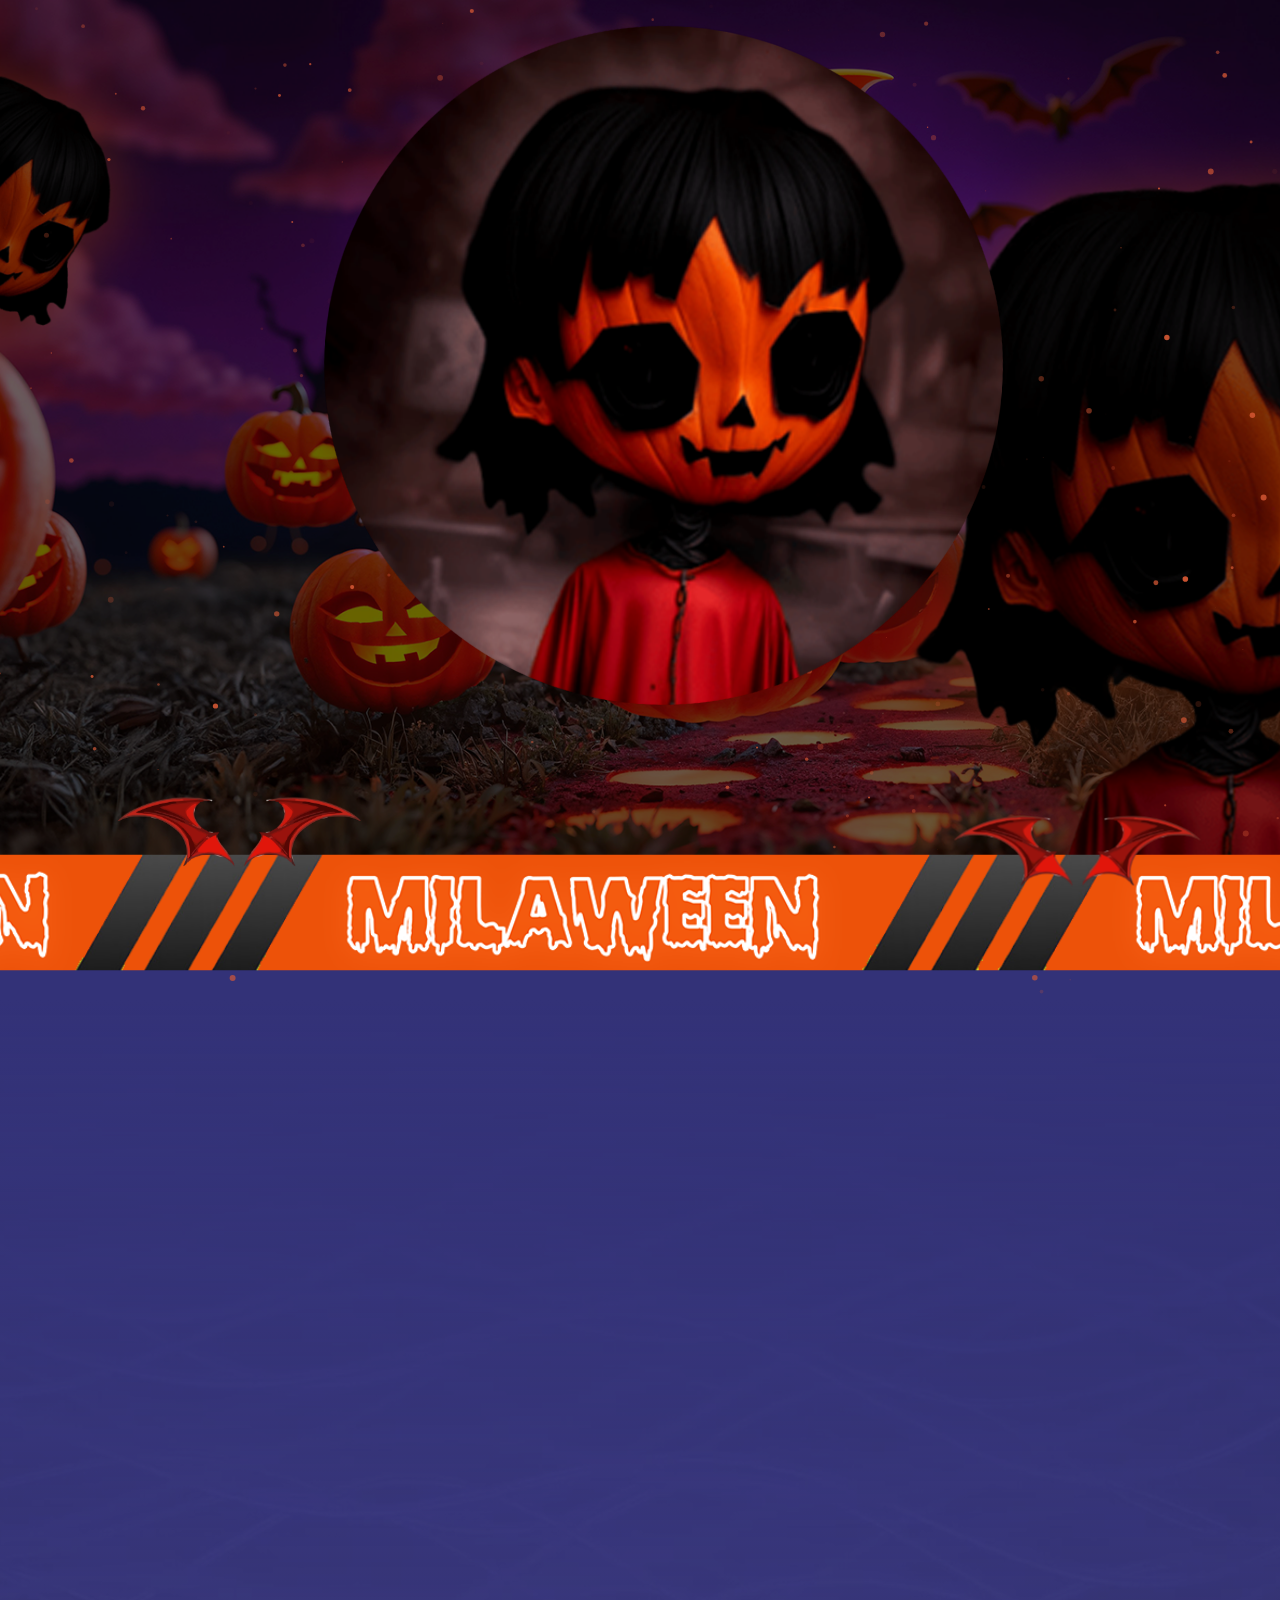
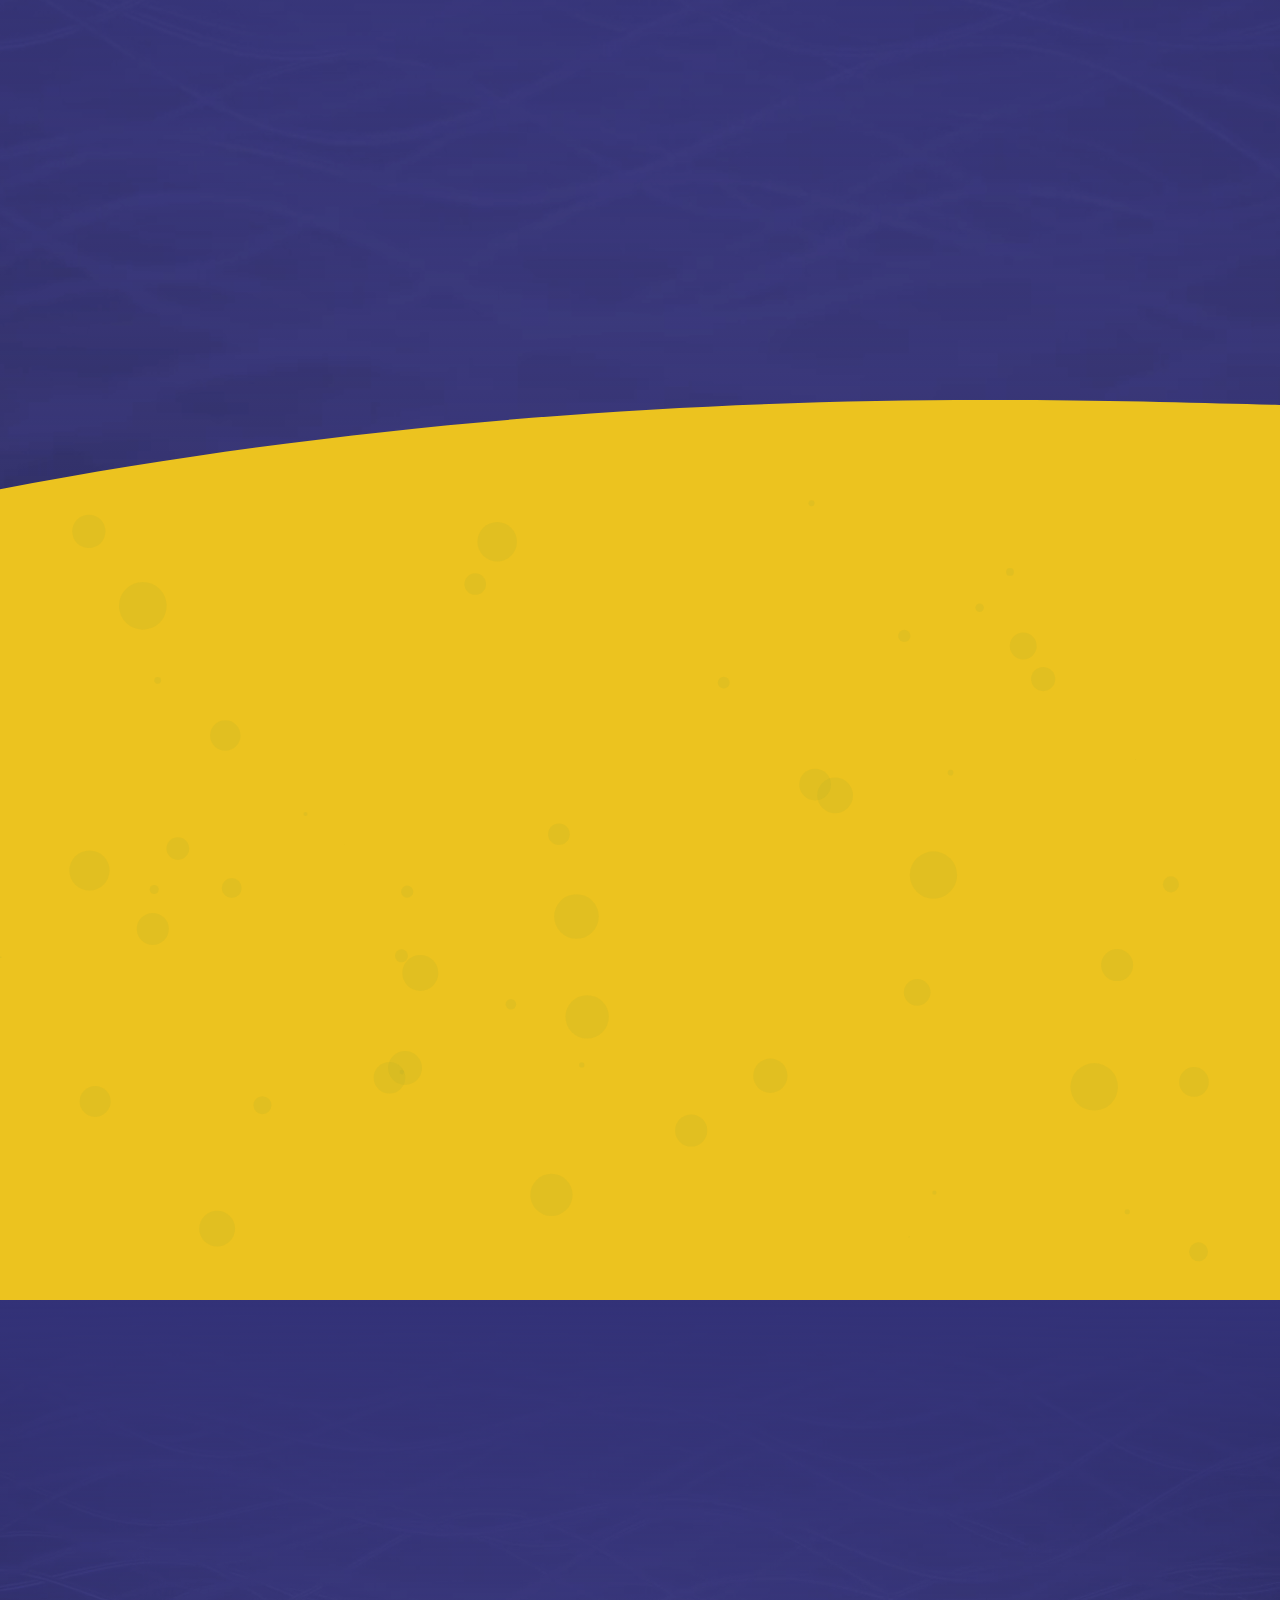
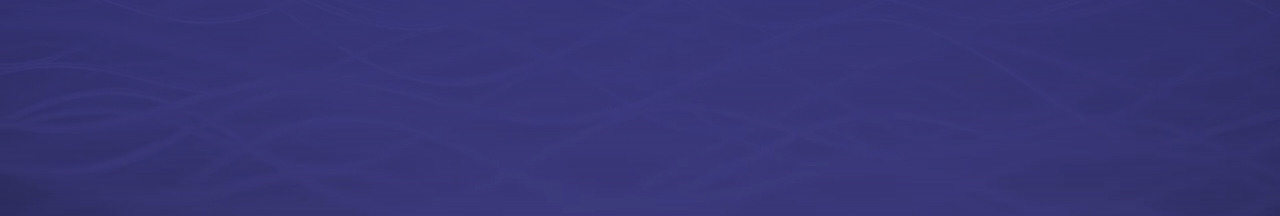
<file: index.html>
<html lang="en-gb" dir="ltr" class="n2webp">

<head>
	<meta charset="utf-8">
	<meta name="viewport" content="width=device-width, initial-scale=1">
	<meta name="description" content="Milaween: The helloween of Memecoins!">
	<meta name="generator" content="$Milaween Team">
	<title>Milaween on Sui</title>
	<link href="/index.php?format=feed&amp;type=rss" rel="alternate" type="application/rss+xml" title="RSS 2.0">
	<link href="/index.php?format=feed&amp;type=atom" rel="alternate" type="application/atom+xml" title="Atom 1.0">
	<link href="index_1.html" rel="mask-icon" color="#000">
	<link href="images/web1.png" rel="shortcut icon" type="image/vnd.microsoft.icon">

	<link href="css/joomla-fontawesome.min.css" rel="stylesheet">
	<noscript>
		<link href="css/joomla-fontawesome.min.css" rel="stylesheet">
	</noscript>
	<link href="css/colors_standard.min.css" rel="stylesheet">
	<link href="css/template.min.css" rel="stylesheet">
	<link href="css/joomla-alert.min.css" rel="stylesheet">
	<style
		nonce="OGZiYWRhZjAxNGJmM2YxODgzMDZkZmZhM2E5YWU4OGM2ZDY5NzNiN2JjZDRiMzA3ZDZjNThhYzE4NzgwZmMwNjA3YmU0Mjc4MjRkNzg4NGY5NWFlNmYxNWM4ZDc1NDc2ZGQ1NGI3NjM3ZDkyOTBlYjA5N2JiYzZiMzJmNzkxOGE=">
		:root {
			--hue: 214;
			--template-bg-light: #f0f4fb;
			--template-text-dark: #495057;
			--template-text-light: #ffffff;
			--template-link-color: #2a69b8;
			--template-special-color: #001B4C;

		}
	</style>

	<script type="application/json" class="joomla-script-options loaded"
		nonce="OGZiYWRhZjAxNGJmM2YxODgzMDZkZmZhM2E5YWU4OGM2ZDY5NzNiN2JjZDRiMzA3ZDZjNThhYzE4NzgwZmMwNjA3YmU0Mjc4MjRkNzg4NGY5NWFlNmYxNWM4ZDc1NDc2ZGQ1NGI3NjM3ZDkyOTBlYjA5N2JiYzZiMzJmNzkxOGE=">{"joomla.jtext":{"ERROR":"Error","MESSAGE":"Message","NOTICE":"Notice","WARNING":"Warning","JCLOSE":"Close","JOK":"OK","JOPEN":"Open"},"system.paths":{"root":"","rootFull":"https:\/\/DWUK.meme\/","base":"","baseFull":"https:\/\/DWUK.meme\/"},"csrf.token":"3ea09f4c6a15b9b01400e36a976ff664"}</script>
	<script src="js/core.min.js"></script>
	<script src="js/template.min.js" defer></script>
	<script src="js/messages-es5.min.js" nomodule defer></script>
	<script src="js/messages.min.js" type="module"></script>

	<link rel="stylesheet" type="text/css" href="css/smartslider.min.css" media="all">
	<!-- <link rel="stylesheet" type="text/css"
		href="https://fonts.googleapis.com/css?display=swap&amp;family=Roboto%3A300%2C400%2C500%2C600%2C700%2C800%2C900%7CSatisfy%3A300%2C400%2C500%2C600%2C700%2C800%2C900%7CPoppins%3A300%2C400%2C500%2C600%2C700%2C800%2C900"
		media="all"> -->
	<style data-related="n2-ss-7">
		@font-face {
			font-family: 'Satisfy';
			src: url(fonts/Rubber-Duck.ttf);
		}

		div#n2-ss-7 .n2-ss-slider-1 {
			display: grid;
			box-sizing: border-box;
			position: relative;
			background-repeat: repeat;
			background-position: 50% 50%;
			background-size: cover;
			background-attachment: scroll;
			border: 0px solid RGBA(62, 62, 62, 1);
			border-radius: 0px;
			overflow: hidden;
		}

		div#n2-ss-7:not(.n2-ss-loaded) .n2-ss-slider-1 {
			background-image: none !important;
		}

		div#n2-ss-7 .n2-ss-slider-2 {
			display: grid;
			place-items: center;
			position: relative;
			overflow: hidden;
			z-index: 10;
		}

		div#n2-ss-7 .n2-ss-slider-3 {
			position: relative;
			width: 100%;
			height: 100%;
			z-index: 20;
			display: grid;
			grid-template-areas: 'slide';
		}

		div#n2-ss-7 .n2-ss-slider-3>* {
			grid-area: slide;
		}

		div#n2-ss-7.n2-ss-full-page--constrain-ratio .n2-ss-slider-3 {
			height: auto;
		}

		div#n2-ss-7 .n2-ss-slide-backgrounds {
			position: absolute;
			left: 0;
			top: 0;
			width: 100%;
			height: 100%;
		}

		div#n2-ss-7 .n2-ss-slide-backgrounds {
			z-index: 10;
		}

		div#n2-ss-7 .n2-ss-slide {
			display: grid;
			place-items: center;
			grid-auto-columns: 100%;
			position: relative;
			width: 100%;
			height: 100%;
			-webkit-backface-visibility: hidden;
			z-index: 20;
		}

		div#n2-ss-7 .n2-ss-slide {
			perspective: 1000px;
		}

		div#n2-ss-7 .n2-ss-item-audio-bar {
			visibility: hidden;
			display: flex;
			align-items: center;
			overflow: hidden;
			height: 32px;
			flex-wrap: wrap;
			justify-content: center;
		}

		div#n2-ss-7 .n2-ss-item-audio-bar.n2-ss-item-audio-bar--medium {
			height: 48px;
		}

		div#n2-ss-7 .n2-ss-item-audio-bar.n2-ss-item-audio-bar--medium .n2-ss-item-audio-play,
		div#n2-ss-7 .n2-ss-item-audio-bar.n2-ss-item-audio-bar--medium .n2-ss-item-audio-pause,
		div#n2-ss-7 .n2-ss-item-audio-bar.n2-ss-item-audio-bar--medium .n2-ss-item-audio-mute,
		div#n2-ss-7 .n2-ss-item-audio-bar.n2-ss-item-audio-bar--medium .n2-ss-item-audio-unmute {
			width: 48px;
		}

		div#n2-ss-7 .n2-ss-item-audio-bar.n2-ss-item-audio-bar--large {
			height: 64px;
		}

		div#n2-ss-7 .n2-ss-item-audio-bar.n2-ss-item-audio-bar--large .n2-ss-item-audio-play,
		div#n2-ss-7 .n2-ss-item-audio-bar.n2-ss-item-audio-bar--large .n2-ss-item-audio-pause,
		div#n2-ss-7 .n2-ss-item-audio-bar.n2-ss-item-audio-bar--large .n2-ss-item-audio-mute,
		div#n2-ss-7 .n2-ss-item-audio-bar.n2-ss-item-audio-bar--large .n2-ss-item-audio-unmute {
			width: 64px;
		}

		div#n2-ss-7 .n2-ss-item-audio-bar audio {
			display: none;
		}

		div#n2-ss-7 .n2-ss-item-audio-bar svg {
			display: block;
		}

		div#n2-ss-7 .n2-ss-item-audio-bar .n2-ss-item-audio-play {
			width: 32px;
			cursor: pointer;
		}

		div#n2-ss-7 .n2-ss-item-audio-bar[data-state="playing"] .n2-ss-item-audio-play {
			display: none;
		}

		div#n2-ss-7 .n2-ss-item-audio-bar .n2-ss-item-audio-pause {
			width: 32px;
			cursor: pointer;
		}

		div#n2-ss-7 .n2-ss-item-audio-bar[data-state="paused"] .n2-ss-item-audio-pause {
			display: none;
		}

		div#n2-ss-7 .n2-ss-item-audio-bar .n2-ss-item-audio-progress-container {
			flex: 1 1;
			width: 200px;
			padding: 4px 0;
			cursor: pointer;
			margin-right: 10px;
		}

		div#n2-ss-7 .n2-ss-item-audio-bar .n2-ss-item-audio-progress {
			height: 6px;
		}

		div#n2-ss-7 .n2-ss-item-audio-bar .n2-ss-item-audio-progress-playhead {
			width: 0;
			height: 100%;
		}

		div#n2-ss-7 .n2-ss-item-audio-time {
			font: normal 12px "Lucida Console", Monaco, monospace;
			margin-right: 10px;
		}

		div#n2-ss-7 .n2-ss-item-audio-time+.n2-ss-item-audio-unmute,
		div#n2-ss-7 .n2-ss-item-audio-time+.n2-ss-item-audio-unmute+.n2-ss-item-audio-mute {
			margin-left: -10px;
		}

		div#n2-ss-7 .n2-ss-item-audio-bar .n2-ss-item-audio-mute {
			width: 32px;
			cursor: pointer;
		}

		div#n2-ss-7 .n2-ss-item-audio-bar[data-volume="0"] .n2-ss-item-audio-mute {
			display: none;
		}

		div#n2-ss-7 .n2-ss-item-audio-bar .n2-ss-item-audio-unmute {
			width: 32px;
			cursor: pointer;
		}

		div#n2-ss-7 .n2-ss-item-audio-bar:not([data-volume="0"]) .n2-ss-item-audio-unmute {
			display: none;
		}

		div#n2-ss-7 .n2-ss-item-audio-bar .n2-ss-item-audio-volume-container {
			width: 60px;
			padding: 4px 0;
			margin-right: 10px;
			cursor: pointer;
		}

		div#n2-ss-7 .n2-ss-item-audio-bar .n2-ss-item-audio-volume {
			height: 6px;
		}

		div#n2-ss-7 .n2-ss-item-audio-bar .n2-ss-item-audio-volumehead {
			width: 100%;
			height: 100%;
		}

		div#n2-ss-7 .n-uc-1b2b7fc7a42ae-inner {
			border-width: 0px 0px 0px 0px;
			border-style: solid;
			border-color: RGBA(255, 255, 255, 1);
		}

		div#n2-ss-7 .n-uc-1b2b7fc7a42ae-inner:HOVER {
			border-width: 0px 0px 0px 0px;
			border-style: solid;
			border-color: RGBA(255, 255, 255, 1);
		}

		div#n2-ss-7 .n-uc-16e763c72d2ba-inner {
			border-width: 0px 0px 0px 0px;
			border-style: solid;
			border-color: RGBA(255, 255, 255, 1);
		}

		div#n2-ss-7 .n-uc-16e763c72d2ba-inner:HOVER {
			border-width: 0px 0px 0px 0px;
			border-style: solid;
			border-color: RGBA(255, 255, 255, 1);
		}

		div#n2-ss-7 .n2-ss-slide-limiter {
			max-width: 1200px;
		}

		div#n2-ss-7 .n-uc-1wTqFh6b473i {
			padding: 10px 10px 10px 10px
		}

		div#n2-ss-7 .n-uc-1b2b7fc7a42ae-inner {
			padding: 10px 10px 10px 10px
		}

		div#n2-ss-7 .n-uc-1b2b7fc7a42ae-inner>.n2-ss-layer-row-inner {
			width: calc(100% + 21px);
			margin: -10px;
			flex-wrap: nowrap;
		}

		div#n2-ss-7 .n-uc-1b2b7fc7a42ae-inner>.n2-ss-layer-row-inner>.n2-ss-layer[data-sstype="col"] {
			margin: 10px
		}

		div#n2-ss-7 .n-uc-16e763c72d2ba-inner {
			padding: 10px 10px 10px 10px;
			justify-content: center
		}

		div#n2-ss-7 .n-uc-16e763c72d2ba {
			width: 100%
		}

		div#n2-ss-7-shape-divider-bottom {
			height: 60px
		}

		@media (min-width: 1200px) {
			div#n2-ss-7 [data-hide-desktopportrait="1"] {
				display: none !important;
			}
		}

		@media (orientation: landscape) and (max-width: 1199px) and (min-width: 901px),
		(orientation: portrait) and (max-width: 1199px) and (min-width: 701px) {
			div#n2-ss-7 .n-uc-1b2b7fc7a42ae-inner>.n2-ss-layer-row-inner {
				flex-wrap: nowrap;
			}

			div#n2-ss-7 .n-uc-16e763c72d2ba {
				width: 100%
			}

			div#n2-ss-7 [data-hide-tabletportrait="1"] {
				display: none !important;
			}

			div#n2-ss-7-shape-divider-bottom {
				height: 50px
			}
		}

		@media (orientation: landscape) and (max-width: 900px),
		(orientation: portrait) and (max-width: 700px) {
			div#n2-ss-7 .n-uc-1b2b7fc7a42ae-inner>.n2-ss-layer-row-inner {
				flex-wrap: wrap;
			}

			div#n2-ss-7 .n-uc-16e763c72d2ba {
				width: calc(100% - 20px)
			}

			div#n2-ss-7 [data-hide-mobileportrait="1"] {
				display: none !important;
			}

			div#n2-ss-7-shape-divider-bottom {
				height: 25px
			}
		}
	</style>
	<style data-related="n2-ss-8">
		div#n2-ss-8 .n2-ss-slider-1 {
			display: grid;
			box-sizing: border-box;
			position: relative;
			background-repeat: repeat;
			background-position: 50% 50%;
			background-size: cover;
			background-attachment: scroll;
			border: 0px solid RGBA(62, 62, 62, 1);
			border-radius: 0px;
			overflow: hidden;
		}

		div#n2-ss-8:not(.n2-ss-loaded) .n2-ss-slider-1 {
			background-image: none !important;
		}

		div#n2-ss-8 .n2-ss-slider-2 {
			display: grid;
			place-items: center;
			position: relative;
			overflow: hidden;
			z-index: 10;
		}

		div#n2-ss-8 .n2-ss-slider-3 {
			position: relative;
			width: 100%;
			height: 100%;
			z-index: 20;
			display: grid;
			grid-template-areas: 'slide';
		}

		div#n2-ss-8 .n2-ss-slider-3>* {
			grid-area: slide;
		}

		div#n2-ss-8.n2-ss-full-page--constrain-ratio .n2-ss-slider-3 {
			height: auto;
		}

		div#n2-ss-8 .n2-ss-slide-backgrounds {
			position: absolute;
			left: 0;
			top: 0;
			width: 100%;
			height: 100%;
		}

		div#n2-ss-8 .n2-ss-slide-backgrounds {
			z-index: 10;
		}

		div#n2-ss-8 .n2-ss-slide {
			display: grid;
			place-items: center;
			grid-auto-columns: 100%;
			position: relative;
			width: 100%;
			height: 100%;
			-webkit-backface-visibility: hidden;
			z-index: 20;
		}

		div#n2-ss-8 .n2-ss-slide {
			perspective: 1000px;
		}

		div#n2-ss-8 .n2-ss-button-container,
		div#n2-ss-8 .n2-ss-button-container a {
			display: block;
		}

		div#n2-ss-8 .n2-ss-button-container--non-full-width,
		div#n2-ss-8 .n2-ss-button-container--non-full-width a {
			display: inline-block;
		}

		div#n2-ss-8 .n2-ss-button-container.n2-ss-nowrap {
			white-space: nowrap;
		}

		div#n2-ss-8 .n2-ss-button-container a div {
			display: inline;
			font-size: inherit;
			text-decoration: inherit;
			color: inherit;
			line-height: inherit;
			font-family: inherit;
			font-weight: inherit;
		}

		div#n2-ss-8 .n2-ss-button-container a>div {
			display: inline-flex;
			align-items: center;
			vertical-align: top;
		}

		div#n2-ss-8 .n2-ss-button-container span {
			font-size: 100%;
			vertical-align: baseline;
		}

		div#n2-ss-8 .n2-ss-button-container a[data-iconplacement="left"] span {
			margin-right: 0.3em;
		}

		div#n2-ss-8 .n2-ss-button-container a[data-iconplacement="right"] span {
			margin-left: 0.3em;
		}

		div#n2-ss-8 .n-uc-1d57425ac9704-inner {
			border-width: 0px 0px 0px 0px;
			border-style: solid;
			border-color: RGBA(255, 255, 255, 1);
		}

		div#n2-ss-8 .n-uc-1d57425ac9704-inner:HOVER {
			border-width: 0px 0px 0px 0px;
			border-style: solid;
			border-color: RGBA(255, 255, 255, 1);
		}

		div#n2-ss-8 .n-uc-1d3b77e221e5c-inner {
			border-width: 0px 0px 0px 0px;
			border-style: solid;
			border-color: RGBA(255, 255, 255, 1);
		}

		div#n2-ss-8 .n-uc-1d3b77e221e5c-inner:HOVER {
			border-width: 0px 0px 0px 0px;
			border-style: solid;
			border-color: RGBA(255, 255, 255, 1);
		}

		div#n2-ss-8 .n2-font-1520f3018cff9b6a9a0dc54127116065-link a {
			font-family: 'Satisfy';
			color: #ffffff;
			font-size: 131.25%;
			text-shadow: none;
			line-height: 1.5;
			font-weight: normal;
			font-style: normal;
			text-decoration: none;
			text-align: center;
			letter-spacing: normal;
			word-spacing: normal;
			text-transform: none;
			font-weight: 400;
		}

		div#n2-ss-8 .n2-style-28c2030020ec6045dfa820125f387e28-heading {
			background: #e79d19;
			opacity: 1;
			padding: 10px 30px 10px 30px;
			box-shadow: 0px 3px 6px 2px RGBA(0, 0, 0, 0.21);
			border: 0px solid RGBA(0, 0, 0, 1);
			border-radius: 99px;
		}

		div#n2-ss-8 .n2-style-28c2030020ec6045dfa820125f387e28-heading:Hover,
		div#n2-ss-8 .n2-style-28c2030020ec6045dfa820125f387e28-heading:ACTIVE,
		div#n2-ss-8 .n2-style-28c2030020ec6045dfa820125f387e28-heading:FOCUS {
			background: #7aba3c;
			box-shadow: 0px 3px 2px 2px RGBA(0, 0, 0, 0.21);
		}

		div#n2-ss-8 .n-uc-1d088d803faab-inner {
			border-width: 0px 0px 0px 0px;
			border-style: solid;
			border-color: RGBA(255, 255, 255, 1);
		}

		div#n2-ss-8 .n-uc-1d088d803faab-inner:HOVER {
			border-width: 0px 0px 0px 0px;
			border-style: solid;
			border-color: RGBA(255, 255, 255, 1);
		}

		div#n2-ss-8 .n-uc-19d5275315d14-inner {
			border-width: 0px 0px 0px 0px;
			border-style: solid;
			border-color: RGBA(255, 255, 255, 1);
		}

		div#n2-ss-8 .n-uc-19d5275315d14-inner:HOVER {
			border-width: 0px 0px 0px 0px;
			border-style: solid;
			border-color: RGBA(255, 255, 255, 1);
		}

		div#n2-ss-8 .n-uc-1df124e01e519-inner {
			border-width: 0px 0px 0px 0px;
			border-style: solid;
			border-color: RGBA(255, 255, 255, 1);
		}

		div#n2-ss-8 .n-uc-1df124e01e519-inner:HOVER {
			border-width: 0px 0px 0px 0px;
			border-style: solid;
			border-color: RGBA(255, 255, 255, 1);
		}

		div#n2-ss-8 .n-uc-142b2d8152959-inner {
			border-width: 0px 0px 0px 0px;
			border-style: solid;
			border-color: RGBA(255, 255, 255, 1);
		}

		div#n2-ss-8 .n-uc-142b2d8152959-inner:HOVER {
			border-width: 0px 0px 0px 0px;
			border-style: solid;
			border-color: RGBA(255, 255, 255, 1);
		}

		div#n2-ss-8 .n2-style-934b206623d58fa5b8b3eacbe04c253e-heading {
			background: #27ae60;
			opacity: 1;
			padding: 10px 30px 10px 30px;
			box-shadow: 0px 3px 6px 2px RGBA(0, 0, 0, 0.21);
			border: 0px solid RGBA(0, 0, 0, 1);
			border-radius: 99px;
		}

		div#n2-ss-8 .n2-style-934b206623d58fa5b8b3eacbe04c253e-heading:Hover,
		div#n2-ss-8 .n2-style-934b206623d58fa5b8b3eacbe04c253e-heading:ACTIVE,
		div#n2-ss-8 .n2-style-934b206623d58fa5b8b3eacbe04c253e-heading:FOCUS {
			background: #7aba3c;
			box-shadow: 0px 3px 2px 2px RGBA(0, 0, 0, 0.21);
		}

		div#n2-ss-8 .n2-font-0a9ddeabbdf384565582d2960c9b200d-hover {
			font-family: 'Satisfy';
			color: #ffffff;
			font-size: 281.25%;
			text-shadow: 0px 4px 2px RGBA(0, 0, 0, 0.31);
			line-height: 1.5;
			font-weight: normal;
			font-style: normal;
			text-decoration: none;
			text-align: inherit;
			letter-spacing: normal;
			word-spacing: normal;
			text-transform: none;
			font-weight: 400;
		}

		div#n2-ss-8 .n-uc-15b7e4e9be72e-inner {
			border-width: 0px 0px 0px 0px;
			border-style: solid;
			border-color: RGBA(255, 255, 255, 1);
		}

		div#n2-ss-8 .n-uc-15b7e4e9be72e-inner:HOVER {
			border-width: 0px 0px 0px 0px;
			border-style: solid;
			border-color: RGBA(255, 255, 255, 1);
		}

		div#n2-ss-8 .n-uc-1da433945bea5-inner {
			border-width: 0px 0px 0px 0px;
			border-style: solid;
			border-color: RGBA(255, 255, 255, 1);
		}

		div#n2-ss-8 .n-uc-1da433945bea5-inner:HOVER {
			border-width: 0px 0px 0px 0px;
			border-style: solid;
			border-color: RGBA(255, 255, 255, 1);
		}

		div#n2-ss-8 .n-uc-1c995028e41bd-inner {
			border-width: 0px 0px 0px 0px;
			border-style: solid;
			border-color: RGBA(255, 255, 255, 1);
		}

		div#n2-ss-8 .n-uc-1c995028e41bd-inner:HOVER {
			border-width: 0px 0px 0px 0px;
			border-style: solid;
			border-color: RGBA(255, 255, 255, 1);
		}

		div#n2-ss-8 .n-uc-1e9ab25d6660a-inner {
			border-width: 0px 0px 0px 0px;
			border-style: solid;
			border-color: RGBA(255, 255, 255, 1);
		}

		div#n2-ss-8 .n-uc-1e9ab25d6660a-inner:HOVER {
			border-width: 0px 0px 0px 0px;
			border-style: solid;
			border-color: RGBA(255, 255, 255, 1);
		}

		div#n2-ss-8 .n2-font-df1fd01866dba8adfdabd4eac71dece2-hover {
			font-family: 'Satisfy';
			color: #ffffff;
			font-size: 306.25%;
			text-shadow: none;
			line-height: 1.2;
			font-weight: normal;
			font-style: normal;
			text-decoration: none;
			text-align: left;
			letter-spacing: normal;
			word-spacing: normal;
			text-transform: none;
			font-weight: 600;
		}

		div#n2-ss-8 .n2-font-37d5d6f2353139c2c0d2ea983f2189fd-hover {
			font-family: 'Satisfy';
			color: #ffffff;
			font-size: 130%;
			text-shadow: none;
			line-height: 1.5;
			font-weight: normal;
			font-style: normal;
			text-decoration: none;
			text-align: left;
			letter-spacing: normal;
			word-spacing: normal;
			text-transform: none;
			font-weight: 300;
		}

		div#n2-ss-8 .n-uc-1ccceebae0d7e-inner {
			border-width: 0px 0px 0px 0px;
			border-style: solid;
			border-color: RGBA(255, 255, 255, 1);
		}

		div#n2-ss-8 .n-uc-1ccceebae0d7e-inner:HOVER {
			border-width: 0px 0px 0px 0px;
			border-style: solid;
			border-color: RGBA(255, 255, 255, 1);
		}

		div#n2-ss-8 .n2-ss-slide-limiter {
			max-width: 1200px;
		}

		div#n2-ss-8 .n-uc-qylBWhiTTpZp {
			padding: 10px 10px 10px 10px
		}

		div#n2-ss-8 .n-uc-9cXJbLCBtYWi-inner {
			padding: 10px 10px 10px 10px;
			justify-content: flex-start
		}

		div#n2-ss-8 .n-uc-9cXJbLCBtYWi {
			align-self: center;
		}

		div#n2-ss-8 .n-uc-1d57425ac9704-inner {
			padding: 10px 10px 10px 10px
		}

		div#n2-ss-8 .n-uc-1d57425ac9704-inner>.n2-ss-layer-row-inner {
			width: calc(100% + 21px);
			margin: -10px;
			flex-wrap: nowrap;
		}

		div#n2-ss-8 .n-uc-1d57425ac9704-inner>.n2-ss-layer-row-inner>.n2-ss-layer[data-sstype="col"] {
			margin: 10px
		}

		div#n2-ss-8 .n-uc-1d3b77e221e5c-inner {
			padding: 10px 10px 10px 10px;
			justify-content: center
		}

		div#n2-ss-8 .n-uc-1d3b77e221e5c {
			width: 20%
		}

		div#n2-ss-8 .n-uc-1d088d803faab-inner {
			padding: 10px 10px 10px 10px;
			justify-content: center
		}

		div#n2-ss-8 .n-uc-1d088d803faab {
			width: 20%
		}

		div#n2-ss-8 .n-uc-19d5275315d14-inner {
			padding: 10px 10px 10px 10px;
			justify-content: center
		}

		div#n2-ss-8 .n-uc-19d5275315d14 {
			width: 20%
		}

		div#n2-ss-8 .n-uc-1df124e01e519-inner {
			padding: 10px 10px 10px 10px;
			justify-content: center
		}

		div#n2-ss-8 .n-uc-1df124e01e519 {
			width: 20%
		}

		div#n2-ss-8 .n-uc-142b2d8152959-inner {
			padding: 10px 10px 10px 10px;
			justify-content: center
		}

		div#n2-ss-8 .n-uc-142b2d8152959 {
			width: 20%
		}

		div#n2-ss-8 .n-uc-VRQtm1N456Kx {
			--margin-top: 70px
		}

		div#n2-ss-8 .n-uc-1dddaf5e4c841 {
			--margin-top: 20px
		}

		div#n2-ss-8 .n-uc-15b7e4e9be72e-inner {
			padding: 10px 10px 10px 10px
		}

		div#n2-ss-8 .n-uc-15b7e4e9be72e-inner>.n2-ss-layer-row-inner {
			width: calc(100% + 21px);
			margin: -10px;
			flex-wrap: nowrap;
		}

		div#n2-ss-8 .n-uc-15b7e4e9be72e-inner>.n2-ss-layer-row-inner>.n2-ss-layer[data-sstype="col"] {
			margin: 10px
		}

		div#n2-ss-8 .n-uc-1da433945bea5-inner {
			padding: 10px 10px 10px 10px;
			text-align: left;
			--ssselfalign: var(--ss-fs);
			;
			justify-content: flex-start
		}

		div#n2-ss-8 .n-uc-1da433945bea5 {
			width: 50%
		}

		div#n2-ss-8 .n-uc-1c995028e41bd-inner {
			padding: 10px 10px 10px 10px
		}

		div#n2-ss-8 .n-uc-1c995028e41bd-inner>.n2-ss-layer-row-inner {
			width: calc(100% + 21px);
			margin: -10px;
			flex-wrap: nowrap;
		}

		div#n2-ss-8 .n-uc-1c995028e41bd-inner>.n2-ss-layer-row-inner>.n2-ss-layer[data-sstype="col"] {
			margin: 10px
		}

		div#n2-ss-8 .n-uc-1e9ab25d6660a-inner {
			padding: 10px 10px 10px 10px;
			justify-content: center
		}

		div#n2-ss-8 .n-uc-1e9ab25d6660a {
			width: 100%
		}

		div#n2-ss-8 .n-uc-rM4wiD3gXUyk {
			--margin-bottom: 5px
		}

		div#n2-ss-8 .n-uc-1fb38522ab1ad {
			--margin-bottom: 10px
		}

		div#n2-ss-8 .n-uc-ZYi0n1jo2SgV {
			--margin-left: 10px;
			max-width: 295px
		}

		div#n2-ss-8 .n-uc-1ccceebae0d7e-inner {
			padding: 10px 10px 10px 10px;
			justify-content: center
		}

		div#n2-ss-8 .n-uc-1ccceebae0d7e {
			width: 50%
		}

		div#n2-ss-8-shape-divider-bottom {
			height: 100px
		}

		@media (min-width: 1200px) {
			div#n2-ss-8 [data-hide-desktopportrait="1"] {
				display: none !important;
			}
		}

		@media (orientation: landscape) and (max-width: 1199px) and (min-width: 901px),
		(orientation: portrait) and (max-width: 1199px) and (min-width: 701px) {
			div#n2-ss-8 .n-uc-1d57425ac9704-inner>.n2-ss-layer-row-inner {
				flex-wrap: wrap;
			}

			div#n2-ss-8 .n-uc-1d57425ac9704 {
				--ssfont-scale: 0.6
			}

			div#n2-ss-8 .n-uc-1d3b77e221e5c {
				width: calc(20% - 20px)
			}

			div#n2-ss-8 .n-uc-1d088d803faab {
				width: calc(20% - 20px)
			}

			div#n2-ss-8 .n-uc-19d5275315d14 {
				width: calc(20% - 20px)
			}

			div#n2-ss-8 .n-uc-1df124e01e519 {
				width: calc(20% - 20px)
			}

			div#n2-ss-8 .n-uc-142b2d8152959 {
				width: calc(20% - 20px)
			}

			div#n2-ss-8 .n-uc-VRQtm1N456Kx {
				--margin-top: 20px
			}

			div#n2-ss-8 .n-uc-15b7e4e9be72e-inner>.n2-ss-layer-row-inner {
				flex-wrap: nowrap;
			}

			div#n2-ss-8 .n-uc-1da433945bea5 {
				width: 50%
			}

			div#n2-ss-8 .n-uc-1c995028e41bd-inner>.n2-ss-layer-row-inner {
				flex-wrap: nowrap;
			}

			div#n2-ss-8 .n-uc-1e9ab25d6660a {
				width: 100%
			}

			div#n2-ss-8 .n-uc-1ccceebae0d7e {
				width: 50%
			}

			div#n2-ss-8 [data-hide-tabletportrait="1"] {
				display: none !important;
			}

			div#n2-ss-8-shape-divider-bottom {
				height: 50px
			}
		}

		@media (orientation: landscape) and (max-width: 900px),
		(orientation: portrait) and (max-width: 700px) {
			div#n2-ss-8 .n-uc-1d57425ac9704-inner {
				padding: 10px 0px 10px 0px
			}

			div#n2-ss-8 .n-uc-1d57425ac9704-inner>.n2-ss-layer-row-inner {
				flex-wrap: wrap;
			}

			div#n2-ss-8 .n-uc-1d57425ac9704 {
				--margin-left: -10px;
				--ssfont-scale: 0.7
			}

			div#n2-ss-8 .n-uc-1d3b77e221e5c {
				width: calc(100% - 20px)
			}

			div#n2-ss-8 .n-uc-1d088d803faab {
				width: calc(100% - 20px)
			}

			div#n2-ss-8 .n-uc-19d5275315d14 {
				width: calc(100% - 20px)
			}

			div#n2-ss-8 .n-uc-1df124e01e519 {
				width: calc(100% - 20px)
			}

			div#n2-ss-8 .n-uc-142b2d8152959 {
				width: calc(100% - 20px)
			}

			div#n2-ss-8 .n-uc-VRQtm1N456Kx {
				--margin-top: 30px
			}

			div#n2-ss-8 .n-uc-1dddaf5e4c841 {
				--ssfont-scale: 0.8
			}

			div#n2-ss-8 .n-uc-15b7e4e9be72e-inner>.n2-ss-layer-row-inner {
				flex-wrap: wrap;
			}

			div#n2-ss-8 .n-uc-1da433945bea5-inner {
				padding: 10px 0px 10px 0px
			}

			div#n2-ss-8 .n-uc-1da433945bea5 {
				width: calc(100% - 20px);
				--ssfont-scale: 0.8
			}

			div#n2-ss-8 .n-uc-1c995028e41bd-inner>.n2-ss-layer-row-inner {
				flex-wrap: wrap;
			}

			div#n2-ss-8 .n-uc-1e9ab25d6660a {
				width: calc(100% - 20px)
			}

			div#n2-ss-8 .n-uc-1ccceebae0d7e {
				width: calc(100% - 20px)
			}

			div#n2-ss-8 [data-hide-mobileportrait="1"] {
				display: none !important;
			}

			div#n2-ss-8-shape-divider-bottom {
				height: 25px
			}
		}
	</style>
	<style data-related="n2-ss-9">
		div#n2-ss-9 .n2-ss-slider-1 {
			display: grid;
			box-sizing: border-box;
			position: relative;
			background-repeat: repeat;
			background-position: 50% 50%;
			background-size: cover;
			background-attachment: scroll;
			border: 0px solid RGBA(62, 62, 62, 1);
			border-radius: 0px;
			overflow: hidden;
		}

		div#n2-ss-9:not(.n2-ss-loaded) .n2-ss-slider-1 {
			background-image: none !important;
		}

		div#n2-ss-9 .n2-ss-slider-2 {
			display: grid;
			place-items: center;
			position: relative;
			overflow: hidden;
			z-index: 10;
		}

		div#n2-ss-9 .n2-ss-slider-3 {
			position: relative;
			width: 100%;
			height: 100%;
			z-index: 20;
			display: grid;
			grid-template-areas: 'slide';
		}

		div#n2-ss-9 .n2-ss-slider-3>* {
			grid-area: slide;
		}

		div#n2-ss-9.n2-ss-full-page--constrain-ratio .n2-ss-slider-3 {
			height: auto;
		}

		div#n2-ss-9 .n2-ss-slide-backgrounds {
			position: absolute;
			left: 0;
			top: 0;
			width: 100%;
			height: 100%;
		}

		div#n2-ss-9 .n2-ss-slide-backgrounds {
			z-index: 10;
		}

		div#n2-ss-9 .n2-ss-slide {
			display: grid;
			place-items: center;
			grid-auto-columns: 100%;
			position: relative;
			width: 100%;
			height: 100%;
			-webkit-backface-visibility: hidden;
			z-index: 20;
		}

		div#n2-ss-9 .n2-ss-slide {
			perspective: 1000px;
		}

		div#n2-ss-9 .n2-font-87c348ebbc1d6eb2592d4dfcdbf21364-hover {
			font-family: 'Satisfy';
			color: #333278;
			font-size: 425%;
			text-shadow: none;
			line-height: 1.5;
			font-weight: normal;
			font-style: normal;
			text-decoration: none;
			text-align: inherit;
			letter-spacing: normal;
			word-spacing: normal;
			text-transform: none;
			font-weight: 400;
		}

		div#n2-ss-9 .n-uc-168c7d102d87c-inner {
			border-width: 0px 0px 0px 0px;
			border-style: solid;
			border-color: RGBA(255, 255, 255, 1);
		}

		div#n2-ss-9 .n-uc-168c7d102d87c-inner:HOVER {
			border-width: 0px 0px 0px 0px;
			border-style: solid;
			border-color: RGBA(255, 255, 255, 1);
		}

		div#n2-ss-9 .n-uc-17faeb09c0b95-inner {
			border-width: 0px 0px 0px 0px;
			border-style: solid;
			border-color: RGBA(255, 255, 255, 1);
		}

		div#n2-ss-9 .n-uc-17faeb09c0b95-inner:HOVER {
			border-width: 0px 0px 0px 0px;
			border-style: solid;
			border-color: RGBA(255, 255, 255, 1);
		}

		div#n2-ss-9 .n-uc-196052b33988c-inner {
			border-width: 0px 0px 0px 0px;
			border-style: solid;
			border-color: RGBA(255, 255, 255, 1);
		}

		div#n2-ss-9 .n-uc-196052b33988c-inner:HOVER {
			border-width: 0px 0px 0px 0px;
			border-style: solid;
			border-color: RGBA(255, 255, 255, 1);
		}

		div#n2-ss-9 .n2-font-64f5b96b949d3d88f55c8406cc0535ba-hover {
			font-family: 'Satisfy';
			color: #333278;
			font-size: 125.5%;
			text-shadow: none;
			line-height: 1.5;
			font-weight: normal;
			font-style: normal;
			text-decoration: none;
			text-align: left;
			letter-spacing: normal;
			word-spacing: normal;
			text-transform: none;
			font-weight: 300;
		}

		div#n2-ss-9 .n2-font-ba32dfc59e05830940e60dcc64d278ad-hover {
			font-family: 'Satisfy';
			color: #333278;
			font-size: 112.5%;
			text-shadow: none;
			line-height: 1.5;
			font-weight: normal;
			font-style: normal;
			text-decoration: none;
			text-align: left;
			letter-spacing: normal;
			word-spacing: normal;
			text-transform: none;
			font-weight: 700;
		}

		div#n2-ss-9 .n2-ss-slide-limiter {
			max-width: 1200px;
		}

		div#n2-ss-9 .n-uc-lleUJeuStqsw {
			padding: 10px 10px 10px 10px
		}

		div#n2-ss-9 .n-uc-c4U2A9iQe8nU-inner {
			padding: 10px 10px 0px 10px;
			justify-content: flex-start
		}

		div#n2-ss-9 .n-uc-c4U2A9iQe8nU {
			align-self: center;
		}

		div#n2-ss-9 .n-uc-1bbad1268935c {
			--margin-top: 65px
		}

		div#n2-ss-9 .n-uc-168c7d102d87c-inner {
			padding: 10px 10px 15px 10px
		}

		div#n2-ss-9 .n-uc-168c7d102d87c-inner>.n2-ss-layer-row-inner {
			width: calc(100% + 21px);
			margin: -10px;
			flex-wrap: nowrap;
		}

		div#n2-ss-9 .n-uc-168c7d102d87c-inner>.n2-ss-layer-row-inner>.n2-ss-layer[data-sstype="col"] {
			margin: 10px
		}

		div#n2-ss-9 .n-uc-17faeb09c0b95-inner {
			padding: 65px 10px 10px 10px;
			justify-content: center
		}

		div#n2-ss-9 .n-uc-17faeb09c0b95 {
			width: 57%
		}

		div#n2-ss-9 .n-uc-196052b33988c-inner {
			padding: 10px 10px 10px 10px;
			justify-content: flex-start
		}

		div#n2-ss-9 .n-uc-196052b33988c {
			width: 43%
		}

		div#n2-ss-9 .n-uc-101a2c1766ff3 {
			--margin-bottom: 10px
		}

		div#n2-ss-9 .n-uc-12dc6d0b82ed9 {
			--margin-bottom: 10px
		}

		div#n2-ss-9 .n-uc-176db8c0d961e {
			--margin-bottom: 10px
		}

		div#n2-ss-9 .n-uc-1bca24c0519f7 {
			--margin-bottom: 10px
		}

		div#n2-ss-9 .n-uc-149507fb06f16 {
			--margin-bottom: 60px
		}

		@media (min-width: 1200px) {
			div#n2-ss-9 [data-hide-desktopportrait="1"] {
				display: none !important;
			}
		}

		@media (orientation: landscape) and (max-width: 1199px) and (min-width: 901px),
		(orientation: portrait) and (max-width: 1199px) and (min-width: 701px) {
			div#n2-ss-9 .n-uc-168c7d102d87c-inner>.n2-ss-layer-row-inner {
				flex-wrap: nowrap;
			}

			div#n2-ss-9 .n-uc-17faeb09c0b95 {
				width: 57%
			}

			div#n2-ss-9 .n-uc-196052b33988c {
				width: 43%
			}

			div#n2-ss-9 [data-hide-tabletportrait="1"] {
				display: none !important;
			}
		}

		@media (orientation: landscape) and (max-width: 900px),
		(orientation: portrait) and (max-width: 700px) {
			div#n2-ss-9 .n-uc-1bbad1268935c {
				--ssfont-scale: 0.7
			}

			div#n2-ss-9 .n-uc-168c7d102d87c-inner>.n2-ss-layer-row-inner {
				flex-wrap: wrap;
			}

			div#n2-ss-9 .n-uc-17faeb09c0b95 {
				width: calc(100% - 20px)
			}

			div#n2-ss-9 .n-uc-196052b33988c {
				width: calc(100% - 20px)
			}

			div#n2-ss-9 .n-uc-149507fb06f16 {
				--margin-bottom: 450px
			}

			div#n2-ss-9 [data-hide-mobileportrait="1"] {
				display: none !important;
			}
		}
	</style>
	<style data-related="n2-ss-10">
		div#n2-ss-10 .n2-ss-slider-1 {
			display: grid;
			box-sizing: border-box;
			position: relative;
			background-repeat: repeat;
			background-position: 50% 50%;
			background-size: cover;
			background-attachment: scroll;
			border: 0px solid RGBA(62, 62, 62, 1);
			border-radius: 0px;
			overflow: hidden;
		}

		div#n2-ss-10:not(.n2-ss-loaded) .n2-ss-slider-1 {
			background-image: none !important;
		}

		div#n2-ss-10 .n2-ss-slider-2 {
			display: grid;
			place-items: center;
			position: relative;
			overflow: hidden;
			z-index: 10;
		}

		div#n2-ss-10 .n2-ss-slider-3 {
			position: relative;
			width: 100%;
			height: 100%;
			z-index: 20;
			display: grid;
			grid-template-areas: 'slide';
		}

		div#n2-ss-10 .n2-ss-slider-3>* {
			grid-area: slide;
		}

		div#n2-ss-10.n2-ss-full-page--constrain-ratio .n2-ss-slider-3 {
			height: auto;
		}

		div#n2-ss-10 .n2-ss-slide-backgrounds {
			position: absolute;
			left: 0;
			top: 0;
			width: 100%;
			height: 100%;
		}

		div#n2-ss-10 .n2-ss-slide-backgrounds {
			z-index: 10;
		}

		div#n2-ss-10 .n2-ss-slide {
			display: grid;
			place-items: center;
			grid-auto-columns: 100%;
			position: relative;
			width: 100%;
			height: 100%;
			-webkit-backface-visibility: hidden;
			z-index: 20;
		}

		div#n2-ss-10 .n2-ss-slide {
			perspective: 1000px;
		}

		div#n2-ss-10 .n2-font-b5c254e0d7be4ed7482be4ca38ea4101-hover {
			font-family: 'Satisfy';
			color: #fff2bc;
			font-size: 425%;
			text-shadow: 0px 3px 3px RGBA(0, 0, 0, 0.54);
			line-height: 1.5;
			font-weight: normal;
			font-style: normal;
			text-decoration: none;
			text-align: inherit;
			letter-spacing: normal;
			word-spacing: normal;
			text-transform: none;
			font-weight: 400;
		}

		div#n2-ss-10 .n-uc-11bf542ae1835-inner {
			border-width: 0px 0px 0px 0px;
			border-style: solid;
			border-color: RGBA(255, 255, 255, 1);
		}

		div#n2-ss-10 .n-uc-11bf542ae1835-inner:HOVER {
			border-width: 0px 0px 0px 0px;
			border-style: solid;
			border-color: RGBA(255, 255, 255, 1);
		}

		div#n2-ss-10 .n-uc-1eb3855b5b536-inner {
			background-color: RGBA(0, 0, 0, 0.06);
			border-radius: 10px;
			box-shadow: 0px 4px 4px 4px RGBA(0, 0, 0, 0.15);
			border-width: 0px 0px 0px 0px;
			border-style: solid;
			border-color: RGBA(255, 255, 255, 1);
		}

		div#n2-ss-10 .n-uc-1eb3855b5b536-inner:HOVER {
			border-width: 0px 0px 0px 0px;
			border-style: solid;
			border-color: RGBA(255, 255, 255, 1);
		}

		div#n2-ss-10 .n2-font-a12b8ff685361103cc4f5fd9ca9a2cdb-hover {
			font-family: 'Satisfy';
			color: #ffffff;
			font-size: 158.75%;
			text-shadow: none;
			line-height: 1.5;
			font-weight: normal;
			font-style: normal;
			text-decoration: none;
			text-align: left;
			letter-spacing: normal;
			word-spacing: normal;
			text-transform: none;
			font-weight: 500;
		}

		div#n2-ss-10 .n2-font-408d9b850c4b829dbb151e463f9ee4f5-hover {
			font-family: 'Satisfy';
			color: #ffffff;
			font-size: 118.75%;
			text-shadow: none;
			line-height: 1.5;
			font-weight: normal;
			font-style: normal;
			text-decoration: none;
			text-align: left;
			letter-spacing: normal;
			word-spacing: normal;
			text-transform: none;
			font-weight: 300;
		}

		div#n2-ss-10 .n-uc-1a7c12be5f34b-inner {
			border-width: 0px 0px 0px 0px;
			border-style: solid;
			border-color: RGBA(255, 255, 255, 1);
		}

		div#n2-ss-10 .n-uc-1a7c12be5f34b-inner:HOVER {
			border-width: 0px 0px 0px 0px;
			border-style: solid;
			border-color: RGBA(255, 255, 255, 1);
		}

		div#n2-ss-10 .n2-ss-slider-1 {
			background-color: RGBA(121, 159, 59, 1);
		}

		div#n2-ss-10 .n2-ss-slide-limiter {
			max-width: 1200px;
		}

		div#n2-ss-10 .n-uc-YI2HNOjQzfcG {
			padding: 10px 10px 10px 10px
		}

		div#n2-ss-10 .n-uc-LAyxBcx7b4bd-inner {
			padding: 10px 10px 10px 10px;
			justify-content: flex-start
		}

		div#n2-ss-10 .n-uc-LAyxBcx7b4bd {
			align-self: center;
		}

		div#n2-ss-10 .n-uc-17709f2ee9ff6 {
			--margin-top: 55px;
			--margin-bottom: 40px
		}

		div#n2-ss-10 .n-uc-11bf542ae1835-inner {
			padding: 10px 10px 10px 10px
		}

		div#n2-ss-10 .n-uc-11bf542ae1835-inner>.n2-ss-layer-row-inner {
			width: calc(100% + 21px);
			margin: -10px;
			flex-wrap: nowrap;
		}

		div#n2-ss-10 .n-uc-11bf542ae1835-inner>.n2-ss-layer-row-inner>.n2-ss-layer[data-sstype="col"] {
			margin: 10px
		}

		div#n2-ss-10 .n-uc-1eb3855b5b536-inner {
			padding: 30px 30px 30px 30px;
			justify-content: center
		}

		div#n2-ss-10 .n-uc-1eb3855b5b536 {
			width: 50%
		}

		div#n2-ss-10 .n-uc-1e08098491d27 {
			--margin-bottom: 10px
		}

		div#n2-ss-10 .n-uc-1e9b1484bc4ad {
			--margin-bottom: 10px
		}

		div#n2-ss-10 .n-uc-1a7c12be5f34b-inner {
			padding: 10px 10px 10px 10px;
			justify-content: center
		}

		div#n2-ss-10 .n-uc-1a7c12be5f34b {
			width: 50%
		}

		div#n2-ss-10-shape-divider-bottom {
			height: 100px
		}

		@media (min-width: 1200px) {
			div#n2-ss-10 [data-hide-desktopportrait="1"] {
				display: none !important;
			}
		}

		@media (orientation: landscape) and (max-width: 1199px) and (min-width: 901px),
		(orientation: portrait) and (max-width: 1199px) and (min-width: 701px) {
			div#n2-ss-10 .n-uc-11bf542ae1835-inner>.n2-ss-layer-row-inner {
				flex-wrap: nowrap;
			}

			div#n2-ss-10 .n-uc-1eb3855b5b536 {
				width: 50%
			}

			div#n2-ss-10 .n-uc-1a7c12be5f34b {
				width: 50%
			}

			div#n2-ss-10 [data-hide-tabletportrait="1"] {
				display: none !important;
			}

			div#n2-ss-10-shape-divider-bottom {
				height: 50px
			}
		}

		@media (orientation: landscape) and (max-width: 900px),
		(orientation: portrait) and (max-width: 700px) {
			div#n2-ss-10 .n-uc-17709f2ee9ff6 {
				--ssfont-scale: 0.6
			}

			div#n2-ss-10 .n-uc-11bf542ae1835-inner>.n2-ss-layer-row-inner {
				flex-wrap: wrap;
			}

			div#n2-ss-10 .n-uc-1eb3855b5b536-inner {
				padding: 30px 10px 30px 10px
			}

			div#n2-ss-10 .n-uc-1eb3855b5b536 {
				width: calc(100% - 20px);
				--ssfont-scale: 0.8
			}

			div#n2-ss-10 .n-uc-1a7c12be5f34b {
				width: calc(100% - 20px)
			}

			div#n2-ss-10 [data-hide-mobileportrait="1"] {
				display: none !important;
			}

			div#n2-ss-10-shape-divider-bottom {
				height: 25px
			}
		}
	</style>
	<style data-related="n2-ss-12">
		div#n2-ss-12 .n2-ss-slider-1 {
			display: grid;
			box-sizing: border-box;
			position: relative;
			background-repeat: repeat;
			background-position: 50% 50%;
			background-size: cover;
			background-attachment: scroll;
			border: 0px solid RGBA(62, 62, 62, 1);
			border-radius: 0px;
			overflow: hidden;
		}

		div#n2-ss-12:not(.n2-ss-loaded) .n2-ss-slider-1 {
			background-image: none !important;
		}

		div#n2-ss-12 .n2-ss-slider-2 {
			display: grid;
			place-items: center;
			position: relative;
			overflow: hidden;
			z-index: 10;
		}

		div#n2-ss-12 .n2-ss-slider-3 {
			position: relative;
			width: 100%;
			height: 100%;
			z-index: 20;
			display: grid;
			grid-template-areas: 'slide';
		}

		div#n2-ss-12 .n2-ss-slider-3>* {
			grid-area: slide;
		}

		div#n2-ss-12.n2-ss-full-page--constrain-ratio .n2-ss-slider-3 {
			height: auto;
		}

		div#n2-ss-12 .n2-ss-slide-backgrounds {
			position: absolute;
			left: 0;
			top: 0;
			width: 100%;
			height: 100%;
		}

		div#n2-ss-12 .n2-ss-slide-backgrounds {
			z-index: 10;
		}

		div#n2-ss-12 .n2-ss-slide {
			display: grid;
			place-items: center;
			grid-auto-columns: 100%;
			position: relative;
			width: 100%;
			height: 100%;
			-webkit-backface-visibility: hidden;
			z-index: 20;
		}

		div#n2-ss-12 .n2-ss-slide {
			perspective: 1000px;
		}

		div#n2-ss-12 .n-uc-13557a4efb85f-inner {
			border-width: 0px 0px 0px 0px;
			border-style: solid;
			border-color: RGBA(255, 255, 255, 1);
		}

		div#n2-ss-12 .n-uc-13557a4efb85f-inner:HOVER {
			border-width: 0px 0px 0px 0px;
			border-style: solid;
			border-color: RGBA(255, 255, 255, 1);
		}

		div#n2-ss-12 .n-uc-17e69d5daf1b6-inner {
			border-width: 0px 0px 0px 0px;
			border-style: solid;
			border-color: RGBA(255, 255, 255, 1);
		}

		div#n2-ss-12 .n-uc-17e69d5daf1b6-inner:HOVER {
			border-width: 0px 0px 0px 0px;
			border-style: solid;
			border-color: RGBA(255, 255, 255, 1);
		}

		div#n2-ss-12 .n-uc-1e4bfea5efbc0-inner {
			border-width: 0px 0px 0px 0px;
			border-style: solid;
			border-color: RGBA(255, 255, 255, 1);
		}

		div#n2-ss-12 .n-uc-1e4bfea5efbc0-inner:HOVER {
			border-width: 0px 0px 0px 0px;
			border-style: solid;
			border-color: RGBA(255, 255, 255, 1);
		}

		div#n2-ss-12 .n-uc-1b62c70d83630-inner {
			border-width: 0px 0px 0px 0px;
			border-style: solid;
			border-color: RGBA(255, 255, 255, 1);
		}

		div#n2-ss-12 .n-uc-1b62c70d83630-inner:HOVER {
			border-width: 0px 0px 0px 0px;
			border-style: solid;
			border-color: RGBA(255, 255, 255, 1);
		}

		div#n2-ss-12 .n2-font-2d771895890abe8837e0bc70f2a8c3d5-hover {
			font-family: 'Satisfy';
			color: #ffffff;
			font-size: 87.5%;
			text-shadow: none;
			line-height: 1.5;
			font-weight: normal;
			font-style: normal;
			text-decoration: none;
			text-align: left;
			letter-spacing: normal;
			word-spacing: normal;
			text-transform: none;
			font-weight: 300;
		}

		div#n2-ss-12 .n-uc-18880a6829ad7-inner {
			border-width: 0px 0px 0px 0px;
			border-style: solid;
			border-color: RGBA(255, 255, 255, 1);
		}

		div#n2-ss-12 .n-uc-18880a6829ad7-inner:HOVER {
			border-width: 0px 0px 0px 0px;
			border-style: solid;
			border-color: RGBA(255, 255, 255, 1);
		}

		div#n2-ss-12 .n-uc-10afd0fc56b3e-inner {
			border-width: 0px 0px 0px 0px;
			border-style: solid;
			border-color: RGBA(255, 255, 255, 1);
		}

		div#n2-ss-12 .n-uc-10afd0fc56b3e-inner:HOVER {
			border-width: 0px 0px 0px 0px;
			border-style: solid;
			border-color: RGBA(255, 255, 255, 1);
		}

		div#n2-ss-12 .n-uc-1530e0a92ef46-inner {
			border-width: 0px 0px 0px 0px;
			border-style: solid;
			border-color: RGBA(255, 255, 255, 1);
		}

		div#n2-ss-12 .n-uc-1530e0a92ef46-inner:HOVER {
			border-width: 0px 0px 0px 0px;
			border-style: solid;
			border-color: RGBA(255, 255, 255, 1);
		}

		div#n2-ss-12 .n2-ss-slide-limiter {
			max-width: 1200px;
		}

		div#n2-ss-12 .n-uc-Rytceg0Uiq1E {
			padding: 10px 10px 10px 10px
		}

		div#n2-ss-12 .n-uc-ryPDKj3iud1H-inner {
			padding: 10px 10px 10px 10px;
			justify-content: flex-start
		}

		div#n2-ss-12 .n-uc-ryPDKj3iud1H {
			align-self: center;
		}

		div#n2-ss-12 .n-uc-13557a4efb85f-inner {
			padding: 10px 10px 10px 10px
		}

		div#n2-ss-12 .n-uc-13557a4efb85f-inner>.n2-ss-layer-row-inner {
			width: calc(100% + 21px);
			margin: -10px;
			flex-wrap: nowrap;
		}

		div#n2-ss-12 .n-uc-13557a4efb85f-inner>.n2-ss-layer-row-inner>.n2-ss-layer[data-sstype="col"] {
			margin: 10px
		}

		div#n2-ss-12 .n-uc-17e69d5daf1b6-inner {
			padding: 10px 10px 10px 10px;
			justify-content: center
		}

		div#n2-ss-12 .n-uc-17e69d5daf1b6 {
			width: 100%
		}

		div#n2-ss-12 .n-uc-1ac34b7ce15c6 {
			--margin-bottom: 30px;
			max-width: 345px
		}

		div#n2-ss-12 .n-uc-1e4bfea5efbc0-inner {
			padding: 10px 10px 10px 10px
		}

		div#n2-ss-12 .n-uc-1e4bfea5efbc0-inner>.n2-ss-layer-row-inner {
			width: calc(100% + 21px);
			margin: -10px;
			flex-wrap: nowrap;
		}

		div#n2-ss-12 .n-uc-1e4bfea5efbc0-inner>.n2-ss-layer-row-inner>.n2-ss-layer[data-sstype="col"] {
			margin: 10px
		}

		div#n2-ss-12 .n-uc-1b62c70d83630-inner {
			padding: 10px 10px 10px 10px;
			justify-content: center
		}

		div#n2-ss-12 .n-uc-1b62c70d83630 {
			width: 79%
		}

		div#n2-ss-12 .n-uc-18880a6829ad7-inner {
			padding: 10px 10px 10px 10px;
			justify-content: center
		}

		div#n2-ss-12 .n-uc-18880a6829ad7 {
			width: 7%
		}

		div#n2-ss-12 .n-uc-10afd0fc56b3e-inner {
			padding: 10px 10px 10px 10px;
			justify-content: center
		}

		div#n2-ss-12 .n-uc-10afd0fc56b3e {
			width: 7%
		}

		div#n2-ss-12 .n-uc-1530e0a92ef46-inner {
			padding: 10px 10px 10px 10px;
			justify-content: center
		}

		div#n2-ss-12 .n-uc-1530e0a92ef46 {
			width: 7%
		}

		@media (min-width: 1200px) {
			div#n2-ss-12 [data-hide-desktopportrait="1"] {
				display: none !important;
			}
		}

		@media (orientation: landscape) and (max-width: 1199px) and (min-width: 901px),
		(orientation: portrait) and (max-width: 1199px) and (min-width: 701px) {
			div#n2-ss-12 .n-uc-13557a4efb85f-inner>.n2-ss-layer-row-inner {
				flex-wrap: nowrap;
			}

			div#n2-ss-12 .n-uc-17e69d5daf1b6 {
				width: 100%
			}

			div#n2-ss-12 .n-uc-1e4bfea5efbc0-inner>.n2-ss-layer-row-inner {
				flex-wrap: nowrap;
			}

			div#n2-ss-12 .n-uc-1b62c70d83630 {
				width: 79%
			}

			div#n2-ss-12 .n-uc-18880a6829ad7 {
				width: 7%
			}

			div#n2-ss-12 .n-uc-10afd0fc56b3e {
				width: 7%
			}

			div#n2-ss-12 .n-uc-1530e0a92ef46 {
				width: 7%
			}

			div#n2-ss-12 [data-hide-tabletportrait="1"] {
				display: none !important;
			}
		}

		@media (orientation: landscape) and (max-width: 900px),
		(orientation: portrait) and (max-width: 700px) {
			div#n2-ss-12 .n-uc-13557a4efb85f-inner>.n2-ss-layer-row-inner {
				flex-wrap: wrap;
			}

			div#n2-ss-12 .n-uc-17e69d5daf1b6 {
				width: calc(100% - 20px)
			}

			div#n2-ss-12 .n-uc-1e4bfea5efbc0-inner>.n2-ss-layer-row-inner {
				flex-wrap: wrap;
			}

			div#n2-ss-12 .n-uc-1b62c70d83630 {
				width: calc(100% - 20px)
			}

			div#n2-ss-12 .n-uc-18880a6829ad7 {
				width: calc(100% - 20px)
			}

			div#n2-ss-12 .n-uc-10afd0fc56b3e {
				width: calc(100% - 20px)
			}

			div#n2-ss-12 .n-uc-1530e0a92ef46 {
				width: calc(100% - 20px)
			}

			div#n2-ss-12 [data-hide-mobileportrait="1"] {
				display: none !important;
			}
		}
	</style>
	<script>(function () { this._N2 = this._N2 || { _r: [], _d: [], r: function () { this._r.push(arguments) }, d: function () { this._d.push(arguments) } } }).call(window); !function (a) { a.indexOf("Safari") > 0 && -1 === a.indexOf("Chrome") && document.documentElement.style.setProperty("--ss-safari-fix-225962", "1px") }(navigator.userAgent); !function (e, i, o, r) { (i = e.match(/(Chrome|Firefox|Safari)\/(\d+)\./)) && ("Chrome" == i[1] ? r = +i[2] >= 32 : "Firefox" == i[1] ? r = +i[2] >= 65 : "Safari" == i[1] && (o = e.match(/Version\/(\d+)/) || e.match(/(\d+)[0-9_]+like Mac/)) && (r = +o[1] >= 14), r && document.documentElement.classList.add("n2webp")) }(navigator.userAgent);</script>
	<script src="js/n2.min.js" defer async></script>
	<script src="js/smartslider-frontend.min.js" defer async></script>
	<script src="js/ss-block.min.js" defer async></script>
	<script src="js/particle.min.js" defer async></script>
	<script>_N2.r('documentReady', function () { _N2.r(["documentReady", "smartslider-frontend", "ss-block"], function () { new _N2.SmartSliderBlock('n2-ss-7', { "admin": false, "callbacks": "", "background.video.mobile": 1, "loadingTime": 2000, "alias": { "id": 0, "smoothScroll": 0, "slideSwitch": 0, "scroll": 1 }, "align": "normal", "isDelayed": 0, "responsive": { "mediaQueries": { "all": false, "desktopportrait": ["(min-width: 1200px)"], "tabletportrait": ["(orientation: landscape) and (max-width: 1199px) and (min-width: 901px)", "(orientation: portrait) and (max-width: 1199px) and (min-width: 701px)"], "mobileportrait": ["(orientation: landscape) and (max-width: 900px)", "(orientation: portrait) and (max-width: 700px)"] }, "base": { "slideOuterWidth": 1200, "slideOuterHeight": 1000, "sliderWidth": 1200, "sliderHeight": 1000, "slideWidth": 1200, "slideHeight": 1000 }, "hideOn": { "desktopLandscape": false, "desktopPortrait": false, "tabletLandscape": false, "tabletPortrait": false, "mobileLandscape": false, "mobilePortrait": false }, "onResizeEnabled": true, "type": "fullwidth", "sliderHeightBasedOn": "real", "focusUser": 1, "focusEdge": "auto", "breakpoints": [{ "device": "tabletPortrait", "type": "max-screen-width", "portraitWidth": 1199, "landscapeWidth": 1199 }, { "device": "mobilePortrait", "type": "max-screen-width", "portraitWidth": 700, "landscapeWidth": 900 }], "enabledDevices": { "desktopLandscape": 0, "desktopPortrait": 1, "tabletLandscape": 0, "tabletPortrait": 1, "mobileLandscape": 0, "mobilePortrait": 1 }, "sizes": { "desktopPortrait": { "width": 1200, "height": 1000, "max": 3000, "min": 1200 }, "tabletPortrait": { "width": 701, "height": 584, "customHeight": false, "max": 1199, "min": 701 }, "mobilePortrait": { "width": 320, "height": 266, "customHeight": false, "max": 900, "min": 320 } }, "overflowHiddenPage": 0, "focus": { "offsetTop": "", "offsetBottom": "" } }, "controls": { "mousewheel": 0, "touch": 0, "keyboard": 0, "blockCarouselInteraction": 1 }, "playWhenVisible": 1, "playWhenVisibleAt": 0.5, "lazyLoad": 0, "lazyLoadNeighbor": 0, "blockrightclick": 0, "maintainSession": 0, "autoplay": { "enabled": 0, "start": 0, "duration": 8000, "autoplayLoop": 1, "allowReStart": 0, "pause": { "click": 1, "mouse": "enter", "mediaStarted": 1 }, "resume": { "click": 0, "mouse": 0, "mediaEnded": 1, "slidechanged": 0 }, "interval": 1, "intervalModifier": "loop", "intervalSlide": "current" }, "perspective": 1000, "layerMode": { "playOnce": 0, "playFirstLayer": 1, "mode": "skippable", "inAnimation": "mainInEnd" }, "parallax": { "enabled": 1, "mobile": 0, "is3D": 0, "animate": 1, "horizontal": "mouse", "vertical": "mouse", "origin": "slider", "scrollmove": "both" }, "postBackgroundAnimations": 0, "particlejs": { "particles": { "number": { "value": "160", "density": { "enable": true, "value_area": 800 } }, "color": { "value": "#d85935" }, "shape": { "type": "circle", "stroke": { "width": 0, "color": "#000000" }, "polygon": { "nb_sides": 5 }, "image": { "src": "img\/github.svg", "width": 100, "height": 100 } }, "opacity": { "value": 1, "random": true, "anim": { "enable": true, "speed": 1, "opacity_min": 0, "sync": false } }, "size": { "value": 3, "random": true, "anim": { "enable": false, "speed": 4, "size_min": 0.3, "sync": false } }, "line_linked": { "enable": false, "distance": 150, "color": "#ffffff", "opacity": 0.4, "width": 1 }, "move": { "enable": true, "speed": 1, "direction": "none", "random": true, "straight": false, "out_mode": "out", "bounce": false, "attract": { "enable": false, "rotateX": 600, "rotateY": 600 } } }, "interactivity": { "detect_on": "canvas", "events": { "onhover": { "enable": 1, "mode": "bubble" }, "onclick": { "enable": 1, "mode": "repulse" }, "resize": true }, "modes": { "grab": { "distance": 400, "line_linked": { "opacity": 1 } }, "bubble": { "distance": 250, "size": 0, "duration": 2, "opacity": 0, "speed": 3 }, "repulse": { "distance": 400, "duration": 0.4 }, "push": { "particles_nb": 4 }, "remove": { "particles_nb": 2 } } }, "retina_detect": true, "mobile": 0 }, "initCallbacks": function () { new _N2.FrontendItemAudio(this, "n2-ss-7item17", { "audio_mp3": "$\/images\/slider7\/DWUK.mp3", "volume": "0.75", "autoplay": "1", "loop": "0", "reset": "0", "color": "369f2cff", "color2": "19703e", "videoplay": "", "videopause": "", "videoend": "", "fullwidth": "1", "show": "1", "show-progress": "1", "show-time": "1", "show-volume": "1", "iconsize": "small" }); this.stages.done("ResizeFirst", function () { var i = document.documentElement, n = this.sliderElement.querySelectorAll(".n2-ss-shape-divider"); n.length && n.forEach(function (n) { var t = n.querySelector(".n2-ss-shape-divider-inner"); if (+n.dataset.ssSdAnimate) { var s = n.querySelector("svg"); this.visible((function () { var i = s.querySelectorAll("*"), t = 100 / (n.dataset.ssSdSpeed || 100), o = {}; s.dataset.yoyo && (o = { onComplete: function () { this.reverse() }, onReverseComplete: function () { this.restart() } }); for (var r = 0; r < i.length; r++)_N2.K.to(i[r], parseFloat(i[r].getAttribute("duration")) * t, Object.assign({ attr: { d: i[r].getAttribute("to-d") }, delay: 0, ease: "easeOutCubic" }, o, { delay: i[r].getAttribute("delay"), ease: i[r].getAttribute("ease") })) })) } var o = n.dataset.ssSdScroll; if ("shrink" === o || "grow" === o) if (IntersectionObserver) { var r, a, d = n.dataset.ssSdSide, h = function (n, s) { var o, a, d = (a = 0, window.matchMedia && /Android|iPhone|iPad|iPod|BlackBerry/i.test(navigator.userAgent || navigator.vendor || window.opera) ? (o = n2const.isIOS ? i.clientHeight : window.innerHeight, a = window.matchMedia("(orientation: landscape)").matches ? Math.min(screen.width, o) : Math.min(screen.height, o)) : a = window.n2Height || i.clientHeight, a), h = this.sliderElement.getBoundingClientRect().top + n; r = Math.max(0, Math.min(100, Math.abs(s - h / d * 100))), t.style.transform = "scaleY(" + r / 100 + ")" }.bind(this); "shrink" === o ? (r = 100, a = function () { h("bottom" === d ? this.responsive.resizeContext.sliderHeight : 0, 0) }.bind(this)) : "grow" === o && (r = 0, a = function () { h("bottom" === d ? this.responsive.resizeContext.sliderHeight : 0, 100) }.bind(this)), new IntersectionObserver((function (i) { i[0].isIntersecting ? (window.addEventListener("scroll", a), window.addEventListener("resize", a)) : (window.removeEventListener("scroll", a), window.removeEventListener("resize", a)), a() })).observe(this.sliderElement) } else t.style.transform = "scaleY(1)" }.bind(this)) }.bind(this)) } }) }); _N2.r(["documentReady", "smartslider-frontend", "ss-block"], function () { new _N2.SmartSliderBlock('n2-ss-8', { "admin": false, "callbacks": "", "background.video.mobile": 1, "loadingTime": 2000, "alias": { "id": 0, "smoothScroll": 0, "slideSwitch": 0, "scroll": 1 }, "align": "normal", "isDelayed": 0, "responsive": { "mediaQueries": { "all": false, "desktopportrait": ["(min-width: 1200px)"], "tabletportrait": ["(orientation: landscape) and (max-width: 1199px) and (min-width: 901px)", "(orientation: portrait) and (max-width: 1199px) and (min-width: 701px)"], "mobileportrait": ["(orientation: landscape) and (max-width: 900px)", "(orientation: portrait) and (max-width: 700px)"] }, "base": { "slideOuterWidth": 1200, "slideOuterHeight": 1100, "sliderWidth": 1200, "sliderHeight": 1100, "slideWidth": 1200, "slideHeight": 1100 }, "hideOn": { "desktopLandscape": false, "desktopPortrait": false, "tabletLandscape": false, "tabletPortrait": false, "mobileLandscape": false, "mobilePortrait": false }, "onResizeEnabled": true, "type": "fullwidth", "sliderHeightBasedOn": "real", "focusUser": 1, "focusEdge": "auto", "breakpoints": [{ "device": "tabletPortrait", "type": "max-screen-width", "portraitWidth": 1199, "landscapeWidth": 1199 }, { "device": "mobilePortrait", "type": "max-screen-width", "portraitWidth": 700, "landscapeWidth": 900 }], "enabledDevices": { "desktopLandscape": 0, "desktopPortrait": 1, "tabletLandscape": 0, "tabletPortrait": 1, "mobileLandscape": 0, "mobilePortrait": 1 }, "sizes": { "desktopPortrait": { "width": 1200, "height": 1100, "max": 3000, "min": 1200 }, "tabletPortrait": { "width": 701, "height": 642, "customHeight": false, "max": 1199, "min": 701 }, "mobilePortrait": { "width": 320, "height": 293, "customHeight": false, "max": 900, "min": 320 } }, "overflowHiddenPage": 0, "focus": { "offsetTop": "", "offsetBottom": "" } }, "controls": { "mousewheel": 0, "touch": 0, "keyboard": 0, "blockCarouselInteraction": 1 }, "playWhenVisible": 1, "playWhenVisibleAt": 0.5, "lazyLoad": 0, "lazyLoadNeighbor": 0, "blockrightclick": 0, "maintainSession": 0, "autoplay": { "enabled": 0, "start": 0, "duration": 8000, "autoplayLoop": 1, "allowReStart": 0, "pause": { "click": 1, "mouse": "enter", "mediaStarted": 1 }, "resume": { "click": 0, "mouse": 0, "mediaEnded": 1, "slidechanged": 0 }, "interval": 1, "intervalModifier": "loop", "intervalSlide": "current" }, "perspective": 1000, "layerMode": { "playOnce": 0, "playFirstLayer": 1, "mode": "skippable", "inAnimation": "mainInEnd" }, "parallax": { "enabled": 1, "mobile": 0, "is3D": 0, "animate": 1, "horizontal": "mouse", "vertical": "mouse", "origin": "slider", "scrollmove": "both" }, "postBackgroundAnimations": 0, "initCallbacks": function () { this.stages.done("ResizeFirst", function () { var i = document.documentElement, n = this.sliderElement.querySelectorAll(".n2-ss-shape-divider"); n.length && n.forEach(function (n) { var t = n.querySelector(".n2-ss-shape-divider-inner"); if (+n.dataset.ssSdAnimate) { var s = n.querySelector("svg"); this.visible((function () { var i = s.querySelectorAll("*"), t = 100 / (n.dataset.ssSdSpeed || 100), o = {}; s.dataset.yoyo && (o = { onComplete: function () { this.reverse() }, onReverseComplete: function () { this.restart() } }); for (var r = 0; r < i.length; r++)_N2.K.to(i[r], parseFloat(i[r].getAttribute("duration")) * t, Object.assign({ attr: { d: i[r].getAttribute("to-d") }, delay: 0, ease: "easeOutCubic" }, o, { delay: i[r].getAttribute("delay"), ease: i[r].getAttribute("ease") })) })) } var o = n.dataset.ssSdScroll; if ("shrink" === o || "grow" === o) if (IntersectionObserver) { var r, a, d = n.dataset.ssSdSide, h = function (n, s) { var o, a, d = (a = 0, window.matchMedia && /Android|iPhone|iPad|iPod|BlackBerry/i.test(navigator.userAgent || navigator.vendor || window.opera) ? (o = n2const.isIOS ? i.clientHeight : window.innerHeight, a = window.matchMedia("(orientation: landscape)").matches ? Math.min(screen.width, o) : Math.min(screen.height, o)) : a = window.n2Height || i.clientHeight, a), h = this.sliderElement.getBoundingClientRect().top + n; r = Math.max(0, Math.min(100, Math.abs(s - h / d * 100))), t.style.transform = "scaleY(" + r / 100 + ")" }.bind(this); "shrink" === o ? (r = 100, a = function () { h("bottom" === d ? this.responsive.resizeContext.sliderHeight : 0, 0) }.bind(this)) : "grow" === o && (r = 0, a = function () { h("bottom" === d ? this.responsive.resizeContext.sliderHeight : 0, 100) }.bind(this)), new IntersectionObserver((function (i) { i[0].isIntersecting ? (window.addEventListener("scroll", a), window.addEventListener("resize", a)) : (window.removeEventListener("scroll", a), window.removeEventListener("resize", a)), a() })).observe(this.sliderElement) } else t.style.transform = "scaleY(1)" }.bind(this)) }.bind(this)) } }) }); _N2.r(["documentReady", "smartslider-frontend", "ss-block"], function () { new _N2.SmartSliderBlock('n2-ss-9', { "admin": false, "callbacks": "", "background.video.mobile": 1, "loadingTime": 2000, "alias": { "id": 0, "smoothScroll": 0, "slideSwitch": 0, "scroll": 1 }, "align": "normal", "isDelayed": 0, "responsive": { "mediaQueries": { "all": false, "desktopportrait": ["(min-width: 1200px)"], "tabletportrait": ["(orientation: landscape) and (max-width: 1199px) and (min-width: 901px)", "(orientation: portrait) and (max-width: 1199px) and (min-width: 701px)"], "mobileportrait": ["(orientation: landscape) and (max-width: 900px)", "(orientation: portrait) and (max-width: 700px)"] }, "base": { "slideOuterWidth": 1200, "slideOuterHeight": 800, "sliderWidth": 1200, "sliderHeight": 800, "slideWidth": 1200, "slideHeight": 800 }, "hideOn": { "desktopLandscape": false, "desktopPortrait": false, "tabletLandscape": false, "tabletPortrait": false, "mobileLandscape": false, "mobilePortrait": false }, "onResizeEnabled": true, "type": "fullwidth", "sliderHeightBasedOn": "real", "focusUser": 1, "focusEdge": "auto", "breakpoints": [{ "device": "tabletPortrait", "type": "max-screen-width", "portraitWidth": 1199, "landscapeWidth": 1199 }, { "device": "mobilePortrait", "type": "max-screen-width", "portraitWidth": 700, "landscapeWidth": 900 }], "enabledDevices": { "desktopLandscape": 0, "desktopPortrait": 1, "tabletLandscape": 0, "tabletPortrait": 1, "mobileLandscape": 0, "mobilePortrait": 1 }, "sizes": { "desktopPortrait": { "width": 1200, "height": 800, "max": 3000, "min": 1200 }, "tabletPortrait": { "width": 701, "height": 467, "customHeight": false, "max": 1199, "min": 701 }, "mobilePortrait": { "width": 320, "height": 213, "customHeight": false, "max": 900, "min": 320 } }, "overflowHiddenPage": 0, "focus": { "offsetTop": "", "offsetBottom": "" } }, "controls": { "mousewheel": 0, "touch": 0, "keyboard": 0, "blockCarouselInteraction": 1 }, "playWhenVisible": 1, "playWhenVisibleAt": 0.5, "lazyLoad": 0, "lazyLoadNeighbor": 0, "blockrightclick": 0, "maintainSession": 0, "autoplay": { "enabled": 0, "start": 0, "duration": 8000, "autoplayLoop": 1, "allowReStart": 0, "pause": { "click": 1, "mouse": "enter", "mediaStarted": 1 }, "resume": { "click": 0, "mouse": 0, "mediaEnded": 1, "slidechanged": 0 }, "interval": 1, "intervalModifier": "loop", "intervalSlide": "current" }, "perspective": 1000, "layerMode": { "playOnce": 0, "playFirstLayer": 1, "mode": "skippable", "inAnimation": "mainInEnd" }, "parallax": { "enabled": 1, "mobile": 0, "is3D": 0, "animate": 1, "horizontal": "mouse", "vertical": "mouse", "origin": "slider", "scrollmove": "both" }, "postBackgroundAnimations": 0, "particlejs": { "particles": { "number": { "value": "40", "density": { "enable": true, "value_area": 800 } }, "color": { "value": "#799f3b" }, "shape": { "type": "circle", "stroke": { "width": 0, "color": "#000000" }, "polygon": { "nb_sides": 5 }, "image": { "src": "img\/github.svg", "width": 100, "height": 100 } }, "opacity": { "value": 0.09, "random": false, "anim": { "enable": false, "speed": 1, "opacity_min": 0.1, "sync": false } }, "size": { "value": 25, "random": true, "anim": { "enable": true, "speed": 14.385614385614385, "size_min": 0.1, "sync": false } }, "line_linked": { "enable": false, "distance": 150, "color": "#ffffff", "opacity": 0.4, "width": 1 }, "move": { "enable": true, "speed": "2", "direction": "top", "random": false, "straight": false, "out_mode": "out", "bounce": false, "attract": { "enable": false, "rotateX": 600, "rotateY": 1200 } } }, "interactivity": { "detect_on": "canvas", "events": { "onhover": { "enable": 0, "mode": "repulse" }, "onclick": { "enable": 0, "mode": "bubble" }, "resize": true }, "modes": { "grab": { "distance": 400, "line_linked": { "opacity": 1 } }, "bubble": { "distance": 400, "size": 40, "duration": 2, "opacity": 8, "speed": 3 }, "repulse": { "distance": 200, "duration": 0.4 }, "push": { "particles_nb": 4 }, "remove": { "particles_nb": 2 } } }, "retina_detect": true, "mobile": 0 }, "initCallbacks": function () { } }) }); _N2.r(["documentReady", "smartslider-frontend", "ss-block"], function () { new _N2.SmartSliderBlock('n2-ss-10', { "admin": false, "callbacks": "", "background.video.mobile": 1, "loadingTime": 2000, "alias": { "id": 0, "smoothScroll": 0, "slideSwitch": 0, "scroll": 1 }, "align": "normal", "isDelayed": 0, "responsive": { "mediaQueries": { "all": false, "desktopportrait": ["(min-width: 1200px)"], "tabletportrait": ["(orientation: landscape) and (max-width: 1199px) and (min-width: 901px)", "(orientation: portrait) and (max-width: 1199px) and (min-width: 701px)"], "mobileportrait": ["(orientation: landscape) and (max-width: 900px)", "(orientation: portrait) and (max-width: 700px)"] }, "base": { "slideOuterWidth": 1200, "slideOuterHeight": 900, "sliderWidth": 1200, "sliderHeight": 900, "slideWidth": 1200, "slideHeight": 900 }, "hideOn": { "desktopLandscape": false, "desktopPortrait": false, "tabletLandscape": false, "tabletPortrait": false, "mobileLandscape": false, "mobilePortrait": false }, "onResizeEnabled": true, "type": "fullwidth", "sliderHeightBasedOn": "real", "focusUser": 1, "focusEdge": "auto", "breakpoints": [{ "device": "tabletPortrait", "type": "max-screen-width", "portraitWidth": 1199, "landscapeWidth": 1199 }, { "device": "mobilePortrait", "type": "max-screen-width", "portraitWidth": 700, "landscapeWidth": 900 }], "enabledDevices": { "desktopLandscape": 0, "desktopPortrait": 1, "tabletLandscape": 0, "tabletPortrait": 1, "mobileLandscape": 0, "mobilePortrait": 1 }, "sizes": { "desktopPortrait": { "width": 1200, "height": 900, "max": 3000, "min": 1200 }, "tabletPortrait": { "width": 701, "height": 525, "customHeight": false, "max": 1199, "min": 701 }, "mobilePortrait": { "width": 320, "height": 240, "customHeight": false, "max": 900, "min": 320 } }, "overflowHiddenPage": 0, "focus": { "offsetTop": "", "offsetBottom": "" } }, "controls": { "mousewheel": 0, "touch": 0, "keyboard": 0, "blockCarouselInteraction": 1 }, "playWhenVisible": 1, "playWhenVisibleAt": 0.5, "lazyLoad": 0, "lazyLoadNeighbor": 0, "blockrightclick": 0, "maintainSession": 0, "autoplay": { "enabled": 0, "start": 0, "duration": 8000, "autoplayLoop": 1, "allowReStart": 0, "pause": { "click": 1, "mouse": "enter", "mediaStarted": 1 }, "resume": { "click": 0, "mouse": 0, "mediaEnded": 1, "slidechanged": 0 }, "interval": 1, "intervalModifier": "loop", "intervalSlide": "current" }, "perspective": 1000, "layerMode": { "playOnce": 0, "playFirstLayer": 1, "mode": "skippable", "inAnimation": "mainInEnd" }, "parallax": { "enabled": 1, "mobile": 0, "is3D": 0, "animate": 1, "horizontal": "mouse", "vertical": "mouse", "origin": "slider", "scrollmove": "both" }, "postBackgroundAnimations": 0, "initCallbacks": function () { this.stages.done("ResizeFirst", function () { var i = document.documentElement, n = this.sliderElement.querySelectorAll(".n2-ss-shape-divider"); n.length && n.forEach(function (n) { var t = n.querySelector(".n2-ss-shape-divider-inner"); if (+n.dataset.ssSdAnimate) { var s = n.querySelector("svg"); this.visible((function () { var i = s.querySelectorAll("*"), t = 100 / (n.dataset.ssSdSpeed || 100), o = {}; s.dataset.yoyo && (o = { onComplete: function () { this.reverse() }, onReverseComplete: function () { this.restart() } }); for (var r = 0; r < i.length; r++)_N2.K.to(i[r], parseFloat(i[r].getAttribute("duration")) * t, Object.assign({ attr: { d: i[r].getAttribute("to-d") }, delay: 0, ease: "easeOutCubic" }, o, { delay: i[r].getAttribute("delay"), ease: i[r].getAttribute("ease") })) })) } var o = n.dataset.ssSdScroll; if ("shrink" === o || "grow" === o) if (IntersectionObserver) { var r, a, d = n.dataset.ssSdSide, h = function (n, s) { var o, a, d = (a = 0, window.matchMedia && /Android|iPhone|iPad|iPod|BlackBerry/i.test(navigator.userAgent || navigator.vendor || window.opera) ? (o = n2const.isIOS ? i.clientHeight : window.innerHeight, a = window.matchMedia("(orientation: landscape)").matches ? Math.min(screen.width, o) : Math.min(screen.height, o)) : a = window.n2Height || i.clientHeight, a), h = this.sliderElement.getBoundingClientRect().top + n; r = Math.max(0, Math.min(100, Math.abs(s - h / d * 100))), t.style.transform = "scaleY(" + r / 100 + ")" }.bind(this); "shrink" === o ? (r = 100, a = function () { h("bottom" === d ? this.responsive.resizeContext.sliderHeight : 0, 0) }.bind(this)) : "grow" === o && (r = 0, a = function () { h("bottom" === d ? this.responsive.resizeContext.sliderHeight : 0, 100) }.bind(this)), new IntersectionObserver((function (i) { i[0].isIntersecting ? (window.addEventListener("scroll", a), window.addEventListener("resize", a)) : (window.removeEventListener("scroll", a), window.removeEventListener("resize", a)), a() })).observe(this.sliderElement) } else t.style.transform = "scaleY(1)" }.bind(this)) }.bind(this)) } }) }); _N2.r(["documentReady", "smartslider-frontend", "ss-block"], function () { new _N2.SmartSliderBlock('n2-ss-12', { "admin": false, "callbacks": "", "background.video.mobile": 1, "loadingTime": 2000, "alias": { "id": 0, "smoothScroll": 0, "slideSwitch": 0, "scroll": 1 }, "align": "normal", "isDelayed": 0, "responsive": { "mediaQueries": { "all": false, "desktopportrait": ["(min-width: 1200px)"], "tabletportrait": ["(orientation: landscape) and (max-width: 1199px) and (min-width: 901px)", "(orientation: portrait) and (max-width: 1199px) and (min-width: 701px)"], "mobileportrait": ["(orientation: landscape) and (max-width: 900px)", "(orientation: portrait) and (max-width: 700px)"] }, "base": { "slideOuterWidth": 1200, "slideOuterHeight": 400, "sliderWidth": 1200, "sliderHeight": 400, "slideWidth": 1200, "slideHeight": 400 }, "hideOn": { "desktopLandscape": false, "desktopPortrait": false, "tabletLandscape": false, "tabletPortrait": false, "mobileLandscape": false, "mobilePortrait": false }, "onResizeEnabled": true, "type": "fullwidth", "sliderHeightBasedOn": "real", "focusUser": 1, "focusEdge": "auto", "breakpoints": [{ "device": "tabletPortrait", "type": "max-screen-width", "portraitWidth": 1199, "landscapeWidth": 1199 }, { "device": "mobilePortrait", "type": "max-screen-width", "portraitWidth": 700, "landscapeWidth": 900 }], "enabledDevices": { "desktopLandscape": 0, "desktopPortrait": 1, "tabletLandscape": 0, "tabletPortrait": 1, "mobileLandscape": 0, "mobilePortrait": 1 }, "sizes": { "desktopPortrait": { "width": 1200, "height": 400, "max": 3000, "min": 1200 }, "tabletPortrait": { "width": 701, "height": 233, "customHeight": false, "max": 1199, "min": 701 }, "mobilePortrait": { "width": 320, "height": 106, "customHeight": false, "max": 900, "min": 320 } }, "overflowHiddenPage": 0, "focus": { "offsetTop": "", "offsetBottom": "" } }, "controls": { "mousewheel": 0, "touch": 0, "keyboard": 0, "blockCarouselInteraction": 1 }, "playWhenVisible": 1, "playWhenVisibleAt": 0.5, "lazyLoad": 0, "lazyLoadNeighbor": 0, "blockrightclick": 0, "maintainSession": 0, "autoplay": { "enabled": 0, "start": 0, "duration": 8000, "autoplayLoop": 1, "allowReStart": 0, "pause": { "click": 1, "mouse": "enter", "mediaStarted": 1 }, "resume": { "click": 0, "mouse": 0, "mediaEnded": 1, "slidechanged": 0 }, "interval": 1, "intervalModifier": "loop", "intervalSlide": "current" }, "perspective": 1000, "layerMode": { "playOnce": 0, "playFirstLayer": 1, "mode": "skippable", "inAnimation": "mainInEnd" }, "parallax": { "enabled": 1, "mobile": 0, "is3D": 0, "animate": 1, "horizontal": "mouse", "vertical": "mouse", "origin": "slider", "scrollmove": "both" }, "postBackgroundAnimations": 0, "initCallbacks": function () { } }) }) });</script>
</head>

<body class="site com_content wrapper-static view-featured no-layout no-task itemid-101" style="overflow-x: hidden;">
	<header class="header container-header full-width">




	</header>


	<div class="site-grid">
		<div class="container-banner full-width">
			<div>
				<div class="n2-section-smartslider fitvidsignore  n2_clear" data-ssid="6" tabindex="0" role="region"
					aria-label="Slider">
					<div><ss3-force-full-width data-overflow-x="body" data-horizontal-selector="body"
							style="transform: translate3d(0px, 0px, 0px); width: 1857px; opacity: 1;">
							<div class="n2-section-smartslider fitvidsignore n2_clear" data-ssid="7">
								<div id="n2-ss-7-align" class="n2-ss-align n2-ss-align-visible">
									<div class="n2-padding">
										<div id="n2-ss-7" data-creator="Smart Slider 3" data-responsive="fullwidth"
											class="n2-ss-slider n2-ow n2-has-hover n2-ss-desktopPortrait n2-ss-loaded"
											data-device-mode="desktopPortrait">
											<div class="n2-ss-slider-1 n2-ow" style>
												<div class="n2-ss-slider-2 n2-ow">
													<div class="n2-ss-slide-backgrounds n2-ow-all">
														<div class="n2-ss-slide-background" data-public-id="1"
															data-mode="fill">
															<div class="n2-ss-slide-background-image" data-blur="0"
																data-opacity="100" data-x="47" data-y="0" data-alt
																data-title
																style="--ss-o-pos-x: 47%; --ss-o-pos-y: 0%; margin: 0px; padding: 0px;">
																<picture class="skip-lazy" data-skip-lazy="1"
																	style="filter: blur(10%);"><img
																		src="images/web8.png"
																		style="filter: brightness(50%);" alt title
																		loading="eager" class="skip-lazy"
																		data-skip-lazy="1"></picture>
															</div>
															<div data-color="RGBA(121,159,59,1)"
																style="background-color: RGBA(121,159,59,1);"
																class="n2-ss-slide-background-color"></div>
														</div>
													</div>
													<div class="n2-ss-slider-3 n2-ow">
														<svg xmlns="http://www.w3.org/2000/svg" viewBox="0 0 1200 1000"
															data-related-device="desktopPortrait"
															class="n2-ow n2-ss-preserve-size n2-ss-preserve-size--slider n2-ss-slide-limiter" />
														<div data-first="1" data-slide-duration="0" data-id="7"
															data-slide-public-id="1" data-title="Slide"
															class="n2-ss-slide n2-ow n2-ss-slide-7 n2-ss-slide-active"
															style="width: 1857px; height: 1000px;">
															<div role="note" class="n2-ss-slide--focus" tabindex="-1">
																Slide</div>
															<div
																class="n2-ss-layers-container n2-ss-slide-limiter n2-ow">
																<div class="n2-ss-layer n2-ow n-uc-1wTqFh6b473i"
																	data-sstype="slide" data-pm="default"
																	style="perspective: 1000px;">
																	<div class="n2-ss-layer n2-ow n2-ss-layer--block n2-ss-has-self-align n-uc-1b2b7fc7a42ae"
																		data-pm="absolute" data-responsiveposition="1"
																		data-desktopportraitleft="-5"
																		data-desktopportraittop="18"
																		data-responsivesize="1"
																		data-desktopportraitwidth="984"
																		data-desktopportraitheight="800"
																		data-desktopportraitalign="center"
																		data-desktopportraitvalign="top" data-parentid
																		data-desktopportraitparentalign="center"
																		data-desktopportraitparentvalign="middle"
																		data-animv2="{&quot;basic&quot;:{&quot;in&quot;:{&quot;type&quot;:&quot;basic&quot;,&quot;name&quot;:&quot;Bounce in up&quot;,&quot;keyFrames&quot;:[{&quot;duration&quot;:0.6,&quot;opacity&quot;:0,&quot;y&quot;:-3000},{&quot;duration&quot;:0.15,&quot;y&quot;:25},{&quot;duration&quot;:0.15,&quot;y&quot;:-10},{&quot;duration&quot;:0.15,&quot;y&quot;:5}]},&quot;loop&quot;:{&quot;transformOrigin&quot;:&quot;-80|*|50|*|20&quot;,&quot;type&quot;:&quot;basic&quot;,&quot;name&quot;:&quot;Vertical pendulum 3D&quot;,&quot;keyFrames&quot;:[{&quot;duration&quot;:2,&quot;ease&quot;:&quot;easeInOutSine&quot;,&quot;y&quot;:&quot;10&quot;},{&quot;duration&quot;:2,&quot;ease&quot;:&quot;easeInOutSine&quot;,&quot;y&quot;:&quot;-10&quot;}]}}}"
																		data-sstype="row" id="n031dheCVcHhc"
																		style="width: 984px; height: 800px; transform: translate(595px, 18px) translate(-50%, 0%) translate3d(0px, 2.5173px, 0px); transform-origin: -80% 50% 20px; opacity: 1;">
																		<div
																			class="n2-ss-layer-row n2-ss-layer-with-background n-uc-1b2b7fc7a42ae-inner">
																			<div class="n2-ss-layer-row-inner "
																				style="perspective: 1000px;">
																				<div class="n2-ss-layer n2-ow n-uc-16e763c72d2ba"
																					data-pm="default"
																					data-animv2="{&quot;basic&quot;:{&quot;loop&quot;:{&quot;type&quot;:&quot;basic&quot;,&quot;name&quot;:&quot;Pulse&quot;,&quot;keyFrames&quot;:[{&quot;duration&quot;:2,&quot;scaleX&quot;:1.02,&quot;scaleY&quot;:1.02}]}}}"
																					data-sstype="col"
																					style="transform-origin: 50% 50% 0px; transform: scale(1.0034, 1.0034);">
																					<div class="n2-ss-layer-col n2-ss-layer-with-background n2-ss-layer-content n-uc-16e763c72d2ba-inner"
																						style="perspective: 1000px;">
																						<div class="n2-ss-layer n2-ow n-uc-LEz2CpanhKRW"
																							data-pm="normal"
																							data-animv2="{&quot;basic&quot;:{&quot;loop&quot;:{&quot;transformOrigin&quot;:&quot;50|*|100|*|0&quot;,&quot;type&quot;:&quot;basic&quot;,&quot;name&quot;:&quot;Swing&quot;,&quot;keyFrames&quot;:[{&quot;duration&quot;:2,&quot;rotationZ&quot;:&quot;5&quot;},{&quot;duration&quot;:2,&quot;rotationZ&quot;:&quot;-5&quot;}]}}}"
																							data-sstype="layer"
																							style="transform-origin: 50% 100% 0px; transform: rotate(-4.9975deg);">
																							<div
																								class=" n2-ss-item-image-content n2-ss-item-content n2-ow-all">
																								<img id="n2-ss-7item1"
																									alt
																									class="skip-lazy"
																									data-skip-lazy="1"
																									src="images/web1.png"
																									style="width: 700px;"
																									loading="eager">
																							</div>
																						</div>
																					</div>
																				</div>
																			</div>
																		</div>
																	</div>
																	<div class="n2-ss-layer n2-ow n-uc-8o6JFrInyHQC"
																		data-pm="absolute" data-responsiveposition="1"
																		data-desktopportraitleft="-517"
																		data-desktopportraittop="-62"
																		data-responsivesize="1"
																		data-desktopportraitwidth="43"
																		data-desktopportraitheight="auto"
																		data-desktopportraitalign="center"
																		data-desktopportraitvalign="middle"
																		data-parentid
																		data-desktopportraitparentalign="center"
																		data-desktopportraitparentvalign="middle"
																		data-animv2="{&quot;basic&quot;:{&quot;in&quot;:{&quot;type&quot;:&quot;basic&quot;,&quot;name&quot;:&quot;Upscale&quot;,&quot;keyFrames&quot;:[{&quot;duration&quot;:0.5,&quot;delay&quot;:3.5,&quot;scaleX&quot;:0,&quot;scaleY&quot;:0}]}}}"
																		data-sstype="layer"
																		style="width: 43px; height: auto; transform: translate(83px, 438px) translate(-50%, -50%); transform-origin: 50% 50% 0px;">
																		<div
																			class=" n2-ss-item-image-content n2-ss-item-content n2-ow-all">
																			<picture class="skip-lazy"
																				data-skip-lazy="1"><img
																					id="n2-ss-7item2" alt
																					class="skip-lazy"
																					style="width:100%;height:auto"
																					width="100" height="100"
																					data-skip-lazy="1"
																					src="images/p1.png" loading="eager">
																			</picture>
																		</div>
																	</div>
																	<div class="n2-ss-layer n2-ow n-uc-0DjJfbSH03Gi"
																		data-pm="absolute" data-responsiveposition="1"
																		data-desktopportraitleft="532"
																		data-desktopportraittop="-72"
																		data-responsivesize="1"
																		data-desktopportraitwidth="135"
																		data-desktopportraitheight="169"
																		data-desktopportraitalign="center"
																		data-desktopportraitvalign="middle"
																		data-parentid
																		data-desktopportraitparentalign="center"
																		data-desktopportraitparentvalign="middle"
																		data-animv2="{&quot;basic&quot;:{&quot;in&quot;:{&quot;type&quot;:&quot;basic&quot;,&quot;name&quot;:&quot;Upscale&quot;,&quot;keyFrames&quot;:[{&quot;duration&quot;:0.5,&quot;delay&quot;:3.3,&quot;scaleX&quot;:0,&quot;scaleY&quot;:0}]}}}"
																		data-sstype="layer"
																		style="width: 135px; height: 169px; transform: translate(1132px, 428px) translate(-50%, -50%); transform-origin: 50% 50% 0px;">
																		<div
																			class=" n2-ss-item-image-content n2-ss-item-content n2-ow-all">
																			<picture class="skip-lazy"
																				data-skip-lazy="1"><img
																					id="n2-ss-7item3" alt
																					class="skip-lazy"
																					style="width:100%;height:auto"
																					width="300" height="294"
																					data-skip-lazy="1"
																					src="images/mp.png" loading="eager">
																			</picture>
																		</div>
																	</div>
																	<div class="n2-ss-layer n2-ow n-uc-7jECgW4B9HhB"
																		data-pm="absolute" data-responsiveposition="1"
																		data-desktopportraitleft="-525"
																		data-desktopportraittop="-17"
																		data-responsivesize="1"
																		data-desktopportraitwidth="73"
																		data-desktopportraitheight="30"
																		data-desktopportraitalign="center"
																		data-desktopportraitvalign="middle"
																		data-parentid
																		data-desktopportraitparentalign="center"
																		data-desktopportraitparentvalign="middle"
																		data-animv2="{&quot;basic&quot;:{&quot;in&quot;:{&quot;type&quot;:&quot;basic&quot;,&quot;name&quot;:&quot;Upscale&quot;,&quot;keyFrames&quot;:[{&quot;duration&quot;:0.5,&quot;delay&quot;:6.1,&quot;scaleX&quot;:0,&quot;scaleY&quot;:0}]}}}"
																		data-sstype="layer"
																		style="width: 73px; height: 30px; transform: translate(75px, 483px) translate(-50%, -50%); transform-origin: 50% 50% 0px;">
																		<div
																			class=" n2-ss-item-image-content n2-ss-item-content n2-ow-all">
																			<picture class="skip-lazy"
																				data-skip-lazy="1"><img
																					id="n2-ss-7item4" alt
																					class="skip-lazy"
																					style="width:100%;height:auto"
																					width="100" height="100"
																					data-skip-lazy="1"
																					src="images/p1.png" loading="eager">
																			</picture>
																		</div>
																	</div>
																	<div class="n2-ss-layer n2-ow n-uc-tVdl4atO3j5m"
																		data-pm="absolute" data-responsiveposition="1"
																		data-desktopportraitleft="-567"
																		data-desktopportraittop="343"
																		data-responsivesize="1"
																		data-desktopportraitwidth="43"
																		data-desktopportraitheight="auto"
																		data-desktopportraitalign="center"
																		data-desktopportraitvalign="middle"
																		data-parentid
																		data-desktopportraitparentalign="center"
																		data-desktopportraitparentvalign="middle"
																		data-animv2="{&quot;basic&quot;:{&quot;in&quot;:{&quot;type&quot;:&quot;basic&quot;,&quot;name&quot;:&quot;Upscale&quot;,&quot;keyFrames&quot;:[{&quot;duration&quot;:0.5,&quot;delay&quot;:2.5,&quot;scaleX&quot;:0,&quot;scaleY&quot;:0}]}}}"
																		data-sstype="layer"
																		style="width: 43px; height: auto; transform: translate(33px, 843px) translate(-50%, -50%); transform-origin: 50% 50% 0px;">
																		<div
																			class=" n2-ss-item-image-content n2-ss-item-content n2-ow-all">
																			<picture class="skip-lazy"
																				data-skip-lazy="1"><img
																					id="n2-ss-7item5" alt
																					class="skip-lazy"
																					style="width:100%;height:auto"
																					width="100" height="100"
																					data-skip-lazy="1"
																					src="images/p1.png" loading="eager">
																			</picture>
																		</div>
																	</div>
																	<div class="n2-ss-layer n2-ow n-uc-QKnCDZ5LTbNw"
																		data-pm="absolute" data-responsiveposition="1"
																		data-desktopportraitleft="451"
																		data-desktopportraittop="-105"
																		data-responsivesize="1"
																		data-desktopportraitwidth="43"
																		data-desktopportraitheight="auto"
																		data-desktopportraitalign="center"
																		data-desktopportraitvalign="middle"
																		data-parentid
																		data-desktopportraitparentalign="center"
																		data-desktopportraitparentvalign="middle"
																		data-animv2="{&quot;basic&quot;:{&quot;in&quot;:{&quot;type&quot;:&quot;basic&quot;,&quot;name&quot;:&quot;Upscale&quot;,&quot;keyFrames&quot;:[{&quot;duration&quot;:0.5,&quot;delay&quot;:3,&quot;scaleX&quot;:0,&quot;scaleY&quot;:0}]}}}"
																		data-sstype="layer"
																		style="width: 43px; height: auto; transform: translate(1051px, 395px) translate(-50%, -50%); transform-origin: 50% 50% 0px;">
																		<div
																			class=" n2-ss-item-image-content n2-ss-item-content n2-ow-all">
																			<picture class="skip-lazy"
																				data-skip-lazy="1"><img
																					id="n2-ss-7item6" alt
																					class="skip-lazy"
																					style="width:100%;height:auto"
																					width="100" height="100"
																					data-skip-lazy="1"
																					src="images/p1.png" loading="eager">
																			</picture>
																		</div>
																	</div>
																	<div class="n2-ss-layer n2-ow n-uc-bcHa7bbRM9tI"
																		data-pm="absolute" data-responsiveposition="1"
																		data-desktopportraitleft="-546"
																		data-desktopportraittop="311"
																		data-responsivesize="1"
																		data-desktopportraitwidth="43"
																		data-desktopportraitheight="auto"
																		data-desktopportraitalign="center"
																		data-desktopportraitvalign="middle"
																		data-parentid
																		data-desktopportraitparentalign="center"
																		data-desktopportraitparentvalign="middle"
																		data-animv2="{&quot;basic&quot;:{&quot;in&quot;:{&quot;type&quot;:&quot;basic&quot;,&quot;name&quot;:&quot;Upscale&quot;,&quot;keyFrames&quot;:[{&quot;duration&quot;:0.5,&quot;delay&quot;:3.1,&quot;scaleX&quot;:0,&quot;scaleY&quot;:0}]}}}"
																		data-sstype="layer"
																		style="width: 43px; height: auto; transform: translate(54px, 811px) translate(-50%, -50%); transform-origin: 50% 50% 0px;">
																		<div
																			class=" n2-ss-item-image-content n2-ss-item-content n2-ow-all">
																			<picture class="skip-lazy"
																				data-skip-lazy="1"><img
																					id="n2-ss-7item7" alt
																					class="skip-lazy"
																					style="width:100%;height:auto"
																					width="100" height="100"
																					data-skip-lazy="1"
																					src="images/p1.png" loading="eager">
																			</picture>
																		</div>
																	</div>
																	<div class="n2-ss-layer n2-ow n-uc-nM3siJUgGePI"
																		data-pm="absolute" data-responsiveposition="1"
																		data-desktopportraitleft="-459"
																		data-desktopportraittop="-154"
																		data-responsivesize="1"
																		data-desktopportraitwidth="43"
																		data-desktopportraitheight="auto"
																		data-desktopportraitalign="center"
																		data-desktopportraitvalign="middle"
																		data-parentid
																		data-desktopportraitparentalign="center"
																		data-desktopportraitparentvalign="middle"
																		data-animv2="{&quot;basic&quot;:{&quot;in&quot;:{&quot;type&quot;:&quot;basic&quot;,&quot;name&quot;:&quot;Upscale&quot;,&quot;keyFrames&quot;:[{&quot;duration&quot;:0.5,&quot;delay&quot;:3.9,&quot;scaleX&quot;:0,&quot;scaleY&quot;:0}]}}}"
																		data-sstype="layer"
																		style="width: 43px; height: auto; transform: translate(141px, 346px) translate(-50%, -50%); transform-origin: 50% 50% 0px;">
																		<div
																			class=" n2-ss-item-image-content n2-ss-item-content n2-ow-all">
																			<picture class="skip-lazy"
																				data-skip-lazy="1"><img
																					id="n2-ss-7item8" alt
																					class="skip-lazy"
																					style="width:100%;height:auto"
																					width="100" height="100"
																					data-skip-lazy="1"
																					src="images/p1.png" loading="eager">
																			</picture>
																		</div>
																	</div>
																	<div class="n2-ss-layer n2-ow n-uc-nCpnWrM6cDqV"
																		data-pm="absolute" data-responsiveposition="1"
																		data-desktopportraitleft="-547"
																		data-desktopportraittop="-88"
																		data-responsivesize="1"
																		data-desktopportraitwidth="43"
																		data-desktopportraitheight="auto"
																		data-desktopportraitalign="center"
																		data-desktopportraitvalign="middle"
																		data-parentid
																		data-desktopportraitparentalign="center"
																		data-desktopportraitparentvalign="middle"
																		data-animv2="{&quot;basic&quot;:{&quot;in&quot;:{&quot;type&quot;:&quot;basic&quot;,&quot;name&quot;:&quot;Upscale&quot;,&quot;keyFrames&quot;:[{&quot;duration&quot;:0.5,&quot;delay&quot;:3.1,&quot;scaleX&quot;:0,&quot;scaleY&quot;:0}]}}}"
																		data-sstype="layer"
																		style="width: 43px; height: auto; transform: translate(53px, 412px) translate(-50%, -50%); transform-origin: 50% 50% 0px;">
																		<div
																			class=" n2-ss-item-image-content n2-ss-item-content n2-ow-all">
																			<picture class="skip-lazy"
																				data-skip-lazy="1"><img
																					id="n2-ss-7item9" alt
																					class="skip-lazy"
																					style="width:100%;height:auto"
																					width="100" height="100"
																					data-skip-lazy="1"
																					src="images/p1.png" loading="eager">
																			</picture>
																		</div>
																	</div>
																	<div class="n2-ss-layer n2-ow n-uc-ilpgPIjT11fZ"
																		data-pm="absolute" data-responsiveposition="1"
																		data-desktopportraitleft="-5"
																		data-desktopportraittop="420"
																		data-responsivesize="1"
																		data-desktopportraitwidth="4401"
																		data-desktopportraitheight="131"
																		data-desktopportraitalign="center"
																		data-desktopportraitvalign="middle"
																		data-parentid
																		data-desktopportraitparentalign="center"
																		data-desktopportraitparentvalign="middle"
																		data-animv2="{&quot;basic&quot;:{&quot;in&quot;:{&quot;type&quot;:&quot;basic&quot;,&quot;name&quot;:&quot;Bottom&quot;,&quot;keyFrames&quot;:[{&quot;duration&quot;:0.2,&quot;y&quot;:-400}]}}}"
																		data-sstype="layer"
																		style="width: 4401px; height: 131px; transform: translate(595px, 920px) translate(-50%, -50%); transform-origin: 50% 50% 0px;">
																		<div
																			class=" n2-ss-item-image-content n2-ss-item-content n2-ow-all">
																			<picture class="skip-lazy"
																				data-skip-lazy="1"><img
																					id="n2-ss-7item10" alt
																					class="skip-lazy"
																					style="width:100%;height:auto"
																					width="4370" height="124"
																					data-skip-lazy="1"
																					src="images/web6%20%2810%29.png"
																					loading="eager">
																			</picture>
																		</div>
																	</div>
																	<div class="n2-ss-layer n2-ow n-uc-QxhG7v7bjcoL"
																		data-pm="absolute" data-responsiveposition="1"
																		data-desktopportraitleft="549"
																		data-desktopportraittop="281"
																		data-responsivesize="1"
																		data-desktopportraitwidth="125"
																		data-desktopportraitheight="auto"
																		data-desktopportraitalign="center"
																		data-desktopportraitvalign="middle"
																		data-parentid
																		data-desktopportraitparentalign="center"
																		data-desktopportraitparentvalign="middle"
																		data-animv2="{&quot;basic&quot;:{&quot;in&quot;:{&quot;type&quot;:&quot;basic&quot;,&quot;name&quot;:&quot;Upscale&quot;,&quot;keyFrames&quot;:[{&quot;duration&quot;:0.5,&quot;delay&quot;:4.5,&quot;scaleX&quot;:0,&quot;scaleY&quot;:0}]}}}"
																		data-sstype="layer"
																		style="width: 125px; height: auto; transform: translate(1149px, 781px) translate(-50%, -50%); transform-origin: 50% 50% 0px;">
																		<div
																			class=" n2-ss-item-image-content n2-ss-item-content n2-ow-all">
																			<picture class="skip-lazy"
																				data-skip-lazy="1"><img
																					id="n2-ss-7item11" alt
																					class="skip-lazy"
																					style="width:100%;height:auto"
																					width="100" height="100"
																					data-skip-lazy="1"
																					src="images/p1.png" loading="eager">
																			</picture>
																		</div>
																	</div>
																	<div class="n2-ss-layer n2-ow n-uc-0iL79gATDDNc"
																		data-pm="absolute" data-responsiveposition="1"
																		data-desktopportraitleft="473"
																		data-desktopportraittop="253"
																		data-responsivesize="1"
																		data-desktopportraitwidth="73"
																		data-desktopportraitheight="30"
																		data-desktopportraitalign="center"
																		data-desktopportraitvalign="middle"
																		data-parentid
																		data-desktopportraitparentalign="center"
																		data-desktopportraitparentvalign="middle"
																		data-animv2="{&quot;basic&quot;:{&quot;in&quot;:{&quot;type&quot;:&quot;basic&quot;,&quot;name&quot;:&quot;Upscale&quot;,&quot;keyFrames&quot;:[{&quot;duration&quot;:0.5,&quot;delay&quot;:6.5,&quot;scaleX&quot;:0,&quot;scaleY&quot;:0}]}}}"
																		data-sstype="layer"
																		style="width: 73px; height: 30px; transform: translate(1073px, 753px) translate(-50%, -50%); transform-origin: 50% 50% 0px;">
																		<div
																			class=" n2-ss-item-image-content n2-ss-item-content n2-ow-all">
																			<picture class="skip-lazy"
																				data-skip-lazy="1"><img
																					id="n2-ss-7item12" alt
																					class="skip-lazy"
																					style="width:100%;height:auto"
																					width="100" height="100"
																					data-skip-lazy="1"
																					src="images/p1.png" loading="eager">
																			</picture>
																		</div>
																	</div>
																	<div class="n2-ss-layer n2-ow n-uc-ptjifKi9hBiO"
																		data-pm="absolute" data-responsiveposition="1"
																		data-desktopportraitleft="-538"
																		data-desktopportraittop="-154"
																		data-responsivesize="1"
																		data-desktopportraitwidth="100"
																		data-desktopportraitheight="auto"
																		data-desktopportraitalign="center"
																		data-desktopportraitvalign="middle"
																		data-parentid
																		data-desktopportraitparentalign="center"
																		data-desktopportraitparentvalign="middle"
																		data-animv2="{&quot;basic&quot;:{&quot;in&quot;:{&quot;type&quot;:&quot;basic&quot;,&quot;name&quot;:&quot;Upscale&quot;,&quot;keyFrames&quot;:[{&quot;duration&quot;:0.5,&quot;delay&quot;:3.3,&quot;scaleX&quot;:0,&quot;scaleY&quot;:0}]}}}"
																		data-sstype="layer"
																		style="width: 100px; height: auto; transform: translate(62px, 346px) translate(-50%, -50%); transform-origin: 50% 50% 0px;">
																		<div
																			class=" n2-ss-item-image-content n2-ss-item-content n2-ow-all">
																			<picture class="skip-lazy"
																				data-skip-lazy="1"><img
																					id="n2-ss-7item13" alt
																					class="skip-lazy"
																					style="width:100%;height:auto"
																					width="100" height="100"
																					data-skip-lazy="1"
																					src="images/p1.png" loading="eager">
																			</picture>
																		</div>
																	</div>
																	<div class="n2-ss-layer n2-ow n-uc-NzdVRpGQf1gr"
																		data-pm="absolute" data-responsiveposition="1"
																		data-desktopportraitleft="-402"
																		data-desktopportraittop="379"
																		data-responsivesize="1"
																		data-desktopportraitwidth="246"
																		data-desktopportraitheight="134"
																		data-desktopportraitalign="center"
																		data-desktopportraitvalign="middle"
																		data-parentid
																		data-desktopportraitparentalign="center"
																		data-desktopportraitparentvalign="middle"
																		data-animv2="{&quot;basic&quot;:{&quot;in&quot;:{&quot;type&quot;:&quot;basic&quot;,&quot;name&quot;:&quot;Bounce&quot;,&quot;keyFrames&quot;:[{&quot;duration&quot;:0.18,&quot;delay&quot;:0.2},{&quot;duration&quot;:0.18,&quot;ease&quot;:&quot;easeInQuint&quot;,&quot;y&quot;:30},{&quot;duration&quot;:0.15},{&quot;duration&quot;:0.15,&quot;ease&quot;:&quot;easeInQuint&quot;,&quot;y&quot;:15},{&quot;duration&quot;:0.12},{&quot;duration&quot;:0.12,&quot;ease&quot;:&quot;easeInQuint&quot;,&quot;y&quot;:8}]},&quot;loop&quot;:{&quot;transformOrigin&quot;:&quot;50|*|-80|*|20&quot;,&quot;type&quot;:&quot;basic&quot;,&quot;name&quot;:&quot;Pendulum 3D&quot;,&quot;keyFrames&quot;:[{&quot;duration&quot;:4,&quot;ease&quot;:&quot;easeInOutSine&quot;,&quot;x&quot;:30},{&quot;duration&quot;:4,&quot;ease&quot;:&quot;easeInOutSine&quot;,&quot;x&quot;:-30}]}}}"
																		data-sstype="layer"
																		style="width: 246px; height: 134px; transform: translate(198px, 879px) translate(-50%, -50%) translate3d(29.638px, 0px, 0px); transform-origin: 50% -80% 20px;">
																		<div
																			class=" n2-ss-item-image-content n2-ss-item-content n2-ow-all">
																			<picture class="skip-lazy"
																				data-skip-lazy="1"><img
																					id="n2-ss-7item14" alt
																					class="skip-lazy"
																					style="width:100%;height:auto"
																					width="469" height="240"
																					data-skip-lazy="1"
																					src="images/web10.png"
																					loading="eager"></picture>
																		</div>
																	</div>
																	<div class="n2-ss-layer n2-ow n-uc-1b5e28e6c84f0"
																		data-pm="absolute" data-responsiveposition="1"
																		data-desktopportraitleft="436"
																		data-desktopportraittop="370"
																		data-responsivesize="1"
																		data-desktopportraitwidth="249"
																		data-desktopportraitheight="auto"
																		data-desktopportraitalign="center"
																		data-desktopportraitvalign="middle"
																		data-parentid
																		data-desktopportraitparentalign="center"
																		data-desktopportraitparentvalign="middle"
																		data-animv2="{&quot;basic&quot;:{&quot;in&quot;:{&quot;type&quot;:&quot;basic&quot;,&quot;name&quot;:&quot;Bounce&quot;,&quot;keyFrames&quot;:[{&quot;duration&quot;:0.18,&quot;delay&quot;:0.2},{&quot;duration&quot;:0.18,&quot;ease&quot;:&quot;easeInQuint&quot;,&quot;y&quot;:30},{&quot;duration&quot;:0.15},{&quot;duration&quot;:0.15,&quot;ease&quot;:&quot;easeInQuint&quot;,&quot;y&quot;:15},{&quot;duration&quot;:0.12},{&quot;duration&quot;:0.12,&quot;ease&quot;:&quot;easeInQuint&quot;,&quot;y&quot;:8}]},&quot;loop&quot;:{&quot;transformOrigin&quot;:&quot;50|*|-80|*|20&quot;,&quot;type&quot;:&quot;basic&quot;,&quot;name&quot;:&quot;Pendulum 3D&quot;,&quot;keyFrames&quot;:[{&quot;duration&quot;:4,&quot;ease&quot;:&quot;easeInOutSine&quot;,&quot;x&quot;:&quot;-15&quot;},{&quot;duration&quot;:4,&quot;ease&quot;:&quot;easeInOutSine&quot;,&quot;x&quot;:&quot;15&quot;}]}}}"
																		data-sstype="layer"
																		style="width: 249px; height: auto; transform: translate(1036px, 870px) translate(-50%, -50%) translate3d(-14.819px, 0px, 0px); transform-origin: 50% -80% 20px;">
																		<div
																			class=" n2-ss-item-image-content n2-ss-item-content n2-ow-all">
																			<picture class="skip-lazy"
																				data-skip-lazy="1"><img
																					id="n2-ss-7item15" alt
																					class="skip-lazy"
																					style="width:100%;height:auto"
																					width="469" height="240"
																					data-skip-lazy="1"
																					src="images/web10.png"
																					loading="eager"></picture>
																		</div>
																	</div>
																	<div class="n2-ss-layer n2-ow n-uc-Si0NJQiBTjgH"
																		data-pm="absolute" data-responsiveposition="1"
																		data-desktopportraitleft="-387"
																		data-desktopportraittop="-425"
																		data-responsivesize="1"
																		data-desktopportraitwidth="258"
																		data-desktopportraitheight="auto"
																		data-desktopportraitalign="center"
																		data-desktopportraitvalign="middle"
																		data-parentid
																		data-desktopportraitparentalign="center"
																		data-desktopportraitparentvalign="middle"
																		data-animv2="{&quot;basic&quot;:{&quot;in&quot;:{&quot;type&quot;:&quot;basic&quot;,&quot;name&quot;:&quot;Upscale&quot;,&quot;keyFrames&quot;:[{&quot;delay&quot;:1.5,&quot;scaleX&quot;:0,&quot;scaleY&quot;:0}]},&quot;loop&quot;:{&quot;type&quot;:&quot;basic&quot;,&quot;name&quot;:&quot;Pulse&quot;,&quot;keyFrames&quot;:[{&quot;duration&quot;:2,&quot;ease&quot;:&quot;easeInOutSine&quot;,&quot;scaleX&quot;:1.05,&quot;scaleY&quot;:1.05}]}}}"
																		data-sstype="layer"
																		style="width: 258px; height: auto; transform: translate(213px, 75px) translate(-50%, -50%) scale(1.0104, 1.0104); transform-origin: 50% 50% 0px;">
																		<div
																			class=" n2-ss-item-image-content n2-ss-item-content n2-ow-all">
																			<picture class="skip-lazy"
																				data-skip-lazy="1"><img
																					id="n2-ss-7item16" alt
																					class="skip-lazy"
																					style="width:100%;height:auto"
																					width="500" height="220"
																					data-skip-lazy="1"
																					src="images/web2.png"
																					loading="eager"></picture>
																		</div>
																	</div>
																	<div class="n2-ss-layer n2-ow n-uc-wwapzB04MGHl"
																		data-pm="absolute" data-responsiveposition="1"
																		data-desktopportraitleft="337"
																		data-desktopportraittop="-466"
																		data-responsivesize="1"
																		data-desktopportraitwidth="300"
																		data-desktopportraitheight="auto"
																		data-desktopportraitalign="center"
																		data-desktopportraitvalign="middle"
																		data-parentid
																		data-desktopportraitparentalign="center"
																		data-desktopportraitparentvalign="middle"
																		data-sstype="layer"
																		style="width: 300px; height: auto; transform: translate(937px, 34px) translate(-50%, -50%);">
																		<div class="n2-ss-item-audio-bar n2-ss-item-audio-bar--small n2-ow n2-ss-item-content n2-ow-all"
																			id="n2-ss-7item17" data-state="paused"
																			data-volume="1"
																			style="background-color:RGBA(54,159,44,1);">
																			<audio>
																				<source src="media/DWUK.mp3"
																					type="audio/mpeg">
																			</audio>
																			<div class="n2-ss-item-audio-play"><svg
																					xmlns="http://www.w3.org/2000/svg"
																					viewBox="0 0 32 32">
																					<path fill="#19703e"
																						d="M20 15.99c0 .41-.21.772-.52.967l-6.867 4.87c-.003 0-.006.002-.01.004l-.003.004c-.158.1-.342.156-.54.156-.585 0-1.06-.504-1.06-1.125v-9.752c0-.622.475-1.126 1.06-1.126.198 0 .382.058.54.157l.004.002.01.006 6.865 4.868c.31.196.52.556.52.97z">
																					</path>
																				</svg></div>
																			<div class="n2-ss-item-audio-pause"><svg
																					xmlns="http://www.w3.org/2000/svg"
																					viewBox="0 0 32 32">
																					<path fill="#19703e"
																						d="M17 22V10h4v12h-4zm-6-12h4v12h-4V10z">
																					</path>
																				</svg></div>
																			<div
																				class="n2-ss-item-audio-progress-container n2_container_scrollable">
																				<div class="n2-ss-item-audio-progress"
																					style="background:RGBA(25,112,62,0.2);">
																					<div style="background:#19703e;"
																						class="n2-ss-item-audio-progress-playhead">
																					</div>
																				</div>
																			</div>
																			<div class="n2-ss-item-audio-time"
																				style="color:#19703f00;">00:00 / 00:00
																			</div>
																			<div class="n2-ss-item-audio-unmute"><svg
																					xmlns="http://www.w3.org/2000/svg"
																					viewBox="0 0 32 32">
																					<path fill="#19703e"
																						d="M15 22h-1l-4-4H9c-.45 0-1-.527-1-1v-3c0-.474.55-1 1-1h1l4-4h1v13z">
																					</path>
																				</svg></div>
																			<div class="n2-ss-item-audio-mute"><svg
																					xmlns="http://www.w3.org/2000/svg"
																					viewBox="0 0 32 32">
																					<path fill="#19703e"
																						d="M15 22h-1l-4-4H9c-.45 0-1-.527-1-1v-3c0-.474.55-1 1-1h1l4-4h1v13zm3.147-1.954l-.06.002c-.215 0-.423-.09-.577-.25l-.11-.116c-.286-.3-.32-.776-.078-1.117.612-.865.935-1.892.935-2.968 0-1.158-.367-2.244-1.06-3.14-.266-.342-.24-.837.055-1.148l.11-.115c.162-.172.38-.265.618-.25.23.012.446.126.592.313.963 1.236 1.472 2.737 1.472 4.34 0 1.49-.45 2.912-1.3 4.106-.143.2-.36.324-.597.342zm3.38 2.65c-.15.183-.363.293-.59.303H20.9c-.215 0-.423-.09-.577-.25l-.107-.114c-.3-.314-.32-.817-.048-1.158 1.32-1.644 2.045-3.733 2.045-5.88 0-2.236-.778-4.387-2.19-6.058-.285-.34-.27-.853.034-1.174l.107-.112c.16-.168.365-.26.603-.252.225.006.438.11.587.287C23.06 10.303 24 12.9 24 15.596c0 2.595-.878 5.116-2.474 7.1z">
																					</path>
																				</svg></div>
																			<div
																				class="n2-ss-item-audio-volume-container n2_container_scrollable">
																				<div class="n2-ss-item-audio-volume"
																					style="background:RGBA(25,112,62,0.2);">
																					<div style="background:#19703e;"
																						class="n2-ss-item-audio-volumehead">
																					</div>
																				</div>
																			</div>
																		</div>
																	</div>
																</div>
															</div>
														</div>
														<canvas class="n-particles-js-canvas-el" width="1857"
															height="1000"></canvas>
													</div>
													<div id="n2-ss-7-shape-divider-bottom"
														class="n2-ss-shape-divider n2-ss-shape-divider-bottom"
														data-ss-sd-animate="0" data-ss-sd-scroll="0"
														data-ss-sd-speed="100" data-ss-sd-side="bottom">
														<div class="n2-ss-shape-divider-inner"><svg
																xmlns="http://www.w3.org/2000/svg"
																viewBox="0 0 1920 120" preserveAspectRatio="none">
																<path fill="RGBA(51,50,120,1)" duration="1"
																	d="M0,0L1920,0L1920,122L0,122z" />
															</svg></div>
													</div>
												</div>
											</div>
										</div><ss3-loader></ss3-loader>
									</div>
								</div>
								<div class="n2_clear"></div>
							</div>
						</ss3-force-full-width></div>
					<div><ss3-force-full-width data-overflow-x="body" data-horizontal-selector="body"
							style="transform: translate3d(0px, 0px, 0px); width: 1857px; opacity: 1;">
							<div class="n2-section-smartslider fitvidsignore n2_clear" data-ssid="8">
								<div id="n2-ss-8-align" class="n2-ss-align n2-ss-align-visible">
									<div class="n2-padding">
										<div id="n2-ss-8" data-creator="Smart Slider 3" data-responsive="fullwidth"
											class="n2-ss-slider n2-ow n2-has-hover n2-ss-desktopPortrait n2-ss-loaded"
											data-device-mode="desktopPortrait">
											<div class="n2-ss-slider-1 n2-ow" style>
												<div class="n2-ss-slider-2 n2-ow">
													<div class="n2-ss-slide-backgrounds n2-ow-all">
														<div class="n2-ss-slide-background" data-public-id="1"
															data-mode="fill"><video
																class="n2-ss-slide-background-video intrinsic-ignore data-tf-not-load"
																style="opacity:1;" data-mode="fill"
																playsinline="playsinline"
																webkit-playsinline="webkit-playsinline"
																onloadstart="this.n2LoadStarted=1;" data-keepplaying="1"
																preload="none" muted="muted" loop="loop"
																data-reset-slide-change="1">
																<source src="media/bggg_1.mp4" type="video/mp4">
															</video>
															<div data-gradient="vertical"
																data-color-start="RGBA(51,50,120,1)"
																data-color-end="RGBA(255,255,255,0)"
																style="background:linear-gradient(to bottom, RGBA(51,50,120,1) 0%,RGBA(255,255,255,0) 100%);"
																class="n2-ss-slide-background-color" data-overlay="1">
															</div>
														</div>
													</div>
													<div class="n2-ss-slider-3 n2-ow">
														<svg xmlns="http://www.w3.org/2000/svg" viewBox="0 0 1200 1100"
															data-related-device="desktopPortrait"
															class="n2-ow n2-ss-preserve-size n2-ss-preserve-size--slider n2-ss-slide-limiter" />
														<div data-first="1" data-slide-duration="0" data-id="8"
															data-slide-public-id="1" data-title="Slide"
															class="n2-ss-slide n2-ow n2-ss-slide-8 n2-ss-slide-active"
															style="width: 1857px; height: 1202.19px;">
															<div role="note" class="n2-ss-slide--focus" tabindex="-1">
																Slide</div>
															<div
																class="n2-ss-layers-container n2-ss-slide-limiter n2-ow">
																<div class="n2-ss-layer n2-ow n-uc-qylBWhiTTpZp"
																	data-sstype="slide" data-pm="default"
																	style="perspective: 1000px;">
																	<div class="n2-ss-layer n2-ow n-uc-9cXJbLCBtYWi"
																		data-pm="default" data-sstype="content"
																		data-hasbackground="0">
																		<div class="n2-ss-section-main-content n2-ss-layer-with-background n2-ss-layer-content n2-ow n-uc-9cXJbLCBtYWi-inner"
																			style="perspective: 1000px;">
																			<div class="n2-ss-layer n2-ow n2-ss-layer--block n2-ss-has-self-align n-uc-1d57425ac9704"
																				data-pm="normal" data-sstype="row">
																				<div
																					class="n2-ss-layer-row n2-ss-layer-with-background n-uc-1d57425ac9704-inner">
																					<div class="n2-ss-layer-row-inner "
																						style="perspective: 1000px;">
																						<div class="n2-ss-layer n2-ow n-uc-1d3b77e221e5c"
																							data-pm="default"
																							data-sstype="col">
																							<div class="n2-ss-layer-col n2-ss-layer-with-background n2-ss-layer-content n-uc-1d3b77e221e5c-inner"
																								style="perspective: 1000px;">
																								<div class="n2-ss-layer n2-ow n-uc-YtVEYw7q2nvn n2-ss-layer--auto"
																									data-pm="normal"
																									data-animv2="{&quot;basic&quot;:{&quot;in&quot;:{&quot;type&quot;:&quot;basic&quot;,&quot;name&quot;:&quot;Upscale&quot;,&quot;keyFrames&quot;:[{&quot;scaleX&quot;:0,&quot;scaleY&quot;:0}]}}}"
																									data-sstype="layer"
																									style="transform-origin: 50% 50% 0px; transform: translate3d(0px, 0px, 0px);">
																									<div
																										class="n2-ss-button-container n2-ss-item-content n2-ow n2-font-1520f3018cff9b6a9a0dc54127116065-link  n2-ss-nowrap n2-ss-button-container--non-full-width">
																										<a class="n2-style-28c2030020ec6045dfa820125f387e28-heading  n2-ow "
																											href="https://t.me/MilanweenSui_Channel"
																											tabindex="0">
																											<div>
																												<div>
																													TELEGRAM
																												</div>
																											</div>
																										</a>
																									</div>
																								</div>
																							</div>
																						</div>
																						<div class="n2-ss-layer n2-ow n-uc-1d088d803faab"
																							data-pm="default"
																							data-sstype="col">
																							<div class="n2-ss-layer-col n2-ss-layer-with-background n2-ss-layer-content n-uc-1d088d803faab-inner"
																								style="perspective: 1000px;">
																								<div class="n2-ss-layer n2-ow n-uc-SHRgBuzWPuYt n2-ss-layer--auto"
																									data-pm="normal"
																									data-animv2="{&quot;basic&quot;:{&quot;in&quot;:{&quot;type&quot;:&quot;basic&quot;,&quot;name&quot;:&quot;Upscale&quot;,&quot;keyFrames&quot;:[{&quot;delay&quot;:0.5,&quot;scaleX&quot;:0,&quot;scaleY&quot;:0}]}}}"
																									data-sstype="layer"
																									style="transform-origin: 50% 50% 0px; transform: translate3d(0px, 0px, 0px);">
																									<div
																										class="n2-ss-button-container n2-ss-item-content n2-ow n2-font-1520f3018cff9b6a9a0dc54127116065-link  n2-ss-nowrap n2-ss-button-container--non-full-width">
																										<a class="n2-style-28c2030020ec6045dfa820125f387e28-heading  n2-ow "
																											href="https://x.com/Milaween_Sui"
																											tabindex="0">
																											<div>
																												<div>
																													TWITTER
																												</div>
																											</div>
																										</a>
																									</div>
																								</div>
																							</div>
																						</div>

																						<div class="n2-ss-layer n2-ow n-uc-1df124e01e519"
																							data-pm="default"
																							data-sstype="col">
																							<div class="n2-ss-layer-col n2-ss-layer-with-background n2-ss-layer-content n-uc-1df124e01e519-inner"
																								style="perspective: 1000px;">
																								<div class="n2-ss-layer n2-ow n-uc-aPcFJQPN6s4b n2-ss-layer--auto"
																									data-pm="normal"
																									data-animv2="{&quot;basic&quot;:{&quot;in&quot;:{&quot;type&quot;:&quot;basic&quot;,&quot;name&quot;:&quot;Upscale&quot;,&quot;keyFrames&quot;:[{&quot;delay&quot;:1.5,&quot;scaleX&quot;:0,&quot;scaleY&quot;:0}]}}}"
																									data-sstype="layer"
																									style="transform-origin: 50% 50% 0px; transform: translate3d(0px, 0px, 0px);">
																									<div
																										class="n2-ss-button-container n2-ss-item-content n2-ow n2-font-1520f3018cff9b6a9a0dc54127116065-link  n2-ss-nowrap n2-ss-button-container--non-full-width">
																										<a class="n2-style-28c2030020ec6045dfa820125f387e28-heading  n2-ow "
																											href="https://dexscreener.com/"
																											tabindex="0">
																											<div>
																												<div>
																													DEXSCREENER
																												</div>
																											</div>
																										</a>
																									</div>
																								</div>
																							</div>
																						</div>
																						<div class="n2-ss-layer n2-ow n-uc-142b2d8152959"
																							data-pm="default"
																							data-sstype="col">
																							<div class="n2-ss-layer-col n2-ss-layer-with-background n2-ss-layer-content n-uc-142b2d8152959-inner"
																								style="perspective: 1000px;">
																								<div class="n2-ss-layer n2-ow n-uc-cpRXLSJonUvl n2-ss-layer--auto"
																									data-pm="normal"
																									data-animv2="{&quot;basic&quot;:{&quot;in&quot;:{&quot;type&quot;:&quot;basic&quot;,&quot;name&quot;:&quot;Upscale&quot;,&quot;keyFrames&quot;:[{&quot;delay&quot;:2.5,&quot;scaleX&quot;:0,&quot;scaleY&quot;:0}]}}}"
																									data-sstype="layer"
																									style="transform-origin: 50% 50% 0px; transform: translate3d(0px, 0px, 0px);">
																									<div
																										class="n2-ss-button-container n2-ss-item-content n2-ow n2-font-1520f3018cff9b6a9a0dc54127116065-link  n2-ss-nowrap n2-ss-button-container--non-full-width">
																										<a class="n2-style-934b206623d58fa5b8b3eacbe04c253e-heading  n2-ow "
																											href="https://movepump.com/token/0x4ae9aaff9f4012dfbb1912449c3bb683fa659a1713364d42f85fe6e18bbd153b::milaween::MILAWEEN"
																											tabindex="0">
																											<div>
																												<div>BUY
																													NOW
																												</div>
																											</div>
																										</a>
																									</div>
																								</div>
																							</div>
																						</div>
																					</div>
																				</div>
																			</div>
																			<div class="n2-ss-layer n2-ow n-uc-VRQtm1N456Kx"
																				data-pm="normal"
																				data-animv2="{&quot;basic&quot;:{&quot;in&quot;:{&quot;type&quot;:&quot;basic&quot;,&quot;name&quot;:&quot;Bounce in up&quot;,&quot;keyFrames&quot;:[{&quot;duration&quot;:0.6,&quot;delay&quot;:1,&quot;opacity&quot;:0,&quot;y&quot;:-3000},{&quot;duration&quot;:0.15,&quot;y&quot;:25},{&quot;duration&quot;:0.15,&quot;y&quot;:-10},{&quot;duration&quot;:0.15,&quot;y&quot;:5}]},&quot;loop&quot;:{&quot;transformOrigin&quot;:&quot;-80|*|50|*|20&quot;,&quot;type&quot;:&quot;basic&quot;,&quot;name&quot;:&quot;Vertical pendulum 3D&quot;,&quot;keyFrames&quot;:[{&quot;duration&quot;:2,&quot;ease&quot;:&quot;easeInOutSine&quot;,&quot;y&quot;:&quot;10&quot;},{&quot;duration&quot;:2,&quot;ease&quot;:&quot;easeInOutSine&quot;,&quot;y&quot;:&quot;-10&quot;}]}}}"
																				data-sstype="layer"
																				style="transform-origin: -80% 50% 20px; transform: translate3d(0px, -9.5807px, 0px); opacity: 1;">
																				<div
																					class=" n2-ss-item-image-content n2-ss-item-content n2-ow-all">
																					<picture class="skip-lazy"
																						data-skip-lazy="1"><img
																							id="n2-ss-8item6" alt
																							class="skip-lazy"
																							width="500" height="220"
																							data-skip-lazy="1"
																							src="images/web2.png"
																							loading="eager">
																					</picture>
																				</div>
																			</div>
																			<div class="n2-ss-layer n2-ow n-uc-16a335790acbe"
																				data-pm="absolute"
																				data-responsiveposition="1"
																				data-desktopportraitleft="504"
																				data-desktopportraittop="507"
																				data-responsivesize="1"
																				data-desktopportraitwidth="85"
																				data-desktopportraitheight="92"
																				data-desktopportraitalign="center"
																				data-desktopportraitvalign="middle"
																				data-parentid
																				data-desktopportraitparentalign="center"
																				data-desktopportraitparentvalign="middle"
																				data-animv2="{&quot;inPlayEvent&quot;:&quot;SlideMouseEnter,&quot;,&quot;basic&quot;:{&quot;in&quot;:{&quot;type&quot;:&quot;basic&quot;,&quot;name&quot;:&quot;Upscale&quot;,&quot;keyFrames&quot;:[{&quot;duration&quot;:0.5,&quot;delay&quot;:4.3,&quot;scaleX&quot;:0,&quot;scaleY&quot;:0}]}}}"
																				data-sstype="layer"
																				style="width: 85px; height: 92px; transform: translate(1094px, 1098px) translate(-50%, -50%); transform-origin: 50% 50% 0px;">
																				<div
																					class=" n2-ss-item-image-content n2-ss-item-content n2-ow-all">
																					<picture class="skip-lazy"
																						data-skip-lazy="1"><img
																							id="n2-ss-8item7" alt
																							class="skip-lazy"
																							style="width:100%;height:auto"
																							width="300" height="294"
																							data-skip-lazy="1"
																							src="images/mp_1.png"
																							loading="eager">
																					</picture>
																				</div>
																			</div>
																			<div class="n2-ss-layer n2-ow n-uc-1d558368a06c5"
																				data-pm="absolute"
																				data-responsiveposition="1"
																				data-desktopportraitleft="-161"
																				data-desktopportraittop="390"
																				data-responsivesize="1"
																				data-desktopportraitwidth="100"
																				data-desktopportraitheight="auto"
																				data-desktopportraitalign="center"
																				data-desktopportraitvalign="middle"
																				data-parentid
																				data-desktopportraitparentalign="center"
																				data-desktopportraitparentvalign="middle"
																				data-animv2="{&quot;inPlayEvent&quot;:&quot;SlideMouseEnter,&quot;,&quot;basic&quot;:{&quot;in&quot;:{&quot;type&quot;:&quot;basic&quot;,&quot;name&quot;:&quot;Upscale&quot;,&quot;keyFrames&quot;:[{&quot;duration&quot;:0.5,&quot;delay&quot;:3.3,&quot;scaleX&quot;:0,&quot;scaleY&quot;:0}]}}}"
																				data-sstype="layer"
																				style="width: 100px; height: auto; transform: translate(429px, 981px) translate(-50%, -50%); transform-origin: 50% 50% 0px;">
																				<div
																					class=" n2-ss-item-image-content n2-ss-item-content n2-ow-all">
																					<picture class="skip-lazy"
																						data-skip-lazy="1"><img
																							id="n2-ss-8item8" alt
																							class="skip-lazy"
																							style="width:100%;height:auto"
																							width="100" height="100"
																							data-skip-lazy="1"
																							src="images/p1_1.png"
																							loading="eager">
																					</picture>
																				</div>
																			</div>
																			<div class="n2-ss-layer n2-ow n-uc-118ec634f0ebb"
																				data-pm="absolute"
																				data-responsiveposition="1"
																				data-desktopportraitleft="97"
																				data-desktopportraittop="499"
																				data-responsivesize="1"
																				data-desktopportraitwidth="43"
																				data-desktopportraitheight="auto"
																				data-desktopportraitalign="center"
																				data-desktopportraitvalign="middle"
																				data-parentid
																				data-desktopportraitparentalign="center"
																				data-desktopportraitparentvalign="middle"
																				data-animv2="{&quot;basic&quot;:{&quot;in&quot;:{&quot;type&quot;:&quot;basic&quot;,&quot;name&quot;:&quot;Upscale&quot;,&quot;keyFrames&quot;:[{&quot;duration&quot;:0.5,&quot;delay&quot;:4.9,&quot;scaleX&quot;:0,&quot;scaleY&quot;:0}]}}}"
																				data-sstype="layer"
																				style="width: 43px; height: auto; transform: translate(687px, 1090px) translate(-50%, -50%); transform-origin: 50% 50% 0px;">
																				<div
																					class=" n2-ss-item-image-content n2-ss-item-content n2-ow-all">
																					<picture class="skip-lazy"
																						data-skip-lazy="1"><img
																							id="n2-ss-8item9" alt
																							class="skip-lazy"
																							style="width:100%;height:auto"
																							width="100" height="100"
																							data-skip-lazy="1"
																							src="images/p1_1.png"
																							loading="eager">
																					</picture>
																				</div>
																			</div>
																			<div class="n2-ss-layer n2-ow n-uc-1f415c67343ea"
																				data-pm="absolute"
																				data-responsiveposition="1"
																				data-desktopportraitleft="-248"
																				data-desktopportraittop="-270"
																				data-responsivesize="1"
																				data-desktopportraitwidth="73"
																				data-desktopportraitheight="30"
																				data-desktopportraitalign="center"
																				data-desktopportraitvalign="middle"
																				data-parentid
																				data-desktopportraitparentalign="center"
																				data-desktopportraitparentvalign="middle"
																				data-animv2="{&quot;basic&quot;:{&quot;in&quot;:{&quot;type&quot;:&quot;basic&quot;,&quot;name&quot;:&quot;Upscale&quot;,&quot;keyFrames&quot;:[{&quot;duration&quot;:0.5,&quot;delay&quot;:6.5,&quot;scaleX&quot;:0,&quot;scaleY&quot;:0}]}}}"
																				data-sstype="layer"
																				style="width: 73px; height: 30px; transform: translate(342px, 321px) translate(-50%, -50%); transform-origin: 50% 50% 0px;">
																				<div
																					class=" n2-ss-item-image-content n2-ss-item-content n2-ow-all">
																					<picture class="skip-lazy"
																						data-skip-lazy="1"><img
																							id="n2-ss-8item10" alt
																							class="skip-lazy"
																							style="width:100%;height:auto"
																							width="100" height="100"
																							data-skip-lazy="1"
																							src="images/p1_1.png"
																							loading="eager">
																					</picture>
																				</div>
																			</div>
																			<div class="n2-ss-layer n2-ow n-uc-1deac9c64aa9e"
																				data-pm="absolute"
																				data-responsiveposition="1"
																				data-desktopportraitleft="-542"
																				data-desktopportraittop="-185"
																				data-responsivesize="1"
																				data-desktopportraitwidth="43"
																				data-desktopportraitheight="auto"
																				data-desktopportraitalign="center"
																				data-desktopportraitvalign="middle"
																				data-parentid
																				data-desktopportraitparentalign="center"
																				data-desktopportraitparentvalign="middle"
																				data-animv2="{&quot;basic&quot;:{&quot;in&quot;:{&quot;type&quot;:&quot;basic&quot;,&quot;name&quot;:&quot;Upscale&quot;,&quot;keyFrames&quot;:[{&quot;duration&quot;:0.5,&quot;delay&quot;:3.1,&quot;scaleX&quot;:0,&quot;scaleY&quot;:0}]}}}"
																				data-sstype="layer"
																				style="width: 43px; height: auto; transform: translate(48px, 406px) translate(-50%, -50%); transform-origin: 50% 50% 0px;">
																				<div
																					class=" n2-ss-item-image-content n2-ss-item-content n2-ow-all">
																					<picture class="skip-lazy"
																						data-skip-lazy="1"><img
																							id="n2-ss-8item11" alt
																							class="skip-lazy"
																							style="width:100%;height:auto"
																							width="100" height="100"
																							data-skip-lazy="1"
																							src="images/p1_1.png"
																							loading="eager">
																					</picture>
																				</div>
																			</div>
																			<div class="n2-ss-layer n2-ow n-uc-1f78db9ba69ed"
																				data-pm="absolute"
																				data-responsiveposition="1"
																				data-desktopportraitleft="-499"
																				data-desktopportraittop="-163"
																				data-responsivesize="1"
																				data-desktopportraitwidth="43"
																				data-desktopportraitheight="auto"
																				data-desktopportraitalign="center"
																				data-desktopportraitvalign="middle"
																				data-parentid
																				data-desktopportraitparentalign="center"
																				data-desktopportraitparentvalign="middle"
																				data-animv2="{&quot;basic&quot;:{&quot;in&quot;:{&quot;type&quot;:&quot;basic&quot;,&quot;name&quot;:&quot;Upscale&quot;,&quot;keyFrames&quot;:[{&quot;duration&quot;:0.5,&quot;delay&quot;:2.5,&quot;scaleX&quot;:0,&quot;scaleY&quot;:0}]}}}"
																				data-sstype="layer"
																				style="width: 43px; height: auto; transform: translate(91px, 428px) translate(-50%, -50%); transform-origin: 50% 50% 0px;">
																				<div
																					class=" n2-ss-item-image-content n2-ss-item-content n2-ow-all">
																					<picture class="skip-lazy"
																						data-skip-lazy="1"><img
																							id="n2-ss-8item12" alt
																							class="skip-lazy"
																							style="width:100%;height:auto"
																							width="100" height="100"
																							data-skip-lazy="1"
																							src="images/p1_1.png"
																							loading="eager">
																					</picture>
																				</div>
																			</div>
																			<div class="n2-ss-layer n2-ow n-uc-1938ce3755ba4"
																				data-pm="absolute"
																				data-responsiveposition="1"
																				data-desktopportraitleft="-291"
																				data-desktopportraittop="-249"
																				data-responsivesize="1"
																				data-desktopportraitwidth="43"
																				data-desktopportraitheight="auto"
																				data-desktopportraitalign="center"
																				data-desktopportraitvalign="middle"
																				data-parentid
																				data-desktopportraitparentalign="center"
																				data-desktopportraitparentvalign="middle"
																				data-animv2="{&quot;inPlayEvent&quot;:&quot;SlideMouseEnter,&quot;,&quot;basic&quot;:{&quot;in&quot;:{&quot;type&quot;:&quot;basic&quot;,&quot;name&quot;:&quot;Upscale&quot;,&quot;keyFrames&quot;:[{&quot;duration&quot;:0.5,&quot;delay&quot;:2.5,&quot;scaleX&quot;:0,&quot;scaleY&quot;:0}]}}}"
																				data-sstype="layer"
																				style="width: 43px; height: auto; transform: translate(299px, 342px) translate(-50%, -50%); transform-origin: 50% 50% 0px;">
																				<div
																					class=" n2-ss-item-image-content n2-ss-item-content n2-ow-all">
																					<picture class="skip-lazy"
																						data-skip-lazy="1"><img
																							id="n2-ss-8item13" alt
																							class="skip-lazy"
																							style="width:100%;height:auto"
																							width="100" height="100"
																							data-skip-lazy="1"
																							src="images/p1_1.png"
																							loading="eager">
																					</picture>
																				</div>
																			</div>
																			<div class="n2-ss-layer n2-ow n-uc-12a716a9ce004"
																				data-pm="absolute"
																				data-responsiveposition="1"
																				data-desktopportraitleft="-488"
																				data-desktopportraittop="-235"
																				data-responsivesize="1"
																				data-desktopportraitwidth="43"
																				data-desktopportraitheight="auto"
																				data-desktopportraitalign="center"
																				data-desktopportraitvalign="middle"
																				data-parentid
																				data-desktopportraitparentalign="center"
																				data-desktopportraitparentvalign="middle"
																				data-animv2="{&quot;basic&quot;:{&quot;in&quot;:{&quot;type&quot;:&quot;basic&quot;,&quot;name&quot;:&quot;Upscale&quot;,&quot;keyFrames&quot;:[{&quot;duration&quot;:0.5,&quot;delay&quot;:3.1,&quot;scaleX&quot;:0,&quot;scaleY&quot;:0}]}}}"
																				data-sstype="layer"
																				style="width: 43px; height: auto; transform: translate(102px, 356px) translate(-50%, -50%); transform-origin: 50% 50% 0px;">
																				<div
																					class=" n2-ss-item-image-content n2-ss-item-content n2-ow-all">
																					<picture class="skip-lazy"
																						data-skip-lazy="1"><img
																							id="n2-ss-8item14" alt
																							class="skip-lazy"
																							style="width:100%;height:auto"
																							width="100" height="100"
																							data-skip-lazy="1"
																							src="images/p1_1.png"
																							loading="eager">
																					</picture>
																				</div>
																			</div>
																			<div class="n2-ss-layer n2-ow n-uc-11fc8ef4c6a74"
																				data-pm="absolute"
																				data-responsiveposition="1"
																				data-desktopportraitleft="512"
																				data-desktopportraittop="-163"
																				data-responsivesize="1"
																				data-desktopportraitwidth="100"
																				data-desktopportraitheight="auto"
																				data-desktopportraitalign="center"
																				data-desktopportraitvalign="middle"
																				data-parentid
																				data-desktopportraitparentalign="center"
																				data-desktopportraitparentvalign="middle"
																				data-animv2="{&quot;inPlayEvent&quot;:&quot;SlideMouseEnter,&quot;,&quot;basic&quot;:{&quot;in&quot;:{&quot;type&quot;:&quot;basic&quot;,&quot;name&quot;:&quot;Upscale&quot;,&quot;keyFrames&quot;:[{&quot;duration&quot;:0.5,&quot;delay&quot;:3.3,&quot;scaleX&quot;:0,&quot;scaleY&quot;:0}]}}}"
																				data-sstype="layer"
																				style="width: 100px; height: auto; transform: translate(1102px, 428px) translate(-50%, -50%); transform-origin: 50% 50% 0px;">
																				<div
																					class=" n2-ss-item-image-content n2-ss-item-content n2-ow-all">
																					<picture class="skip-lazy"
																						data-skip-lazy="1"><img
																							id="n2-ss-8item15" alt
																							class="skip-lazy"
																							style="width:100%;height:auto"
																							width="100" height="100"
																							data-skip-lazy="1"
																							src="images/p1_1.png"
																							loading="eager">
																					</picture>
																				</div>
																			</div>
																			<div class="n2-ss-layer n2-ow n-uc-1214c3829eb4e"
																				data-pm="absolute"
																				data-responsiveposition="1"
																				data-desktopportraitleft="33"
																				data-desktopportraittop="550"
																				data-responsivesize="1"
																				data-desktopportraitwidth="100"
																				data-desktopportraitheight="auto"
																				data-desktopportraitalign="center"
																				data-desktopportraitvalign="middle"
																				data-parentid
																				data-desktopportraitparentalign="center"
																				data-desktopportraitparentvalign="middle"
																				data-animv2="{&quot;inPlayEvent&quot;:&quot;SlideMouseEnter,&quot;,&quot;basic&quot;:{&quot;in&quot;:{&quot;type&quot;:&quot;basic&quot;,&quot;name&quot;:&quot;Upscale&quot;,&quot;keyFrames&quot;:[{&quot;duration&quot;:0.5,&quot;delay&quot;:3.3,&quot;scaleX&quot;:0,&quot;scaleY&quot;:0}]}}}"
																				data-sstype="layer"
																				style="width: 100px; height: auto; transform: translate(623px, 1141px) translate(-50%, -50%); transform-origin: 50% 50% 0px;">
																				<div
																					class=" n2-ss-item-image-content n2-ss-item-content n2-ow-all">
																					<picture class="skip-lazy"
																						data-skip-lazy="1"><img
																							id="n2-ss-8item16" alt
																							class="skip-lazy"
																							style="width:100%;height:auto"
																							width="100" height="100"
																							data-skip-lazy="1"
																							src="images/p1_1.png"
																							loading="eager">
																					</picture>
																				</div>
																			</div>
																			<div class="n2-ss-layer n2-ow n-uc-1e4f8d9b4f823"
																				data-pm="absolute"
																				data-responsiveposition="1"
																				data-desktopportraitleft="-482"
																				data-desktopportraittop="513"
																				data-responsivesize="1"
																				data-desktopportraitwidth="44"
																				data-desktopportraitheight="54"
																				data-desktopportraitalign="center"
																				data-desktopportraitvalign="middle"
																				data-parentid
																				data-desktopportraitparentalign="center"
																				data-desktopportraitparentvalign="middle"
																				data-animv2="{&quot;inPlayEvent&quot;:&quot;SlideMouseEnter,&quot;,&quot;basic&quot;:{&quot;in&quot;:{&quot;type&quot;:&quot;basic&quot;,&quot;name&quot;:&quot;Upscale&quot;,&quot;keyFrames&quot;:[{&quot;duration&quot;:0.5,&quot;delay&quot;:3.3,&quot;scaleX&quot;:0,&quot;scaleY&quot;:0}]}}}"
																				data-sstype="layer"
																				style="width: 44px; height: 54px; transform: translate(108px, 1104px) translate(-50%, -50%); transform-origin: 50% 50% 0px;">
																				<div
																					class=" n2-ss-item-image-content n2-ss-item-content n2-ow-all">
																					<picture class="skip-lazy"
																						data-skip-lazy="1"><img
																							id="n2-ss-8item17" alt
																							class="skip-lazy"
																							style="width:100%;height:auto"
																							width="100" height="100"
																							data-skip-lazy="1"
																							src="images/p1_1.png"
																							loading="eager">
																					</picture>
																				</div>
																			</div>
																			<div class="n2-ss-layer n2-ow n-uc-170d8b16ad864"
																				data-pm="absolute"
																				data-responsiveposition="1"
																				data-desktopportraitleft="461"
																				data-desktopportraittop="-281"
																				data-responsivesize="1"
																				data-desktopportraitwidth="135"
																				data-desktopportraitheight="169"
																				data-desktopportraitalign="center"
																				data-desktopportraitvalign="middle"
																				data-parentid
																				data-desktopportraitparentalign="center"
																				data-desktopportraitparentvalign="middle"
																				data-animv2="{&quot;inPlayEvent&quot;:&quot;SlideMouseEnter,&quot;,&quot;basic&quot;:{&quot;in&quot;:{&quot;type&quot;:&quot;basic&quot;,&quot;name&quot;:&quot;Upscale&quot;,&quot;keyFrames&quot;:[{&quot;duration&quot;:0.5,&quot;delay&quot;:3.3,&quot;scaleX&quot;:0,&quot;scaleY&quot;:0}]}}}"
																				data-sstype="layer"
																				style="width: 135px; height: 169px; transform: translate(1051px, 310px) translate(-50%, -50%); transform-origin: 50% 50% 0px;">
																				<div
																					class=" n2-ss-item-image-content n2-ss-item-content n2-ow-all">
																					<picture class="skip-lazy"
																						data-skip-lazy="1"><img
																							id="n2-ss-8item18" alt
																							class="skip-lazy"
																							style="width:100%;height:auto"
																							width="300" height="294"
																							data-skip-lazy="1"
																							src="images/mp_1.png"
																							loading="eager">
																					</picture>
																				</div>
																			</div>
																			<div class="n2-ss-layer n2-ow n-uc-1909c4d8a70b9"
																				data-pm="absolute"
																				data-responsiveposition="1"
																				data-desktopportraitleft="-555"
																				data-desktopportraittop="512"
																				data-responsivesize="1"
																				data-desktopportraitwidth="135"
																				data-desktopportraitheight="169"
																				data-desktopportraitalign="center"
																				data-desktopportraitvalign="middle"
																				data-parentid
																				data-desktopportraitparentalign="center"
																				data-desktopportraitparentvalign="middle"
																				data-animv2="{&quot;inPlayEvent&quot;:&quot;SlideMouseEnter,&quot;,&quot;basic&quot;:{&quot;in&quot;:{&quot;type&quot;:&quot;basic&quot;,&quot;name&quot;:&quot;Upscale&quot;,&quot;keyFrames&quot;:[{&quot;duration&quot;:0.5,&quot;delay&quot;:3.3,&quot;scaleX&quot;:0,&quot;scaleY&quot;:0}]}}}"
																				data-sstype="layer"
																				style="width: 135px; height: 169px; transform: translate(35px, 1103px) translate(-50%, -50%); transform-origin: 50% 50% 0px;">
																				<div
																					class=" n2-ss-item-image-content n2-ss-item-content n2-ow-all">
																					<picture class="skip-lazy"
																						data-skip-lazy="1"><img
																							id="n2-ss-8item20" alt
																							class="skip-lazy"
																							style="width:100%;height:auto"
																							width="300" height="294"
																							data-skip-lazy="1"
																							src="images/mp_1.png"
																							loading="eager">
																					</picture>
																				</div>
																			</div>
																			<div class="n2-ss-layer n2-ow n-uc-137ef68eef301"
																				data-pm="absolute"
																				data-responsiveposition="1"
																				data-desktopportraitleft="-171"
																				data-mobileportraitleft="-571"
																				data-desktopportraittop="298"
																				data-mobileportraittop="1474"
																				data-responsivesize="1"
																				data-desktopportraitwidth="50"
																				data-desktopportraitheight="53"
																				data-desktopportraitalign="center"
																				data-desktopportraitvalign="middle"
																				data-parentid
																				data-desktopportraitparentalign="center"
																				data-desktopportraitparentvalign="middle"
																				data-animv2="{&quot;basic&quot;:{&quot;in&quot;:{&quot;type&quot;:&quot;basic&quot;,&quot;name&quot;:&quot;Upscale&quot;,&quot;keyFrames&quot;:[{&quot;duration&quot;:0.5,&quot;delay&quot;:5,&quot;scaleX&quot;:0,&quot;scaleY&quot;:0}]}}}"
																				data-sstype="layer"
																				style="width: 50px; height: 53px; transform: translate(419px, 889px) translate(-50%, -50%); transform-origin: 50% 50% 0px;">
																				<div
																					class=" n2-ss-item-image-content n2-ss-item-content n2-ow-all">
																					<picture class="skip-lazy"
																						data-skip-lazy="1"><img
																							id="n2-ss-8item21" alt
																							class="skip-lazy"
																							style="width:100%;height:auto"
																							width="100" height="100"
																							data-skip-lazy="1"
																							src="images/p1_1.png"
																							loading="eager">
																					</picture>
																				</div>
																			</div>
																			<div class="n2-ss-layer n2-ow n-uc-17bf733b9088a"
																				data-pm="absolute"
																				data-responsiveposition="1"
																				data-desktopportraitleft="140"
																				data-mobileportraitleft="445"
																				data-desktopportraittop="482"
																				data-mobileportraittop="839"
																				data-responsivesize="1"
																				data-desktopportraitwidth="43"
																				data-desktopportraitheight="auto"
																				data-desktopportraitalign="center"
																				data-desktopportraitvalign="middle"
																				data-parentid
																				data-desktopportraitparentalign="center"
																				data-desktopportraitparentvalign="middle"
																				data-animv2="{&quot;basic&quot;:{&quot;in&quot;:{&quot;type&quot;:&quot;basic&quot;,&quot;name&quot;:&quot;Upscale&quot;,&quot;keyFrames&quot;:[{&quot;duration&quot;:0.5,&quot;delay&quot;:4.9,&quot;scaleX&quot;:0,&quot;scaleY&quot;:0}]}}}"
																				data-sstype="layer"
																				style="width: 43px; height: auto; transform: translate(730px, 1073px) translate(-50%, -50%); transform-origin: 50% 50% 0px;">
																				<div
																					class=" n2-ss-item-image-content n2-ss-item-content n2-ow-all">
																					<picture class="skip-lazy"
																						data-skip-lazy="1"><img
																							id="n2-ss-8item22" alt
																							class="skip-lazy"
																							style="width:100%;height:auto"
																							width="100" height="100"
																							data-skip-lazy="1"
																							src="images/p1_1.png"
																							loading="eager">
																					</picture>
																				</div>
																			</div>
																			<div class="n2-ss-layer n2-ow n-uc-1a60fcfd42f65"
																				data-pm="absolute"
																				data-responsiveposition="1"
																				data-desktopportraitleft="-291"
																				data-desktopportraittop="-286"
																				data-responsivesize="1"
																				data-desktopportraitwidth="43"
																				data-desktopportraitheight="auto"
																				data-desktopportraitalign="center"
																				data-desktopportraitvalign="middle"
																				data-parentid
																				data-desktopportraitparentalign="center"
																				data-desktopportraitparentvalign="middle"
																				data-animv2="{&quot;basic&quot;:{&quot;in&quot;:{&quot;type&quot;:&quot;basic&quot;,&quot;name&quot;:&quot;Upscale&quot;,&quot;keyFrames&quot;:[{&quot;duration&quot;:0.5,&quot;delay&quot;:3.9,&quot;scaleX&quot;:0,&quot;scaleY&quot;:0}]}}}"
																				data-sstype="layer"
																				style="width: 43px; height: auto; transform: translate(299px, 305px) translate(-50%, -50%); transform-origin: 50% 50% 0px;">
																				<div
																					class=" n2-ss-item-image-content n2-ss-item-content n2-ow-all">
																					<picture class="skip-lazy"
																						data-skip-lazy="1"><img
																							id="n2-ss-8item23" alt
																							class="skip-lazy"
																							style="width:100%;height:auto"
																							width="100" height="100"
																							data-skip-lazy="1"
																							src="images/p1_1.png"
																							loading="eager">
																					</picture>
																				</div>
																			</div>
																			<div class="n2-ss-layer n2-ow n-uc-19d0af281e4c0"
																				data-pm="absolute"
																				data-responsiveposition="1"
																				data-desktopportraitleft="-122"
																				data-mobileportraitleft="372"
																				data-desktopportraittop="325"
																				data-mobileportraittop="1002"
																				data-responsivesize="1"
																				data-desktopportraitwidth="100"
																				data-desktopportraitheight="106"
																				data-desktopportraitalign="center"
																				data-desktopportraitvalign="middle"
																				data-parentid
																				data-desktopportraitparentalign="center"
																				data-desktopportraitparentvalign="middle"
																				data-animv2="{&quot;basic&quot;:{&quot;in&quot;:{&quot;type&quot;:&quot;basic&quot;,&quot;name&quot;:&quot;Upscale&quot;,&quot;keyFrames&quot;:[{&quot;duration&quot;:0.5,&quot;delay&quot;:5.9,&quot;scaleX&quot;:0,&quot;scaleY&quot;:0}]}}}"
																				data-sstype="layer"
																				style="width: 100px; height: 106px; transform: translate(468px, 916px) translate(-50%, -50%); transform-origin: 50% 50% 0px;">
																				<div
																					class=" n2-ss-item-image-content n2-ss-item-content n2-ow-all">
																					<picture class="skip-lazy"
																						data-skip-lazy="1"><img
																							id="n2-ss-8item24" alt
																							class="skip-lazy"
																							style="width:100%;height:auto"
																							width="100" height="100"
																							data-skip-lazy="1"
																							src="images/p1_1.png"
																							loading="eager">
																					</picture>
																				</div>
																			</div>
																			<div class="n2-ss-layer n2-ow n-uc-1bea39a44d532"
																				data-pm="absolute"
																				data-responsiveposition="1"
																				data-desktopportraitleft="-191"
																				data-mobileportraitleft="-570"
																				data-desktopportraittop="340"
																				data-mobileportraittop="1238"
																				data-responsivesize="1"
																				data-desktopportraitwidth="61"
																				data-desktopportraitheight="76"
																				data-desktopportraitalign="center"
																				data-desktopportraitvalign="middle"
																				data-parentid
																				data-desktopportraitparentalign="center"
																				data-desktopportraitparentvalign="middle"
																				data-animv2="{&quot;basic&quot;:{&quot;in&quot;:{&quot;type&quot;:&quot;basic&quot;,&quot;name&quot;:&quot;Upscale&quot;,&quot;keyFrames&quot;:[{&quot;duration&quot;:0.5,&quot;delay&quot;:5.2,&quot;scaleX&quot;:0,&quot;scaleY&quot;:0}]}}}"
																				data-sstype="layer"
																				style="width: 61px; height: 76px; transform: translate(399px, 931px) translate(-50%, -50%); transform-origin: 50% 50% 0px;">
																				<div
																					class=" n2-ss-item-image-content n2-ss-item-content n2-ow-all">
																					<picture class="skip-lazy"
																						data-skip-lazy="1"><img
																							id="n2-ss-8item25" alt
																							class="skip-lazy"
																							style="width:100%;height:auto"
																							width="100" height="100"
																							data-skip-lazy="1"
																							src="images/p1_1.png"
																							loading="eager">
																					</picture>
																				</div>
																			</div>
																			<div class="n2-ss-layer n2-ow n2-ss-layer--block n2-ss-has-self-align n-uc-15b7e4e9be72e"
																				data-pm="normal" data-sstype="row">
																				<div
																					class="n2-ss-layer-row n2-ss-layer-with-background n-uc-15b7e4e9be72e-inner">
																					<div class="n2-ss-layer-row-inner "
																						style="perspective: 1000px;">
																						<div class="n2-ss-layer n2-ow n-uc-1da433945bea5"
																							data-pm="default"
																							data-sstype="col">
																							<div class="n2-ss-layer-col n2-ss-layer-with-background n2-ss-layer-content n-uc-1da433945bea5-inner"
																								style="perspective: 1000px;">
																								<div class="n2-ss-layer n2-ow n2-ss-layer--block n2-ss-has-self-align n-uc-1c995028e41bd"
																									data-pm="normal"
																									data-sstype="row">
																									<div
																										class="n2-ss-layer-row n2-ss-layer-with-background n-uc-1c995028e41bd-inner">
																										<div class="n2-ss-layer-row-inner "
																											style="perspective: 1000px;">
																											<div class="n2-ss-layer n2-ow n-uc-1e9ab25d6660a"
																												data-pm="default"
																												data-sstype="col">
																												<div class="n2-ss-layer-col n2-ss-layer-with-background n2-ss-layer-content n-uc-1e9ab25d6660a-inner"
																													style="perspective: 1000px;">
																													<div class="n2-ss-layer n2-ow n-uc-rM4wiD3gXUyk"
																														data-pm="normal"
																														data-animv2="{&quot;basic&quot;:{&quot;in&quot;:{&quot;type&quot;:&quot;basic&quot;,&quot;name&quot;:&quot;Bounce in left&quot;,&quot;keyFrames&quot;:[{&quot;duration&quot;:0.6,&quot;opacity&quot;:0,&quot;x&quot;:3000},{&quot;duration&quot;:0.15,&quot;x&quot;:-25},{&quot;duration&quot;:0.15,&quot;x&quot;:10},{&quot;duration&quot;:0.15,&quot;x&quot;:-5}]}}}"
																														data-sstype="layer"
																														style="transform-origin: 50% 50% 0px; transform: translate3d(0px, 0px, 0px); opacity: 1;">
																														<div id="n2-ss-8item26"
																															class="n2-font-df1fd01866dba8adfdabd4eac71dece2-hover   n2-ss-item-content n2-ss-text n2-ow"
																															style="display:block;">
																															Meet
																															Milaween:
																															The
																															Helloween
																															with
																															Big
																															Meme
																															Energy
																														</div>
																													</div>
																													<div class="n2-ss-layer n2-ow n-uc-1fb38522ab1ad"
																														data-pm="normal"
																														data-animv2="{&quot;basic&quot;:{&quot;in&quot;:{&quot;type&quot;:&quot;basic&quot;,&quot;name&quot;:&quot;Bounce in left&quot;,&quot;keyFrames&quot;:[{&quot;duration&quot;:0.6,&quot;opacity&quot;:0,&quot;x&quot;:3000},{&quot;duration&quot;:0.15,&quot;x&quot;:-25},{&quot;duration&quot;:0.15,&quot;x&quot;:10},{&quot;duration&quot;:0.15,&quot;x&quot;:-5}]}}}"
																														data-sstype="layer"
																														style="transform-origin: 50% 50% 0px; transform: translate3d(0px, 0px, 0px); opacity: 1;">
																														<div id="n2-ss-8item27"
																															class="n2-font-37d5d6f2353139c2c0d2ea983f2189fd-hover   n2-ss-item-content n2-ss-text n2-ow"
																															style="display:block;">
																															Welcome
																															to
																															Milaween,
																															the
																															spooktacular
																															memecoin
																															that
																															leaps
																															into
																															the
																															Halloween
																															spirit!
																															With
																															our
																															adorable
																															mascot,
																															Milady,
																															we
																															aim
																															to
																															bring
																															joy
																															and
																															fun
																															to
																															the
																															crypto
																															community.
																															Milaween
																															combines
																															playful
																															design
																															with
																															a
																															vibrant
																															community,
																															celebrating
																															the
																															festive
																															season
																															while
																															providing
																															an
																															engaging
																															platform
																															for
																															all.
																														</div>
																													</div>
																												</div>
																											</div>
																										</div>
																									</div>
																								</div>
																								<div class="n2-ss-layer n2-ow n-uc-ZYi0n1jo2SgV n2-ss-layer--auto"
																									data-pm="normal"
																									data-animv2="{&quot;basic&quot;:{&quot;in&quot;:{&quot;type&quot;:&quot;basic&quot;,&quot;name&quot;:&quot;Upscale&quot;,&quot;keyFrames&quot;:[{&quot;scaleX&quot;:0,&quot;scaleY&quot;:0}]}}}"
																									data-sstype="layer"
																									style="transform-origin: 50% 50% 0px; transform: translate3d(0px, 0px, 0px);">
																									<div
																										class="n2-ss-button-container n2-ss-item-content n2-ow n2-font-1520f3018cff9b6a9a0dc54127116065-link  n2-ss-nowrap n2-ss-button-container--non-full-width">
																										<a class="n2-style-934b206623d58fa5b8b3eacbe04c253e-heading  n2-ow "
																											href="https://t.me/MilanweenSui_Channel"
																											tabindex="0">
																											<div>
																												<div>Our
																													Community
																												</div>
																											</div>
																										</a>
																									</div>
																								</div>
																							</div>
																						</div>
																						<div class="n2-ss-layer n2-ow n-uc-1ccceebae0d7e"
																							data-pm="default"
																							data-sstype="col">
																							<div class="n2-ss-layer-col n2-ss-layer-with-background n2-ss-layer-content n-uc-1ccceebae0d7e-inner"
																								style="perspective: 1000px;">
																								<div class="n2-ss-layer n2-ow n-uc-qIHsa958y3mi"
																									data-pm="normal"
																									data-animv2="{&quot;basic&quot;:{&quot;in&quot;:{&quot;type&quot;:&quot;basic&quot;,&quot;name&quot;:&quot;Bounce in right&quot;,&quot;keyFrames&quot;:[{&quot;duration&quot;:0.6,&quot;opacity&quot;:0,&quot;x&quot;:-3000},{&quot;duration&quot;:0.15,&quot;x&quot;:25},{&quot;duration&quot;:0.15,&quot;x&quot;:-10},{&quot;duration&quot;:0.15,&quot;x&quot;:5}]},&quot;loop&quot;:{&quot;transformOrigin&quot;:&quot;50|*|100|*|0&quot;,&quot;type&quot;:&quot;basic&quot;,&quot;name&quot;:&quot;Swing&quot;,&quot;keyFrames&quot;:[{&quot;duration&quot;:2,&quot;rotationZ&quot;:&quot;2&quot;},{&quot;duration&quot;:2,&quot;rotationZ&quot;:&quot;-2&quot;}]}}}"
																									data-sstype="layer"
																									style="transform-origin: 50% 100% 0px; transform: rotate(1.2396deg); opacity: 1;">
																									<div
																										class=" n2-ss-item-image-content n2-ss-item-content n2-ow-all">
																										<img id="n2-ss-8item29"
																											alt
																											class="skip-lazy"
																											data-skip-lazy="1"
																											src="images/web5.png"
																											style="border: 1 solid black; border-radius: 8px;"
																											loading="eager">
																									</div>
																								</div>
																							</div>
																						</div>
																					</div>
																				</div>
																			</div>
																		</div>
																	</div>
																</div>
															</div>
														</div>
													</div>
													<div id="n2-ss-8-shape-divider-bottom"
														class="n2-ss-shape-divider n2-ss-shape-divider-bottom"
														data-ss-sd-animate="0" data-ss-sd-scroll="0"
														data-ss-sd-speed="100" data-ss-sd-side="bottom">
														<div class="n2-ss-shape-divider-inner"><svg
																xmlns="http://www.w3.org/2000/svg"
																viewBox="0 0 1920 121" preserveAspectRatio="none">
																<path fill="RGBA(236,195,31,1)" ease="easeOutQuad"
																	duration="1"
																	d="M0,123L1920,123L1920,6C1596,0,869,-26,0,108L0,123z">
																</path>
															</svg></div>
													</div>
												</div>
											</div>
										</div><ss3-loader></ss3-loader>
									</div>
								</div>
								<div class="n2_clear"></div>
							</div>
						</ss3-force-full-width></div>
					<div><ss3-force-full-width data-overflow-x="body" data-horizontal-selector="body"
							style="transform: translate3d(0px, 0px, 0px); width: 1857px; opacity: 1;">
							<div class="n2-section-smartslider fitvidsignore n2_clear" data-ssid="9">
								<div id="n2-ss-9-align" class="n2-ss-align n2-ss-align-visible">
									<div class="n2-padding">
										<div id="n2-ss-9" data-creator="Smart Slider 3" data-responsive="fullwidth"
											class="n2-ss-slider n2-ow n2-has-hover n2-ss-desktopPortrait n2-ss-loaded"
											data-device-mode="desktopPortrait">
											<div class="n2-ss-slider-1 n2-ow" style>
												<div class="n2-ss-slider-2 n2-ow">
													<div class="n2-ss-slide-backgrounds n2-ow-all">
														<div class="n2-ss-slide-background" data-public-id="1"
															data-mode="fill">

															<div data-gradient="vertical"
																data-color-start="RGBA(236,195,31,1)"
																data-color-end="RGBA(236,195,31,1)"
																style="background:linear-gradient(to bottom, RGBA(236,195,31,1) 0%,RGBA(236,195,31,1) 100%);"
																class="n2-ss-slide-background-color" data-overlay="1">
															</div>
														</div>
													</div>
													<div class="n2-ss-slider-3 n2-ow">
														<svg xmlns="http://www.w3.org/2000/svg" viewBox="0 0 1200 800"
															data-related-device="desktopPortrait"
															class="n2-ow n2-ss-preserve-size n2-ss-preserve-size--slider n2-ss-slide-limiter" />
														<div data-first="1" data-slide-duration="0" data-id="9"
															data-slide-public-id="1" data-title="Slide"
															class="n2-ss-slide n2-ow n2-ss-slide-9 n2-ss-slide-active"
															style="width: 1857px; height: 1021.75px;">
															<div role="note" class="n2-ss-slide--focus" tabindex="-1">
																Slide</div>
															<div
																class="n2-ss-layers-container n2-ss-slide-limiter n2-ow">
																<div class="n2-ss-layer n2-ow n-uc-lleUJeuStqsw"
																	data-sstype="slide" data-pm="default"
																	style="perspective: 1000px;">
																	<div class="n2-ss-layer n2-ow n-uc-c4U2A9iQe8nU"
																		data-pm="default" data-sstype="content"
																		data-hasbackground="0">
																		<div class="n2-ss-section-main-content n2-ss-layer-with-background n2-ss-layer-content n2-ow n-uc-c4U2A9iQe8nU-inner"
																			style="perspective: 1000px;">
																			<div class="n2-ss-layer n2-ow n-uc-1bbad1268935c"
																				data-pm="normal"
																				data-animv2="{&quot;basic&quot;:{&quot;in&quot;:{&quot;type&quot;:&quot;basic&quot;,&quot;name&quot;:&quot;Bounce in&quot;,&quot;keyFrames&quot;:[{&quot;duration&quot;:0.2,&quot;delay&quot;:0.4,&quot;opacity&quot;:0,&quot;scaleX&quot;:0.3,&quot;scaleY&quot;:0.3},{&quot;duration&quot;:0.2,&quot;opacity&quot;:0.33,&quot;scaleX&quot;:1.1,&quot;scaleY&quot;:1.1},{&quot;duration&quot;:0.2,&quot;opacity&quot;:0.66,&quot;scaleX&quot;:0.9,&quot;scaleY&quot;:0.9},{&quot;duration&quot;:0.2,&quot;scaleX&quot;:1.03,&quot;scaleY&quot;:1.03},{&quot;duration&quot;:0.2,&quot;scaleX&quot;:0.97,&quot;scaleY&quot;:0.97}]}}}"
																				data-sstype="layer"
																				style="transform-origin: 50% 50% 0px; transform: translate3d(0px, 0px, 0px); opacity: 1;">
																				<div id="n2-ss-9item1"
																					class="n2-font-87c348ebbc1d6eb2592d4dfcdbf21364-hover   n2-ss-item-content n2-ss-text n2-ow"
																					style="display:block;">Tokenomics
																					Milaween</div>
																			</div>
																			<div class="n2-ss-layer n2-ow n2-ss-layer--block n2-ss-has-self-align n-uc-168c7d102d87c"
																				data-pm="normal" data-sstype="row">
																				<div
																					class="n2-ss-layer-row n2-ss-layer-with-background n-uc-168c7d102d87c-inner">
																					<div class="n2-ss-layer-row-inner "
																						style="perspective: 1000px;">
																						<div class="n2-ss-layer n2-ow n-uc-17faeb09c0b95"
																							data-pm="default"
																							data-sstype="col">
																							<div class="n2-ss-layer-col n2-ss-layer-with-background n2-ss-layer-content n-uc-17faeb09c0b95-inner"
																								style="perspective: 1000px;">
																								<div class="n2-ss-layer n2-ow n-uc-Psxo6JyoOxaT"
																									data-pm="normal"
																									data-animv2="{&quot;basic&quot;:{&quot;in&quot;:{&quot;type&quot;:&quot;basic&quot;,&quot;name&quot;:&quot;Bounce in left&quot;,&quot;keyFrames&quot;:[{&quot;duration&quot;:0.6,&quot;opacity&quot;:0,&quot;x&quot;:3000},{&quot;duration&quot;:0.15,&quot;x&quot;:-25},{&quot;duration&quot;:0.15,&quot;x&quot;:10},{&quot;duration&quot;:0.15,&quot;x&quot;:-5}]},&quot;loop&quot;:{&quot;type&quot;:&quot;basic&quot;,&quot;name&quot;:&quot;Grow rotate&quot;,&quot;keyFrames&quot;:[{&quot;duration&quot;:0.5,&quot;delay&quot;:1.5,&quot;scaleX&quot;:1.02,&quot;scaleY&quot;:1.02}]}}}"
																									data-sstype="layer"
																									style="transform-origin: 50% 50% 0px; transform: translate3d(0px, 0px, 0px); opacity: 1;">
																									<div
																										class=" n2-ss-item-image-content n2-ss-item-content n2-ow-all">
																										<picture
																											class="skip-lazy"
																											data-skip-lazy="1">
																											<img id="n2-ss-9item2"
																												alt
																												class="skip-lazy"
																												width="750"
																												height="879"
																												style="width: 400px;"
																												data-skip-lazy="1"
																												src="images/web12.png"
																												loading="eager">
																										</picture>
																									</div>
																								</div>
																								<div class="n2-ss-layer n2-ow n-uc-15f1e9afe2d07"
																									data-pm="absolute"
																									data-responsiveposition="1"
																									data-desktopportraitleft="-291"
																									data-desktopportraittop="-249"
																									data-responsivesize="1"
																									data-desktopportraitwidth="43"
																									data-desktopportraitheight="auto"
																									data-desktopportraitalign="center"
																									data-desktopportraitvalign="middle"
																									data-parentid
																									data-desktopportraitparentalign="center"
																									data-desktopportraitparentvalign="middle"
																									data-animv2="{&quot;inPlayEvent&quot;:&quot;SlideMouseEnter,&quot;,&quot;basic&quot;:{&quot;in&quot;:{&quot;type&quot;:&quot;basic&quot;,&quot;name&quot;:&quot;Upscale&quot;,&quot;keyFrames&quot;:[{&quot;duration&quot;:0.5,&quot;delay&quot;:2.5,&quot;scaleX&quot;:0,&quot;scaleY&quot;:0}]}}}"
																									data-sstype="layer"
																									style="width: 43px; height: auto; transform: translate(28px, 151px) translate(-50%, -50%); transform-origin: 50% 50% 0px;">
																									<div
																										class=" n2-ss-item-image-content n2-ss-item-content n2-ow-all">
																										<picture
																											class="skip-lazy"
																											data-skip-lazy="1">
																											<img id="n2-ss-9item3"
																												alt
																												class="skip-lazy"
																												style="width:100%;height:auto"
																												width="100"
																												height="100"
																												data-skip-lazy="1"
																												src="images/p1_2.png"
																												loading="eager">
																										</picture>
																									</div>
																								</div>
																							</div>
																						</div>
																						<div class="n2-ss-layer n2-ow n-uc-196052b33988c"
																							data-pm="default"
																							data-sstype="col">
																							<div class="n2-ss-layer-col n2-ss-layer-with-background n2-ss-layer-content n-uc-196052b33988c-inner"
																								style="perspective: 1000px;display: flex;justify-content: center;">
																								<div class="n2-ss-layer n2-ow n-uc-101a2c1766ff3"
																									data-pm="normal"
																									data-animv2="{&quot;basic&quot;:{&quot;in&quot;:{&quot;type&quot;:&quot;basic&quot;,&quot;name&quot;:&quot;Bounce in right&quot;,&quot;keyFrames&quot;:[{&quot;duration&quot;:0.6,&quot;opacity&quot;:0,&quot;x&quot;:-3000},{&quot;duration&quot;:0.15,&quot;x&quot;:25},{&quot;duration&quot;:0.15,&quot;x&quot;:-10},{&quot;duration&quot;:0.15,&quot;x&quot;:5}]}}}"
																									data-sstype="layer"
																									style="transform-origin: 50% 50% 0px; transform: translate3d(0px, 0px, 0px); opacity: 1;">
																									<div id="n2-ss-9item4"
																										class="n2-font-64f5b96b949d3d88f55c8406cc0535ba-hover   n2-ss-item-content n2-ss-text n2-ow"
																										style="display:block;">
																										CA:
																										0x4ae9aaff9f4012dfbb1912449c3bb683fa659a1713364d42f85fe6e18bbd153b::milaween::MILAWEEN
																										<br><br>

																									</div>
																								</div>

																								<div class="n2-ss-layer n2-ow n-uc-1bca24c0519f7"
																									data-pm="normal"
																									data-animv2="{&quot;basic&quot;:{&quot;in&quot;:{&quot;type&quot;:&quot;basic&quot;,&quot;name&quot;:&quot;Bounce in right&quot;,&quot;keyFrames&quot;:[{&quot;duration&quot;:0.6,&quot;delay&quot;:1,&quot;opacity&quot;:0,&quot;x&quot;:-3000},{&quot;duration&quot;:0.15,&quot;x&quot;:25},{&quot;duration&quot;:0.15,&quot;x&quot;:-10},{&quot;duration&quot;:0.15,&quot;x&quot;:5}]}}}"
																									data-sstype="layer"
																									style="transform-origin: 50% 50% 0px; transform: translate3d(0px, 0px, 0px); opacity: 1;">
																									<div id="n2-ss-9item7"
																										class="n2-font-64f5b96b949d3d88f55c8406cc0535ba-hover   n2-ss-item-content n2-ss-text n2-ow"
																										style="display:block;">
																										And Zero tax for
																										buy and sell
																									</div>
																								</div>

																							</div>
																						</div>
																					</div>
																				</div>
																			</div>
																			<div class="n2-ss-layer n2-ow n-uc-132eaef63a1ca"
																				data-pm="absolute"
																				data-responsiveposition="1"
																				data-desktopportraitleft="530"
																				data-desktopportraittop="-377"
																				data-responsivesize="1"
																				data-desktopportraitwidth="135"
																				data-desktopportraitheight="169"
																				data-desktopportraitalign="center"
																				data-desktopportraitvalign="middle"
																				data-parentid
																				data-desktopportraitparentalign="center"
																				data-desktopportraitparentvalign="middle"
																				data-animv2="{&quot;inPlayEvent&quot;:&quot;SlideMouseEnter,&quot;,&quot;basic&quot;:{&quot;in&quot;:{&quot;type&quot;:&quot;basic&quot;,&quot;name&quot;:&quot;Upscale&quot;,&quot;keyFrames&quot;:[{&quot;duration&quot;:0.5,&quot;delay&quot;:4.3,&quot;scaleX&quot;:0,&quot;scaleY&quot;:0}]}}}"
																				data-sstype="layer"
																				style="width: 135px; height: 169px; transform: translate(1120px, 124px) translate(-50%, -50%); transform-origin: 50% 50% 0px;">
																				<div
																					class=" n2-ss-item-image-content n2-ss-item-content n2-ow-all">
																					<picture class="skip-lazy"
																						data-skip-lazy="1"><img
																							id="n2-ss-9item9" alt
																							class="skip-lazy"
																							style="width:100%;height:auto"
																							width="300" height="294"
																							data-skip-lazy="1"
																							src="images/mp_2.png"
																							loading="eager">
																					</picture>
																				</div>
																			</div>
																			<div class="n2-ss-layer n2-ow n-uc-199f517794a88"
																				data-pm="absolute"
																				data-responsiveposition="1"
																				data-desktopportraitleft="453"
																				data-desktopportraittop="-476"
																				data-responsivesize="1"
																				data-desktopportraitwidth="43"
																				data-desktopportraitheight="auto"
																				data-desktopportraitalign="center"
																				data-desktopportraitvalign="middle"
																				data-parentid
																				data-desktopportraitparentalign="center"
																				data-desktopportraitparentvalign="middle"
																				data-animv2="{&quot;basic&quot;:{&quot;in&quot;:{&quot;type&quot;:&quot;basic&quot;,&quot;name&quot;:&quot;Upscale&quot;,&quot;keyFrames&quot;:[{&quot;duration&quot;:0.5,&quot;delay&quot;:1.1,&quot;scaleX&quot;:0,&quot;scaleY&quot;:0}]}}}"
																				data-sstype="layer"
																				style="width: 43px; height: auto; transform: translate(1043px, 25px) translate(-50%, -50%); transform-origin: 50% 50% 0px;">
																				<div
																					class=" n2-ss-item-image-content n2-ss-item-content n2-ow-all">
																					<picture class="skip-lazy"
																						data-skip-lazy="1"><img
																							id="n2-ss-9item10" alt
																							class="skip-lazy"
																							style="width:100%;height:auto"
																							width="100" height="100"
																							data-skip-lazy="1"
																							src="images/p1_2.png"
																							loading="eager">
																					</picture>
																				</div>
																			</div>
																			<div class="n2-ss-layer n2-ow n-uc-1a021e79c508a"
																				data-pm="absolute"
																				data-responsiveposition="1"
																				data-desktopportraitleft="18"
																				data-mobileportraitleft="-528"
																				data-desktopportraittop="176"
																				data-mobileportraittop="129"
																				data-responsivesize="1"
																				data-desktopportraitwidth="100"
																				data-desktopportraitheight="auto"
																				data-desktopportraitalign="center"
																				data-desktopportraitvalign="middle"
																				data-parentid
																				data-desktopportraitparentalign="center"
																				data-desktopportraitparentvalign="middle"
																				data-animv2="{&quot;inPlayEvent&quot;:&quot;SlideMouseEnter,&quot;,&quot;basic&quot;:{&quot;in&quot;:{&quot;type&quot;:&quot;basic&quot;,&quot;name&quot;:&quot;Upscale&quot;,&quot;keyFrames&quot;:[{&quot;duration&quot;:0.5,&quot;delay&quot;:3.6,&quot;scaleX&quot;:0,&quot;scaleY&quot;:0}]}}}"
																				data-sstype="layer"
																				style="width: 100px; height: auto; transform: translate(608px, 677px) translate(-50%, -50%); transform-origin: 50% 50% 0px;">
																				<div
																					class=" n2-ss-item-image-content n2-ss-item-content n2-ow-all">
																					<picture class="skip-lazy"
																						data-skip-lazy="1"><img
																							id="n2-ss-9item11" alt
																							class="skip-lazy"
																							style="width:100%;height:auto"
																							width="100" height="100"
																							data-skip-lazy="1"
																							src="images/p1_2.png"
																							loading="eager">
																					</picture>
																				</div>
																			</div>
																			<div class="n2-ss-layer n2-ow n-uc-1b9e540bcf956"
																				data-pm="absolute"
																				data-responsiveposition="1"
																				data-desktopportraitleft="395"
																				data-desktopportraittop="-430"
																				data-responsivesize="1"
																				data-desktopportraitwidth="62"
																				data-desktopportraitheight="auto"
																				data-desktopportraitalign="center"
																				data-desktopportraitvalign="middle"
																				data-parentid
																				data-desktopportraitparentalign="center"
																				data-desktopportraitparentvalign="middle"
																				data-animv2="{&quot;inPlayEvent&quot;:&quot;SlideMouseEnter,&quot;,&quot;basic&quot;:{&quot;in&quot;:{&quot;type&quot;:&quot;basic&quot;,&quot;name&quot;:&quot;Upscale&quot;,&quot;keyFrames&quot;:[{&quot;duration&quot;:0.5,&quot;delay&quot;:5.3,&quot;scaleX&quot;:0,&quot;scaleY&quot;:0}]}}}"
																				data-sstype="layer"
																				style="width: 62px; height: auto; transform: translate(985px, 71px) translate(-50%, -50%); transform-origin: 50% 50% 0px;">
																				<div
																					class=" n2-ss-item-image-content n2-ss-item-content n2-ow-all">
																					<picture class="skip-lazy"
																						data-skip-lazy="1"><img
																							id="n2-ss-9item12" alt
																							class="skip-lazy"
																							style="width:100%;height:auto"
																							width="100" height="100"
																							data-skip-lazy="1"
																							src="images/p1_2.png"
																							loading="eager">
																					</picture>
																				</div>
																			</div>
																			<div class="n2-ss-layer n2-ow n-uc-18ec3d3bf7486"
																				data-pm="absolute"
																				data-responsiveposition="1"
																				data-desktopportraitleft="-437"
																				data-mobileportraitleft="-532"
																				data-desktopportraittop="-466"
																				data-mobileportraittop="-565"
																				data-responsivesize="1"
																				data-desktopportraitwidth="62"
																				data-desktopportraitheight="auto"
																				data-desktopportraitalign="center"
																				data-desktopportraitvalign="middle"
																				data-parentid
																				data-desktopportraitparentalign="center"
																				data-desktopportraitparentvalign="middle"
																				data-animv2="{&quot;inPlayEvent&quot;:&quot;SlideMouseEnter,&quot;,&quot;basic&quot;:{&quot;in&quot;:{&quot;type&quot;:&quot;basic&quot;,&quot;name&quot;:&quot;Upscale&quot;,&quot;keyFrames&quot;:[{&quot;duration&quot;:0.5,&quot;delay&quot;:2.3,&quot;scaleX&quot;:0,&quot;scaleY&quot;:0}]}}}"
																				data-sstype="layer"
																				style="width: 62px; height: auto; transform: translate(153px, 35px) translate(-50%, -50%); transform-origin: 50% 50% 0px;">
																				<div
																					class=" n2-ss-item-image-content n2-ss-item-content n2-ow-all">
																					<picture class="skip-lazy"
																						data-skip-lazy="1"><img
																							id="n2-ss-9item13" alt
																							class="skip-lazy"
																							style="width:100%;height:auto"
																							width="100" height="100"
																							data-skip-lazy="1"
																							src="images/p1_2.png"
																							loading="eager">
																					</picture>
																				</div>
																			</div>
																			<div class="n2-ss-layer n2-ow n-uc-12f197f5d9734"
																				data-pm="absolute"
																				data-responsiveposition="1"
																				data-desktopportraitleft="-545"
																				data-desktopportraittop="-55"
																				data-responsivesize="1"
																				data-desktopportraitwidth="135"
																				data-desktopportraitheight="169"
																				data-desktopportraitalign="center"
																				data-desktopportraitvalign="middle"
																				data-parentid
																				data-desktopportraitparentalign="center"
																				data-desktopportraitparentvalign="middle"
																				data-animv2="{&quot;inPlayEvent&quot;:&quot;SlideMouseEnter,&quot;,&quot;basic&quot;:{&quot;in&quot;:{&quot;type&quot;:&quot;basic&quot;,&quot;name&quot;:&quot;Upscale&quot;,&quot;keyFrames&quot;:[{&quot;duration&quot;:0.5,&quot;delay&quot;:3.9,&quot;scaleX&quot;:0,&quot;scaleY&quot;:0}]}}}"
																				data-sstype="layer"
																				style="width: 135px; height: 169px; transform: translate(45px, 446px) translate(-50%, -50%); transform-origin: 50% 50% 0px;">
																				<div
																					class=" n2-ss-item-image-content n2-ss-item-content n2-ow-all">
																					<picture class="skip-lazy"
																						data-skip-lazy="1"><img
																							id="n2-ss-9item14" alt
																							class="skip-lazy"
																							style="width:100%;height:auto"
																							width="300" height="294"
																							data-skip-lazy="1"
																							src="images/mp_2.png"
																							loading="eager">
																					</picture>
																				</div>
																			</div>
																			<div class="n2-ss-layer n2-ow n-uc-12f0570a898da"
																				data-pm="absolute"
																				data-responsiveposition="1"
																				data-desktopportraitleft="29"
																				data-mobileportraitleft="529"
																				data-desktopportraittop="-11"
																				data-mobileportraittop="43"
																				data-responsivesize="1"
																				data-desktopportraitwidth="68"
																				data-desktopportraitheight="169"
																				data-desktopportraitalign="center"
																				data-desktopportraitvalign="middle"
																				data-parentid
																				data-desktopportraitparentalign="center"
																				data-desktopportraitparentvalign="middle"
																				data-animv2="{&quot;inPlayEvent&quot;:&quot;SlideMouseEnter,&quot;,&quot;basic&quot;:{&quot;in&quot;:{&quot;type&quot;:&quot;basic&quot;,&quot;name&quot;:&quot;Upscale&quot;,&quot;keyFrames&quot;:[{&quot;duration&quot;:0.5,&quot;delay&quot;:3.5,&quot;scaleX&quot;:0,&quot;scaleY&quot;:0}]}}}"
																				data-sstype="layer"
																				style="width: 68px; height: 169px; transform: translate(619px, 490px) translate(-50%, -50%); transform-origin: 50% 50% 0px;">
																				<div
																					class=" n2-ss-item-image-content n2-ss-item-content n2-ow-all">
																					<picture class="skip-lazy"
																						data-skip-lazy="1"><img
																							id="n2-ss-9item15" alt
																							class="skip-lazy"
																							style="width:100%;height:auto"
																							width="300" height="294"
																							data-skip-lazy="1"
																							src="images/mp_2.png"
																							loading="eager">
																					</picture>
																				</div>
																			</div>
																		</div>
																	</div>
																</div>
															</div>
														</div>
														<canvas class="n-particles-js-canvas-el" width="1857"
															height="1022"></canvas>
													</div>
												</div>
											</div>
										</div><ss3-loader></ss3-loader>
									</div>
								</div>
								<div class="n2_clear"></div>
							</div>
						</ss3-force-full-width></div>
					<div><ss3-force-full-width data-overflow-x="body" data-horizontal-selector="body"
							style="transform: translate3d(0px, 0px, 0px); width: 1857px; opacity: 1;">

						</ss3-force-full-width></div>
					<div><ss3-force-full-width data-overflow-x="body" data-horizontal-selector="body"
							style="transform: translate3d(0px, 0px, 0px); width: 1857px; opacity: 1;">
							<div class="n2-section-smartslider fitvidsignore n2_clear" data-ssid="12">
								<div id="n2-ss-12-align" class="n2-ss-align n2-ss-align-visible">
									<div class="n2-padding">
										<div id="n2-ss-12" data-creator="Smart Slider 3" data-responsive="fullwidth"
											class="n2-ss-slider n2-ow n2-has-hover n2-ss-desktopPortrait n2-ss-loaded"
											data-device-mode="desktopPortrait">
											<div class="n2-ss-slider-1 n2-ow" style>
												<div class="n2-ss-slider-2 n2-ow">
													<div class="n2-ss-slide-backgrounds n2-ow-all">
														<div class="n2-ss-slide-background" data-public-id="1"
															data-mode="fill"><video
																class="n2-ss-slide-background-video intrinsic-ignore data-tf-not-load"
																style="opacity:1;" data-mode="fill"
																playsinline="playsinline"
																webkit-playsinline="webkit-playsinline"
																onloadstart="this.n2LoadStarted=1;" data-keepplaying="1"
																preload="none" muted="muted" loop="loop"
																data-reset-slide-change="1">
																<source src="media/bggg.mp4" type="video/mp4">
															</video>
															<div data-gradient="vertical"
																data-color-start="RGBA(51,50,120,1)"
																data-color-end="RGBA(255,255,255,0)"
																style="background:linear-gradient(to bottom, RGBA(51,50,120,1) 0%,RGBA(255,255,255,0) 100%);"
																class="n2-ss-slide-background-color" data-overlay="1">
															</div>
														</div>
													</div>
													<div class="n2-ss-slider-3 n2-ow">
														<svg xmlns="http://www.w3.org/2000/svg" viewBox="0 0 1200 400"
															data-related-device="desktopPortrait"
															class="n2-ow n2-ss-preserve-size n2-ss-preserve-size--slider n2-ss-slide-limiter" />
														<div data-first="1" data-slide-duration="0" data-id="11"
															data-slide-public-id="1" data-title="Slide"
															class="n2-ss-slide n2-ow n2-ss-slide-11 n2-ss-slide-active"
															style="width: 1857px; height: 539.828px;">
															<div role="note" class="n2-ss-slide--focus" tabindex="-1">
																Slide</div>
															<div
																class="n2-ss-layers-container n2-ss-slide-limiter n2-ow">
																<div class="n2-ss-layer n2-ow n-uc-Rytceg0Uiq1E"
																	data-sstype="slide" data-pm="default"
																	style="perspective: 1000px;">
																	<div class="n2-ss-layer n2-ow n-uc-ryPDKj3iud1H"
																		data-pm="default" data-sstype="content"
																		data-hasbackground="0">
																		<div class="n2-ss-section-main-content n2-ss-layer-with-background n2-ss-layer-content n2-ow n-uc-ryPDKj3iud1H-inner"
																			style="perspective: 1000px;">
																			<div class="n2-ss-layer n2-ow n-uc-159f01c3bf783"
																				data-pm="absolute"
																				data-responsiveposition="1"
																				data-desktopportraitleft="584"
																				data-desktopportraittop="539"
																				data-responsivesize="1"
																				data-desktopportraitwidth="85"
																				data-desktopportraitheight="92"
																				data-desktopportraitalign="center"
																				data-desktopportraitvalign="middle"
																				data-parentid
																				data-desktopportraitparentalign="center"
																				data-desktopportraitparentvalign="middle"
																				data-animv2="{&quot;inPlayEvent&quot;:&quot;SlideMouseEnter,&quot;,&quot;basic&quot;:{&quot;in&quot;:{&quot;type&quot;:&quot;basic&quot;,&quot;name&quot;:&quot;Upscale&quot;,&quot;keyFrames&quot;:[{&quot;duration&quot;:0.5,&quot;delay&quot;:4.3,&quot;scaleX&quot;:0,&quot;scaleY&quot;:0}]}}}"
																				data-sstype="layer"
																				style="width: 85px; height: 92px; transform: translate(1174px, 799px) translate(-50%, -50%) scale(0, 0); transform-origin: 50% 50% 0px;">
																				<div
																					class=" n2-ss-item-image-content n2-ss-item-content n2-ow-all">
																					<picture class="skip-lazy"
																						data-skip-lazy="1"><img
																							id="n2-ss-12item1" alt
																							class="skip-lazy"
																							style="width:100%;height:auto"
																							width="300" height="294"
																							data-skip-lazy="1"
																							src="images/mp_3.png"
																							loading="eager">
																					</picture>
																				</div>
																			</div>
																			<div class="n2-ss-layer n2-ow n-uc-1e8c494b2a88d"
																				data-pm="absolute"
																				data-responsiveposition="1"
																				data-desktopportraitleft="-709"
																				data-desktopportraittop="418"
																				data-responsivesize="1"
																				data-desktopportraitwidth="100"
																				data-desktopportraitheight="auto"
																				data-desktopportraitalign="center"
																				data-desktopportraitvalign="middle"
																				data-parentid
																				data-desktopportraitparentalign="center"
																				data-desktopportraitparentvalign="middle"
																				data-animv2="{&quot;inPlayEvent&quot;:&quot;SlideMouseEnter,&quot;,&quot;basic&quot;:{&quot;in&quot;:{&quot;type&quot;:&quot;basic&quot;,&quot;name&quot;:&quot;Upscale&quot;,&quot;keyFrames&quot;:[{&quot;duration&quot;:0.5,&quot;delay&quot;:3.3,&quot;scaleX&quot;:0,&quot;scaleY&quot;:0}]}}}"
																				data-sstype="layer"
																				style="width: 100px; height: auto; transform: translate(-119px, 678px) translate(-50%, -50%) scale(0, 0); transform-origin: 50% 50% 0px;">
																				<div
																					class=" n2-ss-item-image-content n2-ss-item-content n2-ow-all">
																					<picture class="skip-lazy"
																						data-skip-lazy="1"><img
																							id="n2-ss-12item2" alt
																							class="skip-lazy"
																							style="width:100%;height:auto"
																							width="100" height="100"
																							data-skip-lazy="1"
																							src="images/p1_4.png"
																							loading="eager">
																					</picture>
																				</div>
																			</div>
																			<div class="n2-ss-layer n2-ow n-uc-1accf6b40d54d"
																				data-pm="absolute"
																				data-responsiveposition="1"
																				data-desktopportraitleft="572"
																				data-desktopportraittop="352"
																				data-responsivesize="1"
																				data-desktopportraitwidth="43"
																				data-desktopportraitheight="auto"
																				data-desktopportraitalign="center"
																				data-desktopportraitvalign="middle"
																				data-parentid
																				data-desktopportraitparentalign="center"
																				data-desktopportraitparentvalign="middle"
																				data-animv2="{&quot;basic&quot;:{&quot;in&quot;:{&quot;type&quot;:&quot;basic&quot;,&quot;name&quot;:&quot;Upscale&quot;,&quot;keyFrames&quot;:[{&quot;duration&quot;:0.5,&quot;delay&quot;:4.9,&quot;scaleX&quot;:0,&quot;scaleY&quot;:0}]}}}"
																				data-sstype="layer"
																				style="width: 43px; height: auto; transform: translate(1162px, 612px) translate(-50%, -50%); transform-origin: 50% 50% 0px;">
																				<div
																					class=" n2-ss-item-image-content n2-ss-item-content n2-ow-all">
																					<picture class="skip-lazy"
																						data-skip-lazy="1"><img
																							id="n2-ss-12item3" alt
																							class="skip-lazy"
																							style="width:100%;height:auto"
																							width="100" height="100"
																							data-skip-lazy="1"
																							src="images/p1_4.png"
																							loading="eager">
																					</picture>
																				</div>
																			</div>
																			<div class="n2-ss-layer n2-ow n-uc-11d5fe1c64528"
																				data-pm="absolute"
																				data-responsiveposition="1"
																				data-desktopportraitleft="-562"
																				data-desktopportraittop="-843"
																				data-responsivesize="1"
																				data-desktopportraitwidth="73"
																				data-desktopportraitheight="30"
																				data-desktopportraitalign="center"
																				data-desktopportraitvalign="middle"
																				data-parentid
																				data-desktopportraitparentalign="center"
																				data-desktopportraitparentvalign="middle"
																				data-animv2="{&quot;basic&quot;:{&quot;in&quot;:{&quot;type&quot;:&quot;basic&quot;,&quot;name&quot;:&quot;Upscale&quot;,&quot;keyFrames&quot;:[{&quot;duration&quot;:0.5,&quot;delay&quot;:6.5,&quot;scaleX&quot;:0,&quot;scaleY&quot;:0}]}}}"
																				data-sstype="layer"
																				style="width: 73px; height: 30px; transform: translate(28px, -583px) translate(-50%, -50%); transform-origin: 50% 50% 0px;">
																				<div
																					class=" n2-ss-item-image-content n2-ss-item-content n2-ow-all">
																					<picture class="skip-lazy"
																						data-skip-lazy="1"><img
																							id="n2-ss-12item4" alt
																							class="skip-lazy"
																							style="width:100%;height:auto"
																							width="100" height="100"
																							data-skip-lazy="1"
																							src="images/p1_4.png"
																							loading="eager">
																					</picture>
																				</div>
																			</div>
																			<div class="n2-ss-layer n2-ow n-uc-111fa2a0cc352"
																				data-pm="absolute"
																				data-responsiveposition="1"
																				data-desktopportraitleft="-477"
																				data-desktopportraittop="309"
																				data-responsivesize="1"
																				data-desktopportraitwidth="43"
																				data-desktopportraitheight="auto"
																				data-desktopportraitalign="center"
																				data-desktopportraitvalign="middle"
																				data-parentid
																				data-desktopportraitparentalign="center"
																				data-desktopportraitparentvalign="middle"
																				data-animv2="{&quot;basic&quot;:{&quot;in&quot;:{&quot;type&quot;:&quot;basic&quot;,&quot;name&quot;:&quot;Upscale&quot;,&quot;keyFrames&quot;:[{&quot;duration&quot;:0.5,&quot;delay&quot;:3.1,&quot;scaleX&quot;:0,&quot;scaleY&quot;:0}]}}}"
																				data-sstype="layer"
																				style="width: 43px; height: auto; transform: translate(113px, 569px) translate(-50%, -50%); transform-origin: 50% 50% 0px;">
																				<div
																					class=" n2-ss-item-image-content n2-ss-item-content n2-ow-all">
																					<picture class="skip-lazy"
																						data-skip-lazy="1"><img
																							id="n2-ss-12item5" alt
																							class="skip-lazy"
																							style="width:100%;height:auto"
																							width="100" height="100"
																							data-skip-lazy="1"
																							src="images/p1_4.png"
																							loading="eager">
																					</picture>
																				</div>
																			</div>
																			<div class="n2-ss-layer n2-ow n-uc-1ef8720e27b9a"
																				data-pm="absolute"
																				data-responsiveposition="1"
																				data-desktopportraitleft="-136"
																				data-desktopportraittop="309"
																				data-responsivesize="1"
																				data-desktopportraitwidth="43"
																				data-desktopportraitheight="auto"
																				data-desktopportraitalign="center"
																				data-desktopportraitvalign="middle"
																				data-parentid
																				data-desktopportraitparentalign="center"
																				data-desktopportraitparentvalign="middle"
																				data-animv2="{&quot;basic&quot;:{&quot;in&quot;:{&quot;type&quot;:&quot;basic&quot;,&quot;name&quot;:&quot;Upscale&quot;,&quot;keyFrames&quot;:[{&quot;duration&quot;:0.5,&quot;delay&quot;:2.5,&quot;scaleX&quot;:0,&quot;scaleY&quot;:0}]}}}"
																				data-sstype="layer"
																				style="width: 43px; height: auto; transform: translate(454px, 569px) translate(-50%, -50%); transform-origin: 50% 50% 0px;">
																				<div
																					class=" n2-ss-item-image-content n2-ss-item-content n2-ow-all">
																					<picture class="skip-lazy"
																						data-skip-lazy="1"><img
																							id="n2-ss-12item6" alt
																							class="skip-lazy"
																							style="width:100%;height:auto"
																							width="100" height="100"
																							data-skip-lazy="1"
																							src="images/p1_4.png"
																							loading="eager">
																					</picture>
																				</div>
																			</div>
																			<div class="n2-ss-layer n2-ow n-uc-1f81ca820589a"
																				data-pm="absolute"
																				data-responsiveposition="1"
																				data-desktopportraitleft="-540"
																				data-desktopportraittop="-921"
																				data-responsivesize="1"
																				data-desktopportraitwidth="43"
																				data-desktopportraitheight="auto"
																				data-desktopportraitalign="center"
																				data-desktopportraitvalign="middle"
																				data-parentid
																				data-desktopportraitparentalign="center"
																				data-desktopportraitparentvalign="middle"
																				data-animv2="{&quot;inPlayEvent&quot;:&quot;SlideMouseEnter,&quot;,&quot;basic&quot;:{&quot;in&quot;:{&quot;type&quot;:&quot;basic&quot;,&quot;name&quot;:&quot;Upscale&quot;,&quot;keyFrames&quot;:[{&quot;duration&quot;:0.5,&quot;delay&quot;:2.5,&quot;scaleX&quot;:0,&quot;scaleY&quot;:0}]}}}"
																				data-sstype="layer"
																				style="width: 43px; height: auto; transform: translate(50px, -661px) translate(-50%, -50%) scale(0, 0); transform-origin: 50% 50% 0px;">
																				<div
																					class=" n2-ss-item-image-content n2-ss-item-content n2-ow-all">
																					<picture class="skip-lazy"
																						data-skip-lazy="1"><img
																							id="n2-ss-12item7" alt
																							class="skip-lazy"
																							style="width:100%;height:auto"
																							width="100" height="100"
																							data-skip-lazy="1"
																							src="images/p1_4.png"
																							loading="eager">
																					</picture>
																				</div>
																			</div>
																			<div class="n2-ss-layer n2-ow n-uc-166a60ad51961"
																				data-pm="absolute"
																				data-responsiveposition="1"
																				data-desktopportraitleft="-546"
																				data-desktopportraittop="-869"
																				data-responsivesize="1"
																				data-desktopportraitwidth="43"
																				data-desktopportraitheight="auto"
																				data-desktopportraitalign="center"
																				data-desktopportraitvalign="middle"
																				data-parentid
																				data-desktopportraitparentalign="center"
																				data-desktopportraitparentvalign="middle"
																				data-animv2="{&quot;basic&quot;:{&quot;in&quot;:{&quot;type&quot;:&quot;basic&quot;,&quot;name&quot;:&quot;Upscale&quot;,&quot;keyFrames&quot;:[{&quot;duration&quot;:0.5,&quot;delay&quot;:3.1,&quot;scaleX&quot;:0,&quot;scaleY&quot;:0}]}}}"
																				data-sstype="layer"
																				style="width: 43px; height: auto; transform: translate(44px, -609px) translate(-50%, -50%); transform-origin: 50% 50% 0px;">
																				<div
																					class=" n2-ss-item-image-content n2-ss-item-content n2-ow-all">
																					<picture class="skip-lazy"
																						data-skip-lazy="1"><img
																							id="n2-ss-12item8" alt
																							class="skip-lazy"
																							style="width:100%;height:auto"
																							width="100" height="100"
																							data-skip-lazy="1"
																							src="images/p1_4.png"
																							loading="eager">
																					</picture>
																				</div>
																			</div>
																			<div class="n2-ss-layer n2-ow n-uc-18e969ba48ac1"
																				data-pm="absolute"
																				data-responsiveposition="1"
																				data-desktopportraitleft="547"
																				data-desktopportraittop="-341"
																				data-responsivesize="1"
																				data-desktopportraitwidth="100"
																				data-desktopportraitheight="auto"
																				data-desktopportraitalign="center"
																				data-desktopportraitvalign="middle"
																				data-parentid
																				data-desktopportraitparentalign="center"
																				data-desktopportraitparentvalign="middle"
																				data-animv2="{&quot;inPlayEvent&quot;:&quot;SlideMouseEnter,&quot;,&quot;basic&quot;:{&quot;in&quot;:{&quot;type&quot;:&quot;basic&quot;,&quot;name&quot;:&quot;Upscale&quot;,&quot;keyFrames&quot;:[{&quot;duration&quot;:0.5,&quot;delay&quot;:3.3,&quot;scaleX&quot;:0,&quot;scaleY&quot;:0}]}}}"
																				data-sstype="layer"
																				style="width: 100px; height: auto; transform: translate(1137px, -81px) translate(-50%, -50%) scale(0, 0); transform-origin: 50% 50% 0px;">
																				<div
																					class=" n2-ss-item-image-content n2-ss-item-content n2-ow-all">
																					<picture class="skip-lazy"
																						data-skip-lazy="1"><img
																							id="n2-ss-12item9" alt
																							class="skip-lazy"
																							style="width:100%;height:auto"
																							width="100" height="100"
																							data-skip-lazy="1"
																							src="images/p1_4.png"
																							loading="eager">
																					</picture>
																				</div>
																			</div>
																			<div class="n2-ss-layer n2-ow n-uc-182bc27eb3d3a"
																				data-pm="absolute"
																				data-responsiveposition="1"
																				data-desktopportraitleft="560"
																				data-desktopportraittop="-491"
																				data-responsivesize="1"
																				data-desktopportraitwidth="100"
																				data-desktopportraitheight="auto"
																				data-desktopportraitalign="center"
																				data-desktopportraitvalign="middle"
																				data-parentid
																				data-desktopportraitparentalign="center"
																				data-desktopportraitparentvalign="middle"
																				data-animv2="{&quot;inPlayEvent&quot;:&quot;SlideMouseEnter,&quot;,&quot;basic&quot;:{&quot;in&quot;:{&quot;type&quot;:&quot;basic&quot;,&quot;name&quot;:&quot;Upscale&quot;,&quot;keyFrames&quot;:[{&quot;duration&quot;:0.5,&quot;delay&quot;:3.3,&quot;scaleX&quot;:0,&quot;scaleY&quot;:0}]}}}"
																				data-sstype="layer"
																				style="width: 100px; height: auto; transform: translate(1150px, -231px) translate(-50%, -50%) scale(0, 0); transform-origin: 50% 50% 0px;">
																				<div
																					class=" n2-ss-item-image-content n2-ss-item-content n2-ow-all">
																					<picture class="skip-lazy"
																						data-skip-lazy="1"><img
																							id="n2-ss-12item10" alt
																							class="skip-lazy"
																							style="width:100%;height:auto"
																							width="100" height="100"
																							data-skip-lazy="1"
																							src="images/p1_4.png"
																							loading="eager">
																					</picture>
																				</div>
																			</div>
																			<div class="n2-ss-layer n2-ow n-uc-1de6ff2b226fa"
																				data-pm="absolute"
																				data-responsiveposition="1"
																				data-desktopportraitleft="-444"
																				data-desktopportraittop="341"
																				data-responsivesize="1"
																				data-desktopportraitwidth="44"
																				data-desktopportraitheight="54"
																				data-desktopportraitalign="center"
																				data-desktopportraitvalign="middle"
																				data-parentid
																				data-desktopportraitparentalign="center"
																				data-desktopportraitparentvalign="middle"
																				data-animv2="{&quot;inPlayEvent&quot;:&quot;SlideMouseEnter,&quot;,&quot;basic&quot;:{&quot;in&quot;:{&quot;type&quot;:&quot;basic&quot;,&quot;name&quot;:&quot;Upscale&quot;,&quot;keyFrames&quot;:[{&quot;duration&quot;:0.5,&quot;delay&quot;:3.3,&quot;scaleX&quot;:0,&quot;scaleY&quot;:0}]}}}"
																				data-sstype="layer"
																				style="width: 44px; height: 54px; transform: translate(146px, 601px) translate(-50%, -50%) scale(0, 0); transform-origin: 50% 50% 0px;">
																				<div
																					class=" n2-ss-item-image-content n2-ss-item-content n2-ow-all">
																					<picture class="skip-lazy"
																						data-skip-lazy="1"><img
																							id="n2-ss-12item11" alt
																							class="skip-lazy"
																							style="width:100%;height:auto"
																							width="100" height="100"
																							data-skip-lazy="1"
																							src="images/p1_4.png"
																							loading="eager">
																					</picture>
																				</div>
																			</div>
																			<div class="n2-ss-layer n2-ow n-uc-1a94d73c001d6"
																				data-pm="absolute"
																				data-responsiveposition="1"
																				data-desktopportraitleft="-692"
																				data-desktopportraittop="1012"
																				data-responsivesize="1"
																				data-desktopportraitwidth="135"
																				data-desktopportraitheight="169"
																				data-desktopportraitalign="center"
																				data-desktopportraitvalign="middle"
																				data-parentid
																				data-desktopportraitparentalign="center"
																				data-desktopportraitparentvalign="middle"
																				data-animv2="{&quot;inPlayEvent&quot;:&quot;SlideMouseEnter,&quot;,&quot;basic&quot;:{&quot;in&quot;:{&quot;type&quot;:&quot;basic&quot;,&quot;name&quot;:&quot;Upscale&quot;,&quot;keyFrames&quot;:[{&quot;duration&quot;:0.5,&quot;delay&quot;:3.3,&quot;scaleX&quot;:0,&quot;scaleY&quot;:0}]}}}"
																				data-sstype="layer"
																				style="width: 135px; height: 169px; transform: translate(-102px, 1272px) translate(-50%, -50%) scale(0, 0); transform-origin: 50% 50% 0px;">
																				<div
																					class=" n2-ss-item-image-content n2-ss-item-content n2-ow-all">
																					<picture class="skip-lazy"
																						data-skip-lazy="1"><img
																							id="n2-ss-12item12" alt
																							class="skip-lazy"
																							style="width:100%;height:auto"
																							width="300" height="294"
																							data-skip-lazy="1"
																							src="images/mp_3.png"
																							loading="eager">
																					</picture>
																				</div>
																			</div>
																			<div class="n2-ss-layer n2-ow n2-ss-layer--block n2-ss-has-self-align n-uc-13557a4efb85f"
																				data-pm="normal" data-sstype="row">
																				<div
																					class="n2-ss-layer-row n2-ss-layer-with-background n-uc-13557a4efb85f-inner">
																					<div class="n2-ss-layer-row-inner "
																						style="perspective: 1000px;">
																						<div class="n2-ss-layer n2-ow n-uc-17e69d5daf1b6"
																							data-pm="default"
																							data-sstype="col">
																							<div class="n2-ss-layer-col n2-ss-layer-with-background n2-ss-layer-content n-uc-17e69d5daf1b6-inner"
																								style="perspective: 1000px;">
																								<div class="n2-ss-layer n2-ow n-uc-1ac34b7ce15c6"
																									data-pm="normal"
																									data-animv2="{&quot;basic&quot;:{&quot;in&quot;:{&quot;type&quot;:&quot;basic&quot;,&quot;name&quot;:&quot;Bounce in up&quot;,&quot;keyFrames&quot;:[{&quot;duration&quot;:0.6,&quot;opacity&quot;:0,&quot;y&quot;:-3000},{&quot;duration&quot;:0.15,&quot;y&quot;:25},{&quot;duration&quot;:0.15,&quot;y&quot;:-10},{&quot;duration&quot;:0.15,&quot;y&quot;:5}]},&quot;loop&quot;:{&quot;type&quot;:&quot;basic&quot;,&quot;name&quot;:&quot;Pulse&quot;,&quot;keyFrames&quot;:[{&quot;duration&quot;:0.5,&quot;scaleX&quot;:1.05,&quot;scaleY&quot;:1.05}]}}}"
																									data-sstype="layer"
																									style="transform-origin: 50% 50% 0px; transform: scale(1.0451, 1.0451); opacity: 1;">
																									<div
																										class=" n2-ss-item-image-content n2-ss-item-content n2-ow-all">
																										<img id="n2-ss-12item13"
																											alt
																											class="skip-lazy"
																											data-skip-lazy="1"
																											src="images/web11.png"
																											style="border-radius: 8px;"
																											loading="eager">
																									</div>
																								</div>
																							</div>
																						</div>
																					</div>
																				</div>
																			</div>
																			<div class="n2-ss-layer n2-ow n-uc-1a646e3b0586d"
																				data-pm="absolute"
																				data-responsiveposition="1"
																				data-desktopportraitleft="599"
																				data-desktopportraittop="-241"
																				data-responsivesize="1"
																				data-desktopportraitwidth="135"
																				data-desktopportraitheight="169"
																				data-desktopportraitalign="center"
																				data-desktopportraitvalign="middle"
																				data-parentid
																				data-desktopportraitparentalign="center"
																				data-desktopportraitparentvalign="middle"
																				data-animv2="{&quot;inPlayEvent&quot;:&quot;SlideMouseEnter,&quot;,&quot;basic&quot;:{&quot;in&quot;:{&quot;type&quot;:&quot;basic&quot;,&quot;name&quot;:&quot;Upscale&quot;,&quot;keyFrames&quot;:[{&quot;duration&quot;:0.5,&quot;delay&quot;:3.3,&quot;scaleX&quot;:0,&quot;scaleY&quot;:0}]}}}"
																				data-sstype="layer"
																				style="width: 135px; height: 169px; transform: translate(1189px, 19px) translate(-50%, -50%) scale(0, 0); transform-origin: 50% 50% 0px;">
																				<div
																					class=" n2-ss-item-image-content n2-ss-item-content n2-ow-all">
																					<picture class="skip-lazy"
																						data-skip-lazy="1"><img
																							id="n2-ss-12item14" alt
																							class="skip-lazy"
																							style="width:100%;height:auto"
																							width="300" height="294"
																							data-skip-lazy="1"
																							src="images/mp_3.png"
																							loading="eager">
																					</picture>
																				</div>
																			</div>
																			<div class="n2-ss-layer n2-ow n-uc-1e4cd498db4a2"
																				data-pm="absolute"
																				data-responsiveposition="1"
																				data-desktopportraitleft="-171"
																				data-desktopportraittop="298"
																				data-responsivesize="1"
																				data-desktopportraitwidth="50"
																				data-desktopportraitheight="53"
																				data-desktopportraitalign="center"
																				data-desktopportraitvalign="middle"
																				data-parentid
																				data-desktopportraitparentalign="center"
																				data-desktopportraitparentvalign="middle"
																				data-animv2="{&quot;basic&quot;:{&quot;in&quot;:{&quot;type&quot;:&quot;basic&quot;,&quot;name&quot;:&quot;Upscale&quot;,&quot;keyFrames&quot;:[{&quot;duration&quot;:0.5,&quot;delay&quot;:5,&quot;scaleX&quot;:0,&quot;scaleY&quot;:0}]}}}"
																				data-sstype="layer"
																				style="width: 50px; height: 53px; transform: translate(419px, 558px) translate(-50%, -50%); transform-origin: 50% 50% 0px;">
																				<div
																					class=" n2-ss-item-image-content n2-ss-item-content n2-ow-all">
																					<picture class="skip-lazy"
																						data-skip-lazy="1"><img
																							id="n2-ss-12item15" alt
																							class="skip-lazy"
																							style="width:100%;height:auto"
																							width="100" height="100"
																							data-skip-lazy="1"
																							src="images/p1_4.png"
																							loading="eager">
																					</picture>
																				</div>
																			</div>
																			<div class="n2-ss-layer n2-ow n-uc-19aa7a39e2c12"
																				data-pm="absolute"
																				data-responsiveposition="1"
																				data-desktopportraitleft="568"
																				data-desktopportraittop="-178"
																				data-responsivesize="1"
																				data-desktopportraitwidth="43"
																				data-desktopportraitheight="auto"
																				data-desktopportraitalign="center"
																				data-desktopportraitvalign="middle"
																				data-parentid
																				data-desktopportraitparentalign="center"
																				data-desktopportraitparentvalign="middle"
																				data-animv2="{&quot;basic&quot;:{&quot;in&quot;:{&quot;type&quot;:&quot;basic&quot;,&quot;name&quot;:&quot;Upscale&quot;,&quot;keyFrames&quot;:[{&quot;duration&quot;:0.5,&quot;delay&quot;:4.9,&quot;scaleX&quot;:0,&quot;scaleY&quot;:0}]}}}"
																				data-sstype="layer"
																				style="width: 43px; height: auto; transform: translate(1158px, 82px) translate(-50%, -50%); transform-origin: 50% 50% 0px;">
																				<div
																					class=" n2-ss-item-image-content n2-ss-item-content n2-ow-all">
																					<picture class="skip-lazy"
																						data-skip-lazy="1"><img
																							id="n2-ss-12item16" alt
																							class="skip-lazy"
																							style="width:100%;height:auto"
																							width="100" height="100"
																							data-skip-lazy="1"
																							src="images/p1_4.png"
																							loading="eager">
																					</picture>
																				</div>
																			</div>
																			<div class="n2-ss-layer n2-ow n-uc-1b8b0aa37181a"
																				data-pm="absolute"
																				data-responsiveposition="1"
																				data-desktopportraitleft="-534"
																				data-desktopportraittop="-605"
																				data-responsivesize="1"
																				data-desktopportraitwidth="43"
																				data-desktopportraitheight="auto"
																				data-desktopportraitalign="center"
																				data-desktopportraitvalign="middle"
																				data-parentid
																				data-desktopportraitparentalign="center"
																				data-desktopportraitparentvalign="middle"
																				data-animv2="{&quot;basic&quot;:{&quot;in&quot;:{&quot;type&quot;:&quot;basic&quot;,&quot;name&quot;:&quot;Upscale&quot;,&quot;keyFrames&quot;:[{&quot;duration&quot;:0.5,&quot;delay&quot;:3.9,&quot;scaleX&quot;:0,&quot;scaleY&quot;:0}]}}}"
																				data-sstype="layer"
																				style="width: 43px; height: auto; transform: translate(56px, -345px) translate(-50%, -50%); transform-origin: 50% 50% 0px;">
																				<div
																					class=" n2-ss-item-image-content n2-ss-item-content n2-ow-all">
																					<picture class="skip-lazy"
																						data-skip-lazy="1"><img
																							id="n2-ss-12item17" alt
																							class="skip-lazy"
																							style="width:100%;height:auto"
																							width="100" height="100"
																							data-skip-lazy="1"
																							src="images/p1_4.png"
																							loading="eager">
																					</picture>
																				</div>
																			</div>
																			<div class="n2-ss-layer n2-ow n-uc-1ed012a381cde"
																				data-pm="absolute"
																				data-responsiveposition="1"
																				data-desktopportraitleft="641"
																				data-desktopportraittop="37"
																				data-responsivesize="1"
																				data-desktopportraitwidth="100"
																				data-desktopportraitheight="106"
																				data-desktopportraitalign="center"
																				data-desktopportraitvalign="middle"
																				data-parentid
																				data-desktopportraitparentalign="center"
																				data-desktopportraitparentvalign="middle"
																				data-animv2="{&quot;basic&quot;:{&quot;in&quot;:{&quot;type&quot;:&quot;basic&quot;,&quot;name&quot;:&quot;Upscale&quot;,&quot;keyFrames&quot;:[{&quot;duration&quot;:0.5,&quot;delay&quot;:5.9,&quot;scaleX&quot;:0,&quot;scaleY&quot;:0}]}}}"
																				data-sstype="layer"
																				style="width: 100px; height: 106px; transform: translate(1231px, 297px) translate(-50%, -50%); transform-origin: 50% 50% 0px;">
																				<div
																					class=" n2-ss-item-image-content n2-ss-item-content n2-ow-all">
																					<picture class="skip-lazy"
																						data-skip-lazy="1"><img
																							id="n2-ss-12item18" alt
																							class="skip-lazy"
																							style="width:100%;height:auto"
																							width="100" height="100"
																							data-skip-lazy="1"
																							src="images/p1_4.png"
																							loading="eager">
																					</picture>
																				</div>
																			</div>
																			<div class="n2-ss-layer n2-ow n-uc-14e3ddcb3ce99"
																				data-pm="absolute"
																				data-responsiveposition="1"
																				data-desktopportraitleft="-415"
																				data-desktopportraittop="-708"
																				data-responsivesize="1"
																				data-desktopportraitwidth="58"
																				data-desktopportraitheight="76"
																				data-desktopportraitalign="center"
																				data-desktopportraitvalign="middle"
																				data-parentid
																				data-desktopportraitparentalign="center"
																				data-desktopportraitparentvalign="middle"
																				data-animv2="{&quot;basic&quot;:{&quot;in&quot;:{&quot;type&quot;:&quot;basic&quot;,&quot;name&quot;:&quot;Upscale&quot;,&quot;keyFrames&quot;:[{&quot;duration&quot;:0.5,&quot;delay&quot;:6.9,&quot;scaleX&quot;:0,&quot;scaleY&quot;:0}]}}}"
																				data-sstype="layer"
																				style="width: 58px; height: 76px; transform: translate(175px, -448px) translate(-50%, -50%); transform-origin: 50% 50% 0px;">
																				<div
																					class=" n2-ss-item-image-content n2-ss-item-content n2-ow-all">
																					<picture class="skip-lazy"
																						data-skip-lazy="1"><img
																							id="n2-ss-12item19" alt
																							class="skip-lazy"
																							style="width:100%;height:auto"
																							width="100" height="100"
																							data-skip-lazy="1"
																							src="images/p1_4.png"
																							loading="eager">
																					</picture>
																				</div>
																			</div>
																			<div class="n2-ss-layer n2-ow n2-ss-layer--block n2-ss-has-self-align n-uc-1e4bfea5efbc0"
																				data-pm="normal" data-sstype="row">
																				<div
																					class="n2-ss-layer-row n2-ss-layer-with-background n-uc-1e4bfea5efbc0-inner">
																					<div class="n2-ss-layer-row-inner "
																						style="perspective: 1000px;">
																						<div class="n2-ss-layer n2-ow n-uc-1b62c70d83630"
																							data-pm="default"
																							data-sstype="col">
																							<div class="n2-ss-layer-col n2-ss-layer-with-background n2-ss-layer-content n-uc-1b62c70d83630-inner"
																								style="perspective: 1000px;">
																								<div class="n2-ss-layer n2-ow n-uc-1283254ffc3e5"
																									data-pm="normal"
																									data-animv2="{&quot;basic&quot;:{&quot;in&quot;:{&quot;type&quot;:&quot;basic&quot;,&quot;name&quot;:&quot;Bounce in left&quot;,&quot;keyFrames&quot;:[{&quot;duration&quot;:0.6,&quot;opacity&quot;:0,&quot;x&quot;:3000},{&quot;duration&quot;:0.15,&quot;x&quot;:-25},{&quot;duration&quot;:0.15,&quot;x&quot;:10},{&quot;duration&quot;:0.15,&quot;x&quot;:-5}]}}}"
																									data-sstype="layer"
																									style="transform-origin: 50% 50% 0px; transform: translate3d(0px, 0px, 0px); opacity: 1;">
																									<div id="n2-ss-12item20"
																										class="n2-font-2d771895890abe8837e0bc70f2a8c3d5-hover   n2-ss-item-content n2-ss-text n2-ow"
																										style="display:block;">
																										© 2024 Milaween
																										| All Rights
																										Reserved</div>
																								</div>
																							</div>
																						</div>
																						<div class="n2-ss-layer n2-ow n-uc-18880a6829ad7"
																							data-pm="default"
																							data-sstype="col">
																							<div
																								class="n2-ss-layer-col n2-ss-layer-with-background n2-ss-layer-content n-uc-18880a6829ad7-inner">
																							</div>
																						</div>
																						<div class="n2-ss-layer n2-ow n-uc-10afd0fc56b3e"
																							data-pm="default"
																							data-sstype="col">
																							<div
																								class="n2-ss-layer-col n2-ss-layer-with-background n2-ss-layer-content n-uc-10afd0fc56b3e-inner">
																							</div>
																						</div>
																						<div class="n2-ss-layer n2-ow n-uc-1530e0a92ef46"
																							data-pm="default"
																							data-sstype="col">
																							<div
																								class="n2-ss-layer-col n2-ss-layer-with-background n2-ss-layer-content n-uc-1530e0a92ef46-inner">
																							</div>
																						</div>
																					</div>
																				</div>
																			</div>
																			<div class="n2-ss-layer n2-ow n-uc-13e88efccd252"
																				data-pm="absolute"
																				data-responsiveposition="1"
																				data-desktopportraitleft="-253"
																				data-desktopportraittop="-964"
																				data-responsivesize="1"
																				data-desktopportraitwidth="135"
																				data-desktopportraitheight="169"
																				data-desktopportraitalign="center"
																				data-desktopportraitvalign="middle"
																				data-parentid
																				data-desktopportraitparentalign="center"
																				data-desktopportraitparentvalign="middle"
																				data-animv2="{&quot;inPlayEvent&quot;:&quot;SlideMouseEnter,&quot;,&quot;basic&quot;:{&quot;in&quot;:{&quot;type&quot;:&quot;basic&quot;,&quot;name&quot;:&quot;Upscale&quot;,&quot;keyFrames&quot;:[{&quot;duration&quot;:0.5,&quot;delay&quot;:3.3,&quot;scaleX&quot;:0,&quot;scaleY&quot;:0}]}}}"
																				data-sstype="layer"
																				style="width: 135px; height: 169px; transform: translate(337px, -704px) translate(-50%, -50%) scale(0, 0); transform-origin: 50% 50% 0px;">
																				<div
																					class=" n2-ss-item-image-content n2-ss-item-content n2-ow-all">
																					<picture class="skip-lazy"
																						data-skip-lazy="1"><img
																							id="n2-ss-12item21" alt
																							class="skip-lazy"
																							style="width:100%;height:auto"
																							width="300" height="294"
																							data-skip-lazy="1"
																							src="images/mp_3.png"
																							loading="eager">
																					</picture>
																				</div>
																			</div>
																			<div class="n2-ss-layer n2-ow n-uc-1f54a802c8cae"
																				data-pm="absolute"
																				data-responsiveposition="1"
																				data-desktopportraitleft="-7"
																				data-mobileportraitleft="445"
																				data-desktopportraittop="-965"
																				data-mobileportraittop="839"
																				data-responsivesize="1"
																				data-desktopportraitwidth="82"
																				data-desktopportraitheight="auto"
																				data-desktopportraitalign="center"
																				data-desktopportraitvalign="middle"
																				data-parentid
																				data-desktopportraitparentalign="center"
																				data-desktopportraitparentvalign="middle"
																				data-animv2="{&quot;basic&quot;:{&quot;in&quot;:{&quot;type&quot;:&quot;basic&quot;,&quot;name&quot;:&quot;Upscale&quot;,&quot;keyFrames&quot;:[{&quot;duration&quot;:0.5,&quot;delay&quot;:4.9,&quot;scaleX&quot;:0,&quot;scaleY&quot;:0}]}}}"
																				data-sstype="layer"
																				style="width: 82px; height: auto; transform: translate(583px, -705px) translate(-50%, -50%); transform-origin: 50% 50% 0px;">
																				<div
																					class=" n2-ss-item-image-content n2-ss-item-content n2-ow-all">
																					<picture class="skip-lazy"
																						data-skip-lazy="1"><img
																							id="n2-ss-12item22" alt
																							class="skip-lazy"
																							style="width:100%;height:auto"
																							width="100" height="100"
																							data-skip-lazy="1"
																							src="images/p1_4.png"
																							loading="eager">
																					</picture>
																				</div>
																			</div>
																			<div class="n2-ss-layer n2-ow n-uc-12dab2af23a15"
																				data-pm="absolute"
																				data-responsiveposition="1"
																				data-desktopportraitleft="-114"
																				data-mobileportraitleft="445"
																				data-desktopportraittop="-999"
																				data-mobileportraittop="839"
																				data-responsivesize="1"
																				data-desktopportraitwidth="43"
																				data-desktopportraitheight="auto"
																				data-desktopportraitalign="center"
																				data-desktopportraitvalign="middle"
																				data-parentid
																				data-desktopportraitparentalign="center"
																				data-desktopportraitparentvalign="middle"
																				data-animv2="{&quot;basic&quot;:{&quot;in&quot;:{&quot;type&quot;:&quot;basic&quot;,&quot;name&quot;:&quot;Upscale&quot;,&quot;keyFrames&quot;:[{&quot;duration&quot;:0.5,&quot;delay&quot;:4.9,&quot;scaleX&quot;:0,&quot;scaleY&quot;:0}]}}}"
																				data-sstype="layer"
																				style="width: 43px; height: auto; transform: translate(476px, -739px) translate(-50%, -50%); transform-origin: 50% 50% 0px;">
																				<div
																					class=" n2-ss-item-image-content n2-ss-item-content n2-ow-all">
																					<picture class="skip-lazy"
																						data-skip-lazy="1"><img
																							id="n2-ss-12item23" alt
																							class="skip-lazy"
																							style="width:100%;height:auto"
																							width="100" height="100"
																							data-skip-lazy="1"
																							src="images/p1_4.png"
																							loading="eager">
																					</picture>
																				</div>
																			</div>
																			<div class="n2-ss-layer n2-ow n-uc-1cea78c1b8ac3"
																				data-pm="absolute"
																				data-responsiveposition="1"
																				data-desktopportraitleft="-562"
																				data-desktopportraittop="-566"
																				data-responsivesize="1"
																				data-desktopportraitwidth="61"
																				data-desktopportraitheight="76"
																				data-desktopportraitalign="center"
																				data-desktopportraitvalign="middle"
																				data-parentid
																				data-desktopportraitparentalign="center"
																				data-desktopportraitparentvalign="middle"
																				data-animv2="{&quot;basic&quot;:{&quot;in&quot;:{&quot;type&quot;:&quot;basic&quot;,&quot;name&quot;:&quot;Upscale&quot;,&quot;keyFrames&quot;:[{&quot;duration&quot;:0.5,&quot;delay&quot;:5.2,&quot;scaleX&quot;:0,&quot;scaleY&quot;:0}]}}}"
																				data-sstype="layer"
																				style="width: 61px; height: 76px; transform: translate(28px, -306px) translate(-50%, -50%); transform-origin: 50% 50% 0px;">
																				<div
																					class=" n2-ss-item-image-content n2-ss-item-content n2-ow-all">
																					<picture class="skip-lazy"
																						data-skip-lazy="1"><img
																							id="n2-ss-12item24" alt
																							class="skip-lazy"
																							style="width:100%;height:auto"
																							width="100" height="100"
																							data-skip-lazy="1"
																							src="images/p1_4.png"
																							loading="eager">
																					</picture>
																				</div>
																			</div>
																			<div class="n2-ss-layer n2-ow n-uc-19a118652a425"
																				data-pm="absolute"
																				data-responsiveposition="1"
																				data-desktopportraitleft="-123"
																				data-desktopportraittop="-950"
																				data-responsivesize="1"
																				data-desktopportraitwidth="61"
																				data-desktopportraitheight="76"
																				data-desktopportraitalign="center"
																				data-desktopportraitvalign="middle"
																				data-parentid
																				data-desktopportraitparentalign="center"
																				data-desktopportraitparentvalign="middle"
																				data-animv2="{&quot;basic&quot;:{&quot;in&quot;:{&quot;type&quot;:&quot;basic&quot;,&quot;name&quot;:&quot;Upscale&quot;,&quot;keyFrames&quot;:[{&quot;duration&quot;:0.5,&quot;delay&quot;:5.2,&quot;scaleX&quot;:0,&quot;scaleY&quot;:0}]}}}"
																				data-sstype="layer"
																				style="width: 61px; height: 76px; transform: translate(467px, -690px) translate(-50%, -50%); transform-origin: 50% 50% 0px;">
																				<div
																					class=" n2-ss-item-image-content n2-ss-item-content n2-ow-all">
																					<picture class="skip-lazy"
																						data-skip-lazy="1"><img
																							id="n2-ss-12item25" alt
																							class="skip-lazy"
																							style="width:100%;height:auto"
																							width="100" height="100"
																							data-skip-lazy="1"
																							src="images/p1_4.png"
																							loading="eager">
																					</picture>
																				</div>
																			</div>
																			<div class="n2-ss-layer n2-ow n-uc-159730a3760fe"
																				data-pm="absolute"
																				data-responsiveposition="1"
																				data-desktopportraitleft="474"
																				data-desktopportraittop="-980"
																				data-responsivesize="1"
																				data-desktopportraitwidth="45"
																				data-desktopportraitheight="81"
																				data-desktopportraitalign="center"
																				data-desktopportraitvalign="middle"
																				data-parentid
																				data-desktopportraitparentalign="center"
																				data-desktopportraitparentvalign="middle"
																				data-animv2="{&quot;basic&quot;:{&quot;in&quot;:{&quot;type&quot;:&quot;basic&quot;,&quot;name&quot;:&quot;Upscale&quot;,&quot;keyFrames&quot;:[{&quot;duration&quot;:0.5,&quot;delay&quot;:5.2,&quot;scaleX&quot;:0,&quot;scaleY&quot;:0}]}}}"
																				data-sstype="layer"
																				style="width: 45px; height: 81px; transform: translate(1064px, -720px) translate(-50%, -50%); transform-origin: 50% 50% 0px;">
																				<div
																					class=" n2-ss-item-image-content n2-ss-item-content n2-ow-all">
																					<picture class="skip-lazy"
																						data-skip-lazy="1"><img
																							id="n2-ss-12item26" alt
																							class="skip-lazy"
																							style="width:100%;height:auto"
																							width="100" height="100"
																							data-skip-lazy="1"
																							src="images/p1_4.png"
																							loading="eager">
																					</picture>
																				</div>
																			</div>
																			<div class="n2-ss-layer n2-ow n-uc-1ea30c70ef7de"
																				data-pm="absolute"
																				data-responsiveposition="1"
																				data-desktopportraitleft="504"
																				data-desktopportraittop="-950"
																				data-responsivesize="1"
																				data-desktopportraitwidth="58"
																				data-desktopportraitheight="76"
																				data-desktopportraitalign="center"
																				data-desktopportraitvalign="middle"
																				data-parentid
																				data-desktopportraitparentalign="center"
																				data-desktopportraitparentvalign="middle"
																				data-animv2="{&quot;basic&quot;:{&quot;in&quot;:{&quot;type&quot;:&quot;basic&quot;,&quot;name&quot;:&quot;Upscale&quot;,&quot;keyFrames&quot;:[{&quot;duration&quot;:0.5,&quot;delay&quot;:6.9,&quot;scaleX&quot;:0,&quot;scaleY&quot;:0}]}}}"
																				data-sstype="layer"
																				style="width: 58px; height: 76px; transform: translate(1094px, -690px) translate(-50%, -50%); transform-origin: 50% 50% 0px;">
																				<div
																					class=" n2-ss-item-image-content n2-ss-item-content n2-ow-all">
																					<picture class="skip-lazy"
																						data-skip-lazy="1"><img
																							id="n2-ss-12item27" alt
																							class="skip-lazy"
																							style="width:100%;height:auto"
																							width="100" height="100"
																							data-skip-lazy="1"
																							src="images/p1_4.png"
																							loading="eager">
																					</picture>
																				</div>
																			</div>
																			<div class="n2-ss-layer n2-ow n-uc-1a8f393107cb3"
																				data-pm="absolute"
																				data-responsiveposition="1"
																				data-desktopportraitleft="-506"
																				data-desktopportraittop="-350"
																				data-responsivesize="1"
																				data-desktopportraitwidth="135"
																				data-desktopportraitheight="169"
																				data-desktopportraitalign="center"
																				data-desktopportraitvalign="middle"
																				data-parentid
																				data-desktopportraitparentalign="center"
																				data-desktopportraitparentvalign="middle"
																				data-animv2="{&quot;inPlayEvent&quot;:&quot;SlideMouseEnter,&quot;,&quot;basic&quot;:{&quot;in&quot;:{&quot;type&quot;:&quot;basic&quot;,&quot;name&quot;:&quot;Upscale&quot;,&quot;keyFrames&quot;:[{&quot;duration&quot;:0.5,&quot;delay&quot;:3.3,&quot;scaleX&quot;:0,&quot;scaleY&quot;:0}]}}}"
																				data-sstype="layer"
																				style="width: 135px; height: 169px; transform: translate(84px, -90px) translate(-50%, -50%) scale(0, 0); transform-origin: 50% 50% 0px;">
																				<div
																					class=" n2-ss-item-image-content n2-ss-item-content n2-ow-all">
																					<picture class="skip-lazy"
																						data-skip-lazy="1"><img
																							id="n2-ss-12item28" alt
																							class="skip-lazy"
																							style="width:100%;height:auto"
																							width="300" height="294"
																							data-skip-lazy="1"
																							src="images/mp_3.png"
																							loading="eager">
																					</picture>
																				</div>
																			</div>
																		</div>
																	</div>
																</div>
															</div>
														</div>
													</div>
												</div>
											</div>
										</div><ss3-loader></ss3-loader>
									</div>
								</div>
								<div class="n2_clear"></div>
							</div>
						</ss3-force-full-width></div>
				</div>
			</div>
		</div>





		<div class="grid-child container-component">


			<div id="system-message-container" aria-live="polite"></div>

			<main>
				<div class="blog-featured" itemscope itemtype="https://schema.org/Blog">





				</div>

			</main>

		</div>



	</div>




	<script>
		(function (c, d) {
			"JUri" in d || (d.JUri = "https://t.me/MilanweenSui_Channel"); c.addEventListener("click", function (a) {
				var b = a.target ? a.target.closest('[class*="ba-click-lightbox-form-"], [href*="ba-click-lightbox-form-"]') : null; if (b) {
					a.preventDefault(); if ("pending" == b.clicked) return !1; b.clicked = "pending"; "formsAppClk" in window ? formsAppClk.click(b) : (a = document.createElement("script"), a.src = JUri + "components/com_baforms/assets/js/click-trigger.js", a.onload = function () { formsAppClk.click(b) },
						c.head.append(a))
				}
			})
		})(document, window);
	</script>




</body>

</html>
</file>
<file: css/colors_standard.min.css>
:root{--cassiopeia-color-primary:#112855;--cassiopeia-color-link:#224faa;--cassiopeia-color-hover:#424077}
</file>
<file: css/template.min.css>
.container-bottom-a>*, .container-bottom-b>*, .container-top-a>*, .container-top-b>* {
    flex: 1;
    margin: 0em !important;
}

.container-banner {
    display: block;
    margin: 0 0 0rem !important;
}

body:not(.has-sidebar-right) .site-grid .container-component {
    grid-column-end: main-end;
    display: none;
}


@charset "UTF-8";
/*!
 * Bootstrap v5.1.2 (https://getbootstrap.com/)
 * Copyright 2011-2021 The Bootstrap Authors
 * Copyright 2011-2021 Twitter, Inc.
 * Licensed under MIT (https://github.com/twbs/bootstrap/blob/main/LICENSE)
 */:root{--card-bg:hsla(0,0%,100%,0.7);--bluegray:#b2bfcd;--lightbluegray:#f6f9fc;--toolbar-bg:#fff;--success-border:var(--success);--info-border:var(--info);--warning-border:var(--warning);--danger-border:var(--danger);--border:#ced4da;--white:#fff;--white-offset:#fefefe;--focus:#39f;--focus-shadow:0 0 0 0.2rem #eaeaea;--toggle-color:#fff;--template-sidebar-bg:var(--template-bg-dark-80);--template-sidebar-font-color:#fff;--template-sidebar-link-color:#fff;--template-bg-light:#f0f4fb;--template-text-light:#fff;--template-special-color:#132f53;--template-link-color:#2a69b8;--template-link-hover-color:#173a65;--template-contrast:#2a69b8;--template-bg-dark:hsl(var(--hue),40%,20%);--template-bg-dark-3:hsl(var(--hue),40%,97%);--template-bg-dark-5:hsl(var(--hue),40%,95%);--template-bg-dark-7:hsl(var(--hue),40%,93%);--template-bg-dark-10:hsl(var(--hue),40%,90%);--template-bg-dark-15:hsl(var(--hue),40%,85%);--template-bg-dark-20:hsl(var(--hue),40%,80%);--template-bg-dark-30:hsl(var(--hue),40%,70%);--template-bg-dark-40:hsl(var(--hue),40%,60%);--template-bg-dark-50:hsl(var(--hue),40%,50%);--template-bg-dark-60:hsl(var(--hue),40%,40%);--template-bg-dark-65:hsl(var(--hue),40%,35%);--template-bg-dark-70:hsl(var(--hue),40%,30%);--template-bg-dark-75:hsl(var(--hue),40%,25%);--template-bg-dark-80:hsl(var(--hue),40%,20%);--template-bg-dark-90:hsl(var(--hue),40%,10%);--gray-100:#f9fafb;--gray-200:#eaedf0;--gray-300:#dfe3e7;--gray-400:#ced4da;--gray-500:#adb5bd;--gray-600:#6d757e;--gray-700:#484f56;--gray-800:#353b41;--gray-900:#22262a;--primary:#010156;--secondary:#6d757e;--success:#448344;--info:#30638d;--warning:#ad6200;--danger:#a51f18;--light:#f9fafb;--dark:#353b41;--primary-rgb:1,1,86;--secondary-rgb:109,117,126;--success-rgb:68,131,68;--info-rgb:48,99,141;--warning-rgb:173,98,0;--danger-rgb:165,31,24;--light-rgb:249,250,251;--dark-rgb:53,59,65;--white-rgb:255,255,255;--black-rgb:0,0,0;--body-color-rgb:34,38,42;--body-bg-rgb:255,255,255;--font-sans-serif:-apple-system,BlinkMacSystemFont,"Segoe UI",Roboto,"Helvetica Neue",Arial,"Noto Sans",sans-serif,"Apple Color Emoji","Segoe UI Emoji","Segoe UI Symbol","Noto Color Emoji";--font-monospace:SFMono-Regular,Menlo,Monaco,Consolas,"Liberation Mono","Courier New",monospace;--gradient:linear-gradient(180deg,hsla(0,0%,100%,0.15),hsla(0,0%,100%,0));--body-font-family:var(--cassiopeia-font-family-body,-apple-system,BlinkMacSystemFont,"Segoe UI",Roboto,"Helvetica Neue",Arial,"Noto Sans",sans-serif,"Apple Color Emoji","Segoe UI Emoji","Segoe UI Symbol","Noto Color Emoji");--body-font-size:1rem;--body-font-weight:400;--body-line-height:1.5;--body-color:#22262a;--body-bg:#fff}*,:after,:before{box-sizing:border-box}@media (prefers-reduced-motion:no-preference){:root{scroll-behavior:smooth}}body{margin:0;font-family:var(--body-font-family);font-size:var(--body-font-size);font-weight:var(--body-font-weight);line-height:var(--body-line-height);color:var(--body-color);text-align:var(--body-text-align);background-color:var(--body-bg);-webkit-text-size-adjust:100%;-webkit-tap-highlight-color:rgba(0,0,0,0)}hr{margin:1rem 0;color:inherit;background-color:currentColor;border:0;opacity:.25}hr:not([size]){height:1px}.h1,.h2,.h3,.h4,.h5,.h6,h1,h2,h3,h4,h5,h6{margin-top:0;margin-bottom:.5rem;font-weight:500;line-height:1.2}.h1,h1{font-size:calc(1.375rem + 1.5vw)}@media (min-width:1200px){.h1,h1{font-size:2.5rem}}.h2,h2{font-size:calc(1.325rem + .9vw)}@media (min-width:1200px){.h2,h2{font-size:2rem}}.h3,h3{font-size:calc(1.3rem + .6vw)}@media (min-width:1200px){.h3,h3{font-size:1.75rem}}.h4,h4{font-size:calc(1.275rem + .3vw)}@media (min-width:1200px){.h4,h4{font-size:1.5rem}}.h5,h5{font-size:1.25rem}.h6,h6{font-size:1rem}p{margin-top:0;margin-bottom:1rem}abbr[data-bs-original-title],abbr[title]{-webkit-text-decoration:underline dotted;text-decoration:underline dotted;cursor:help;-webkit-text-decoration-skip-ink:none;text-decoration-skip-ink:none}address{margin-bottom:1rem;font-style:normal;line-height:inherit}ol,ul{padding-left:2rem}dl,ol,ul{margin-top:0;margin-bottom:1rem}ol ol,ol ul,ul ol,ul ul{margin-bottom:0}dt{font-weight:700}dd{margin-bottom:.5rem;margin-left:0}blockquote{margin:0 0 1rem}b,strong{font-weight:bolder}.small,small{font-size:.875em}.mark,mark{padding:.2em;background-color:#fbeea8}sub,sup{position:relative;font-size:.75em;line-height:0;vertical-align:baseline}sub{bottom:-.25em}sup{top:-.5em}a{text-decoration:underline}a:hover{color:var(--cassiopeia-color-hover)}a:not([href]):not([class]),a:not([href]):not([class]):hover{color:inherit;text-decoration:none}code,kbd,pre,samp{font-family:var(--font-monospace);font-size:1em;direction:ltr;unicode-bidi:bidi-override}pre{display:block;margin-top:0;margin-bottom:1rem;overflow:auto;font-size:.875em}pre code{font-size:inherit;color:inherit;word-break:normal}code{font-size:.875em;color:#e93f8e;word-wrap:break-word}a>code{color:inherit}kbd{padding:.2rem .4rem;font-size:.875em;color:#fff;background-color:#22262a;border-radius:.2rem}kbd kbd{padding:0;font-size:1em;font-weight:700}figure{margin:0 0 1rem}img,svg{vertical-align:middle}table{caption-side:bottom;border-collapse:collapse}caption{padding-top:.5rem;padding-bottom:.5rem;color:#6d757e;text-align:left}th{text-align:inherit;text-align:-webkit-match-parent}tbody,td,tfoot,th,thead,tr{border:0 solid;border-color:inherit}label{display:inline-block}button{border-radius:0}button:focus:not(:focus-visible){outline:0}button,input,optgroup,select,textarea{margin:0;font-family:inherit;font-size:inherit;line-height:inherit}button,select{text-transform:none}[role=button]{cursor:pointer}select{word-wrap:normal}select:disabled{opacity:1}[list]::-webkit-calendar-picker-indicator{display:none}[type=button],[type=reset],[type=submit],button{-webkit-appearance:button}[type=button]:not(:disabled),[type=reset]:not(:disabled),[type=submit]:not(:disabled),button:not(:disabled){cursor:pointer}::-moz-focus-inner{padding:0;border-style:none}textarea{resize:vertical}fieldset{min-width:0;padding:0;margin:0;border:0}legend{float:left;width:100%;padding:0;margin-bottom:.5rem;font-size:calc(1.275rem + .3vw);line-height:inherit}@media (min-width:1200px){legend{font-size:1.5rem}}legend+*{clear:left}::-webkit-datetime-edit-day-field,::-webkit-datetime-edit-fields-wrapper,::-webkit-datetime-edit-hour-field,::-webkit-datetime-edit-minute,::-webkit-datetime-edit-month-field,::-webkit-datetime-edit-text,::-webkit-datetime-edit-year-field{padding:0}::-webkit-inner-spin-button{height:auto}[type=search]{outline-offset:-2px;-webkit-appearance:textfield}::-webkit-search-decoration{-webkit-appearance:none}::-webkit-color-swatch-wrapper{padding:0}::file-selector-button{font:inherit}::-webkit-file-upload-button{font:inherit;-webkit-appearance:button}output{display:inline-block}summary{display:list-item;cursor:pointer}progress{vertical-align:baseline}[hidden]{display:none!important}.lead{font-size:1.25rem;font-weight:300}.display-1{font-size:calc(1.625rem + 4.5vw);font-weight:300;line-height:1.2}@media (min-width:1200px){.display-1{font-size:5rem}}.display-2{font-size:calc(1.575rem + 3.9vw);font-weight:300;line-height:1.2}@media (min-width:1200px){.display-2{font-size:4.5rem}}.display-3{font-size:calc(1.525rem + 3.3vw);font-weight:300;line-height:1.2}@media (min-width:1200px){.display-3{font-size:4rem}}.display-4{font-size:calc(1.475rem + 2.7vw);font-weight:300;line-height:1.2}@media (min-width:1200px){.display-4{font-size:3.5rem}}.display-5{font-size:calc(1.425rem + 2.1vw);font-weight:300;line-height:1.2}@media (min-width:1200px){.display-5{font-size:3rem}}.display-6{font-size:calc(1.375rem + 1.5vw);font-weight:300;line-height:1.2}@media (min-width:1200px){.display-6{font-size:2.5rem}}.list-inline,.list-unstyled{padding-left:0;list-style:none}.list-inline-item{display:inline-block}.list-inline-item:not(:last-child){margin-right:.5rem}.initialism{font-size:.875em;text-transform:uppercase}.blockquote{margin-bottom:1rem;font-size:1.25rem}.blockquote>:last-child{margin-bottom:0}.blockquote-footer{margin-top:-1rem;margin-bottom:1rem;font-size:.875em;color:#6d757e}.blockquote-footer:before{content:"— "}.img-fluid,.img-thumbnail{max-width:100%;height:auto}.img-thumbnail{padding:.25rem;background-color:#fff;border:1px solid #dfe3e7;border-radius:.25rem}.figure{display:inline-block}.figure-img{margin-bottom:.5rem;line-height:1}.figure-caption{font-size:.875em;color:#6d757e}.container,.container-fluid,.container-lg,.container-md,.container-sm,.container-xl,.container-xxl{width:100%;padding-right:var(--gutter-x,.5em);padding-left:var(--gutter-x,.5em);margin-right:auto;margin-left:auto}@media (min-width:576px){.container,.container-sm{max-width:540px}}@media (min-width:768px){.container,.container-md,.container-sm{max-width:720px}}@media (min-width:992px){.container,.container-lg,.container-md,.container-sm{max-width:960px}}@media (min-width:1200px){.container,.container-lg,.container-md,.container-sm,.container-xl{max-width:1140px}}@media (min-width:1400px){.container,.container-lg,.container-md,.container-sm,.container-xl,.container-xxl{max-width:1320px}}.row{--gutter-x:1em;--gutter-y:0;display:flex;flex-wrap:wrap;margin-top:calc(var(--gutter-y)*-1);margin-right:calc(var(--gutter-x)*-0.5);margin-left:calc(var(--gutter-x)*-0.5)}.row>*{flex-shrink:0;width:100%;max-width:100%;padding-right:calc(var(--gutter-x)*0.5);padding-left:calc(var(--gutter-x)*0.5);margin-top:var(--gutter-y)}.col{flex:1 0 0%}.row-cols-auto>*{flex:0 0 auto;width:auto}.row-cols-1>*{flex:0 0 auto;width:100%}.row-cols-2>*{flex:0 0 auto;width:50%}.row-cols-3>*{flex:0 0 auto;width:33.3333333333%}.row-cols-4>*{flex:0 0 auto;width:25%}.row-cols-5>*{flex:0 0 auto;width:20%}.row-cols-6>*{flex:0 0 auto;width:16.6666666667%}.col-auto{flex:0 0 auto;width:auto}.col-1{flex:0 0 auto;width:8.33333333%}.col-2{flex:0 0 auto;width:16.66666667%}.col-3{flex:0 0 auto;width:25%}.col-4{flex:0 0 auto;width:33.33333333%}.col-5{flex:0 0 auto;width:41.66666667%}.col-6{flex:0 0 auto;width:50%}.col-7{flex:0 0 auto;width:58.33333333%}.col-8{flex:0 0 auto;width:66.66666667%}.col-9{flex:0 0 auto;width:75%}.col-10{flex:0 0 auto;width:83.33333333%}.col-11{flex:0 0 auto;width:91.66666667%}.col-12{flex:0 0 auto;width:100%}.offset-1{margin-left:8.33333333%}.offset-2{margin-left:16.66666667%}.offset-3{margin-left:25%}.offset-4{margin-left:33.33333333%}.offset-5{margin-left:41.66666667%}.offset-6{margin-left:50%}.offset-7{margin-left:58.33333333%}.offset-8{margin-left:66.66666667%}.offset-9{margin-left:75%}.offset-10{margin-left:83.33333333%}.offset-11{margin-left:91.66666667%}.g-0,.gx-0{--gutter-x:0}.g-0,.gy-0{--gutter-y:0}.g-1,.gx-1{--gutter-x:0.25rem}.g-1,.gy-1{--gutter-y:0.25rem}.g-2,.gx-2{--gutter-x:0.5rem}.g-2,.gy-2{--gutter-y:0.5rem}.g-3,.gx-3{--gutter-x:1rem}.g-3,.gy-3{--gutter-y:1rem}.g-4,.gx-4{--gutter-x:1.5rem}.g-4,.gy-4{--gutter-y:1.5rem}.g-5,.gx-5{--gutter-x:3rem}.g-5,.gy-5{--gutter-y:3rem}@media (min-width:576px){.col-sm{flex:1 0 0%}.row-cols-sm-auto>*{flex:0 0 auto;width:auto}.row-cols-sm-1>*{flex:0 0 auto;width:100%}.row-cols-sm-2>*{flex:0 0 auto;width:50%}.row-cols-sm-3>*{flex:0 0 auto;width:33.3333333333%}.row-cols-sm-4>*{flex:0 0 auto;width:25%}.row-cols-sm-5>*{flex:0 0 auto;width:20%}.row-cols-sm-6>*{flex:0 0 auto;width:16.6666666667%}.col-sm-auto{flex:0 0 auto;width:auto}.col-sm-1{flex:0 0 auto;width:8.33333333%}.col-sm-2{flex:0 0 auto;width:16.66666667%}.col-sm-3{flex:0 0 auto;width:25%}.col-sm-4{flex:0 0 auto;width:33.33333333%}.col-sm-5{flex:0 0 auto;width:41.66666667%}.col-sm-6{flex:0 0 auto;width:50%}.col-sm-7{flex:0 0 auto;width:58.33333333%}.col-sm-8{flex:0 0 auto;width:66.66666667%}.col-sm-9{flex:0 0 auto;width:75%}.col-sm-10{flex:0 0 auto;width:83.33333333%}.col-sm-11{flex:0 0 auto;width:91.66666667%}.col-sm-12{flex:0 0 auto;width:100%}.offset-sm-0{margin-left:0}.offset-sm-1{margin-left:8.33333333%}.offset-sm-2{margin-left:16.66666667%}.offset-sm-3{margin-left:25%}.offset-sm-4{margin-left:33.33333333%}.offset-sm-5{margin-left:41.66666667%}.offset-sm-6{margin-left:50%}.offset-sm-7{margin-left:58.33333333%}.offset-sm-8{margin-left:66.66666667%}.offset-sm-9{margin-left:75%}.offset-sm-10{margin-left:83.33333333%}.offset-sm-11{margin-left:91.66666667%}.g-sm-0,.gx-sm-0{--gutter-x:0}.g-sm-0,.gy-sm-0{--gutter-y:0}.g-sm-1,.gx-sm-1{--gutter-x:0.25rem}.g-sm-1,.gy-sm-1{--gutter-y:0.25rem}.g-sm-2,.gx-sm-2{--gutter-x:0.5rem}.g-sm-2,.gy-sm-2{--gutter-y:0.5rem}.g-sm-3,.gx-sm-3{--gutter-x:1rem}.g-sm-3,.gy-sm-3{--gutter-y:1rem}.g-sm-4,.gx-sm-4{--gutter-x:1.5rem}.g-sm-4,.gy-sm-4{--gutter-y:1.5rem}.g-sm-5,.gx-sm-5{--gutter-x:3rem}.g-sm-5,.gy-sm-5{--gutter-y:3rem}}@media (min-width:768px){.col-md{flex:1 0 0%}.row-cols-md-auto>*{flex:0 0 auto;width:auto}.row-cols-md-1>*{flex:0 0 auto;width:100%}.row-cols-md-2>*{flex:0 0 auto;width:50%}.row-cols-md-3>*{flex:0 0 auto;width:33.3333333333%}.row-cols-md-4>*{flex:0 0 auto;width:25%}.row-cols-md-5>*{flex:0 0 auto;width:20%}.row-cols-md-6>*{flex:0 0 auto;width:16.6666666667%}.col-md-auto{flex:0 0 auto;width:auto}.col-md-1{flex:0 0 auto;width:8.33333333%}.col-md-2{flex:0 0 auto;width:16.66666667%}.col-md-3{flex:0 0 auto;width:25%}.col-md-4{flex:0 0 auto;width:33.33333333%}.col-md-5{flex:0 0 auto;width:41.66666667%}.col-md-6{flex:0 0 auto;width:50%}.col-md-7{flex:0 0 auto;width:58.33333333%}.col-md-8{flex:0 0 auto;width:66.66666667%}.col-md-9{flex:0 0 auto;width:75%}.col-md-10{flex:0 0 auto;width:83.33333333%}.col-md-11{flex:0 0 auto;width:91.66666667%}.col-md-12{flex:0 0 auto;width:100%}.offset-md-0{margin-left:0}.offset-md-1{margin-left:8.33333333%}.offset-md-2{margin-left:16.66666667%}.offset-md-3{margin-left:25%}.offset-md-4{margin-left:33.33333333%}.offset-md-5{margin-left:41.66666667%}.offset-md-6{margin-left:50%}.offset-md-7{margin-left:58.33333333%}.offset-md-8{margin-left:66.66666667%}.offset-md-9{margin-left:75%}.offset-md-10{margin-left:83.33333333%}.offset-md-11{margin-left:91.66666667%}.g-md-0,.gx-md-0{--gutter-x:0}.g-md-0,.gy-md-0{--gutter-y:0}.g-md-1,.gx-md-1{--gutter-x:0.25rem}.g-md-1,.gy-md-1{--gutter-y:0.25rem}.g-md-2,.gx-md-2{--gutter-x:0.5rem}.g-md-2,.gy-md-2{--gutter-y:0.5rem}.g-md-3,.gx-md-3{--gutter-x:1rem}.g-md-3,.gy-md-3{--gutter-y:1rem}.g-md-4,.gx-md-4{--gutter-x:1.5rem}.g-md-4,.gy-md-4{--gutter-y:1.5rem}.g-md-5,.gx-md-5{--gutter-x:3rem}.g-md-5,.gy-md-5{--gutter-y:3rem}}@media (min-width:992px){.col-lg{flex:1 0 0%}.row-cols-lg-auto>*{flex:0 0 auto;width:auto}.row-cols-lg-1>*{flex:0 0 auto;width:100%}.row-cols-lg-2>*{flex:0 0 auto;width:50%}.row-cols-lg-3>*{flex:0 0 auto;width:33.3333333333%}.row-cols-lg-4>*{flex:0 0 auto;width:25%}.row-cols-lg-5>*{flex:0 0 auto;width:20%}.row-cols-lg-6>*{flex:0 0 auto;width:16.6666666667%}.col-lg-auto{flex:0 0 auto;width:auto}.col-lg-1{flex:0 0 auto;width:8.33333333%}.col-lg-2{flex:0 0 auto;width:16.66666667%}.col-lg-3{flex:0 0 auto;width:25%}.col-lg-4{flex:0 0 auto;width:33.33333333%}.col-lg-5{flex:0 0 auto;width:41.66666667%}.col-lg-6{flex:0 0 auto;width:50%}.col-lg-7{flex:0 0 auto;width:58.33333333%}.col-lg-8{flex:0 0 auto;width:66.66666667%}.col-lg-9{flex:0 0 auto;width:75%}.col-lg-10{flex:0 0 auto;width:83.33333333%}.col-lg-11{flex:0 0 auto;width:91.66666667%}.col-lg-12{flex:0 0 auto;width:100%}.offset-lg-0{margin-left:0}.offset-lg-1{margin-left:8.33333333%}.offset-lg-2{margin-left:16.66666667%}.offset-lg-3{margin-left:25%}.offset-lg-4{margin-left:33.33333333%}.offset-lg-5{margin-left:41.66666667%}.offset-lg-6{margin-left:50%}.offset-lg-7{margin-left:58.33333333%}.offset-lg-8{margin-left:66.66666667%}.offset-lg-9{margin-left:75%}.offset-lg-10{margin-left:83.33333333%}.offset-lg-11{margin-left:91.66666667%}.g-lg-0,.gx-lg-0{--gutter-x:0}.g-lg-0,.gy-lg-0{--gutter-y:0}.g-lg-1,.gx-lg-1{--gutter-x:0.25rem}.g-lg-1,.gy-lg-1{--gutter-y:0.25rem}.g-lg-2,.gx-lg-2{--gutter-x:0.5rem}.g-lg-2,.gy-lg-2{--gutter-y:0.5rem}.g-lg-3,.gx-lg-3{--gutter-x:1rem}.g-lg-3,.gy-lg-3{--gutter-y:1rem}.g-lg-4,.gx-lg-4{--gutter-x:1.5rem}.g-lg-4,.gy-lg-4{--gutter-y:1.5rem}.g-lg-5,.gx-lg-5{--gutter-x:3rem}.g-lg-5,.gy-lg-5{--gutter-y:3rem}}@media (min-width:1200px){.col-xl{flex:1 0 0%}.row-cols-xl-auto>*{flex:0 0 auto;width:auto}.row-cols-xl-1>*{flex:0 0 auto;width:100%}.row-cols-xl-2>*{flex:0 0 auto;width:50%}.row-cols-xl-3>*{flex:0 0 auto;width:33.3333333333%}.row-cols-xl-4>*{flex:0 0 auto;width:25%}.row-cols-xl-5>*{flex:0 0 auto;width:20%}.row-cols-xl-6>*{flex:0 0 auto;width:16.6666666667%}.col-xl-auto{flex:0 0 auto;width:auto}.col-xl-1{flex:0 0 auto;width:8.33333333%}.col-xl-2{flex:0 0 auto;width:16.66666667%}.col-xl-3{flex:0 0 auto;width:25%}.col-xl-4{flex:0 0 auto;width:33.33333333%}.col-xl-5{flex:0 0 auto;width:41.66666667%}.col-xl-6{flex:0 0 auto;width:50%}.col-xl-7{flex:0 0 auto;width:58.33333333%}.col-xl-8{flex:0 0 auto;width:66.66666667%}.col-xl-9{flex:0 0 auto;width:75%}.col-xl-10{flex:0 0 auto;width:83.33333333%}.col-xl-11{flex:0 0 auto;width:91.66666667%}.col-xl-12{flex:0 0 auto;width:100%}.offset-xl-0{margin-left:0}.offset-xl-1{margin-left:8.33333333%}.offset-xl-2{margin-left:16.66666667%}.offset-xl-3{margin-left:25%}.offset-xl-4{margin-left:33.33333333%}.offset-xl-5{margin-left:41.66666667%}.offset-xl-6{margin-left:50%}.offset-xl-7{margin-left:58.33333333%}.offset-xl-8{margin-left:66.66666667%}.offset-xl-9{margin-left:75%}.offset-xl-10{margin-left:83.33333333%}.offset-xl-11{margin-left:91.66666667%}.g-xl-0,.gx-xl-0{--gutter-x:0}.g-xl-0,.gy-xl-0{--gutter-y:0}.g-xl-1,.gx-xl-1{--gutter-x:0.25rem}.g-xl-1,.gy-xl-1{--gutter-y:0.25rem}.g-xl-2,.gx-xl-2{--gutter-x:0.5rem}.g-xl-2,.gy-xl-2{--gutter-y:0.5rem}.g-xl-3,.gx-xl-3{--gutter-x:1rem}.g-xl-3,.gy-xl-3{--gutter-y:1rem}.g-xl-4,.gx-xl-4{--gutter-x:1.5rem}.g-xl-4,.gy-xl-4{--gutter-y:1.5rem}.g-xl-5,.gx-xl-5{--gutter-x:3rem}.g-xl-5,.gy-xl-5{--gutter-y:3rem}}@media (min-width:1400px){.col-xxl{flex:1 0 0%}.row-cols-xxl-auto>*{flex:0 0 auto;width:auto}.row-cols-xxl-1>*{flex:0 0 auto;width:100%}.row-cols-xxl-2>*{flex:0 0 auto;width:50%}.row-cols-xxl-3>*{flex:0 0 auto;width:33.3333333333%}.row-cols-xxl-4>*{flex:0 0 auto;width:25%}.row-cols-xxl-5>*{flex:0 0 auto;width:20%}.row-cols-xxl-6>*{flex:0 0 auto;width:16.6666666667%}.col-xxl-auto{flex:0 0 auto;width:auto}.col-xxl-1{flex:0 0 auto;width:8.33333333%}.col-xxl-2{flex:0 0 auto;width:16.66666667%}.col-xxl-3{flex:0 0 auto;width:25%}.col-xxl-4{flex:0 0 auto;width:33.33333333%}.col-xxl-5{flex:0 0 auto;width:41.66666667%}.col-xxl-6{flex:0 0 auto;width:50%}.col-xxl-7{flex:0 0 auto;width:58.33333333%}.col-xxl-8{flex:0 0 auto;width:66.66666667%}.col-xxl-9{flex:0 0 auto;width:75%}.col-xxl-10{flex:0 0 auto;width:83.33333333%}.col-xxl-11{flex:0 0 auto;width:91.66666667%}.col-xxl-12{flex:0 0 auto;width:100%}.offset-xxl-0{margin-left:0}.offset-xxl-1{margin-left:8.33333333%}.offset-xxl-2{margin-left:16.66666667%}.offset-xxl-3{margin-left:25%}.offset-xxl-4{margin-left:33.33333333%}.offset-xxl-5{margin-left:41.66666667%}.offset-xxl-6{margin-left:50%}.offset-xxl-7{margin-left:58.33333333%}.offset-xxl-8{margin-left:66.66666667%}.offset-xxl-9{margin-left:75%}.offset-xxl-10{margin-left:83.33333333%}.offset-xxl-11{margin-left:91.66666667%}.g-xxl-0,.gx-xxl-0{--gutter-x:0}.g-xxl-0,.gy-xxl-0{--gutter-y:0}.g-xxl-1,.gx-xxl-1{--gutter-x:0.25rem}.g-xxl-1,.gy-xxl-1{--gutter-y:0.25rem}.g-xxl-2,.gx-xxl-2{--gutter-x:0.5rem}.g-xxl-2,.gy-xxl-2{--gutter-y:0.5rem}.g-xxl-3,.gx-xxl-3{--gutter-x:1rem}.g-xxl-3,.gy-xxl-3{--gutter-y:1rem}.g-xxl-4,.gx-xxl-4{--gutter-x:1.5rem}.g-xxl-4,.gy-xxl-4{--gutter-y:1.5rem}.g-xxl-5,.gx-xxl-5{--gutter-x:3rem}.g-xxl-5,.gy-xxl-5{--gutter-y:3rem}}.table{--table-bg:transparent;--table-accent-bg:transparent;--table-striped-color:#22262a;--table-striped-bg:rgba(0,0,0,0.05);--table-active-color:#22262a;--table-active-bg:rgba(0,0,0,0.1);--table-hover-color:#22262a;--table-hover-bg:rgba(0,0,0,0.075);width:100%;margin-bottom:1rem;color:#22262a;vertical-align:top;border-color:#dfe3e7}.table>:not(caption)>*>*{padding:.5rem;background-color:var(--table-bg);border-bottom-width:1px;box-shadow:inset 0 0 0 9999px var(--table-accent-bg)}.table>tbody{vertical-align:inherit}.table>thead{vertical-align:bottom}.table>:not(:first-child){border-top:2px solid}.caption-top{caption-side:top}.table-sm>:not(caption)>*>*{padding:.25rem}.table-bordered>:not(caption)>*{border-width:1px 0}.table-bordered>:not(caption)>*>*{border-width:0 1px}.table-borderless>:not(caption)>*>*{border-bottom-width:0}.table-borderless>:not(:first-child){border-top-width:0}.table-striped>tbody>tr:nth-of-type(odd)>*{--table-accent-bg:var(--table-striped-bg);color:var(--table-striped-color)}.table-active{--table-accent-bg:var(--table-active-bg);color:var(--table-active-color)}.table-hover>tbody>tr:hover>*{--table-accent-bg:var(--table-hover-bg);color:var(--table-hover-color)}.table-primary{--table-bg:#cfd4dd;--table-striped-bg:#c5c9d2;--table-striped-color:#000;--table-active-bg:#babfc7;--table-active-color:#000;--table-hover-bg:#bfc4cc;--table-hover-color:#000;color:#000;border-color:#babfc7}.table-secondary{--table-bg:#e2e3e5;--table-striped-bg:#d7d8da;--table-striped-color:#000;--table-active-bg:#cbccce;--table-active-color:#000;--table-hover-bg:#d1d2d4;--table-hover-color:#000;color:#000;border-color:#cbccce}.table-success{--table-bg:#dae6da;--table-striped-bg:#cfdbcf;--table-striped-color:#000;--table-active-bg:#c4cfc4;--table-active-color:#000;--table-hover-bg:#cad5ca;--table-hover-color:#000;color:#000;border-color:#c4cfc4}.table-info{--table-bg:#d6e0e8;--table-striped-bg:#cbd5dc;--table-striped-color:#000;--table-active-bg:#c1cad1;--table-active-color:#000;--table-hover-bg:#c6cfd7;--table-hover-color:#000;color:#000;border-color:#c1cad1}.table-warning{--table-bg:#efe0cc;--table-striped-bg:#e3d5c2;--table-striped-color:#000;--table-active-bg:#d7cab8;--table-active-color:#000;--table-hover-bg:#ddcfbd;--table-hover-color:#000;color:#000;border-color:#d7cab8}.table-danger{--table-bg:#edd2d1;--table-striped-bg:#e1c8c7;--table-striped-color:#000;--table-active-bg:#d5bdbc;--table-active-color:#000;--table-hover-bg:#dbc2c1;--table-hover-color:#000;color:#000;border-color:#d5bdbc}.table-light{--table-bg:#f9fafb;--table-striped-bg:#edeeee;--table-striped-color:#000;--table-active-bg:#e0e1e2;--table-active-color:#000;--table-hover-bg:#e6e7e8;--table-hover-color:#000;color:#000;border-color:#e0e1e2}.table-dark{--table-bg:#353b41;--table-striped-bg:#3f454b;--table-striped-color:#fff;--table-active-bg:#494f54;--table-active-color:#fff;--table-hover-bg:#444a4f;--table-hover-color:#fff;color:#fff;border-color:#494f54}.table-responsive{overflow-x:auto;-webkit-overflow-scrolling:touch}@media (max-width:575.98px){.table-responsive-sm{overflow-x:auto;-webkit-overflow-scrolling:touch}}@media (max-width:767.98px){.table-responsive-md{overflow-x:auto;-webkit-overflow-scrolling:touch}}@media (max-width:991.98px){.table-responsive-lg{overflow-x:auto;-webkit-overflow-scrolling:touch}}@media (max-width:1199.98px){.table-responsive-xl{overflow-x:auto;-webkit-overflow-scrolling:touch}}@media (max-width:1399.98px){.table-responsive-xxl{overflow-x:auto;-webkit-overflow-scrolling:touch}}.form-label{margin-bottom:.5rem}.col-form-label{padding-top:calc(.6rem + 1px);padding-bottom:calc(.6rem + 1px);margin-bottom:0;font-size:inherit;line-height:1.5}.col-form-label-lg{padding-top:calc(.5rem + 1px);padding-bottom:calc(.5rem + 1px);font-size:1.25rem}.col-form-label-sm{padding-top:calc(.25rem + 1px);padding-bottom:calc(.25rem + 1px);font-size:.875rem}.form-text{margin-top:.25rem;font-size:.875em;color:#6d757e}.form-control{display:block;width:100%;padding:.6rem 1rem;font-size:1rem;font-weight:400;line-height:1.5;color:#22262a;background-clip:padding-box;border:1px solid #ced4da;-webkit-appearance:none;-moz-appearance:none;appearance:none;border-radius:.25rem;transition:border-color .15s ease-in-out,box-shadow .15s ease-in-out}@media (prefers-reduced-motion:reduce){.form-control{transition:none}}.form-control[type=file]{overflow:hidden}.form-control[type=file]:not(:disabled):not([readonly]){cursor:pointer}.form-control:focus{color:#22262a;background-color:#fff;border-color:#8894aa;outline:0;box-shadow:0 0 0 .25rem rgba(var(--cassiopeia-color-primary),.25)}.form-control::-webkit-date-and-time-value{height:1.5em}.form-control::-webkit-input-placeholder{color:#6d757e;opacity:1}.form-control::-moz-placeholder{color:#6d757e;opacity:1}.form-control:-ms-input-placeholder{color:#6d757e;opacity:1}.form-control::-ms-input-placeholder{color:#6d757e;opacity:1}.form-control::placeholder{color:#6d757e;opacity:1}.form-control:disabled,.form-control[readonly]{background-color:#eaedf0;opacity:1}.form-control::file-selector-button{padding:.6rem 1rem;margin:-.6rem -1rem;-webkit-margin-end:1rem;margin-inline-end:1rem;color:#22262a;background-color:#eaedf0;pointer-events:none;border:0 solid;border-color:inherit;border-inline-end-width:1px;border-radius:0;transition:color .15s ease-in-out,background-color .15s ease-in-out,border-color .15s ease-in-out,box-shadow .15s ease-in-out}@media (prefers-reduced-motion:reduce){.form-control::file-selector-button{transition:none}}.form-control:hover:not(:disabled):not([readonly])::file-selector-button{background-color:#dee1e4}.form-control::-webkit-file-upload-button{padding:.6rem 1rem;margin:-.6rem -1rem;-webkit-margin-end:1rem;margin-inline-end:1rem;color:#22262a;background-color:#eaedf0;pointer-events:none;border:0 solid;border-color:inherit;border-inline-end-width:1px;border-radius:0;-webkit-transition:color .15s ease-in-out,background-color .15s ease-in-out,border-color .15s ease-in-out,box-shadow .15s ease-in-out;transition:color .15s ease-in-out,background-color .15s ease-in-out,border-color .15s ease-in-out,box-shadow .15s ease-in-out}@media (prefers-reduced-motion:reduce){.form-control::-webkit-file-upload-button{-webkit-transition:none;transition:none}}.form-control:hover:not(:disabled):not([readonly])::-webkit-file-upload-button{background-color:#dee1e4}.form-control-plaintext{display:block;width:100%;padding:.6rem 0;margin-bottom:0;line-height:1.5;color:#22262a;background-color:transparent;border:solid transparent;border-width:1px 0}.form-control-plaintext.form-control-lg,.form-control-plaintext.form-control-sm{padding-right:0;padding-left:0}.form-control-sm{min-height:calc(1.5em + .5rem + 2px);padding:.25rem .5rem;font-size:.875rem;border-radius:.2rem}.form-control-sm::file-selector-button{padding:.25rem .5rem;margin:-.25rem -.5rem;-webkit-margin-end:.5rem;margin-inline-end:.5rem}.form-control-sm::-webkit-file-upload-button{padding:.25rem .5rem;margin:-.25rem -.5rem;-webkit-margin-end:.5rem;margin-inline-end:.5rem}.form-control-lg{min-height:calc(1.5em + 1rem + 2px);padding:.5rem 1rem;font-size:1.25rem;border-radius:.3rem}.form-control-lg::file-selector-button{padding:.5rem 1rem;margin:-.5rem -1rem;-webkit-margin-end:1rem;margin-inline-end:1rem}.form-control-lg::-webkit-file-upload-button{padding:.5rem 1rem;margin:-.5rem -1rem;-webkit-margin-end:1rem;margin-inline-end:1rem}textarea.form-control{min-height:calc(1.5em + 1.2rem + 2px)}textarea.form-control-sm{min-height:calc(1.5em + .5rem + 2px)}textarea.form-control-lg{min-height:calc(1.5em + 1rem + 2px)}.form-control-color{width:3rem;height:auto;padding:.6rem}.form-control-color:not(:disabled):not([readonly]){cursor:pointer}.form-control-color::-moz-color-swatch{height:1.5em;border-radius:.25rem}.form-control-color::-webkit-color-swatch{height:1.5em;border-radius:.25rem}.custom-select,.form-select{display:block;width:100%;padding:.6rem 3rem .6rem 1rem;-moz-padding-start:calc(1rem - 3px);font-size:1rem;font-weight:400;line-height:1.5;color:#22262a;background-image:url(../fonts/select-bg.svg);background-repeat:no-repeat;background-position:right 1rem center;background-size:116rem;border-radius:.25rem;transition:border-color .15s ease-in-out,box-shadow .15s ease-in-out;-webkit-appearance:none;-moz-appearance:none;appearance:none}@media (prefers-reduced-motion:reduce){.custom-select,.form-select{transition:none}}.custom-select:focus,.form-select:focus{border-color:#8894aa;outline:0;box-shadow:0 0 0 .25rem rgba(var(--cassiopeia-color-primary),.25)}.form-select[multiple],.form-select[size]:not([size="1"]),[multiple].custom-select,[size].custom-select:not([size="1"]){padding-right:1rem;background-image:none}.custom-select:disabled,.form-select:disabled{background-color:#eaedf0}.custom-select:-moz-focusring,.form-select:-moz-focusring{color:transparent;text-shadow:0 0 0 #22262a}.form-select-sm{padding-top:.25rem;padding-bottom:.25rem;padding-left:.5rem;font-size:.875rem;border-radius:.2rem}.form-select-lg{padding-top:.5rem;padding-bottom:.5rem;padding-left:1rem;font-size:1.25rem;border-radius:.3rem}.form-check{display:block;min-height:1.5rem;padding-left:1.5em;margin-bottom:.125rem}.form-check .form-check-input{float:left;margin-left:-1.5em}.form-check-input{width:1em;height:1em;margin-top:.25em;vertical-align:top;background-color:#fff;background-repeat:no-repeat;background-position:50%;background-size:contain;border:1px solid rgba(0,0,0,.25);-webkit-appearance:none;-moz-appearance:none;appearance:none;-webkit-print-color-adjust:exact;color-adjust:exact}.form-check-input[type=checkbox]{border-radius:.25em}.form-check-input[type=radio]{border-radius:50%}.form-check-input:active{-webkit-filter:brightness(90%);filter:brightness(90%)}.form-check-input:focus{border-color:#8894aa;outline:0;box-shadow:0 0 0 .25rem rgba(var(--cassiopeia-color-primary),.25)}.form-check-input:checked{background-color:var(--cassiopeia-color-primary);border-color:var(--cassiopeia-color-primary)}.form-check-input:checked[type=checkbox]{background-image:url("data:image/svg+xml;charset=utf-8,%3Csvg xmlns='http://www.w3.org/2000/svg' viewBox='0 0 20 20'%3E%3Cpath fill='none' stroke='%23fff' stroke-linecap='round' stroke-linejoin='round' stroke-width='3' d='M6 10l3 3 6-6'/%3E%3C/svg%3E")}.form-check-input:checked[type=radio]{background-image:url("data:image/svg+xml;charset=utf-8,%3Csvg xmlns='http://www.w3.org/2000/svg' viewBox='-4 -4 8 8'%3E%3Ccircle r='2' fill='%23fff'/%3E%3C/svg%3E")}.form-check-input[type=checkbox]:indeterminate{background-color:var(--cassiopeia-color-primary);border-color:var(--cassiopeia-color-primary);background-image:url("data:image/svg+xml;charset=utf-8,%3Csvg xmlns='http://www.w3.org/2000/svg' viewBox='0 0 20 20'%3E%3Cpath fill='none' stroke='%23fff' stroke-linecap='round' stroke-linejoin='round' stroke-width='3' d='M6 10h8'/%3E%3C/svg%3E")}.form-check-input:disabled{pointer-events:none;-webkit-filter:none;filter:none;opacity:.5}.form-check-input:disabled~.form-check-label,.form-check-input[disabled]~.form-check-label{opacity:.5}.form-switch{padding-left:2.5em}.form-switch .form-check-input{width:2em;margin-left:-2.5em;background-image:url("data:image/svg+xml;charset=utf-8,%3Csvg xmlns='http://www.w3.org/2000/svg' viewBox='-4 -4 8 8'%3E%3Ccircle r='3' fill='rgba(0, 0, 0, 0.25)'/%3E%3C/svg%3E");background-position:0;border-radius:2em;transition:background-position .15s ease-in-out}@media (prefers-reduced-motion:reduce){.form-switch .form-check-input{transition:none}}.form-switch .form-check-input:focus{background-image:url("data:image/svg+xml;charset=utf-8,%3Csvg xmlns='http://www.w3.org/2000/svg' viewBox='-4 -4 8 8'%3E%3Ccircle r='3' fill='%238894aa'/%3E%3C/svg%3E")}.form-switch .form-check-input:checked{background-position:100%;background-image:url("data:image/svg+xml;charset=utf-8,%3Csvg xmlns='http://www.w3.org/2000/svg' viewBox='-4 -4 8 8'%3E%3Ccircle r='3' fill='%23fff'/%3E%3C/svg%3E")}.form-check-inline{display:inline-block;margin-right:1rem}.btn-check{position:absolute;clip:rect(0,0,0,0);pointer-events:none}.btn-check:disabled+.btn,.btn-check[disabled]+.btn{pointer-events:none;-webkit-filter:none;filter:none;opacity:.65}.form-range{width:100%;height:1.5rem;padding:0;background-color:transparent;-webkit-appearance:none;-moz-appearance:none;appearance:none}.form-range:focus{outline:0}.form-range:focus::-webkit-slider-thumb{box-shadow:0 0 0 1px #fff,0 0 0 .25rem rgba(var(--cassiopeia-color-primary),.25)}.form-range:focus::-moz-range-thumb{box-shadow:0 0 0 1px #fff,0 0 0 .25rem rgba(var(--cassiopeia-color-primary),.25)}.form-range::-moz-focus-outer{border:0}.form-range::-webkit-slider-thumb{width:1rem;height:1rem;margin-top:-.25rem;background-color:var(--cassiopeia-color-primary);border:0;border-radius:1rem;-webkit-transition:background-color .15s ease-in-out,border-color .15s ease-in-out,box-shadow .15s ease-in-out;transition:background-color .15s ease-in-out,border-color .15s ease-in-out,box-shadow .15s ease-in-out;-webkit-appearance:none;appearance:none}@media (prefers-reduced-motion:reduce){.form-range::-webkit-slider-thumb{-webkit-transition:none;transition:none}}.form-range::-webkit-slider-thumb:active{background-color:#b8bfcc}.form-range::-webkit-slider-runnable-track{width:100%;height:.5rem;color:transparent;cursor:pointer;background-color:#dfe3e7;border-color:transparent;border-radius:1rem}.form-range::-moz-range-thumb{width:1rem;height:1rem;background-color:var(--cassiopeia-color-primary);border:0;border-radius:1rem;-moz-transition:background-color .15s ease-in-out,border-color .15s ease-in-out,box-shadow .15s ease-in-out;transition:background-color .15s ease-in-out,border-color .15s ease-in-out,box-shadow .15s ease-in-out;-moz-appearance:none;appearance:none}@media (prefers-reduced-motion:reduce){.form-range::-moz-range-thumb{-moz-transition:none;transition:none}}.form-range::-moz-range-thumb:active{background-color:#b8bfcc}.form-range::-moz-range-track{width:100%;height:.5rem;color:transparent;cursor:pointer;background-color:#dfe3e7;border-color:transparent;border-radius:1rem}.form-range:disabled{pointer-events:none}.form-range:disabled::-webkit-slider-thumb{background-color:#adb5bd}.form-range:disabled::-moz-range-thumb{background-color:#adb5bd}.form-floating{position:relative}.form-floating>.custom-select,.form-floating>.form-control,.form-floating>.form-select{height:calc(3.5rem + 2px);line-height:1.25}.form-floating>label{position:absolute;top:0;left:0;height:100%;padding:1rem;pointer-events:none;border:1px solid transparent;-webkit-transform-origin:0 0;transform-origin:0 0;transition:opacity .1s ease-in-out,-webkit-transform .1s ease-in-out;transition:opacity .1s ease-in-out,transform .1s ease-in-out;transition:opacity .1s ease-in-out,transform .1s ease-in-out,-webkit-transform .1s ease-in-out}@media (prefers-reduced-motion:reduce){.form-floating>label{transition:none}}.form-floating>.form-control{padding:1rem}.form-floating>.form-control::-webkit-input-placeholder{color:transparent}.form-floating>.form-control::-moz-placeholder{color:transparent}.form-floating>.form-control:-ms-input-placeholder{color:transparent}.form-floating>.form-control::-ms-input-placeholder{color:transparent}.form-floating>.form-control::placeholder{color:transparent}.form-floating>.form-control:not(:-moz-placeholder-shown){padding-top:1.625rem;padding-bottom:.625rem}.form-floating>.form-control:not(:-ms-input-placeholder){padding-top:1.625rem;padding-bottom:.625rem}.form-floating>.form-control:focus,.form-floating>.form-control:not(:placeholder-shown){padding-top:1.625rem;padding-bottom:.625rem}.form-floating>.form-control:-webkit-autofill{padding-top:1.625rem;padding-bottom:.625rem}.form-floating>.custom-select,.form-floating>.form-select{padding-top:1.625rem;padding-bottom:.625rem}.form-floating>.form-control:not(:-moz-placeholder-shown)~label{opacity:.65;transform:scale(.85) translateY(-.5rem) translateX(.15rem)}.form-floating>.form-control:not(:-ms-input-placeholder)~label{opacity:.65;transform:scale(.85) translateY(-.5rem) translateX(.15rem)}.form-floating>.custom-select~label,.form-floating>.form-control:focus~label,.form-floating>.form-control:not(:placeholder-shown)~label,.form-floating>.form-select~label{opacity:.65;-webkit-transform:scale(.85) translateY(-.5rem) translateX(.15rem);transform:scale(.85) translateY(-.5rem) translateX(.15rem)}.form-floating>.form-control:-webkit-autofill~label{opacity:.65;-webkit-transform:scale(.85) translateY(-.5rem) translateX(.15rem);transform:scale(.85) translateY(-.5rem) translateX(.15rem)}.input-group{position:relative;display:flex;flex-wrap:wrap;align-items:stretch;width:100%}.input-group>.custom-select,.input-group>.form-control,.input-group>.form-select{position:relative;flex:1 1 auto;width:1%;min-width:0}.input-group>.custom-select:focus,.input-group>.form-control:focus,.input-group>.form-select:focus{z-index:3}.input-group .btn{position:relative;z-index:2}.input-group .btn:focus{z-index:3}.input-group-text{display:flex;align-items:center;padding:.6rem 1rem;font-size:1rem;font-weight:400;line-height:1.5;color:#22262a;text-align:center;white-space:nowrap;background-color:#eaedf0;border:1px solid #ced4da;border-radius:.25rem}.input-group-lg>.btn,.input-group-lg>.custom-select,.input-group-lg>.form-control,.input-group-lg>.form-select,.input-group-lg>.input-group-text{padding:.5rem 1rem;font-size:1.25rem;border-radius:.3rem}.input-group-sm>.btn,.input-group-sm>.custom-select,.input-group-sm>.form-control,.input-group-sm>.form-select,.input-group-sm>.input-group-text{padding:.25rem .5rem;font-size:.875rem;border-radius:.2rem}.input-group-lg>.custom-select,.input-group-lg>.form-select,.input-group-sm>.custom-select,.input-group-sm>.form-select{padding-right:4rem}.input-group.has-validation>.dropdown-toggle:nth-last-child(n+4),.input-group.has-validation>:nth-last-child(n+3):not(.dropdown-toggle):not(.dropdown-menu),.input-group:not(.has-validation)>.dropdown-toggle:nth-last-child(n+3),.input-group:not(.has-validation)>:not(:last-child):not(.dropdown-toggle):not(.dropdown-menu){border-top-right-radius:0;border-bottom-right-radius:0}.input-group>:not(:first-child):not(.dropdown-menu):not(.valid-tooltip):not(.valid-feedback):not(.invalid-tooltip):not(.invalid-feedback){margin-left:-1px;border-top-left-radius:0;border-bottom-left-radius:0}.valid-feedback{display:none;width:100%;margin-top:.25rem;font-size:.875em;color:#448344}.valid-tooltip{position:absolute;top:100%;z-index:5;display:none;max-width:100%;padding:.25rem .5rem;margin-top:.1rem;font-size:.875rem;color:#fff;background-color:rgba(68,131,68,.9);border-radius:.25rem}.is-valid~.valid-feedback,.is-valid~.valid-tooltip,.was-validated :valid~.valid-feedback,.was-validated :valid~.valid-tooltip{display:block}.form-control.is-valid,.was-validated .form-control:valid{border-color:#448344;padding-right:calc(1.5em + 1.2rem);background-image:url("data:image/svg+xml;charset=utf-8,%3Csvg xmlns='http://www.w3.org/2000/svg' viewBox='0 0 8 8'%3E%3Cpath fill='%23448344' d='M2.3 6.73L.6 4.53c-.4-1.04.46-1.4 1.1-.8l1.1 1.4 3.4-3.8c.6-.63 1.6-.27 1.2.7l-4 4.6c-.43.5-.8.4-1.1.1z'/%3E%3C/svg%3E");background-repeat:no-repeat;background-position:right calc(.375em + .3rem) center;background-size:calc(.75em + .6rem) calc(.75em + .6rem)}.form-control.is-valid:focus,.was-validated .form-control:valid:focus{border-color:#448344;box-shadow:0 0 0 .25rem rgba(68,131,68,.25)}.was-validated textarea.form-control:valid,textarea.form-control.is-valid{padding-right:calc(1.5em + 1.2rem);background-position:top calc(.375em + .3rem) right calc(.375em + .3rem)}.form-select.is-valid,.is-valid.custom-select,.was-validated .custom-select:valid,.was-validated .form-select:valid{border-color:#448344}.form-select.is-valid:not([multiple]):not([size]),.form-select.is-valid:not([multiple])[size="1"],.is-valid.custom-select:not([multiple]):not([size]),.is-valid.custom-select:not([multiple])[size="1"],.was-validated .custom-select:valid:not([multiple]):not([size]),.was-validated .custom-select:valid:not([multiple])[size="1"],.was-validated .form-select:valid:not([multiple]):not([size]),.was-validated .form-select:valid:not([multiple])[size="1"]{padding-right:5.5rem;background-image:url(../fonts/select-bg.svg),url("data:image/svg+xml;charset=utf-8,%3Csvg xmlns='http://www.w3.org/2000/svg' viewBox='0 0 8 8'%3E%3Cpath fill='%23448344' d='M2.3 6.73L.6 4.53c-.4-1.04.46-1.4 1.1-.8l1.1 1.4 3.4-3.8c.6-.63 1.6-.27 1.2.7l-4 4.6c-.43.5-.8.4-1.1.1z'/%3E%3C/svg%3E");background-position:right 1rem center,center right 3rem;background-size:116rem,calc(.75em + .6rem) calc(.75em + .6rem)}.form-select.is-valid:focus,.is-valid.custom-select:focus,.was-validated .custom-select:valid:focus,.was-validated .form-select:valid:focus{border-color:#448344;box-shadow:0 0 0 .25rem rgba(68,131,68,.25)}.form-check-input.is-valid,.was-validated .form-check-input:valid{border-color:#448344}.form-check-input.is-valid:checked,.was-validated .form-check-input:valid:checked{background-color:#448344}.form-check-input.is-valid:focus,.was-validated .form-check-input:valid:focus{box-shadow:0 0 0 .25rem rgba(68,131,68,.25)}.form-check-input.is-valid~.form-check-label,.was-validated .form-check-input:valid~.form-check-label{color:#448344}.form-check-inline .form-check-input~.valid-feedback{margin-left:.5em}.input-group .form-control.is-valid,.input-group .form-select.is-valid,.input-group .is-valid.custom-select,.was-validated .input-group .custom-select:valid,.was-validated .input-group .form-control:valid,.was-validated .input-group .form-select:valid{z-index:1}.input-group .form-control.is-valid:focus,.input-group .form-select.is-valid:focus,.input-group .is-valid.custom-select:focus,.was-validated .input-group .custom-select:valid:focus,.was-validated .input-group .form-control:valid:focus,.was-validated .input-group .form-select:valid:focus{z-index:3}.invalid-feedback{display:none;width:100%;margin-top:.25rem;font-size:.875em;color:#a51f18}.invalid-tooltip{position:absolute;top:100%;z-index:5;display:none;max-width:100%;padding:.25rem .5rem;margin-top:.1rem;font-size:.875rem;color:#fff;background-color:rgba(165,31,24,.9);border-radius:.25rem}.is-invalid~.invalid-feedback,.is-invalid~.invalid-tooltip,.was-validated :invalid~.invalid-feedback,.was-validated :invalid~.invalid-tooltip{display:block}.form-control.is-invalid,.was-validated .form-control:invalid{border-color:#a51f18;padding-right:calc(1.5em + 1.2rem);background-image:url("data:image/svg+xml;charset=utf-8,%3Csvg xmlns='http://www.w3.org/2000/svg' width='12' height='12' fill='none' stroke='%23a51f18'%3E%3Ccircle cx='6' cy='6' r='4.5'/%3E%3Cpath stroke-linejoin='round' d='M5.8 3.6h.4L6 6.5z'/%3E%3Ccircle cx='6' cy='8.2' r='.6' fill='%23a51f18' stroke='none'/%3E%3C/svg%3E");background-repeat:no-repeat;background-position:right calc(.375em + .3rem) center;background-size:calc(.75em + .6rem) calc(.75em + .6rem)}.form-control.is-invalid:focus,.was-validated .form-control:invalid:focus{border-color:#a51f18;box-shadow:0 0 0 .25rem rgba(165,31,24,.25)}.was-validated textarea.form-control:invalid,textarea.form-control.is-invalid{padding-right:calc(1.5em + 1.2rem);background-position:top calc(.375em + .3rem) right calc(.375em + .3rem)}.form-select.is-invalid,.is-invalid.custom-select,.was-validated .custom-select:invalid,.was-validated .form-select:invalid{border-color:#a51f18}.form-select.is-invalid:not([multiple]):not([size]),.form-select.is-invalid:not([multiple])[size="1"],.is-invalid.custom-select:not([multiple]):not([size]),.is-invalid.custom-select:not([multiple])[size="1"],.was-validated .custom-select:invalid:not([multiple]):not([size]),.was-validated .custom-select:invalid:not([multiple])[size="1"],.was-validated .form-select:invalid:not([multiple]):not([size]),.was-validated .form-select:invalid:not([multiple])[size="1"]{padding-right:5.5rem;background-image:url(../fonts/select-bg.svg),url("data:image/svg+xml;charset=utf-8,%3Csvg xmlns='http://www.w3.org/2000/svg' width='12' height='12' fill='none' stroke='%23a51f18'%3E%3Ccircle cx='6' cy='6' r='4.5'/%3E%3Cpath stroke-linejoin='round' d='M5.8 3.6h.4L6 6.5z'/%3E%3Ccircle cx='6' cy='8.2' r='.6' fill='%23a51f18' stroke='none'/%3E%3C/svg%3E");background-position:right 1rem center,center right 3rem;background-size:116rem,calc(.75em + .6rem) calc(.75em + .6rem)}.form-select.is-invalid:focus,.is-invalid.custom-select:focus,.was-validated .custom-select:invalid:focus,.was-validated .form-select:invalid:focus{border-color:#a51f18;box-shadow:0 0 0 .25rem rgba(165,31,24,.25)}.form-check-input.is-invalid,.was-validated .form-check-input:invalid{border-color:#a51f18}.form-check-input.is-invalid:checked,.was-validated .form-check-input:invalid:checked{background-color:#a51f18}.form-check-input.is-invalid:focus,.was-validated .form-check-input:invalid:focus{box-shadow:0 0 0 .25rem rgba(165,31,24,.25)}.form-check-input.is-invalid~.form-check-label,.was-validated .form-check-input:invalid~.form-check-label{color:#a51f18}.form-check-inline .form-check-input~.invalid-feedback{margin-left:.5em}.input-group .form-control.is-invalid,.input-group .form-select.is-invalid,.input-group .is-invalid.custom-select,.was-validated .input-group .custom-select:invalid,.was-validated .input-group .form-control:invalid,.was-validated .input-group .form-select:invalid{z-index:2}.input-group .form-control.is-invalid:focus,.input-group .form-select.is-invalid:focus,.input-group .is-invalid.custom-select:focus,.was-validated .input-group .custom-select:invalid:focus,.was-validated .input-group .form-control:invalid:focus,.was-validated .input-group .form-select:invalid:focus{z-index:3}.btn{display:inline-block;align-self:center;font-weight:400;line-height:1.5;color:#22262a;text-align:center;text-decoration:none;vertical-align:middle;cursor:pointer;-webkit-user-select:none;-moz-user-select:none;-ms-user-select:none;user-select:none;background-color:transparent;border:1px solid transparent;padding:.6rem 1rem;font-size:1rem;border-radius:.25rem;transition:color .15s ease-in-out,background-color .15s ease-in-out,border-color .15s ease-in-out,box-shadow .15s ease-in-out}@media (prefers-reduced-motion:reduce){.btn{transition:none}}.btn:hover{color:#22262a}.btn-check:focus+.btn,.btn:focus{outline:0;box-shadow:0 0 0 .25rem rgba(var(--cassiopeia-color-primary),.25)}.btn.disabled,.btn:disabled,fieldset:disabled .btn{pointer-events:none;opacity:.65}.btn-primary{color:#fff;background-color:#010156;border-color:#010156}.btn-check:focus+.btn-primary,.btn-primary:focus,.btn-primary:hover{color:#fff;background-color:#010149;border-color:#010145}.btn-check:focus+.btn-primary,.btn-primary:focus{box-shadow:0 0 0 .25rem rgba(39,39,111,.5)}.btn-check:active+.btn-primary,.btn-check:checked+.btn-primary,.btn-primary.active,.btn-primary:active,.show>.btn-primary.dropdown-toggle{color:#fff;background-color:#010145;border-color:#010141}.btn-check:active+.btn-primary:focus,.btn-check:checked+.btn-primary:focus,.btn-primary.active:focus,.btn-primary:active:focus,.show>.btn-primary.dropdown-toggle:focus{box-shadow:0 0 0 .25rem rgba(39,39,111,.5)}.btn-primary.disabled,.btn-primary:disabled{color:#fff;background-color:#010156;border-color:#010156}.btn-secondary{color:#fff;background-color:#6d757e;border-color:#6d757e}.btn-check:focus+.btn-secondary,.btn-secondary:focus,.btn-secondary:hover{color:#fff;background-color:#5d636b;border-color:#575e65}.btn-check:focus+.btn-secondary,.btn-secondary:focus{box-shadow:0 0 0 .25rem rgba(131,138,145,.5)}.btn-check:active+.btn-secondary,.btn-check:checked+.btn-secondary,.btn-secondary.active,.btn-secondary:active,.show>.btn-secondary.dropdown-toggle{color:#fff;background-color:#575e65;border-color:#52585f}.btn-check:active+.btn-secondary:focus,.btn-check:checked+.btn-secondary:focus,.btn-secondary.active:focus,.btn-secondary:active:focus,.show>.btn-secondary.dropdown-toggle:focus{box-shadow:0 0 0 .25rem rgba(131,138,145,.5)}.btn-secondary.disabled,.btn-secondary:disabled{color:#fff;background-color:#6d757e;border-color:#6d757e}.btn-success{color:#fff;background-color:#448344;border-color:#448344}.btn-check:focus+.btn-success,.btn-success:focus,.btn-success:hover{color:#fff;background-color:#3a6f3a;border-color:#366936}.btn-check:focus+.btn-success,.btn-success:focus{box-shadow:0 0 0 .25rem rgba(96,150,96,.5)}.btn-check:active+.btn-success,.btn-check:checked+.btn-success,.btn-success.active,.btn-success:active,.show>.btn-success.dropdown-toggle{color:#fff;background-color:#366936;border-color:#336233}.btn-check:active+.btn-success:focus,.btn-check:checked+.btn-success:focus,.btn-success.active:focus,.btn-success:active:focus,.show>.btn-success.dropdown-toggle:focus{box-shadow:0 0 0 .25rem rgba(96,150,96,.5)}.btn-success.disabled,.btn-success:disabled{color:#fff;background-color:#448344;border-color:#448344}.btn-info{color:#fff;background-color:#30638d;border-color:#30638d}.btn-check:focus+.btn-info,.btn-info:focus,.btn-info:hover{color:#fff;background-color:#295478;border-color:#264f71}.btn-check:focus+.btn-info,.btn-info:focus{box-shadow:0 0 0 .25rem rgba(79,122,158,.5)}.btn-check:active+.btn-info,.btn-check:checked+.btn-info,.btn-info.active,.btn-info:active,.show>.btn-info.dropdown-toggle{color:#fff;background-color:#264f71;border-color:#244a6a}.btn-check:active+.btn-info:focus,.btn-check:checked+.btn-info:focus,.btn-info.active:focus,.btn-info:active:focus,.show>.btn-info.dropdown-toggle:focus{box-shadow:0 0 0 .25rem rgba(79,122,158,.5)}.btn-info.disabled,.btn-info:disabled{color:#fff;background-color:#30638d;border-color:#30638d}.btn-warning{color:#fff;background-color:#ad6200;border-color:#ad6200}.btn-check:focus+.btn-warning,.btn-warning:focus,.btn-warning:hover{color:#fff;background-color:#935300;border-color:#8a4e00}.btn-check:focus+.btn-warning,.btn-warning:focus{box-shadow:0 0 0 .25rem rgba(185,122,38,.5)}.btn-check:active+.btn-warning,.btn-check:checked+.btn-warning,.btn-warning.active,.btn-warning:active,.show>.btn-warning.dropdown-toggle{color:#fff;background-color:#8a4e00;border-color:#824a00}.btn-check:active+.btn-warning:focus,.btn-check:checked+.btn-warning:focus,.btn-warning.active:focus,.btn-warning:active:focus,.show>.btn-warning.dropdown-toggle:focus{box-shadow:0 0 0 .25rem rgba(185,122,38,.5)}.btn-warning.disabled,.btn-warning:disabled{color:#fff;background-color:#ad6200;border-color:#ad6200}.btn-danger{color:#fff;background-color:#a51f18;border-color:#a51f18}.btn-check:focus+.btn-danger,.btn-danger:focus,.btn-danger:hover{color:#fff;background-color:#8c1a14;border-color:#841913}.btn-check:focus+.btn-danger,.btn-danger:focus{box-shadow:0 0 0 .25rem rgba(179,65,59,.5)}.btn-check:active+.btn-danger,.btn-check:checked+.btn-danger,.btn-danger.active,.btn-danger:active,.show>.btn-danger.dropdown-toggle{color:#fff;background-color:#841913;border-color:#7c1712}.btn-check:active+.btn-danger:focus,.btn-check:checked+.btn-danger:focus,.btn-danger.active:focus,.btn-danger:active:focus,.show>.btn-danger.dropdown-toggle:focus{box-shadow:0 0 0 .25rem rgba(179,65,59,.5)}.btn-danger.disabled,.btn-danger:disabled{color:#fff;background-color:#a51f18;border-color:#a51f18}.btn-light{color:#000;background-color:#f9fafb;border-color:#f9fafb}.btn-check:focus+.btn-light,.btn-light:focus,.btn-light:hover{color:#000;background-color:#fafbfc;border-color:#fafbfb}.btn-check:focus+.btn-light,.btn-light:focus{box-shadow:0 0 0 .25rem rgba(212,213,213,.5)}.btn-check:active+.btn-light,.btn-check:checked+.btn-light,.btn-light.active,.btn-light:active,.show>.btn-light.dropdown-toggle{color:#000;background-color:#fafbfc;border-color:#fafbfb}.btn-check:active+.btn-light:focus,.btn-check:checked+.btn-light:focus,.btn-light.active:focus,.btn-light:active:focus,.show>.btn-light.dropdown-toggle:focus{box-shadow:0 0 0 .25rem rgba(212,213,213,.5)}.btn-light.disabled,.btn-light:disabled{color:#000;background-color:#f9fafb;border-color:#f9fafb}.btn-dark{color:#fff;background-color:#353b41;border-color:#353b41}.btn-check:focus+.btn-dark,.btn-dark:focus,.btn-dark:hover{color:#fff;background-color:#2d3237;border-color:#2a2f34}.btn-check:focus+.btn-dark,.btn-dark:focus{box-shadow:0 0 0 .25rem rgba(83,88,94,.5)}.btn-check:active+.btn-dark,.btn-check:checked+.btn-dark,.btn-dark.active,.btn-dark:active,.show>.btn-dark.dropdown-toggle{color:#fff;background-color:#2a2f34;border-color:#282c31}.btn-check:active+.btn-dark:focus,.btn-check:checked+.btn-dark:focus,.btn-dark.active:focus,.btn-dark:active:focus,.show>.btn-dark.dropdown-toggle:focus{box-shadow:0 0 0 .25rem rgba(83,88,94,.5)}.btn-dark.disabled,.btn-dark:disabled{color:#fff;background-color:#353b41;border-color:#353b41}.btn-outline-primary{color:#010156;border-color:#010156}.btn-outline-primary:hover{color:#fff;background-color:#010156;border-color:#010156}.btn-check:focus+.btn-outline-primary,.btn-outline-primary:focus{box-shadow:0 0 0 .25rem rgba(1,1,86,.5)}.btn-check:active+.btn-outline-primary,.btn-check:checked+.btn-outline-primary,.btn-outline-primary.active,.btn-outline-primary.dropdown-toggle.show,.btn-outline-primary:active{color:#fff;background-color:#010156;border-color:#010156}.btn-check:active+.btn-outline-primary:focus,.btn-check:checked+.btn-outline-primary:focus,.btn-outline-primary.active:focus,.btn-outline-primary.dropdown-toggle.show:focus,.btn-outline-primary:active:focus{box-shadow:0 0 0 .25rem rgba(1,1,86,.5)}.btn-outline-primary.disabled,.btn-outline-primary:disabled{color:#010156;background-color:transparent}.btn-outline-secondary{color:#6d757e;border-color:#6d757e}.btn-outline-secondary:hover{color:#fff;background-color:#6d757e;border-color:#6d757e}.btn-check:focus+.btn-outline-secondary,.btn-outline-secondary:focus{box-shadow:0 0 0 .25rem rgba(109,117,126,.5)}.btn-check:active+.btn-outline-secondary,.btn-check:checked+.btn-outline-secondary,.btn-outline-secondary.active,.btn-outline-secondary.dropdown-toggle.show,.btn-outline-secondary:active{color:#fff;background-color:#6d757e;border-color:#6d757e}.btn-check:active+.btn-outline-secondary:focus,.btn-check:checked+.btn-outline-secondary:focus,.btn-outline-secondary.active:focus,.btn-outline-secondary.dropdown-toggle.show:focus,.btn-outline-secondary:active:focus{box-shadow:0 0 0 .25rem rgba(109,117,126,.5)}.btn-outline-secondary.disabled,.btn-outline-secondary:disabled{color:#6d757e;background-color:transparent}.btn-outline-success{color:#448344;border-color:#448344}.btn-outline-success:hover{color:#fff;background-color:#448344;border-color:#448344}.btn-check:focus+.btn-outline-success,.btn-outline-success:focus{box-shadow:0 0 0 .25rem rgba(68,131,68,.5)}.btn-check:active+.btn-outline-success,.btn-check:checked+.btn-outline-success,.btn-outline-success.active,.btn-outline-success.dropdown-toggle.show,.btn-outline-success:active{color:#fff;background-color:#448344;border-color:#448344}.btn-check:active+.btn-outline-success:focus,.btn-check:checked+.btn-outline-success:focus,.btn-outline-success.active:focus,.btn-outline-success.dropdown-toggle.show:focus,.btn-outline-success:active:focus{box-shadow:0 0 0 .25rem rgba(68,131,68,.5)}.btn-outline-success.disabled,.btn-outline-success:disabled{color:#448344;background-color:transparent}.btn-outline-info{color:#30638d;border-color:#30638d}.btn-outline-info:hover{color:#fff;background-color:#30638d;border-color:#30638d}.btn-check:focus+.btn-outline-info,.btn-outline-info:focus{box-shadow:0 0 0 .25rem rgba(48,99,141,.5)}.btn-check:active+.btn-outline-info,.btn-check:checked+.btn-outline-info,.btn-outline-info.active,.btn-outline-info.dropdown-toggle.show,.btn-outline-info:active{color:#fff;background-color:#30638d;border-color:#30638d}.btn-check:active+.btn-outline-info:focus,.btn-check:checked+.btn-outline-info:focus,.btn-outline-info.active:focus,.btn-outline-info.dropdown-toggle.show:focus,.btn-outline-info:active:focus{box-shadow:0 0 0 .25rem rgba(48,99,141,.5)}.btn-outline-info.disabled,.btn-outline-info:disabled{color:#30638d;background-color:transparent}.btn-outline-warning{color:#ad6200;border-color:#ad6200}.btn-outline-warning:hover{color:#fff;background-color:#ad6200;border-color:#ad6200}.btn-check:focus+.btn-outline-warning,.btn-outline-warning:focus{box-shadow:0 0 0 .25rem rgba(173,98,0,.5)}.btn-check:active+.btn-outline-warning,.btn-check:checked+.btn-outline-warning,.btn-outline-warning.active,.btn-outline-warning.dropdown-toggle.show,.btn-outline-warning:active{color:#fff;background-color:#ad6200;border-color:#ad6200}.btn-check:active+.btn-outline-warning:focus,.btn-check:checked+.btn-outline-warning:focus,.btn-outline-warning.active:focus,.btn-outline-warning.dropdown-toggle.show:focus,.btn-outline-warning:active:focus{box-shadow:0 0 0 .25rem rgba(173,98,0,.5)}.btn-outline-warning.disabled,.btn-outline-warning:disabled{color:#ad6200;background-color:transparent}.btn-outline-danger{color:#a51f18;border-color:#a51f18}.btn-outline-danger:hover{color:#fff;background-color:#a51f18;border-color:#a51f18}.btn-check:focus+.btn-outline-danger,.btn-outline-danger:focus{box-shadow:0 0 0 .25rem rgba(165,31,24,.5)}.btn-check:active+.btn-outline-danger,.btn-check:checked+.btn-outline-danger,.btn-outline-danger.active,.btn-outline-danger.dropdown-toggle.show,.btn-outline-danger:active{color:#fff;background-color:#a51f18;border-color:#a51f18}.btn-check:active+.btn-outline-danger:focus,.btn-check:checked+.btn-outline-danger:focus,.btn-outline-danger.active:focus,.btn-outline-danger.dropdown-toggle.show:focus,.btn-outline-danger:active:focus{box-shadow:0 0 0 .25rem rgba(165,31,24,.5)}.btn-outline-danger.disabled,.btn-outline-danger:disabled{color:#a51f18;background-color:transparent}.btn-outline-light{color:#f9fafb;border-color:#f9fafb}.btn-outline-light:hover{color:#000;background-color:#f9fafb;border-color:#f9fafb}.btn-check:focus+.btn-outline-light,.btn-outline-light:focus{box-shadow:0 0 0 .25rem rgba(249,250,251,.5)}.btn-check:active+.btn-outline-light,.btn-check:checked+.btn-outline-light,.btn-outline-light.active,.btn-outline-light.dropdown-toggle.show,.btn-outline-light:active{color:#000;background-color:#f9fafb;border-color:#f9fafb}.btn-check:active+.btn-outline-light:focus,.btn-check:checked+.btn-outline-light:focus,.btn-outline-light.active:focus,.btn-outline-light.dropdown-toggle.show:focus,.btn-outline-light:active:focus{box-shadow:0 0 0 .25rem rgba(249,250,251,.5)}.btn-outline-light.disabled,.btn-outline-light:disabled{color:#f9fafb;background-color:transparent}.btn-outline-dark{color:#353b41;border-color:#353b41}.btn-outline-dark:hover{color:#fff;background-color:#353b41;border-color:#353b41}.btn-check:focus+.btn-outline-dark,.btn-outline-dark:focus{box-shadow:0 0 0 .25rem rgba(53,59,65,.5)}.btn-check:active+.btn-outline-dark,.btn-check:checked+.btn-outline-dark,.btn-outline-dark.active,.btn-outline-dark.dropdown-toggle.show,.btn-outline-dark:active{color:#fff;background-color:#353b41;border-color:#353b41}.btn-check:active+.btn-outline-dark:focus,.btn-check:checked+.btn-outline-dark:focus,.btn-outline-dark.active:focus,.btn-outline-dark.dropdown-toggle.show:focus,.btn-outline-dark:active:focus{box-shadow:0 0 0 .25rem rgba(53,59,65,.5)}.btn-outline-dark.disabled,.btn-outline-dark:disabled{color:#353b41;background-color:transparent}.btn-link{font-weight:400;color:var(--cassiopeia-color-link);text-decoration:underline}.btn-link:hover{color:var(--cassiopeia-color-hover)}.btn-link.disabled,.btn-link:disabled{color:#6d757e}.btn-group-lg>.btn,.btn-lg{padding:.5rem 1rem;font-size:1.25rem;border-radius:.3rem}.btn-group-sm>.btn,.btn-sm{padding:.25rem .5rem;font-size:.875rem;border-radius:.2rem}.fade{transition:opacity .15s linear}@media (prefers-reduced-motion:reduce){.fade{transition:none}}.fade:not(.show){opacity:0}.collapse:not(.show){display:none}.collapsing{height:0;overflow:hidden;transition:height .35s ease}@media (prefers-reduced-motion:reduce){.collapsing{transition:none}}.collapsing.collapse-horizontal{width:0;height:auto;transition:width .35s ease}@media (prefers-reduced-motion:reduce){.collapsing.collapse-horizontal{transition:none}}.dropdown,.dropend,.dropstart,.dropup{position:relative}.dropdown-toggle{white-space:nowrap}.dropdown-toggle:after{display:inline-block;margin-left:.255em;vertical-align:.255em;content:"";border-top:.3em solid;border-right:.3em solid transparent;border-bottom:0;border-left:.3em solid transparent}.dropdown-toggle:empty:after{margin-left:0}.dropdown-menu{position:absolute;z-index:1000;display:none;min-width:10rem;padding:.5rem 0;margin:0;font-size:1rem;color:#22262a;text-align:left;list-style:none;background-clip:padding-box;border:1px solid rgba(0,0,0,.15);border-radius:.25rem}.dropdown-menu[data-bs-popper]{top:100%;left:0;margin-top:.125rem}.dropdown-menu-start{--bs-position:start}.dropdown-menu-start[data-bs-popper]{right:auto;left:0}.dropdown-menu-end{--bs-position:end}.dropdown-menu-end[data-bs-popper]{right:0;left:auto}@media (min-width:576px){.dropdown-menu-sm-start{--bs-position:start}.dropdown-menu-sm-start[data-bs-popper]{right:auto;left:0}.dropdown-menu-sm-end{--bs-position:end}.dropdown-menu-sm-end[data-bs-popper]{right:0;left:auto}}@media (min-width:768px){.dropdown-menu-md-start{--bs-position:start}.dropdown-menu-md-start[data-bs-popper]{right:auto;left:0}.dropdown-menu-md-end{--bs-position:end}.dropdown-menu-md-end[data-bs-popper]{right:0;left:auto}}@media (min-width:992px){.dropdown-menu-lg-start{--bs-position:start}.dropdown-menu-lg-start[data-bs-popper]{right:auto;left:0}.dropdown-menu-lg-end{--bs-position:end}.dropdown-menu-lg-end[data-bs-popper]{right:0;left:auto}}@media (min-width:1200px){.dropdown-menu-xl-start{--bs-position:start}.dropdown-menu-xl-start[data-bs-popper]{right:auto;left:0}.dropdown-menu-xl-end{--bs-position:end}.dropdown-menu-xl-end[data-bs-popper]{right:0;left:auto}}@media (min-width:1400px){.dropdown-menu-xxl-start{--bs-position:start}.dropdown-menu-xxl-start[data-bs-popper]{right:auto;left:0}.dropdown-menu-xxl-end{--bs-position:end}.dropdown-menu-xxl-end[data-bs-popper]{right:0;left:auto}}.dropup .dropdown-menu[data-bs-popper]{top:auto;bottom:100%;margin-top:0;margin-bottom:.125rem}.dropup .dropdown-toggle:after{display:inline-block;margin-left:.255em;vertical-align:.255em;content:"";border-top:0;border-right:.3em solid transparent;border-bottom:.3em solid;border-left:.3em solid transparent}.dropup .dropdown-toggle:empty:after{margin-left:0}.dropend .dropdown-menu[data-bs-popper]{top:0;right:auto;left:100%;margin-top:0;margin-left:.125rem}.dropend .dropdown-toggle:after{display:inline-block;margin-left:.255em;vertical-align:.255em;content:"";border-top:.3em solid transparent;border-right:0;border-bottom:.3em solid transparent;border-left:.3em solid}.dropend .dropdown-toggle:empty:after{margin-left:0}.dropend .dropdown-toggle:after{vertical-align:0}.dropstart .dropdown-menu[data-bs-popper]{top:0;right:100%;left:auto;margin-top:0;margin-right:.125rem}.dropstart .dropdown-toggle:after{display:inline-block;margin-left:.255em;vertical-align:.255em;content:"";display:none}.dropstart .dropdown-toggle:before{display:inline-block;margin-right:.255em;vertical-align:.255em;content:"";border-top:.3em solid transparent;border-right:.3em solid;border-bottom:.3em solid transparent}.dropstart .dropdown-toggle:empty:after{margin-left:0}.dropstart .dropdown-toggle:before{vertical-align:0}.dropdown-divider{height:0;margin:.5rem 0;overflow:hidden;border-top:1px solid rgba(0,0,0,.15)}.dropdown-item{display:block;width:100%;padding:.25rem 1rem;clear:both;font-weight:400;color:#22262a;text-align:inherit;text-decoration:none;white-space:nowrap;background-color:transparent;border:0}.dropdown-item:focus,.dropdown-item:hover{color:#1f2226;background-color:#eaedf0}.dropdown-item.active,.dropdown-item:active{color:#fff;text-decoration:none;background-color:var(--cassiopeia-color-primary)}.dropdown-item.disabled,.dropdown-item:disabled{color:#adb5bd;pointer-events:none;background-color:transparent}.dropdown-menu.show{display:block}.dropdown-header{display:block;padding:.5rem 1rem;margin-bottom:0;font-size:.875rem;color:#6d757e;white-space:nowrap}.dropdown-item-text{display:block;padding:.25rem 1rem;color:#22262a}.dropdown-menu-dark{color:#dfe3e7;background-color:#353b41;border-color:rgba(0,0,0,.15)}.dropdown-menu-dark .dropdown-item{color:#dfe3e7}.dropdown-menu-dark .dropdown-item:focus,.dropdown-menu-dark .dropdown-item:hover{color:#fff;background-color:hsla(0,0%,100%,.15)}.dropdown-menu-dark .dropdown-item.active,.dropdown-menu-dark .dropdown-item:active{color:#fff;background-color:var(--cassiopeia-color-primary)}.dropdown-menu-dark .dropdown-item.disabled,.dropdown-menu-dark .dropdown-item:disabled{color:#adb5bd}.dropdown-menu-dark .dropdown-divider{border-color:rgba(0,0,0,.15)}.dropdown-menu-dark .dropdown-item-text{color:#dfe3e7}.dropdown-menu-dark .dropdown-header{color:#adb5bd}.btn-group,.btn-group-vertical{position:relative;display:inline-flex;vertical-align:middle}.btn-group-vertical>.btn,.btn-group>.btn{position:relative;flex:1 1 auto}.btn-group-vertical>.btn-check:checked+.btn,.btn-group-vertical>.btn-check:focus+.btn,.btn-group-vertical>.btn.active,.btn-group-vertical>.btn:active,.btn-group-vertical>.btn:focus,.btn-group-vertical>.btn:hover,.btn-group>.btn-check:checked+.btn,.btn-group>.btn-check:focus+.btn,.btn-group>.btn.active,.btn-group>.btn:active,.btn-group>.btn:focus,.btn-group>.btn:hover{z-index:1}.btn-toolbar{display:flex;flex-wrap:wrap;justify-content:flex-start}.btn-toolbar .input-group{width:auto}.btn-group>.btn-group:not(:first-child),.btn-group>.btn:not(:first-child){margin-left:-1px}.btn-group>.btn-group:not(:last-child)>.btn,.btn-group>.btn:not(:last-child):not(.dropdown-toggle){border-top-right-radius:0;border-bottom-right-radius:0}.btn-group>.btn-group:not(:first-child)>.btn,.btn-group>.btn:nth-child(n+3),.btn-group>:not(.btn-check)+.btn{border-top-left-radius:0;border-bottom-left-radius:0}.dropdown-toggle-split{padding-right:.75rem;padding-left:.75rem}.dropdown-toggle-split:after,.dropend .dropdown-toggle-split:after,.dropup .dropdown-toggle-split:after{margin-left:0}.dropstart .dropdown-toggle-split:before{margin-right:0}.btn-group-sm>.btn+.dropdown-toggle-split,.btn-sm+.dropdown-toggle-split{padding-right:.375rem;padding-left:.375rem}.btn-group-lg>.btn+.dropdown-toggle-split,.btn-lg+.dropdown-toggle-split{padding-right:.75rem;padding-left:.75rem}.btn-group-vertical{flex-direction:column;align-items:flex-start;justify-content:center}.btn-group-vertical>.btn,.btn-group-vertical>.btn-group{width:100%}.btn-group-vertical>.btn-group:not(:first-child),.btn-group-vertical>.btn:not(:first-child){margin-top:-1px}.btn-group-vertical>.btn-group:not(:last-child)>.btn,.btn-group-vertical>.btn:not(:last-child):not(.dropdown-toggle){border-bottom-right-radius:0;border-bottom-left-radius:0}.btn-group-vertical>.btn-group:not(:first-child)>.btn,.btn-group-vertical>.btn~.btn{border-top-left-radius:0;border-top-right-radius:0}.nav{display:flex;flex-wrap:wrap;padding-left:0;margin-bottom:0;list-style:none}.nav-link{display:block;padding:.5rem 1rem;color:var(--cassiopeia-color-link);text-decoration:none;transition:color .15s ease-in-out,background-color .15s ease-in-out,border-color .15s ease-in-out}@media (prefers-reduced-motion:reduce){.nav-link{transition:none}}.nav-link:focus,.nav-link:hover{color:var(--cassiopeia-color-hover)}.nav-link.disabled{color:#6d757e;pointer-events:none;cursor:default}.nav-tabs{border-bottom:1px solid #dfe3e7}.nav-tabs .nav-link{margin-bottom:-1px;background:none;border:1px solid transparent;border-top-left-radius:.25rem;border-top-right-radius:.25rem}.nav-tabs .nav-link:focus,.nav-tabs .nav-link:hover{border-color:#eaedf0 #eaedf0 #dfe3e7;isolation:isolate}.nav-tabs .nav-link.disabled{color:#6d757e;background-color:transparent;border-color:transparent}.nav-tabs .nav-item.show .nav-link,.nav-tabs .nav-link.active{color:#484f56;background-color:#fff;border-color:#dfe3e7 #dfe3e7 #fff}.nav-tabs .dropdown-menu{margin-top:-1px;border-top-left-radius:0;border-top-right-radius:0}.nav-pills .nav-link{background:none;border:0;border-radius:.25rem}.nav-pills .nav-link.active,.nav-pills .show>.nav-link{color:#fff;background-color:var(--cassiopeia-color-primary)}.nav-fill .nav-item,.nav-fill>.nav-link{flex:1 1 auto;text-align:center}.nav-justified .nav-item,.nav-justified>.nav-link{flex-basis:0;flex-grow:1;text-align:center}.nav-fill .nav-item .nav-link,.nav-justified .nav-item .nav-link{width:100%}.tab-content>.tab-pane{display:none}.tab-content>.active{display:block}.navbar{position:relative;display:flex;flex-wrap:wrap;align-items:center;justify-content:space-between;padding-top:.5rem;padding-bottom:.5rem}.navbar>.container,.navbar>.container-fluid,.navbar>.container-lg,.navbar>.container-md,.navbar>.container-sm,.navbar>.container-xl,.navbar>.container-xxl{display:flex;flex-wrap:inherit;align-items:center;justify-content:space-between}.navbar-brand{padding-top:.3125rem;padding-bottom:.3125rem;margin-right:1rem;font-size:1.25rem;text-decoration:none;white-space:nowrap}.navbar-nav{display:flex;flex-direction:column;padding-left:0;margin-bottom:0;list-style:none}.navbar-nav .nav-link{padding-right:0;padding-left:0}.navbar-nav .dropdown-menu{position:static}.navbar-text{padding-top:.5rem;padding-bottom:.5rem}.navbar-collapse{flex-basis:100%;flex-grow:1;align-items:center}.navbar-toggler{padding:.25rem .75rem;font-size:1.25rem;line-height:1;background-color:transparent;border:1px solid transparent;border-radius:.25rem;transition:box-shadow .15s ease-in-out}@media (prefers-reduced-motion:reduce){.navbar-toggler{transition:none}}.navbar-toggler:hover{text-decoration:none}.navbar-toggler:focus{text-decoration:none;outline:0;box-shadow:0 0 0 .25rem}.navbar-toggler-icon{display:inline-block;width:1.5em;height:1.5em;vertical-align:middle;background-repeat:no-repeat;background-position:50%;background-size:100%}.navbar-nav-scroll{max-height:var(--scroll-height,75vh);overflow-y:auto}@media (min-width:576px){.navbar-expand-sm{flex-wrap:nowrap;justify-content:flex-start}.navbar-expand-sm .navbar-nav{flex-direction:row}.navbar-expand-sm .navbar-nav .dropdown-menu{position:absolute}.navbar-expand-sm .navbar-nav .nav-link{padding-right:.5rem;padding-left:.5rem}.navbar-expand-sm .navbar-nav-scroll{overflow:visible}.navbar-expand-sm .navbar-collapse{display:flex!important;flex-basis:auto}.navbar-expand-sm .navbar-toggler,.navbar-expand-sm .offcanvas-header{display:none}.navbar-expand-sm .offcanvas{position:inherit;bottom:0;z-index:1000;flex-grow:1;visibility:visible!important;background-color:transparent;border-right:0;border-left:0;transition:none;-webkit-transform:none;transform:none}.navbar-expand-sm .offcanvas-bottom,.navbar-expand-sm .offcanvas-top{height:auto;border-top:0;border-bottom:0}.navbar-expand-sm .offcanvas-body{display:flex;flex-grow:0;padding:0;overflow-y:visible}}@media (min-width:768px){.navbar-expand-md{flex-wrap:nowrap;justify-content:flex-start}.navbar-expand-md .navbar-nav{flex-direction:row}.navbar-expand-md .navbar-nav .dropdown-menu{position:absolute}.navbar-expand-md .navbar-nav .nav-link{padding-right:.5rem;padding-left:.5rem}.navbar-expand-md .navbar-nav-scroll{overflow:visible}.navbar-expand-md .navbar-collapse{display:flex!important;flex-basis:auto}.navbar-expand-md .navbar-toggler,.navbar-expand-md .offcanvas-header{display:none}.navbar-expand-md .offcanvas{position:inherit;bottom:0;z-index:1000;flex-grow:1;visibility:visible!important;background-color:transparent;border-right:0;border-left:0;transition:none;-webkit-transform:none;transform:none}.navbar-expand-md .offcanvas-bottom,.navbar-expand-md .offcanvas-top{height:auto;border-top:0;border-bottom:0}.navbar-expand-md .offcanvas-body{display:flex;flex-grow:0;padding:0;overflow-y:visible}}@media (min-width:992px){.navbar-expand-lg{flex-wrap:nowrap;justify-content:flex-start}.navbar-expand-lg .navbar-nav{flex-direction:row}.navbar-expand-lg .navbar-nav .dropdown-menu{position:absolute}.navbar-expand-lg .navbar-nav .nav-link{padding-right:.5rem;padding-left:.5rem}.navbar-expand-lg .navbar-nav-scroll{overflow:visible}.navbar-expand-lg .navbar-collapse{display:flex!important;flex-basis:auto}.navbar-expand-lg .navbar-toggler,.navbar-expand-lg .offcanvas-header{display:none}.navbar-expand-lg .offcanvas{position:inherit;bottom:0;z-index:1000;flex-grow:1;visibility:visible!important;background-color:transparent;border-right:0;border-left:0;transition:none;-webkit-transform:none;transform:none}.navbar-expand-lg .offcanvas-bottom,.navbar-expand-lg .offcanvas-top{height:auto;border-top:0;border-bottom:0}.navbar-expand-lg .offcanvas-body{display:flex;flex-grow:0;padding:0;overflow-y:visible}}@media (min-width:1200px){.navbar-expand-xl{flex-wrap:nowrap;justify-content:flex-start}.navbar-expand-xl .navbar-nav{flex-direction:row}.navbar-expand-xl .navbar-nav .dropdown-menu{position:absolute}.navbar-expand-xl .navbar-nav .nav-link{padding-right:.5rem;padding-left:.5rem}.navbar-expand-xl .navbar-nav-scroll{overflow:visible}.navbar-expand-xl .navbar-collapse{display:flex!important;flex-basis:auto}.navbar-expand-xl .navbar-toggler,.navbar-expand-xl .offcanvas-header{display:none}.navbar-expand-xl .offcanvas{position:inherit;bottom:0;z-index:1000;flex-grow:1;visibility:visible!important;background-color:transparent;border-right:0;border-left:0;transition:none;-webkit-transform:none;transform:none}.navbar-expand-xl .offcanvas-bottom,.navbar-expand-xl .offcanvas-top{height:auto;border-top:0;border-bottom:0}.navbar-expand-xl .offcanvas-body{display:flex;flex-grow:0;padding:0;overflow-y:visible}}@media (min-width:1400px){.navbar-expand-xxl{flex-wrap:nowrap;justify-content:flex-start}.navbar-expand-xxl .navbar-nav{flex-direction:row}.navbar-expand-xxl .navbar-nav .dropdown-menu{position:absolute}.navbar-expand-xxl .navbar-nav .nav-link{padding-right:.5rem;padding-left:.5rem}.navbar-expand-xxl .navbar-nav-scroll{overflow:visible}.navbar-expand-xxl .navbar-collapse{display:flex!important;flex-basis:auto}.navbar-expand-xxl .navbar-toggler,.navbar-expand-xxl .offcanvas-header{display:none}.navbar-expand-xxl .offcanvas{position:inherit;bottom:0;z-index:1000;flex-grow:1;visibility:visible!important;background-color:transparent;border-right:0;border-left:0;transition:none;-webkit-transform:none;transform:none}.navbar-expand-xxl .offcanvas-bottom,.navbar-expand-xxl .offcanvas-top{height:auto;border-top:0;border-bottom:0}.navbar-expand-xxl .offcanvas-body{display:flex;flex-grow:0;padding:0;overflow-y:visible}}.navbar-expand{flex-wrap:nowrap;justify-content:flex-start}.navbar-expand .navbar-nav{flex-direction:row}.navbar-expand .navbar-nav .dropdown-menu{position:absolute}.navbar-expand .navbar-nav .nav-link{padding-right:.5rem;padding-left:.5rem}.navbar-expand .navbar-nav-scroll{overflow:visible}.navbar-expand .navbar-collapse{display:flex!important;flex-basis:auto}.navbar-expand .navbar-toggler,.navbar-expand .offcanvas-header{display:none}.navbar-expand .offcanvas{position:inherit;bottom:0;z-index:1000;flex-grow:1;visibility:visible!important;background-color:transparent;border-right:0;border-left:0;transition:none;-webkit-transform:none;transform:none}.navbar-expand .offcanvas-bottom,.navbar-expand .offcanvas-top{height:auto;border-top:0;border-bottom:0}.navbar-expand .offcanvas-body{display:flex;flex-grow:0;padding:0;overflow-y:visible}.navbar-light .navbar-brand,.navbar-light .navbar-brand:focus,.navbar-light .navbar-brand:hover{color:rgba(0,0,0,.9)}.navbar-light .navbar-nav .nav-link{color:rgba(0,0,0,.55)}.navbar-light .navbar-nav .nav-link:focus,.navbar-light .navbar-nav .nav-link:hover{color:rgba(0,0,0,.7)}.navbar-light .navbar-nav .nav-link.disabled{color:rgba(0,0,0,.3)}.navbar-light .navbar-nav .nav-link.active,.navbar-light .navbar-nav .show>.nav-link{color:rgba(0,0,0,.9)}.navbar-light .navbar-toggler{color:rgba(0,0,0,.55);border-color:rgba(0,0,0,.1)}.navbar-light .navbar-toggler-icon{background-image:url("data:image/svg+xml;charset=utf-8,%3Csvg xmlns='http://www.w3.org/2000/svg' viewBox='0 0 30 30'%3E%3Cpath stroke='rgba(0, 0, 0, 0.55)' stroke-linecap='round' stroke-miterlimit='10' stroke-width='2' d='M4 7h22M4 15h22M4 23h22'/%3E%3C/svg%3E")}.navbar-light .navbar-text{color:rgba(0,0,0,.55)}.navbar-light .navbar-text a,.navbar-light .navbar-text a:focus,.navbar-light .navbar-text a:hover{color:rgba(0,0,0,.9)}.navbar-dark .navbar-brand,.navbar-dark .navbar-brand:focus,.navbar-dark .navbar-brand:hover{color:#fff}.navbar-dark .navbar-nav .nav-link{color:hsla(0,0%,100%,.55)}.navbar-dark .navbar-nav .nav-link:focus,.navbar-dark .navbar-nav .nav-link:hover{color:hsla(0,0%,100%,.75)}.navbar-dark .navbar-nav .nav-link.disabled{color:hsla(0,0%,100%,.25)}.navbar-dark .navbar-nav .nav-link.active,.navbar-dark .navbar-nav .show>.nav-link{color:#fff}.navbar-dark .navbar-toggler{color:hsla(0,0%,100%,.55);border-color:hsla(0,0%,100%,.1)}.navbar-dark .navbar-toggler-icon{background-image:url("data:image/svg+xml;charset=utf-8,%3Csvg xmlns='http://www.w3.org/2000/svg' viewBox='0 0 30 30'%3E%3Cpath stroke='rgba(255, 255, 255, 0.55)' stroke-linecap='round' stroke-miterlimit='10' stroke-width='2' d='M4 7h22M4 15h22M4 23h22'/%3E%3C/svg%3E")}.navbar-dark .navbar-text{color:hsla(0,0%,100%,.55)}.navbar-dark .navbar-text a,.navbar-dark .navbar-text a:focus,.navbar-dark .navbar-text a:hover{color:#fff}.card{position:relative;display:flex;flex-direction:column;min-width:0;word-wrap:break-word;background-color:#fff;background-clip:border-box;border:1px solid #dfe3e7;border-radius:.25rem}.card>hr{margin-right:0;margin-left:0}.card>.list-group{border-top:inherit;border-bottom:inherit}.card>.list-group:first-child{border-top-width:0;border-top-left-radius:calc(.25rem - 1px);border-top-right-radius:calc(.25rem - 1px)}.card>.list-group:last-child{border-bottom-width:0;border-bottom-right-radius:calc(.25rem - 1px);border-bottom-left-radius:calc(.25rem - 1px)}.card>.card-header+.list-group,.card>.list-group+.card-footer{border-top:0}.card-body{flex:1 1 auto;padding:1rem}.card-title{margin-bottom:.5rem}.card-subtitle{margin-top:-.25rem}.card-subtitle,.card-text:last-child{margin-bottom:0}.card-link+.card-link{margin-left:1rem}.card-header{padding:.5rem 1rem;margin-bottom:0;background-color:rgba(0,0,0,.03);border-bottom:1px solid #dfe3e7}.card-header:first-child{border-radius:calc(.25rem - 1px) calc(.25rem - 1px) 0 0}.card-footer{padding:.5rem 1rem;background-color:rgba(0,0,0,.03);border-top:1px solid #dfe3e7}.card-footer:last-child{border-radius:0 0 calc(.25rem - 1px) calc(.25rem - 1px)}.card-header-tabs{margin-bottom:-.5rem;border-bottom:0}.card-header-pills,.card-header-tabs{margin-right:-.5rem;margin-left:-.5rem}.card-img-overlay{position:absolute;top:0;right:0;bottom:0;left:0;padding:1rem;border-radius:calc(.25rem - 1px)}.card-img,.card-img-bottom,.card-img-top{width:100%}.card-img,.card-img-top{border-top-left-radius:calc(.25rem - 1px);border-top-right-radius:calc(.25rem - 1px)}.card-img,.card-img-bottom{border-bottom-right-radius:calc(.25rem - 1px);border-bottom-left-radius:calc(.25rem - 1px)}.card-group>.card{margin-bottom:.5em}@media (min-width:576px){.card-group{display:flex;flex-flow:row wrap}.card-group>.card{flex:1 0 0%;margin-bottom:0}.card-group>.card+.card{margin-left:0;border-left:0}.card-group>.card:not(:last-child){border-top-right-radius:0;border-bottom-right-radius:0}.card-group>.card:not(:last-child) .card-header,.card-group>.card:not(:last-child) .card-img-top{border-top-right-radius:0}.card-group>.card:not(:last-child) .card-footer,.card-group>.card:not(:last-child) .card-img-bottom{border-bottom-right-radius:0}.card-group>.card:not(:first-child){border-top-left-radius:0;border-bottom-left-radius:0}.card-group>.card:not(:first-child) .card-header,.card-group>.card:not(:first-child) .card-img-top{border-top-left-radius:0}.card-group>.card:not(:first-child) .card-footer,.card-group>.card:not(:first-child) .card-img-bottom{border-bottom-left-radius:0}}.accordion-button{position:relative;display:flex;align-items:center;width:100%;padding:1rem 1.25rem;font-size:1rem;color:#22262a;text-align:left;background-color:#fff;border:0;border-radius:0;overflow-anchor:none;transition:color .15s ease-in-out,background-color .15s ease-in-out,border-color .15s ease-in-out,box-shadow .15s ease-in-out,border-radius .15s ease}@media (prefers-reduced-motion:reduce){.accordion-button{transition:none}}.accordion-button:not(.collapsed){color:#0f244d;background-color:#e7eaee;box-shadow:inset 0 -1px 0 rgba(0,0,0,.125)}.accordion-button:not(.collapsed):after{background-image:url("data:image/svg+xml;charset=utf-8,%3Csvg xmlns='http://www.w3.org/2000/svg' viewBox='0 0 16 16' fill='%230f244d'%3E%3Cpath fill-rule='evenodd' d='M1.646 4.646a.5.5 0 01.708 0L8 10.293l5.646-5.647a.5.5 0 01.708.708l-6 6a.5.5 0 01-.708 0l-6-6a.5.5 0 010-.708z'/%3E%3C/svg%3E");-webkit-transform:rotate(-180deg);transform:rotate(-180deg)}.accordion-button:after{flex-shrink:0;width:1.25rem;height:1.25rem;margin-left:auto;content:"";background-image:url("data:image/svg+xml;charset=utf-8,%3Csvg xmlns='http://www.w3.org/2000/svg' viewBox='0 0 16 16' fill='%2322262a'%3E%3Cpath fill-rule='evenodd' d='M1.646 4.646a.5.5 0 01.708 0L8 10.293l5.646-5.647a.5.5 0 01.708.708l-6 6a.5.5 0 01-.708 0l-6-6a.5.5 0 010-.708z'/%3E%3C/svg%3E");background-repeat:no-repeat;background-size:1.25rem;transition:-webkit-transform .2s ease-in-out;transition:transform .2s ease-in-out;transition:transform .2s ease-in-out,-webkit-transform .2s ease-in-out}@media (prefers-reduced-motion:reduce){.accordion-button:after{transition:none}}.accordion-button:hover{z-index:2}.accordion-button:focus{z-index:3;border-color:#8894aa;outline:0;box-shadow:0 0 0 .25rem rgba(var(--cassiopeia-color-primary),.25)}.accordion-header{margin-bottom:0}.accordion-item{background-color:#fff;border:1px solid rgba(0,0,0,.125)}.accordion-item:first-of-type{border-top-left-radius:.25rem;border-top-right-radius:.25rem}.accordion-item:first-of-type .accordion-button{border-top-left-radius:calc(.25rem - 1px);border-top-right-radius:calc(.25rem - 1px)}.accordion-item:not(:first-of-type){border-top:0}.accordion-item:last-of-type{border-bottom-right-radius:.25rem;border-bottom-left-radius:.25rem}.accordion-item:last-of-type .accordion-button.collapsed{border-bottom-right-radius:calc(.25rem - 1px);border-bottom-left-radius:calc(.25rem - 1px)}.accordion-item:last-of-type .accordion-collapse{border-bottom-right-radius:.25rem;border-bottom-left-radius:.25rem}.accordion-body{padding:1rem 1.25rem}.accordion-flush .accordion-collapse{border-width:0}.accordion-flush .accordion-item{border-right:0;border-left:0;border-radius:0}.accordion-flush .accordion-item:first-child{border-top:0}.accordion-flush .accordion-item:last-child{border-bottom:0}.accordion-flush .accordion-item .accordion-button{border-radius:0}.breadcrumb{display:flex;flex-wrap:wrap;padding:0;margin-bottom:1rem;list-style:none}.breadcrumb-item+.breadcrumb-item{padding-left:.5rem}.breadcrumb-item+.breadcrumb-item:before{float:left;padding-right:.5rem;color:#6d757e;content:var(--breadcrumb-divider,"/")}.breadcrumb-item.active{color:#484f56}.pagination{display:flex;padding-left:0;list-style:none}.page-link{position:relative;display:block;text-decoration:none;background-color:#fff;border:1px solid #dfe3e7;transition:color .15s ease-in-out,background-color .15s ease-in-out,border-color .15s ease-in-out,box-shadow .15s ease-in-out}@media (prefers-reduced-motion:reduce){.page-link{transition:none}}.page-link:hover{z-index:2;border-color:#dfe3e7}.page-link:focus,.page-link:hover{color:var(--cassiopeia-color-hover);background-color:#eaedf0}.page-link:focus{z-index:3;outline:0;box-shadow:0 0 0 .25rem rgba(var(--cassiopeia-color-primary),.25)}.page-item:not(:first-child) .page-link{margin-left:-1px}.page-item.active .page-link{z-index:3;color:#fff;background-color:var(--cassiopeia-color-primary);border-color:var(--cassiopeia-color-primary)}.page-item.disabled .page-link{color:#6d757e;pointer-events:none;background-color:#fff;border-color:#dfe3e7}.page-link{padding:.375rem .75rem}.page-item:first-child .page-link{border-top-left-radius:.25rem;border-bottom-left-radius:.25rem}.page-item:last-child .page-link{border-top-right-radius:.25rem;border-bottom-right-radius:.25rem}.pagination-lg .page-link{padding:.75rem 1.5rem;font-size:1.25rem}.pagination-lg .page-item:first-child .page-link{border-top-left-radius:.3rem;border-bottom-left-radius:.3rem}.pagination-lg .page-item:last-child .page-link{border-top-right-radius:.3rem;border-bottom-right-radius:.3rem}.pagination-sm .page-link{padding:.25rem .5rem;font-size:.875rem}.pagination-sm .page-item:first-child .page-link{border-top-left-radius:.2rem;border-bottom-left-radius:.2rem}.pagination-sm .page-item:last-child .page-link{border-top-right-radius:.2rem;border-bottom-right-radius:.2rem}.badge{display:inline-block;padding:.35em .65em;font-size:.75em;font-weight:700;line-height:1;color:#fff;text-align:center;white-space:nowrap;vertical-align:baseline;border-radius:.25rem}.badge:empty{display:none}.btn .badge{position:relative;top:-1px}.alert{position:relative;padding:1rem;margin-bottom:1rem;border:1px solid transparent;border-radius:.25rem}.alert-heading{color:inherit}.alert-link{font-weight:700}.alert-dismissible{padding-right:3rem}.alert-dismissible .btn-close{position:absolute;top:0;right:0;z-index:2;padding:1.25rem 1rem}.alert-primary{color:#010134;background-color:#ccd;border-color:#b3b3cc}.alert-primary .alert-link{color:#01012a}.alert-secondary{color:#41464c;background-color:#e2e3e5;border-color:#d3d6d8}.alert-secondary .alert-link{color:#34383d}.alert-success{color:#294f29;background-color:#dae6da;border-color:#c7dac7}.alert-success .alert-link{color:#213f21}.alert-info{color:#1d3b55;background-color:#d6e0e8;border-color:#c1d0dd}.alert-info .alert-link{color:#172f44}.alert-warning{color:#683b00;background-color:#efe0cc;border-color:#e6d0b3}.alert-warning .alert-link{color:#532f00}.alert-danger{color:#63130e;background-color:#edd2d1;border-color:#e4bcba}.alert-danger .alert-link{color:#4f0f0b}.alert-light{color:#646464;background-color:#fefefe;border-color:#fdfefe}.alert-light .alert-link{color:#505050}.alert-dark{color:#202327;background-color:#d7d8d9;border-color:#c2c4c6}.alert-dark .alert-link{color:#1a1c1f}@-webkit-keyframes progress-bar-stripes{0%{background-position-x:1rem}}@keyframes progress-bar-stripes{0%{background-position-x:1rem}}.progress{height:1rem;font-size:.75rem;background-color:#eaedf0;border-radius:.25rem}.progress,.progress-bar{display:flex;overflow:hidden}.progress-bar{flex-direction:column;justify-content:center;color:#fff;text-align:center;white-space:nowrap;background-color:var(--cassiopeia-color-primary);transition:width .6s ease}@media (prefers-reduced-motion:reduce){.progress-bar{transition:none}}.progress-bar-striped{background-image:linear-gradient(45deg,hsla(0,0%,100%,.15) 25%,transparent 0,transparent 50%,hsla(0,0%,100%,.15) 0,hsla(0,0%,100%,.15) 75%,transparent 0,transparent);background-size:1rem 1rem}.progress-bar-animated{-webkit-animation:progress-bar-stripes 1s linear infinite;animation:progress-bar-stripes 1s linear infinite}@media (prefers-reduced-motion:reduce){.progress-bar-animated{-webkit-animation:none;animation:none}}.list-group{display:flex;flex-direction:column;padding-left:0;margin-bottom:0;border-radius:.25rem}.list-group-numbered{list-style-type:none;counter-reset:section}.list-group-numbered>li:before{content:counters(section,".") ". ";counter-increment:section}.list-group-item-action{width:100%;color:#484f56;text-align:inherit}.list-group-item-action:focus,.list-group-item-action:hover{z-index:1;color:#484f56;text-decoration:none;background-color:#f9fafb}.list-group-item-action:active{color:#22262a;background-color:#eaedf0}.list-group-item{position:relative;display:block;padding:.5rem 1rem;color:#22262a;text-decoration:none;border:1px solid rgba(0,0,0,.125)}.list-group-item:first-child{border-top-left-radius:inherit;border-top-right-radius:inherit}.list-group-item:last-child{border-bottom-right-radius:inherit;border-bottom-left-radius:inherit}.list-group-item.disabled,.list-group-item:disabled{color:#6d757e;pointer-events:none;background-color:#fff}.list-group-item.active{z-index:2;color:#fff;background-color:var(--cassiopeia-color-primary);border-color:var(--cassiopeia-color-primary)}.list-group-item+.list-group-item{border-top-width:0}.list-group-item+.list-group-item.active{margin-top:-1px;border-top-width:1px}.list-group-horizontal{flex-direction:row}.list-group-horizontal>.list-group-item:first-child{border-bottom-left-radius:.25rem;border-top-right-radius:0}.list-group-horizontal>.list-group-item:last-child{border-top-right-radius:.25rem;border-bottom-left-radius:0}.list-group-horizontal>.list-group-item.active{margin-top:0}.list-group-horizontal>.list-group-item+.list-group-item{border-top-width:1px;border-left-width:0}.list-group-horizontal>.list-group-item+.list-group-item.active{margin-left:-1px;border-left-width:1px}@media (min-width:576px){.list-group-horizontal-sm{flex-direction:row}.list-group-horizontal-sm>.list-group-item:first-child{border-bottom-left-radius:.25rem;border-top-right-radius:0}.list-group-horizontal-sm>.list-group-item:last-child{border-top-right-radius:.25rem;border-bottom-left-radius:0}.list-group-horizontal-sm>.list-group-item.active{margin-top:0}.list-group-horizontal-sm>.list-group-item+.list-group-item{border-top-width:1px;border-left-width:0}.list-group-horizontal-sm>.list-group-item+.list-group-item.active{margin-left:-1px;border-left-width:1px}}@media (min-width:768px){.list-group-horizontal-md{flex-direction:row}.list-group-horizontal-md>.list-group-item:first-child{border-bottom-left-radius:.25rem;border-top-right-radius:0}.list-group-horizontal-md>.list-group-item:last-child{border-top-right-radius:.25rem;border-bottom-left-radius:0}.list-group-horizontal-md>.list-group-item.active{margin-top:0}.list-group-horizontal-md>.list-group-item+.list-group-item{border-top-width:1px;border-left-width:0}.list-group-horizontal-md>.list-group-item+.list-group-item.active{margin-left:-1px;border-left-width:1px}}@media (min-width:992px){.list-group-horizontal-lg{flex-direction:row}.list-group-horizontal-lg>.list-group-item:first-child{border-bottom-left-radius:.25rem;border-top-right-radius:0}.list-group-horizontal-lg>.list-group-item:last-child{border-top-right-radius:.25rem;border-bottom-left-radius:0}.list-group-horizontal-lg>.list-group-item.active{margin-top:0}.list-group-horizontal-lg>.list-group-item+.list-group-item{border-top-width:1px;border-left-width:0}.list-group-horizontal-lg>.list-group-item+.list-group-item.active{margin-left:-1px;border-left-width:1px}}@media (min-width:1200px){.list-group-horizontal-xl{flex-direction:row}.list-group-horizontal-xl>.list-group-item:first-child{border-bottom-left-radius:.25rem;border-top-right-radius:0}.list-group-horizontal-xl>.list-group-item:last-child{border-top-right-radius:.25rem;border-bottom-left-radius:0}.list-group-horizontal-xl>.list-group-item.active{margin-top:0}.list-group-horizontal-xl>.list-group-item+.list-group-item{border-top-width:1px;border-left-width:0}.list-group-horizontal-xl>.list-group-item+.list-group-item.active{margin-left:-1px;border-left-width:1px}}@media (min-width:1400px){.list-group-horizontal-xxl{flex-direction:row}.list-group-horizontal-xxl>.list-group-item:first-child{border-bottom-left-radius:.25rem;border-top-right-radius:0}.list-group-horizontal-xxl>.list-group-item:last-child{border-top-right-radius:.25rem;border-bottom-left-radius:0}.list-group-horizontal-xxl>.list-group-item.active{margin-top:0}.list-group-horizontal-xxl>.list-group-item+.list-group-item{border-top-width:1px;border-left-width:0}.list-group-horizontal-xxl>.list-group-item+.list-group-item.active{margin-left:-1px;border-left-width:1px}}.list-group-flush{border-radius:0}.list-group-flush>.list-group-item{border-width:0 0 1px}.list-group-flush>.list-group-item:last-child{border-bottom-width:0}.list-group-item-primary{color:#010134;background-color:#ccd}.list-group-item-primary.list-group-item-action:focus,.list-group-item-primary.list-group-item-action:hover{color:#010134;background-color:#b8b8c7}.list-group-item-primary.list-group-item-action.active{color:#fff;background-color:#010134;border-color:#010134}.list-group-item-secondary{color:#41464c;background-color:#e2e3e5}.list-group-item-secondary.list-group-item-action:focus,.list-group-item-secondary.list-group-item-action:hover{color:#41464c;background-color:#cbccce}.list-group-item-secondary.list-group-item-action.active{color:#fff;background-color:#41464c;border-color:#41464c}.list-group-item-success{color:#294f29;background-color:#dae6da}.list-group-item-success.list-group-item-action:focus,.list-group-item-success.list-group-item-action:hover{color:#294f29;background-color:#c4cfc4}.list-group-item-success.list-group-item-action.active{color:#fff;background-color:#294f29;border-color:#294f29}.list-group-item-info{color:#1d3b55;background-color:#d6e0e8}.list-group-item-info.list-group-item-action:focus,.list-group-item-info.list-group-item-action:hover{color:#1d3b55;background-color:#c1cad1}.list-group-item-info.list-group-item-action.active{color:#fff;background-color:#1d3b55;border-color:#1d3b55}.list-group-item-warning{color:#683b00;background-color:#efe0cc}.list-group-item-warning.list-group-item-action:focus,.list-group-item-warning.list-group-item-action:hover{color:#683b00;background-color:#d7cab8}.list-group-item-warning.list-group-item-action.active{color:#fff;background-color:#683b00;border-color:#683b00}.list-group-item-danger{color:#63130e;background-color:#edd2d1}.list-group-item-danger.list-group-item-action:focus,.list-group-item-danger.list-group-item-action:hover{color:#63130e;background-color:#d5bdbc}.list-group-item-danger.list-group-item-action.active{color:#fff;background-color:#63130e;border-color:#63130e}.list-group-item-light{color:#646464;background-color:#fefefe}.list-group-item-light.list-group-item-action:focus,.list-group-item-light.list-group-item-action:hover{color:#646464;background-color:#e5e5e5}.list-group-item-light.list-group-item-action.active{color:#fff;background-color:#646464;border-color:#646464}.list-group-item-dark{color:#202327;background-color:#d7d8d9}.list-group-item-dark.list-group-item-action:focus,.list-group-item-dark.list-group-item-action:hover{color:#202327;background-color:#c2c2c3}.list-group-item-dark.list-group-item-action.active{color:#fff;background-color:#202327;border-color:#202327}.btn-close{box-sizing:content-box;width:1em;height:1em;padding:.25em;color:#000;background:transparent url("data:image/svg+xml;charset=utf-8,%3Csvg xmlns='http://www.w3.org/2000/svg' viewBox='0 0 16 16'%3E%3Cpath d='M.293.293a1 1 0 011.414 0L8 6.586 14.293.293a1 1 0 111.414 1.414L9.414 8l6.293 6.293a1 1 0 01-1.414 1.414L8 9.414l-6.293 6.293a1 1 0 01-1.414-1.414L6.586 8 .293 1.707a1 1 0 010-1.414z'/%3E%3C/svg%3E") 50%/1em auto no-repeat;border:0;border-radius:.25rem;opacity:.5}.btn-close:hover{color:#000;text-decoration:none;opacity:.75}.btn-close:focus{outline:0;box-shadow:0 0 0 .25rem rgba(var(--cassiopeia-color-primary),.25);opacity:1}.btn-close.disabled,.btn-close:disabled{pointer-events:none;-webkit-user-select:none;-moz-user-select:none;-ms-user-select:none;user-select:none;opacity:.25}.btn-close-white{-webkit-filter:invert(1) grayscale(100%) brightness(200%);filter:invert(1) grayscale(100%) brightness(200%)}.toast{width:350px;max-width:100%;font-size:.875rem;pointer-events:auto;background-color:hsla(0,0%,100%,.85);background-clip:padding-box;border:1px solid rgba(0,0,0,.1);box-shadow:0 .5rem 1rem rgba(0,0,0,.15);border-radius:.25rem}.toast.showing{opacity:0}.toast:not(.show){display:none}.toast-container{width:-webkit-max-content;width:-moz-max-content;width:max-content;max-width:100%;pointer-events:none}.toast-container>:not(:last-child){margin-bottom:.5em}.toast-header{display:flex;align-items:center;padding:.5rem .75rem;color:#6d757e;background-color:hsla(0,0%,100%,.85);background-clip:padding-box;border-bottom:1px solid rgba(0,0,0,.05);border-top-left-radius:calc(.25rem - 1px);border-top-right-radius:calc(.25rem - 1px)}.toast-header .btn-close{margin-right:-.375rem;margin-left:.75rem}.toast-body{padding:.75rem;word-wrap:break-word}.modal{position:fixed;top:0;left:0;z-index:1050;display:none;width:100%;height:100%;overflow-x:hidden;overflow-y:auto;outline:0}.modal-dialog{position:relative;width:auto;margin:.5rem;pointer-events:none}.modal.fade .modal-dialog{transition:-webkit-transform .3s ease-out;transition:transform .3s ease-out;transition:transform .3s ease-out,-webkit-transform .3s ease-out;-webkit-transform:translateY(-50px);transform:translateY(-50px)}@media (prefers-reduced-motion:reduce){.modal.fade .modal-dialog{transition:none}}.modal.show .modal-dialog{-webkit-transform:none;transform:none}.modal.modal-static .modal-dialog{-webkit-transform:scale(1.02);transform:scale(1.02)}.modal-dialog-scrollable{height:calc(100% - 1rem)}.modal-dialog-scrollable .modal-content{max-height:100%;overflow:hidden}.modal-dialog-scrollable .modal-body{overflow-y:auto}.modal-dialog-centered{display:flex;align-items:center;min-height:calc(100% - 1rem)}.modal-content{position:relative;display:flex;flex-direction:column;width:100%;pointer-events:auto;background-color:#fff;background-clip:padding-box;border:1px solid rgba(0,0,0,.2);border-radius:.3rem;outline:0}.modal-backdrop{position:fixed;top:0;left:0;z-index:1040;width:100vw;height:100vh;background-color:#000}.modal-backdrop.fade{opacity:0}.modal-backdrop.show{opacity:.5}.modal-header{display:flex;flex-shrink:0;align-items:center;justify-content:space-between;padding:1rem;border-bottom:1px solid #dfe3e7;border-top-left-radius:calc(.3rem - 1px);border-top-right-radius:calc(.3rem - 1px)}.modal-header .btn-close{padding:.5rem;margin:-.5rem -.5rem -.5rem auto}.modal-title{margin-bottom:0;line-height:1.5}.modal-body{position:relative;flex:1 1 auto;padding:1rem}.modal-footer{display:flex;flex-wrap:wrap;flex-shrink:0;align-items:center;justify-content:flex-end;padding:.75rem;border-top:1px solid #dfe3e7;border-bottom-right-radius:calc(.3rem - 1px);border-bottom-left-radius:calc(.3rem - 1px)}.modal-footer>*{margin:.25rem}@media (min-width:576px){.modal-dialog{max-width:500px;margin:1.75rem auto}.modal-dialog-scrollable{height:calc(100% - 3.5rem)}.modal-dialog-centered{min-height:calc(100% - 3.5rem)}.modal-sm{max-width:300px}}@media (min-width:992px){.modal-lg,.modal-xl{max-width:800px}}@media (min-width:1200px){.modal-xl{max-width:1140px}}.modal-fullscreen{width:100vw;max-width:none;height:100%;margin:0}.modal-fullscreen .modal-content{height:100%;border:0;border-radius:0}.modal-fullscreen .modal-header{border-radius:0}.modal-fullscreen .modal-body{overflow-y:auto}.modal-fullscreen .modal-footer{border-radius:0}@media (max-width:575.98px){.modal-fullscreen-sm-down{width:100vw;max-width:none;height:100%;margin:0}.modal-fullscreen-sm-down .modal-content{height:100%;border:0;border-radius:0}.modal-fullscreen-sm-down .modal-header{border-radius:0}.modal-fullscreen-sm-down .modal-body{overflow-y:auto}.modal-fullscreen-sm-down .modal-footer{border-radius:0}}@media (max-width:767.98px){.modal-fullscreen-md-down{width:100vw;max-width:none;height:100%;margin:0}.modal-fullscreen-md-down .modal-content{height:100%;border:0;border-radius:0}.modal-fullscreen-md-down .modal-header{border-radius:0}.modal-fullscreen-md-down .modal-body{overflow-y:auto}.modal-fullscreen-md-down .modal-footer{border-radius:0}}@media (max-width:991.98px){.modal-fullscreen-lg-down{width:100vw;max-width:none;height:100%;margin:0}.modal-fullscreen-lg-down .modal-content{height:100%;border:0;border-radius:0}.modal-fullscreen-lg-down .modal-header{border-radius:0}.modal-fullscreen-lg-down .modal-body{overflow-y:auto}.modal-fullscreen-lg-down .modal-footer{border-radius:0}}@media (max-width:1199.98px){.modal-fullscreen-xl-down{width:100vw;max-width:none;height:100%;margin:0}.modal-fullscreen-xl-down .modal-content{height:100%;border:0;border-radius:0}.modal-fullscreen-xl-down .modal-header{border-radius:0}.modal-fullscreen-xl-down .modal-body{overflow-y:auto}.modal-fullscreen-xl-down .modal-footer{border-radius:0}}@media (max-width:1399.98px){.modal-fullscreen-xxl-down{width:100vw;max-width:none;height:100%;margin:0}.modal-fullscreen-xxl-down .modal-content{height:100%;border:0;border-radius:0}.modal-fullscreen-xxl-down .modal-header{border-radius:0}.modal-fullscreen-xxl-down .modal-body{overflow-y:auto}.modal-fullscreen-xxl-down .modal-footer{border-radius:0}}.tooltip{position:absolute;z-index:1070;display:block;margin:0;font-family:var(--cassiopeia-font-family-body,-apple-system,BlinkMacSystemFont,"Segoe UI",Roboto,"Helvetica Neue",Arial,"Noto Sans",sans-serif,"Apple Color Emoji","Segoe UI Emoji","Segoe UI Symbol","Noto Color Emoji");font-style:normal;font-weight:400;line-height:1.5;text-align:left;text-align:start;text-decoration:none;text-shadow:none;text-transform:none;letter-spacing:normal;word-break:normal;word-spacing:normal;white-space:normal;line-break:auto;font-size:.875rem;word-wrap:break-word;opacity:0}.tooltip.show{opacity:.9}.tooltip .tooltip-arrow{position:absolute;display:block;width:.8rem;height:.4rem}.tooltip .tooltip-arrow:before{position:absolute;content:"";border-color:transparent;border-style:solid}.bs-tooltip-auto[data-popper-placement^=top],.bs-tooltip-top{padding:.4rem 0}.bs-tooltip-auto[data-popper-placement^=top] .tooltip-arrow,.bs-tooltip-top .tooltip-arrow{bottom:0}.bs-tooltip-auto[data-popper-placement^=top] .tooltip-arrow:before,.bs-tooltip-top .tooltip-arrow:before{top:-1px;border-width:.4rem .4rem 0;border-top-color:#000}.bs-tooltip-auto[data-popper-placement^=right],.bs-tooltip-end{padding:0 .4rem}.bs-tooltip-auto[data-popper-placement^=right] .tooltip-arrow,.bs-tooltip-end .tooltip-arrow{left:0;width:.4rem;height:.8rem}.bs-tooltip-auto[data-popper-placement^=right] .tooltip-arrow:before,.bs-tooltip-end .tooltip-arrow:before{right:-1px;border-width:.4rem .4rem .4rem 0;border-right-color:#000}.bs-tooltip-auto[data-popper-placement^=bottom],.bs-tooltip-bottom{padding:.4rem 0}.bs-tooltip-auto[data-popper-placement^=bottom] .tooltip-arrow,.bs-tooltip-bottom .tooltip-arrow{top:0}.bs-tooltip-auto[data-popper-placement^=bottom] .tooltip-arrow:before,.bs-tooltip-bottom .tooltip-arrow:before{bottom:-1px;border-width:0 .4rem .4rem;border-bottom-color:#000}.bs-tooltip-auto[data-popper-placement^=left],.bs-tooltip-start{padding:0 .4rem}.bs-tooltip-auto[data-popper-placement^=left] .tooltip-arrow,.bs-tooltip-start .tooltip-arrow{right:0;width:.4rem;height:.8rem}.bs-tooltip-auto[data-popper-placement^=left] .tooltip-arrow:before,.bs-tooltip-start .tooltip-arrow:before{left:-1px;border-width:.4rem 0 .4rem .4rem;border-left-color:#000}.tooltip-inner{max-width:200px;padding:.25rem .5rem;color:#fff;text-align:center;background-color:#000;border-radius:.25rem}.popover{position:absolute;top:0;left:0;z-index:1060;display:block;max-width:276px;font-family:var(--cassiopeia-font-family-body,-apple-system,BlinkMacSystemFont,"Segoe UI",Roboto,"Helvetica Neue",Arial,"Noto Sans",sans-serif,"Apple Color Emoji","Segoe UI Emoji","Segoe UI Symbol","Noto Color Emoji");font-style:normal;font-weight:400;line-height:1.5;text-align:left;text-align:start;text-decoration:none;text-shadow:none;text-transform:none;letter-spacing:normal;word-break:normal;word-spacing:normal;white-space:normal;line-break:auto;font-size:.875rem;word-wrap:break-word;background-color:#fff;background-clip:padding-box;border:1px solid rgba(0,0,0,.2);border-radius:.3rem}.popover .popover-arrow{position:absolute;display:block;width:1rem;height:.5rem}.popover .popover-arrow:after,.popover .popover-arrow:before{position:absolute;display:block;content:"";border-color:transparent;border-style:solid}.bs-popover-auto[data-popper-placement^=top]>.popover-arrow,.bs-popover-top>.popover-arrow{bottom:calc(-.5rem - 1px)}.bs-popover-auto[data-popper-placement^=top]>.popover-arrow:before,.bs-popover-top>.popover-arrow:before{bottom:0;border-width:.5rem .5rem 0;border-top-color:rgba(0,0,0,.25)}.bs-popover-auto[data-popper-placement^=top]>.popover-arrow:after,.bs-popover-top>.popover-arrow:after{bottom:1px;border-width:.5rem .5rem 0;border-top-color:#fff}.bs-popover-auto[data-popper-placement^=right]>.popover-arrow,.bs-popover-end>.popover-arrow{left:calc(-.5rem - 1px);width:.5rem;height:1rem}.bs-popover-auto[data-popper-placement^=right]>.popover-arrow:before,.bs-popover-end>.popover-arrow:before{left:0;border-width:.5rem .5rem .5rem 0;border-right-color:rgba(0,0,0,.25)}.bs-popover-auto[data-popper-placement^=right]>.popover-arrow:after,.bs-popover-end>.popover-arrow:after{left:1px;border-width:.5rem .5rem .5rem 0;border-right-color:#fff}.bs-popover-auto[data-popper-placement^=bottom]>.popover-arrow,.bs-popover-bottom>.popover-arrow{top:calc(-.5rem - 1px)}.bs-popover-auto[data-popper-placement^=bottom]>.popover-arrow:before,.bs-popover-bottom>.popover-arrow:before{top:0;border-width:0 .5rem .5rem;border-bottom-color:rgba(0,0,0,.25)}.bs-popover-auto[data-popper-placement^=bottom]>.popover-arrow:after,.bs-popover-bottom>.popover-arrow:after{top:1px;border-width:0 .5rem .5rem;border-bottom-color:#fff}.bs-popover-auto[data-popper-placement^=bottom] .popover-header:before,.bs-popover-bottom .popover-header:before{position:absolute;top:0;left:50%;display:block;width:1rem;margin-left:-.5rem;content:"";border-bottom:1px solid #f0f0f0}.bs-popover-auto[data-popper-placement^=left]>.popover-arrow,.bs-popover-start>.popover-arrow{right:calc(-.5rem - 1px);width:.5rem;height:1rem}.bs-popover-auto[data-popper-placement^=left]>.popover-arrow:before,.bs-popover-start>.popover-arrow:before{right:0;border-width:.5rem 0 .5rem .5rem;border-left-color:rgba(0,0,0,.25)}.bs-popover-auto[data-popper-placement^=left]>.popover-arrow:after,.bs-popover-start>.popover-arrow:after{right:1px;border-width:.5rem 0 .5rem .5rem;border-left-color:#fff}.popover-header{padding:.5rem 1rem;margin-bottom:0;font-size:1rem;background-color:#f0f0f0;border-bottom:1px solid rgba(0,0,0,.2);border-top-left-radius:calc(.3rem - 1px);border-top-right-radius:calc(.3rem - 1px)}.popover-header:empty{display:none}.popover-body{padding:1rem;color:#22262a}.carousel{position:relative}.carousel.pointer-event{touch-action:pan-y}.carousel-inner{position:relative;width:100%;overflow:hidden}.carousel-inner:after{display:block;clear:both;content:""}.carousel-item{position:relative;display:none;float:left;width:100%;margin-right:-100%;-webkit-backface-visibility:hidden;backface-visibility:hidden;transition:-webkit-transform .6s ease-in-out;transition:transform .6s ease-in-out;transition:transform .6s ease-in-out,-webkit-transform .6s ease-in-out}@media (prefers-reduced-motion:reduce){.carousel-item{transition:none}}.carousel-item-next,.carousel-item-prev,.carousel-item.active{display:block}.active.carousel-item-end,.carousel-item-next:not(.carousel-item-start){-webkit-transform:translateX(100%);transform:translateX(100%)}.active.carousel-item-start,.carousel-item-prev:not(.carousel-item-end){-webkit-transform:translateX(-100%);transform:translateX(-100%)}.carousel-fade .carousel-item{opacity:0;transition-property:opacity;-webkit-transform:none;transform:none}.carousel-fade .carousel-item-next.carousel-item-start,.carousel-fade .carousel-item-prev.carousel-item-end,.carousel-fade .carousel-item.active{z-index:1;opacity:1}.carousel-fade .active.carousel-item-end,.carousel-fade .active.carousel-item-start{z-index:0;opacity:0;transition:opacity 0s .6s}@media (prefers-reduced-motion:reduce){.carousel-fade .active.carousel-item-end,.carousel-fade .active.carousel-item-start{transition:none}}.carousel-control-next,.carousel-control-prev{position:absolute;top:0;bottom:0;z-index:1;display:flex;align-items:center;justify-content:center;width:15%;padding:0;color:#fff;text-align:center;background:none;border:0;opacity:.5;transition:opacity .15s ease}@media (prefers-reduced-motion:reduce){.carousel-control-next,.carousel-control-prev{transition:none}}.carousel-control-next:focus,.carousel-control-next:hover,.carousel-control-prev:focus,.carousel-control-prev:hover{color:#fff;text-decoration:none;outline:0;opacity:.9}.carousel-control-prev{left:0}.carousel-control-next{right:0}.carousel-control-next-icon,.carousel-control-prev-icon{display:inline-block;width:2rem;height:2rem;background-repeat:no-repeat;background-position:50%;background-size:100% 100%}.carousel-control-prev-icon{background-image:url("data:image/svg+xml;charset=utf-8,%3Csvg xmlns='http://www.w3.org/2000/svg' viewBox='0 0 16 16' fill='%23fff'%3E%3Cpath d='M11.354 1.646a.5.5 0 010 .708L5.707 8l5.647 5.646a.5.5 0 01-.708.708l-6-6a.5.5 0 010-.708l6-6a.5.5 0 01.708 0z'/%3E%3C/svg%3E")}.carousel-control-next-icon{background-image:url("data:image/svg+xml;charset=utf-8,%3Csvg xmlns='http://www.w3.org/2000/svg' viewBox='0 0 16 16' fill='%23fff'%3E%3Cpath d='M4.646 1.646a.5.5 0 01.708 0l6 6a.5.5 0 010 .708l-6 6a.5.5 0 01-.708-.708L10.293 8 4.646 2.354a.5.5 0 010-.708z'/%3E%3C/svg%3E")}.carousel-indicators{position:absolute;right:0;bottom:0;left:0;z-index:2;display:flex;justify-content:center;padding:0;margin-right:15%;margin-bottom:1rem;margin-left:15%;list-style:none}.carousel-indicators [data-bs-target]{box-sizing:content-box;flex:0 1 auto;width:30px;height:3px;padding:0;margin-right:3px;margin-left:3px;text-indent:-999px;cursor:pointer;background-color:#fff;background-clip:padding-box;border:0;border-top:10px solid transparent;border-bottom:10px solid transparent;opacity:.5;transition:opacity .6s ease}@media (prefers-reduced-motion:reduce){.carousel-indicators [data-bs-target]{transition:none}}.carousel-indicators .active{opacity:1}.carousel-caption{position:absolute;right:15%;bottom:1.25rem;left:15%;padding-top:1.25rem;padding-bottom:1.25rem;color:#fff;text-align:center}.carousel-dark .carousel-control-next-icon,.carousel-dark .carousel-control-prev-icon{-webkit-filter:invert(1) grayscale(100);filter:invert(1) grayscale(100)}.carousel-dark .carousel-indicators [data-bs-target]{background-color:#000}.carousel-dark .carousel-caption{color:#000}@-webkit-keyframes spinner-border{to{-webkit-transform:rotate(1turn);transform:rotate(1turn)}}@keyframes spinner-border{to{-webkit-transform:rotate(1turn);transform:rotate(1turn)}}.spinner-border{display:inline-block;width:2rem;height:2rem;vertical-align:-.125em;border:.25em solid;border-right:.25em solid transparent;border-radius:50%;-webkit-animation:spinner-border .75s linear infinite;animation:spinner-border .75s linear infinite}.spinner-border-sm{width:1rem;height:1rem;border-width:.2em}@-webkit-keyframes spinner-grow{0%{-webkit-transform:scale(0);transform:scale(0)}50%{opacity:1;-webkit-transform:none;transform:none}}@keyframes spinner-grow{0%{-webkit-transform:scale(0);transform:scale(0)}50%{opacity:1;-webkit-transform:none;transform:none}}.spinner-grow{display:inline-block;width:2rem;height:2rem;vertical-align:-.125em;background-color:currentColor;border-radius:50%;opacity:0;-webkit-animation:spinner-grow .75s linear infinite;animation:spinner-grow .75s linear infinite}.spinner-grow-sm{width:1rem;height:1rem}@media (prefers-reduced-motion:reduce){.spinner-border,.spinner-grow{-webkit-animation-duration:1.5s;animation-duration:1.5s}}.offcanvas{position:fixed;bottom:0;z-index:1045;display:flex;flex-direction:column;max-width:100%;visibility:hidden;background-color:#fff;background-clip:padding-box;outline:0;transition:-webkit-transform .3s ease-in-out;transition:transform .3s ease-in-out;transition:transform .3s ease-in-out,-webkit-transform .3s ease-in-out}@media (prefers-reduced-motion:reduce){.offcanvas{transition:none}}.offcanvas-backdrop{position:fixed;top:0;left:0;z-index:1040;width:100vw;height:100vh;background-color:#000}.offcanvas-backdrop.fade{opacity:0}.offcanvas-backdrop.show{opacity:.5}.offcanvas-header{display:flex;align-items:center;justify-content:space-between;padding:1rem}.offcanvas-header .btn-close{padding:.5rem;margin-top:-.5rem;margin-right:-.5rem;margin-bottom:-.5rem}.offcanvas-title{margin-bottom:0;line-height:1.5}.offcanvas-body{flex-grow:1;padding:1rem;overflow-y:auto}.offcanvas-start{top:0;left:0;width:400px;border-right:1px solid rgba(0,0,0,.2);-webkit-transform:translateX(-100%);transform:translateX(-100%)}.offcanvas-end{top:0;right:0;width:400px;border-left:1px solid rgba(0,0,0,.2);-webkit-transform:translateX(100%);transform:translateX(100%)}.offcanvas-top{top:0;border-bottom:1px solid rgba(0,0,0,.2);-webkit-transform:translateY(-100%);transform:translateY(-100%)}.offcanvas-bottom,.offcanvas-top{right:0;left:0;height:30vh;max-height:100%}.offcanvas-bottom{border-top:1px solid rgba(0,0,0,.2);-webkit-transform:translateY(100%);transform:translateY(100%)}.offcanvas.show{-webkit-transform:none;transform:none}.placeholder{display:inline-block;min-height:1em;vertical-align:middle;cursor:wait;background-color:currentColor;opacity:.5}.placeholder.btn:before{display:inline-block;content:""}.placeholder-xs{min-height:.6em}.placeholder-sm{min-height:.8em}.placeholder-lg{min-height:1.2em}.placeholder-glow .placeholder{-webkit-animation:placeholder-glow 2s ease-in-out infinite;animation:placeholder-glow 2s ease-in-out infinite}@-webkit-keyframes placeholder-glow{50%{opacity:.2}}@keyframes placeholder-glow{50%{opacity:.2}}.placeholder-wave{-webkit-mask-image:linear-gradient(130deg,#000 55%,rgba(0,0,0,.8) 75%,#000 95%);mask-image:linear-gradient(130deg,#000 55%,rgba(0,0,0,.8) 75%,#000 95%);-webkit-mask-size:200% 100%;mask-size:200% 100%;-webkit-animation:placeholder-wave 2s linear infinite;animation:placeholder-wave 2s linear infinite}@-webkit-keyframes placeholder-wave{to{-webkit-mask-position:-200% 0;mask-position:-200% 0}}@keyframes placeholder-wave{to{-webkit-mask-position:-200% 0;mask-position:-200% 0}}.clearfix:after{display:block;clear:both;content:""}.link-primary{color:#010156}.link-primary:focus,.link-primary:hover{color:#010145}.link-secondary{color:#6d757e}.link-secondary:focus,.link-secondary:hover{color:#575e65}.link-success{color:#448344}.link-success:focus,.link-success:hover{color:#366936}.link-info{color:#30638d}.link-info:focus,.link-info:hover{color:#264f71}.link-warning{color:#ad6200}.link-warning:focus,.link-warning:hover{color:#8a4e00}.link-danger{color:#a51f18}.link-danger:focus,.link-danger:hover{color:#841913}.link-light{color:#f9fafb}.link-light:focus,.link-light:hover{color:#fafbfc}.link-dark{color:#353b41}.link-dark:focus,.link-dark:hover{color:#2a2f34}.ratio{position:relative;width:100%}.ratio:before{display:block;padding-top:var(--aspect-ratio);content:""}.ratio>*{position:absolute;top:0;left:0;width:100%;height:100%}.ratio-1x1{--aspect-ratio:100%}.ratio-4x3{--aspect-ratio:75%}.ratio-16x9{--aspect-ratio:56.25%}.ratio-21x9{--aspect-ratio:42.8571428571%}.fixed-top{top:0}.fixed-bottom,.fixed-top{position:fixed;right:0;left:0;z-index:1030}.fixed-bottom{bottom:0}.sticky-top{position:sticky;top:0;z-index:1020}@media (min-width:576px){.sticky-sm-top{position:sticky;top:0;z-index:1020}}@media (min-width:768px){.sticky-md-top{position:sticky;top:0;z-index:1020}}@media (min-width:992px){.sticky-lg-top{position:sticky;top:0;z-index:1020}}@media (min-width:1200px){.sticky-xl-top{position:sticky;top:0;z-index:1020}}@media (min-width:1400px){.sticky-xxl-top{position:sticky;top:0;z-index:1020}}.hstack{flex-direction:row;align-items:center}.hstack,.vstack{display:flex;align-self:stretch}.vstack{flex:1 1 auto;flex-direction:column}.sr-only,.visually-hidden,.visually-hidden-focusable:not(:focus):not(:focus-within){position:absolute!important;width:1px!important;height:1px!important;padding:0!important;margin:-1px!important;overflow:hidden!important;clip:rect(0,0,0,0)!important;white-space:nowrap!important;border:0!important}.stretched-link:after{position:absolute;top:0;right:0;bottom:0;left:0;z-index:1;content:""}.text-truncate{overflow:hidden;text-overflow:ellipsis;white-space:nowrap}.vr{display:inline-block;align-self:stretch;width:1px;min-height:1em;background-color:currentColor;opacity:.25}.align-baseline{vertical-align:baseline!important}.align-top{vertical-align:top!important}.align-middle{vertical-align:middle!important}.align-bottom{vertical-align:bottom!important}.align-text-bottom{vertical-align:text-bottom!important}.align-text-top{vertical-align:text-top!important}.float-start{float:left!important}.float-end{float:right!important}.float-none{float:none!important}.opacity-0{opacity:0!important}.opacity-25{opacity:.25!important}.opacity-50{opacity:.5!important}.opacity-75{opacity:.75!important}.opacity-100{opacity:1!important}.overflow-auto{overflow:auto!important}.overflow-hidden{overflow:hidden!important}.overflow-visible{overflow:visible!important}.overflow-scroll{overflow:scroll!important}.d-inline{display:inline!important}.d-inline-block{display:inline-block!important}.d-block{display:block!important}.d-grid{display:grid!important}.d-table{display:table!important}.d-table-row{display:table-row!important}.d-table-cell{display:table-cell!important}.d-flex{display:flex!important}.d-inline-flex{display:inline-flex!important}.d-none{display:none!important}.shadow{box-shadow:0 .5rem 1rem rgba(0,0,0,.15)!important}.shadow-sm{box-shadow:0 .125rem .25rem rgba(0,0,0,.075)!important}.shadow-lg{box-shadow:0 1rem 3rem rgba(0,0,0,.175)!important}.shadow-none{box-shadow:none!important}.position-static{position:static!important}.position-relative{position:relative!important}.position-absolute{position:absolute!important}.position-fixed{position:fixed!important}.position-sticky{position:sticky!important}.top-0{top:0!important}.top-50{top:50%!important}.top-100{top:100%!important}.bottom-0{bottom:0!important}.bottom-50{bottom:50%!important}.bottom-100{bottom:100%!important}.start-0{left:0!important}.start-50{left:50%!important}.start-100{left:100%!important}.end-0{right:0!important}.end-50{right:50%!important}.end-100{right:100%!important}.translate-middle{-webkit-transform:translate(-50%,-50%)!important;transform:translate(-50%,-50%)!important}.translate-middle-x{-webkit-transform:translateX(-50%)!important;transform:translateX(-50%)!important}.translate-middle-y{-webkit-transform:translateY(-50%)!important;transform:translateY(-50%)!important}.border{border:1px solid #dfe3e7!important}.border-0{border:0!important}.border-top{border-top:1px solid #dfe3e7!important}.border-top-0{border-top:0!important}.border-end{border-right:1px solid #dfe3e7!important}.border-end-0{border-right:0!important}.border-bottom{border-bottom:1px solid #dfe3e7!important}.border-bottom-0{border-bottom:0!important}.border-start{border-left:1px solid #dfe3e7!important}.border-start-0{border-left:0!important}.border-primary{border-color:#010156!important}.border-secondary{border-color:#6d757e!important}.border-success{border-color:#448344!important}.border-info{border-color:#30638d!important}.border-warning{border-color:#ad6200!important}.border-danger{border-color:#a51f18!important}.border-light{border-color:#f9fafb!important}.border-dark{border-color:#353b41!important}.border-white{border-color:#fff!important}.border-1{border-width:1px!important}.border-2{border-width:2px!important}.border-3{border-width:3px!important}.border-4{border-width:4px!important}.border-5{border-width:5px!important}.w-25{width:25%!important}.w-50{width:50%!important}.w-75{width:75%!important}.w-100{width:100%!important}.w-auto{width:auto!important}.mw-100{max-width:100%!important}.vw-100{width:100vw!important}.min-vw-100{min-width:100vw!important}.h-25{height:25%!important}.h-50{height:50%!important}.h-75{height:75%!important}.h-100{height:100%!important}.h-auto{height:auto!important}.mh-100{max-height:100%!important}.vh-100{height:100vh!important}.min-vh-100{min-height:100vh!important}.flex-fill{flex:1 1 auto!important}.flex-row{flex-direction:row!important}.flex-column{flex-direction:column!important}.flex-row-reverse{flex-direction:row-reverse!important}.flex-column-reverse{flex-direction:column-reverse!important}.flex-grow-0{flex-grow:0!important}.flex-grow-1{flex-grow:1!important}.flex-shrink-0{flex-shrink:0!important}.flex-shrink-1{flex-shrink:1!important}.flex-wrap{flex-wrap:wrap!important}.flex-nowrap{flex-wrap:nowrap!important}.flex-wrap-reverse{flex-wrap:wrap-reverse!important}.gap-0{gap:0!important}.gap-1{gap:.25rem!important}.gap-2{gap:.5rem!important}.gap-3{gap:1rem!important}.gap-4{gap:1.5rem!important}.gap-5{gap:3rem!important}.justify-content-start{justify-content:flex-start!important}.justify-content-end{justify-content:flex-end!important}.justify-content-center{justify-content:center!important}.justify-content-between{justify-content:space-between!important}.justify-content-around{justify-content:space-around!important}.justify-content-evenly{justify-content:space-evenly!important}.align-items-start{align-items:flex-start!important}.align-items-end{align-items:flex-end!important}.align-items-center{align-items:center!important}.align-items-baseline{align-items:baseline!important}.align-items-stretch{align-items:stretch!important}.align-content-start{align-content:flex-start!important}.align-content-end{align-content:flex-end!important}.align-content-center{align-content:center!important}.align-content-between{align-content:space-between!important}.align-content-around{align-content:space-around!important}.align-content-stretch{align-content:stretch!important}.align-self-auto{align-self:auto!important}.align-self-start{align-self:flex-start!important}.align-self-end{align-self:flex-end!important}.align-self-center{align-self:center!important}.align-self-baseline{align-self:baseline!important}.align-self-stretch{align-self:stretch!important}.order-first{order:-1!important}.order-0{order:0!important}.order-1{order:1!important}.order-2{order:2!important}.order-3{order:3!important}.order-4{order:4!important}.order-5{order:5!important}.order-last{order:6!important}.m-0{margin:0!important}.m-1{margin:.25rem!important}.m-2{margin:.5rem!important}.m-3{margin:1rem!important}.m-4{margin:1.5rem!important}.m-5{margin:3rem!important}.m-auto{margin:auto!important}.mx-0{margin-right:0!important;margin-left:0!important}.mx-1{margin-right:.25rem!important;margin-left:.25rem!important}.mx-2{margin-right:.5rem!important;margin-left:.5rem!important}.mx-3{margin-right:1rem!important;margin-left:1rem!important}.mx-4{margin-right:1.5rem!important;margin-left:1.5rem!important}.mx-5{margin-right:3rem!important;margin-left:3rem!important}.mx-auto{margin-right:auto!important;margin-left:auto!important}.my-0{margin-top:0!important;margin-bottom:0!important}.my-1{margin-top:.25rem!important;margin-bottom:.25rem!important}.my-2{margin-top:.5rem!important;margin-bottom:.5rem!important}.my-3{margin-top:1rem!important;margin-bottom:1rem!important}.my-4{margin-top:1.5rem!important;margin-bottom:1.5rem!important}.my-5{margin-top:3rem!important;margin-bottom:3rem!important}.my-auto{margin-top:auto!important;margin-bottom:auto!important}.mt-0{margin-top:0!important}.mt-1{margin-top:.25rem!important}.mt-2{margin-top:.5rem!important}.mt-3{margin-top:1rem!important}.mt-4{margin-top:1.5rem!important}.mt-5{margin-top:3rem!important}.mt-auto{margin-top:auto!important}.me-0{margin-right:0!important}.me-1{margin-right:.25rem!important}.me-2{margin-right:.5rem!important}.me-3{margin-right:1rem!important}.me-4{margin-right:1.5rem!important}.me-5{margin-right:3rem!important}.me-auto{margin-right:auto!important}.mb-0{margin-bottom:0!important}.mb-1{margin-bottom:.25rem!important}.mb-2{margin-bottom:.5rem!important}.form-group,.mb-3{margin-bottom:1rem!important}.mb-4{margin-bottom:1.5rem!important}.mb-5{margin-bottom:3rem!important}.mb-auto{margin-bottom:auto!important}.ms-0{margin-left:0!important}.ms-1{margin-left:.25rem!important}.ms-2{margin-left:.5rem!important}.ms-3{margin-left:1rem!important}.ms-4{margin-left:1.5rem!important}.ms-5{margin-left:3rem!important}.ms-auto{margin-left:auto!important}.p-0{padding:0!important}.p-1{padding:.25rem!important}.p-2{padding:.5rem!important}.p-3{padding:1rem!important}.p-4{padding:1.5rem!important}.p-5{padding:3rem!important}.px-0{padding-right:0!important;padding-left:0!important}.px-1{padding-right:.25rem!important;padding-left:.25rem!important}.px-2{padding-right:.5rem!important;padding-left:.5rem!important}.px-3{padding-right:1rem!important;padding-left:1rem!important}.px-4{padding-right:1.5rem!important;padding-left:1.5rem!important}.px-5{padding-right:3rem!important;padding-left:3rem!important}.py-0{padding-top:0!important;padding-bottom:0!important}.py-1{padding-top:.25rem!important;padding-bottom:.25rem!important}.py-2{padding-top:.5rem!important;padding-bottom:.5rem!important}.py-3{padding-top:1rem!important;padding-bottom:1rem!important}.py-4{padding-top:1.5rem!important;padding-bottom:1.5rem!important}.py-5{padding-top:3rem!important;padding-bottom:3rem!important}.pt-0{padding-top:0!important}.pt-1{padding-top:.25rem!important}.pt-2{padding-top:.5rem!important}.pt-3{padding-top:1rem!important}.pt-4{padding-top:1.5rem!important}.pt-5{padding-top:3rem!important}.pe-0{padding-right:0!important}.pe-1{padding-right:.25rem!important}.pe-2{padding-right:.5rem!important}.pe-3{padding-right:1rem!important}.pe-4{padding-right:1.5rem!important}.pe-5{padding-right:3rem!important}.pb-0{padding-bottom:0!important}.pb-1{padding-bottom:.25rem!important}.pb-2{padding-bottom:.5rem!important}.pb-3{padding-bottom:1rem!important}.pb-4{padding-bottom:1.5rem!important}.pb-5{padding-bottom:3rem!important}.ps-0{padding-left:0!important}.ps-1{padding-left:.25rem!important}.ps-2{padding-left:.5rem!important}.ps-3{padding-left:1rem!important}.ps-4{padding-left:1.5rem!important}.ps-5{padding-left:3rem!important}.font-monospace{font-family:var(--font-monospace)!important}.fs-1{font-size:calc(1.375rem + 1.5vw)!important}.fs-2{font-size:calc(1.325rem + .9vw)!important}.fs-3{font-size:calc(1.3rem + .6vw)!important}.fs-4{font-size:calc(1.275rem + .3vw)!important}.fs-5{font-size:1.25rem!important}.fs-6{font-size:1rem!important}.fst-italic{font-style:italic!important}.fst-normal{font-style:normal!important}.fw-light{font-weight:300!important}.fw-lighter{font-weight:lighter!important}.fw-normal{font-weight:400!important}.fw-bold{font-weight:700!important}.fw-bolder{font-weight:bolder!important}.lh-1{line-height:1!important}.lh-sm{line-height:1.25!important}.lh-base{line-height:1.5!important}.lh-lg{line-height:2!important}.text-start{text-align:left!important}.text-end{text-align:right!important}.text-center{text-align:center!important}.text-decoration-none{text-decoration:none!important}.text-decoration-underline{text-decoration:underline!important}.text-decoration-line-through{text-decoration:line-through!important}.text-lowercase{text-transform:lowercase!important}.text-uppercase{text-transform:uppercase!important}.text-capitalize{text-transform:capitalize!important}.text-wrap{white-space:normal!important}.text-nowrap{white-space:nowrap!important}.text-break{word-wrap:break-word!important;word-break:break-word!important}.text-primary{--text-opacity:1;color:rgba(var(--primary-rgb),var(--text-opacity))!important}.text-secondary{--text-opacity:1;color:rgba(var(--secondary-rgb),var(--text-opacity))!important}.text-success{--text-opacity:1;color:rgba(var(--success-rgb),var(--text-opacity))!important}.text-info{--text-opacity:1;color:rgba(var(--info-rgb),var(--text-opacity))!important}.text-warning{--text-opacity:1;color:rgba(var(--warning-rgb),var(--text-opacity))!important}.text-danger{--text-opacity:1;color:rgba(var(--danger-rgb),var(--text-opacity))!important}.text-light{--text-opacity:1;color:rgba(var(--light-rgb),var(--text-opacity))!important}.text-dark{--text-opacity:1;color:rgba(var(--dark-rgb),var(--text-opacity))!important}.text-black{--text-opacity:1;color:rgba(var(--black-rgb),var(--text-opacity))!important}.text-white{--text-opacity:1;color:rgba(var(--white-rgb),var(--text-opacity))!important}.text-body{--text-opacity:1;color:rgba(var(--body-color-rgb),var(--text-opacity))!important}.text-muted{--text-opacity:1;color:#6d757e!important}.text-black-50{--text-opacity:1;color:rgba(0,0,0,.5)!important}.text-white-50{--text-opacity:1;color:hsla(0,0%,100%,.5)!important}.text-reset{--text-opacity:1;color:inherit!important}.text-opacity-25{--text-opacity:0.25}.text-opacity-50{--text-opacity:0.5}.text-opacity-75{--text-opacity:0.75}.text-opacity-100{--text-opacity:1}.bg-primary{--bg-opacity:1;background-color:rgba(var(--primary-rgb),var(--bg-opacity))!important}.bg-secondary{--bg-opacity:1;background-color:rgba(var(--secondary-rgb),var(--bg-opacity))!important}.bg-success{--bg-opacity:1;background-color:rgba(var(--success-rgb),var(--bg-opacity))!important}.bg-info{--bg-opacity:1;background-color:rgba(var(--info-rgb),var(--bg-opacity))!important}.bg-warning{--bg-opacity:1;background-color:rgba(var(--warning-rgb),var(--bg-opacity))!important}.bg-danger{--bg-opacity:1;background-color:rgba(var(--danger-rgb),var(--bg-opacity))!important}.bg-light{--bg-opacity:1;background-color:rgba(var(--light-rgb),var(--bg-opacity))!important}.bg-dark{--bg-opacity:1;background-color:rgba(var(--dark-rgb),var(--bg-opacity))!important}.bg-black{--bg-opacity:1;background-color:rgba(var(--black-rgb),var(--bg-opacity))!important}.bg-white{--bg-opacity:1;background-color:rgba(var(--white-rgb),var(--bg-opacity))!important}.bg-body{--bg-opacity:1;background-color:rgba(var(--body-bg-rgb),var(--bg-opacity))!important}.bg-transparent{--bg-opacity:1;background-color:transparent!important}.bg-opacity-10{--bg-opacity:0.1}.bg-opacity-25{--bg-opacity:0.25}.bg-opacity-50{--bg-opacity:0.5}.bg-opacity-75{--bg-opacity:0.75}.bg-opacity-100{--bg-opacity:1}.bg-gradient{background-image:var(--gradient)!important}.user-select-all{-webkit-user-select:all!important;-moz-user-select:all!important;-ms-user-select:all!important;user-select:all!important}.user-select-auto{-webkit-user-select:auto!important;-moz-user-select:auto!important;-ms-user-select:auto!important;user-select:auto!important}.user-select-none{-webkit-user-select:none!important;-moz-user-select:none!important;-ms-user-select:none!important;user-select:none!important}.pe-none{pointer-events:none!important}.pe-auto{pointer-events:auto!important}.rounded{border-radius:.25rem!important}.rounded-0{border-radius:0!important}.rounded-1{border-radius:.2rem!important}.rounded-2{border-radius:.25rem!important}.rounded-3{border-radius:.3rem!important}.rounded-circle{border-radius:50%!important}.rounded-pill{border-radius:50rem!important}.rounded-top{border-top-left-radius:.25rem!important}.rounded-end,.rounded-top{border-top-right-radius:.25rem!important}.rounded-bottom,.rounded-end{border-bottom-right-radius:.25rem!important}.rounded-bottom,.rounded-start{border-bottom-left-radius:.25rem!important}.rounded-start{border-top-left-radius:.25rem!important}.visible{visibility:visible!important}.invisible{visibility:hidden!important}@media (min-width:576px){.float-sm-start{float:left!important}.float-sm-end{float:right!important}.float-sm-none{float:none!important}.d-sm-inline{display:inline!important}.d-sm-inline-block{display:inline-block!important}.d-sm-block{display:block!important}.d-sm-grid{display:grid!important}.d-sm-table{display:table!important}.d-sm-table-row{display:table-row!important}.d-sm-table-cell{display:table-cell!important}.d-sm-flex{display:flex!important}.d-sm-inline-flex{display:inline-flex!important}.d-sm-none{display:none!important}.flex-sm-fill{flex:1 1 auto!important}.flex-sm-row{flex-direction:row!important}.flex-sm-column{flex-direction:column!important}.flex-sm-row-reverse{flex-direction:row-reverse!important}.flex-sm-column-reverse{flex-direction:column-reverse!important}.flex-sm-grow-0{flex-grow:0!important}.flex-sm-grow-1{flex-grow:1!important}.flex-sm-shrink-0{flex-shrink:0!important}.flex-sm-shrink-1{flex-shrink:1!important}.flex-sm-wrap{flex-wrap:wrap!important}.flex-sm-nowrap{flex-wrap:nowrap!important}.flex-sm-wrap-reverse{flex-wrap:wrap-reverse!important}.gap-sm-0{gap:0!important}.gap-sm-1{gap:.25rem!important}.gap-sm-2{gap:.5rem!important}.gap-sm-3{gap:1rem!important}.gap-sm-4{gap:1.5rem!important}.gap-sm-5{gap:3rem!important}.justify-content-sm-start{justify-content:flex-start!important}.justify-content-sm-end{justify-content:flex-end!important}.justify-content-sm-center{justify-content:center!important}.justify-content-sm-between{justify-content:space-between!important}.justify-content-sm-around{justify-content:space-around!important}.justify-content-sm-evenly{justify-content:space-evenly!important}.align-items-sm-start{align-items:flex-start!important}.align-items-sm-end{align-items:flex-end!important}.align-items-sm-center{align-items:center!important}.align-items-sm-baseline{align-items:baseline!important}.align-items-sm-stretch{align-items:stretch!important}.align-content-sm-start{align-content:flex-start!important}.align-content-sm-end{align-content:flex-end!important}.align-content-sm-center{align-content:center!important}.align-content-sm-between{align-content:space-between!important}.align-content-sm-around{align-content:space-around!important}.align-content-sm-stretch{align-content:stretch!important}.align-self-sm-auto{align-self:auto!important}.align-self-sm-start{align-self:flex-start!important}.align-self-sm-end{align-self:flex-end!important}.align-self-sm-center{align-self:center!important}.align-self-sm-baseline{align-self:baseline!important}.align-self-sm-stretch{align-self:stretch!important}.order-sm-first{order:-1!important}.order-sm-0{order:0!important}.order-sm-1{order:1!important}.order-sm-2{order:2!important}.order-sm-3{order:3!important}.order-sm-4{order:4!important}.order-sm-5{order:5!important}.order-sm-last{order:6!important}.m-sm-0{margin:0!important}.m-sm-1{margin:.25rem!important}.m-sm-2{margin:.5rem!important}.m-sm-3{margin:1rem!important}.m-sm-4{margin:1.5rem!important}.m-sm-5{margin:3rem!important}.m-sm-auto{margin:auto!important}.mx-sm-0{margin-right:0!important;margin-left:0!important}.mx-sm-1{margin-right:.25rem!important;margin-left:.25rem!important}.mx-sm-2{margin-right:.5rem!important;margin-left:.5rem!important}.mx-sm-3{margin-right:1rem!important;margin-left:1rem!important}.mx-sm-4{margin-right:1.5rem!important;margin-left:1.5rem!important}.mx-sm-5{margin-right:3rem!important;margin-left:3rem!important}.mx-sm-auto{margin-right:auto!important;margin-left:auto!important}.my-sm-0{margin-top:0!important;margin-bottom:0!important}.my-sm-1{margin-top:.25rem!important;margin-bottom:.25rem!important}.my-sm-2{margin-top:.5rem!important;margin-bottom:.5rem!important}.my-sm-3{margin-top:1rem!important;margin-bottom:1rem!important}.my-sm-4{margin-top:1.5rem!important;margin-bottom:1.5rem!important}.my-sm-5{margin-top:3rem!important;margin-bottom:3rem!important}.my-sm-auto{margin-top:auto!important;margin-bottom:auto!important}.mt-sm-0{margin-top:0!important}.mt-sm-1{margin-top:.25rem!important}.mt-sm-2{margin-top:.5rem!important}.mt-sm-3{margin-top:1rem!important}.mt-sm-4{margin-top:1.5rem!important}.mt-sm-5{margin-top:3rem!important}.mt-sm-auto{margin-top:auto!important}.me-sm-0{margin-right:0!important}.me-sm-1{margin-right:.25rem!important}.me-sm-2{margin-right:.5rem!important}.me-sm-3{margin-right:1rem!important}.me-sm-4{margin-right:1.5rem!important}.me-sm-5{margin-right:3rem!important}.me-sm-auto{margin-right:auto!important}.mb-sm-0{margin-bottom:0!important}.mb-sm-1{margin-bottom:.25rem!important}.mb-sm-2{margin-bottom:.5rem!important}.mb-sm-3{margin-bottom:1rem!important}.mb-sm-4{margin-bottom:1.5rem!important}.mb-sm-5{margin-bottom:3rem!important}.mb-sm-auto{margin-bottom:auto!important}.ms-sm-0{margin-left:0!important}.ms-sm-1{margin-left:.25rem!important}.ms-sm-2{margin-left:.5rem!important}.ms-sm-3{margin-left:1rem!important}.ms-sm-4{margin-left:1.5rem!important}.ms-sm-5{margin-left:3rem!important}.ms-sm-auto{margin-left:auto!important}.p-sm-0{padding:0!important}.p-sm-1{padding:.25rem!important}.p-sm-2{padding:.5rem!important}.p-sm-3{padding:1rem!important}.p-sm-4{padding:1.5rem!important}.p-sm-5{padding:3rem!important}.px-sm-0{padding-right:0!important;padding-left:0!important}.px-sm-1{padding-right:.25rem!important;padding-left:.25rem!important}.px-sm-2{padding-right:.5rem!important;padding-left:.5rem!important}.px-sm-3{padding-right:1rem!important;padding-left:1rem!important}.px-sm-4{padding-right:1.5rem!important;padding-left:1.5rem!important}.px-sm-5{padding-right:3rem!important;padding-left:3rem!important}.py-sm-0{padding-top:0!important;padding-bottom:0!important}.py-sm-1{padding-top:.25rem!important;padding-bottom:.25rem!important}.py-sm-2{padding-top:.5rem!important;padding-bottom:.5rem!important}.py-sm-3{padding-top:1rem!important;padding-bottom:1rem!important}.py-sm-4{padding-top:1.5rem!important;padding-bottom:1.5rem!important}.py-sm-5{padding-top:3rem!important;padding-bottom:3rem!important}.pt-sm-0{padding-top:0!important}.pt-sm-1{padding-top:.25rem!important}.pt-sm-2{padding-top:.5rem!important}.pt-sm-3{padding-top:1rem!important}.pt-sm-4{padding-top:1.5rem!important}.pt-sm-5{padding-top:3rem!important}.pe-sm-0{padding-right:0!important}.pe-sm-1{padding-right:.25rem!important}.pe-sm-2{padding-right:.5rem!important}.pe-sm-3{padding-right:1rem!important}.pe-sm-4{padding-right:1.5rem!important}.pe-sm-5{padding-right:3rem!important}.pb-sm-0{padding-bottom:0!important}.pb-sm-1{padding-bottom:.25rem!important}.pb-sm-2{padding-bottom:.5rem!important}.pb-sm-3{padding-bottom:1rem!important}.pb-sm-4{padding-bottom:1.5rem!important}.pb-sm-5{padding-bottom:3rem!important}.ps-sm-0{padding-left:0!important}.ps-sm-1{padding-left:.25rem!important}.ps-sm-2{padding-left:.5rem!important}.ps-sm-3{padding-left:1rem!important}.ps-sm-4{padding-left:1.5rem!important}.ps-sm-5{padding-left:3rem!important}.text-sm-start{text-align:left!important}.text-sm-end{text-align:right!important}.text-sm-center{text-align:center!important}}@media (min-width:768px){.float-md-start{float:left!important}.float-md-end{float:right!important}.float-md-none{float:none!important}.d-md-inline{display:inline!important}.d-md-inline-block{display:inline-block!important}.d-md-block{display:block!important}.d-md-grid{display:grid!important}.d-md-table{display:table!important}.d-md-table-row{display:table-row!important}.d-md-table-cell{display:table-cell!important}.d-md-flex{display:flex!important}.d-md-inline-flex{display:inline-flex!important}.d-md-none{display:none!important}.flex-md-fill{flex:1 1 auto!important}.flex-md-row{flex-direction:row!important}.flex-md-column{flex-direction:column!important}.flex-md-row-reverse{flex-direction:row-reverse!important}.flex-md-column-reverse{flex-direction:column-reverse!important}.flex-md-grow-0{flex-grow:0!important}.flex-md-grow-1{flex-grow:1!important}.flex-md-shrink-0{flex-shrink:0!important}.flex-md-shrink-1{flex-shrink:1!important}.flex-md-wrap{flex-wrap:wrap!important}.flex-md-nowrap{flex-wrap:nowrap!important}.flex-md-wrap-reverse{flex-wrap:wrap-reverse!important}.gap-md-0{gap:0!important}.gap-md-1{gap:.25rem!important}.gap-md-2{gap:.5rem!important}.gap-md-3{gap:1rem!important}.gap-md-4{gap:1.5rem!important}.gap-md-5{gap:3rem!important}.justify-content-md-start{justify-content:flex-start!important}.justify-content-md-end{justify-content:flex-end!important}.justify-content-md-center{justify-content:center!important}.justify-content-md-between{justify-content:space-between!important}.justify-content-md-around{justify-content:space-around!important}.justify-content-md-evenly{justify-content:space-evenly!important}.align-items-md-start{align-items:flex-start!important}.align-items-md-end{align-items:flex-end!important}.align-items-md-center{align-items:center!important}.align-items-md-baseline{align-items:baseline!important}.align-items-md-stretch{align-items:stretch!important}.align-content-md-start{align-content:flex-start!important}.align-content-md-end{align-content:flex-end!important}.align-content-md-center{align-content:center!important}.align-content-md-between{align-content:space-between!important}.align-content-md-around{align-content:space-around!important}.align-content-md-stretch{align-content:stretch!important}.align-self-md-auto{align-self:auto!important}.align-self-md-start{align-self:flex-start!important}.align-self-md-end{align-self:flex-end!important}.align-self-md-center{align-self:center!important}.align-self-md-baseline{align-self:baseline!important}.align-self-md-stretch{align-self:stretch!important}.order-md-first{order:-1!important}.order-md-0{order:0!important}.order-md-1{order:1!important}.order-md-2{order:2!important}.order-md-3{order:3!important}.order-md-4{order:4!important}.order-md-5{order:5!important}.order-md-last{order:6!important}.m-md-0{margin:0!important}.m-md-1{margin:.25rem!important}.m-md-2{margin:.5rem!important}.m-md-3{margin:1rem!important}.m-md-4{margin:1.5rem!important}.m-md-5{margin:3rem!important}.m-md-auto{margin:auto!important}.mx-md-0{margin-right:0!important;margin-left:0!important}.mx-md-1{margin-right:.25rem!important;margin-left:.25rem!important}.mx-md-2{margin-right:.5rem!important;margin-left:.5rem!important}.mx-md-3{margin-right:1rem!important;margin-left:1rem!important}.mx-md-4{margin-right:1.5rem!important;margin-left:1.5rem!important}.mx-md-5{margin-right:3rem!important;margin-left:3rem!important}.mx-md-auto{margin-right:auto!important;margin-left:auto!important}.my-md-0{margin-top:0!important;margin-bottom:0!important}.my-md-1{margin-top:.25rem!important;margin-bottom:.25rem!important}.my-md-2{margin-top:.5rem!important;margin-bottom:.5rem!important}.my-md-3{margin-top:1rem!important;margin-bottom:1rem!important}.my-md-4{margin-top:1.5rem!important;margin-bottom:1.5rem!important}.my-md-5{margin-top:3rem!important;margin-bottom:3rem!important}.my-md-auto{margin-top:auto!important;margin-bottom:auto!important}.mt-md-0{margin-top:0!important}.mt-md-1{margin-top:.25rem!important}.mt-md-2{margin-top:.5rem!important}.mt-md-3{margin-top:1rem!important}.mt-md-4{margin-top:1.5rem!important}.mt-md-5{margin-top:3rem!important}.mt-md-auto{margin-top:auto!important}.me-md-0{margin-right:0!important}.me-md-1{margin-right:.25rem!important}.me-md-2{margin-right:.5rem!important}.me-md-3{margin-right:1rem!important}.me-md-4{margin-right:1.5rem!important}.me-md-5{margin-right:3rem!important}.me-md-auto{margin-right:auto!important}.mb-md-0{margin-bottom:0!important}.mb-md-1{margin-bottom:.25rem!important}.mb-md-2{margin-bottom:.5rem!important}.mb-md-3{margin-bottom:1rem!important}.mb-md-4{margin-bottom:1.5rem!important}.mb-md-5{margin-bottom:3rem!important}.mb-md-auto{margin-bottom:auto!important}.ms-md-0{margin-left:0!important}.ms-md-1{margin-left:.25rem!important}.ms-md-2{margin-left:.5rem!important}.ms-md-3{margin-left:1rem!important}.ms-md-4{margin-left:1.5rem!important}.ms-md-5{margin-left:3rem!important}.ms-md-auto{margin-left:auto!important}.p-md-0{padding:0!important}.p-md-1{padding:.25rem!important}.p-md-2{padding:.5rem!important}.p-md-3{padding:1rem!important}.p-md-4{padding:1.5rem!important}.p-md-5{padding:3rem!important}.px-md-0{padding-right:0!important;padding-left:0!important}.px-md-1{padding-right:.25rem!important;padding-left:.25rem!important}.px-md-2{padding-right:.5rem!important;padding-left:.5rem!important}.px-md-3{padding-right:1rem!important;padding-left:1rem!important}.px-md-4{padding-right:1.5rem!important;padding-left:1.5rem!important}.px-md-5{padding-right:3rem!important;padding-left:3rem!important}.py-md-0{padding-top:0!important;padding-bottom:0!important}.py-md-1{padding-top:.25rem!important;padding-bottom:.25rem!important}.py-md-2{padding-top:.5rem!important;padding-bottom:.5rem!important}.py-md-3{padding-top:1rem!important;padding-bottom:1rem!important}.py-md-4{padding-top:1.5rem!important;padding-bottom:1.5rem!important}.py-md-5{padding-top:3rem!important;padding-bottom:3rem!important}.pt-md-0{padding-top:0!important}.pt-md-1{padding-top:.25rem!important}.pt-md-2{padding-top:.5rem!important}.pt-md-3{padding-top:1rem!important}.pt-md-4{padding-top:1.5rem!important}.pt-md-5{padding-top:3rem!important}.pe-md-0{padding-right:0!important}.pe-md-1{padding-right:.25rem!important}.pe-md-2{padding-right:.5rem!important}.pe-md-3{padding-right:1rem!important}.pe-md-4{padding-right:1.5rem!important}.pe-md-5{padding-right:3rem!important}.pb-md-0{padding-bottom:0!important}.pb-md-1{padding-bottom:.25rem!important}.pb-md-2{padding-bottom:.5rem!important}.pb-md-3{padding-bottom:1rem!important}.pb-md-4{padding-bottom:1.5rem!important}.pb-md-5{padding-bottom:3rem!important}.ps-md-0{padding-left:0!important}.ps-md-1{padding-left:.25rem!important}.ps-md-2{padding-left:.5rem!important}.ps-md-3{padding-left:1rem!important}.ps-md-4{padding-left:1.5rem!important}.ps-md-5{padding-left:3rem!important}.text-md-start{text-align:left!important}.text-md-end{text-align:right!important}.text-md-center{text-align:center!important}}@media (min-width:992px){.float-lg-start{float:left!important}.float-lg-end{float:right!important}.float-lg-none{float:none!important}.d-lg-inline{display:inline!important}.d-lg-inline-block{display:inline-block!important}.d-lg-block{display:block!important}.d-lg-grid{display:grid!important}.d-lg-table{display:table!important}.d-lg-table-row{display:table-row!important}.d-lg-table-cell{display:table-cell!important}.d-lg-flex{display:flex!important}.d-lg-inline-flex{display:inline-flex!important}.d-lg-none{display:none!important}.flex-lg-fill{flex:1 1 auto!important}.flex-lg-row{flex-direction:row!important}.flex-lg-column{flex-direction:column!important}.flex-lg-row-reverse{flex-direction:row-reverse!important}.flex-lg-column-reverse{flex-direction:column-reverse!important}.flex-lg-grow-0{flex-grow:0!important}.flex-lg-grow-1{flex-grow:1!important}.flex-lg-shrink-0{flex-shrink:0!important}.flex-lg-shrink-1{flex-shrink:1!important}.flex-lg-wrap{flex-wrap:wrap!important}.flex-lg-nowrap{flex-wrap:nowrap!important}.flex-lg-wrap-reverse{flex-wrap:wrap-reverse!important}.gap-lg-0{gap:0!important}.gap-lg-1{gap:.25rem!important}.gap-lg-2{gap:.5rem!important}.gap-lg-3{gap:1rem!important}.gap-lg-4{gap:1.5rem!important}.gap-lg-5{gap:3rem!important}.justify-content-lg-start{justify-content:flex-start!important}.justify-content-lg-end{justify-content:flex-end!important}.justify-content-lg-center{justify-content:center!important}.justify-content-lg-between{justify-content:space-between!important}.justify-content-lg-around{justify-content:space-around!important}.justify-content-lg-evenly{justify-content:space-evenly!important}.align-items-lg-start{align-items:flex-start!important}.align-items-lg-end{align-items:flex-end!important}.align-items-lg-center{align-items:center!important}.align-items-lg-baseline{align-items:baseline!important}.align-items-lg-stretch{align-items:stretch!important}.align-content-lg-start{align-content:flex-start!important}.align-content-lg-end{align-content:flex-end!important}.align-content-lg-center{align-content:center!important}.align-content-lg-between{align-content:space-between!important}.align-content-lg-around{align-content:space-around!important}.align-content-lg-stretch{align-content:stretch!important}.align-self-lg-auto{align-self:auto!important}.align-self-lg-start{align-self:flex-start!important}.align-self-lg-end{align-self:flex-end!important}.align-self-lg-center{align-self:center!important}.align-self-lg-baseline{align-self:baseline!important}.align-self-lg-stretch{align-self:stretch!important}.order-lg-first{order:-1!important}.order-lg-0{order:0!important}.order-lg-1{order:1!important}.order-lg-2{order:2!important}.order-lg-3{order:3!important}.order-lg-4{order:4!important}.order-lg-5{order:5!important}.order-lg-last{order:6!important}.m-lg-0{margin:0!important}.m-lg-1{margin:.25rem!important}.m-lg-2{margin:.5rem!important}.m-lg-3{margin:1rem!important}.m-lg-4{margin:1.5rem!important}.m-lg-5{margin:3rem!important}.m-lg-auto{margin:auto!important}.mx-lg-0{margin-right:0!important;margin-left:0!important}.mx-lg-1{margin-right:.25rem!important;margin-left:.25rem!important}.mx-lg-2{margin-right:.5rem!important;margin-left:.5rem!important}.mx-lg-3{margin-right:1rem!important;margin-left:1rem!important}.mx-lg-4{margin-right:1.5rem!important;margin-left:1.5rem!important}.mx-lg-5{margin-right:3rem!important;margin-left:3rem!important}.mx-lg-auto{margin-right:auto!important;margin-left:auto!important}.my-lg-0{margin-top:0!important;margin-bottom:0!important}.my-lg-1{margin-top:.25rem!important;margin-bottom:.25rem!important}.my-lg-2{margin-top:.5rem!important;margin-bottom:.5rem!important}.my-lg-3{margin-top:1rem!important;margin-bottom:1rem!important}.my-lg-4{margin-top:1.5rem!important;margin-bottom:1.5rem!important}.my-lg-5{margin-top:3rem!important;margin-bottom:3rem!important}.my-lg-auto{margin-top:auto!important;margin-bottom:auto!important}.mt-lg-0{margin-top:0!important}.mt-lg-1{margin-top:.25rem!important}.mt-lg-2{margin-top:.5rem!important}.mt-lg-3{margin-top:1rem!important}.mt-lg-4{margin-top:1.5rem!important}.mt-lg-5{margin-top:3rem!important}.mt-lg-auto{margin-top:auto!important}.me-lg-0{margin-right:0!important}.me-lg-1{margin-right:.25rem!important}.me-lg-2{margin-right:.5rem!important}.me-lg-3{margin-right:1rem!important}.me-lg-4{margin-right:1.5rem!important}.me-lg-5{margin-right:3rem!important}.me-lg-auto{margin-right:auto!important}.mb-lg-0{margin-bottom:0!important}.mb-lg-1{margin-bottom:.25rem!important}.mb-lg-2{margin-bottom:.5rem!important}.mb-lg-3{margin-bottom:1rem!important}.mb-lg-4{margin-bottom:1.5rem!important}.mb-lg-5{margin-bottom:3rem!important}.mb-lg-auto{margin-bottom:auto!important}.ms-lg-0{margin-left:0!important}.ms-lg-1{margin-left:.25rem!important}.ms-lg-2{margin-left:.5rem!important}.ms-lg-3{margin-left:1rem!important}.ms-lg-4{margin-left:1.5rem!important}.ms-lg-5{margin-left:3rem!important}.ms-lg-auto{margin-left:auto!important}.p-lg-0{padding:0!important}.p-lg-1{padding:.25rem!important}.p-lg-2{padding:.5rem!important}.p-lg-3{padding:1rem!important}.p-lg-4{padding:1.5rem!important}.p-lg-5{padding:3rem!important}.px-lg-0{padding-right:0!important;padding-left:0!important}.px-lg-1{padding-right:.25rem!important;padding-left:.25rem!important}.px-lg-2{padding-right:.5rem!important;padding-left:.5rem!important}.px-lg-3{padding-right:1rem!important;padding-left:1rem!important}.px-lg-4{padding-right:1.5rem!important;padding-left:1.5rem!important}.px-lg-5{padding-right:3rem!important;padding-left:3rem!important}.py-lg-0{padding-top:0!important;padding-bottom:0!important}.py-lg-1{padding-top:.25rem!important;padding-bottom:.25rem!important}.py-lg-2{padding-top:.5rem!important;padding-bottom:.5rem!important}.py-lg-3{padding-top:1rem!important;padding-bottom:1rem!important}.py-lg-4{padding-top:1.5rem!important;padding-bottom:1.5rem!important}.py-lg-5{padding-top:3rem!important;padding-bottom:3rem!important}.pt-lg-0{padding-top:0!important}.pt-lg-1{padding-top:.25rem!important}.pt-lg-2{padding-top:.5rem!important}.pt-lg-3{padding-top:1rem!important}.pt-lg-4{padding-top:1.5rem!important}.pt-lg-5{padding-top:3rem!important}.pe-lg-0{padding-right:0!important}.pe-lg-1{padding-right:.25rem!important}.pe-lg-2{padding-right:.5rem!important}.pe-lg-3{padding-right:1rem!important}.pe-lg-4{padding-right:1.5rem!important}.pe-lg-5{padding-right:3rem!important}.pb-lg-0{padding-bottom:0!important}.pb-lg-1{padding-bottom:.25rem!important}.pb-lg-2{padding-bottom:.5rem!important}.pb-lg-3{padding-bottom:1rem!important}.pb-lg-4{padding-bottom:1.5rem!important}.pb-lg-5{padding-bottom:3rem!important}.ps-lg-0{padding-left:0!important}.ps-lg-1{padding-left:.25rem!important}.ps-lg-2{padding-left:.5rem!important}.ps-lg-3{padding-left:1rem!important}.ps-lg-4{padding-left:1.5rem!important}.ps-lg-5{padding-left:3rem!important}.text-lg-start{text-align:left!important}.text-lg-end{text-align:right!important}.text-lg-center{text-align:center!important}}@media (min-width:1200px){.float-xl-start{float:left!important}.float-xl-end{float:right!important}.float-xl-none{float:none!important}.d-xl-inline{display:inline!important}.d-xl-inline-block{display:inline-block!important}.d-xl-block{display:block!important}.d-xl-grid{display:grid!important}.d-xl-table{display:table!important}.d-xl-table-row{display:table-row!important}.d-xl-table-cell{display:table-cell!important}.d-xl-flex{display:flex!important}.d-xl-inline-flex{display:inline-flex!important}.d-xl-none{display:none!important}.flex-xl-fill{flex:1 1 auto!important}.flex-xl-row{flex-direction:row!important}.flex-xl-column{flex-direction:column!important}.flex-xl-row-reverse{flex-direction:row-reverse!important}.flex-xl-column-reverse{flex-direction:column-reverse!important}.flex-xl-grow-0{flex-grow:0!important}.flex-xl-grow-1{flex-grow:1!important}.flex-xl-shrink-0{flex-shrink:0!important}.flex-xl-shrink-1{flex-shrink:1!important}.flex-xl-wrap{flex-wrap:wrap!important}.flex-xl-nowrap{flex-wrap:nowrap!important}.flex-xl-wrap-reverse{flex-wrap:wrap-reverse!important}.gap-xl-0{gap:0!important}.gap-xl-1{gap:.25rem!important}.gap-xl-2{gap:.5rem!important}.gap-xl-3{gap:1rem!important}.gap-xl-4{gap:1.5rem!important}.gap-xl-5{gap:3rem!important}.justify-content-xl-start{justify-content:flex-start!important}.justify-content-xl-end{justify-content:flex-end!important}.justify-content-xl-center{justify-content:center!important}.justify-content-xl-between{justify-content:space-between!important}.justify-content-xl-around{justify-content:space-around!important}.justify-content-xl-evenly{justify-content:space-evenly!important}.align-items-xl-start{align-items:flex-start!important}.align-items-xl-end{align-items:flex-end!important}.align-items-xl-center{align-items:center!important}.align-items-xl-baseline{align-items:baseline!important}.align-items-xl-stretch{align-items:stretch!important}.align-content-xl-start{align-content:flex-start!important}.align-content-xl-end{align-content:flex-end!important}.align-content-xl-center{align-content:center!important}.align-content-xl-between{align-content:space-between!important}.align-content-xl-around{align-content:space-around!important}.align-content-xl-stretch{align-content:stretch!important}.align-self-xl-auto{align-self:auto!important}.align-self-xl-start{align-self:flex-start!important}.align-self-xl-end{align-self:flex-end!important}.align-self-xl-center{align-self:center!important}.align-self-xl-baseline{align-self:baseline!important}.align-self-xl-stretch{align-self:stretch!important}.order-xl-first{order:-1!important}.order-xl-0{order:0!important}.order-xl-1{order:1!important}.order-xl-2{order:2!important}.order-xl-3{order:3!important}.order-xl-4{order:4!important}.order-xl-5{order:5!important}.order-xl-last{order:6!important}.m-xl-0{margin:0!important}.m-xl-1{margin:.25rem!important}.m-xl-2{margin:.5rem!important}.m-xl-3{margin:1rem!important}.m-xl-4{margin:1.5rem!important}.m-xl-5{margin:3rem!important}.m-xl-auto{margin:auto!important}.mx-xl-0{margin-right:0!important;margin-left:0!important}.mx-xl-1{margin-right:.25rem!important;margin-left:.25rem!important}.mx-xl-2{margin-right:.5rem!important;margin-left:.5rem!important}.mx-xl-3{margin-right:1rem!important;margin-left:1rem!important}.mx-xl-4{margin-right:1.5rem!important;margin-left:1.5rem!important}.mx-xl-5{margin-right:3rem!important;margin-left:3rem!important}.mx-xl-auto{margin-right:auto!important;margin-left:auto!important}.my-xl-0{margin-top:0!important;margin-bottom:0!important}.my-xl-1{margin-top:.25rem!important;margin-bottom:.25rem!important}.my-xl-2{margin-top:.5rem!important;margin-bottom:.5rem!important}.my-xl-3{margin-top:1rem!important;margin-bottom:1rem!important}.my-xl-4{margin-top:1.5rem!important;margin-bottom:1.5rem!important}.my-xl-5{margin-top:3rem!important;margin-bottom:3rem!important}.my-xl-auto{margin-top:auto!important;margin-bottom:auto!important}.mt-xl-0{margin-top:0!important}.mt-xl-1{margin-top:.25rem!important}.mt-xl-2{margin-top:.5rem!important}.mt-xl-3{margin-top:1rem!important}.mt-xl-4{margin-top:1.5rem!important}.mt-xl-5{margin-top:3rem!important}.mt-xl-auto{margin-top:auto!important}.me-xl-0{margin-right:0!important}.me-xl-1{margin-right:.25rem!important}.me-xl-2{margin-right:.5rem!important}.me-xl-3{margin-right:1rem!important}.me-xl-4{margin-right:1.5rem!important}.me-xl-5{margin-right:3rem!important}.me-xl-auto{margin-right:auto!important}.mb-xl-0{margin-bottom:0!important}.mb-xl-1{margin-bottom:.25rem!important}.mb-xl-2{margin-bottom:.5rem!important}.mb-xl-3{margin-bottom:1rem!important}.mb-xl-4{margin-bottom:1.5rem!important}.mb-xl-5{margin-bottom:3rem!important}.mb-xl-auto{margin-bottom:auto!important}.ms-xl-0{margin-left:0!important}.ms-xl-1{margin-left:.25rem!important}.ms-xl-2{margin-left:.5rem!important}.ms-xl-3{margin-left:1rem!important}.ms-xl-4{margin-left:1.5rem!important}.ms-xl-5{margin-left:3rem!important}.ms-xl-auto{margin-left:auto!important}.p-xl-0{padding:0!important}.p-xl-1{padding:.25rem!important}.p-xl-2{padding:.5rem!important}.p-xl-3{padding:1rem!important}.p-xl-4{padding:1.5rem!important}.p-xl-5{padding:3rem!important}.px-xl-0{padding-right:0!important;padding-left:0!important}.px-xl-1{padding-right:.25rem!important;padding-left:.25rem!important}.px-xl-2{padding-right:.5rem!important;padding-left:.5rem!important}.px-xl-3{padding-right:1rem!important;padding-left:1rem!important}.px-xl-4{padding-right:1.5rem!important;padding-left:1.5rem!important}.px-xl-5{padding-right:3rem!important;padding-left:3rem!important}.py-xl-0{padding-top:0!important;padding-bottom:0!important}.py-xl-1{padding-top:.25rem!important;padding-bottom:.25rem!important}.py-xl-2{padding-top:.5rem!important;padding-bottom:.5rem!important}.py-xl-3{padding-top:1rem!important;padding-bottom:1rem!important}.py-xl-4{padding-top:1.5rem!important;padding-bottom:1.5rem!important}.py-xl-5{padding-top:3rem!important;padding-bottom:3rem!important}.pt-xl-0{padding-top:0!important}.pt-xl-1{padding-top:.25rem!important}.pt-xl-2{padding-top:.5rem!important}.pt-xl-3{padding-top:1rem!important}.pt-xl-4{padding-top:1.5rem!important}.pt-xl-5{padding-top:3rem!important}.pe-xl-0{padding-right:0!important}.pe-xl-1{padding-right:.25rem!important}.pe-xl-2{padding-right:.5rem!important}.pe-xl-3{padding-right:1rem!important}.pe-xl-4{padding-right:1.5rem!important}.pe-xl-5{padding-right:3rem!important}.pb-xl-0{padding-bottom:0!important}.pb-xl-1{padding-bottom:.25rem!important}.pb-xl-2{padding-bottom:.5rem!important}.pb-xl-3{padding-bottom:1rem!important}.pb-xl-4{padding-bottom:1.5rem!important}.pb-xl-5{padding-bottom:3rem!important}.ps-xl-0{padding-left:0!important}.ps-xl-1{padding-left:.25rem!important}.ps-xl-2{padding-left:.5rem!important}.ps-xl-3{padding-left:1rem!important}.ps-xl-4{padding-left:1.5rem!important}.ps-xl-5{padding-left:3rem!important}.text-xl-start{text-align:left!important}.text-xl-end{text-align:right!important}.text-xl-center{text-align:center!important}}@media (min-width:1400px){.float-xxl-start{float:left!important}.float-xxl-end{float:right!important}.float-xxl-none{float:none!important}.d-xxl-inline{display:inline!important}.d-xxl-inline-block{display:inline-block!important}.d-xxl-block{display:block!important}.d-xxl-grid{display:grid!important}.d-xxl-table{display:table!important}.d-xxl-table-row{display:table-row!important}.d-xxl-table-cell{display:table-cell!important}.d-xxl-flex{display:flex!important}.d-xxl-inline-flex{display:inline-flex!important}.d-xxl-none{display:none!important}.flex-xxl-fill{flex:1 1 auto!important}.flex-xxl-row{flex-direction:row!important}.flex-xxl-column{flex-direction:column!important}.flex-xxl-row-reverse{flex-direction:row-reverse!important}.flex-xxl-column-reverse{flex-direction:column-reverse!important}.flex-xxl-grow-0{flex-grow:0!important}.flex-xxl-grow-1{flex-grow:1!important}.flex-xxl-shrink-0{flex-shrink:0!important}.flex-xxl-shrink-1{flex-shrink:1!important}.flex-xxl-wrap{flex-wrap:wrap!important}.flex-xxl-nowrap{flex-wrap:nowrap!important}.flex-xxl-wrap-reverse{flex-wrap:wrap-reverse!important}.gap-xxl-0{gap:0!important}.gap-xxl-1{gap:.25rem!important}.gap-xxl-2{gap:.5rem!important}.gap-xxl-3{gap:1rem!important}.gap-xxl-4{gap:1.5rem!important}.gap-xxl-5{gap:3rem!important}.justify-content-xxl-start{justify-content:flex-start!important}.justify-content-xxl-end{justify-content:flex-end!important}.justify-content-xxl-center{justify-content:center!important}.justify-content-xxl-between{justify-content:space-between!important}.justify-content-xxl-around{justify-content:space-around!important}.justify-content-xxl-evenly{justify-content:space-evenly!important}.align-items-xxl-start{align-items:flex-start!important}.align-items-xxl-end{align-items:flex-end!important}.align-items-xxl-center{align-items:center!important}.align-items-xxl-baseline{align-items:baseline!important}.align-items-xxl-stretch{align-items:stretch!important}.align-content-xxl-start{align-content:flex-start!important}.align-content-xxl-end{align-content:flex-end!important}.align-content-xxl-center{align-content:center!important}.align-content-xxl-between{align-content:space-between!important}.align-content-xxl-around{align-content:space-around!important}.align-content-xxl-stretch{align-content:stretch!important}.align-self-xxl-auto{align-self:auto!important}.align-self-xxl-start{align-self:flex-start!important}.align-self-xxl-end{align-self:flex-end!important}.align-self-xxl-center{align-self:center!important}.align-self-xxl-baseline{align-self:baseline!important}.align-self-xxl-stretch{align-self:stretch!important}.order-xxl-first{order:-1!important}.order-xxl-0{order:0!important}.order-xxl-1{order:1!important}.order-xxl-2{order:2!important}.order-xxl-3{order:3!important}.order-xxl-4{order:4!important}.order-xxl-5{order:5!important}.order-xxl-last{order:6!important}.m-xxl-0{margin:0!important}.m-xxl-1{margin:.25rem!important}.m-xxl-2{margin:.5rem!important}.m-xxl-3{margin:1rem!important}.m-xxl-4{margin:1.5rem!important}.m-xxl-5{margin:3rem!important}.m-xxl-auto{margin:auto!important}.mx-xxl-0{margin-right:0!important;margin-left:0!important}.mx-xxl-1{margin-right:.25rem!important;margin-left:.25rem!important}.mx-xxl-2{margin-right:.5rem!important;margin-left:.5rem!important}.mx-xxl-3{margin-right:1rem!important;margin-left:1rem!important}.mx-xxl-4{margin-right:1.5rem!important;margin-left:1.5rem!important}.mx-xxl-5{margin-right:3rem!important;margin-left:3rem!important}.mx-xxl-auto{margin-right:auto!important;margin-left:auto!important}.my-xxl-0{margin-top:0!important;margin-bottom:0!important}.my-xxl-1{margin-top:.25rem!important;margin-bottom:.25rem!important}.my-xxl-2{margin-top:.5rem!important;margin-bottom:.5rem!important}.my-xxl-3{margin-top:1rem!important;margin-bottom:1rem!important}.my-xxl-4{margin-top:1.5rem!important;margin-bottom:1.5rem!important}.my-xxl-5{margin-top:3rem!important;margin-bottom:3rem!important}.my-xxl-auto{margin-top:auto!important;margin-bottom:auto!important}.mt-xxl-0{margin-top:0!important}.mt-xxl-1{margin-top:.25rem!important}.mt-xxl-2{margin-top:.5rem!important}.mt-xxl-3{margin-top:1rem!important}.mt-xxl-4{margin-top:1.5rem!important}.mt-xxl-5{margin-top:3rem!important}.mt-xxl-auto{margin-top:auto!important}.me-xxl-0{margin-right:0!important}.me-xxl-1{margin-right:.25rem!important}.me-xxl-2{margin-right:.5rem!important}.me-xxl-3{margin-right:1rem!important}.me-xxl-4{margin-right:1.5rem!important}.me-xxl-5{margin-right:3rem!important}.me-xxl-auto{margin-right:auto!important}.mb-xxl-0{margin-bottom:0!important}.mb-xxl-1{margin-bottom:.25rem!important}.mb-xxl-2{margin-bottom:.5rem!important}.mb-xxl-3{margin-bottom:1rem!important}.mb-xxl-4{margin-bottom:1.5rem!important}.mb-xxl-5{margin-bottom:3rem!important}.mb-xxl-auto{margin-bottom:auto!important}.ms-xxl-0{margin-left:0!important}.ms-xxl-1{margin-left:.25rem!important}.ms-xxl-2{margin-left:.5rem!important}.ms-xxl-3{margin-left:1rem!important}.ms-xxl-4{margin-left:1.5rem!important}.ms-xxl-5{margin-left:3rem!important}.ms-xxl-auto{margin-left:auto!important}.p-xxl-0{padding:0!important}.p-xxl-1{padding:.25rem!important}.p-xxl-2{padding:.5rem!important}.p-xxl-3{padding:1rem!important}.p-xxl-4{padding:1.5rem!important}.p-xxl-5{padding:3rem!important}.px-xxl-0{padding-right:0!important;padding-left:0!important}.px-xxl-1{padding-right:.25rem!important;padding-left:.25rem!important}.px-xxl-2{padding-right:.5rem!important;padding-left:.5rem!important}.px-xxl-3{padding-right:1rem!important;padding-left:1rem!important}.px-xxl-4{padding-right:1.5rem!important;padding-left:1.5rem!important}.px-xxl-5{padding-right:3rem!important;padding-left:3rem!important}.py-xxl-0{padding-top:0!important;padding-bottom:0!important}.py-xxl-1{padding-top:.25rem!important;padding-bottom:.25rem!important}.py-xxl-2{padding-top:.5rem!important;padding-bottom:.5rem!important}.py-xxl-3{padding-top:1rem!important;padding-bottom:1rem!important}.py-xxl-4{padding-top:1.5rem!important;padding-bottom:1.5rem!important}.py-xxl-5{padding-top:3rem!important;padding-bottom:3rem!important}.pt-xxl-0{padding-top:0!important}.pt-xxl-1{padding-top:.25rem!important}.pt-xxl-2{padding-top:.5rem!important}.pt-xxl-3{padding-top:1rem!important}.pt-xxl-4{padding-top:1.5rem!important}.pt-xxl-5{padding-top:3rem!important}.pe-xxl-0{padding-right:0!important}.pe-xxl-1{padding-right:.25rem!important}.pe-xxl-2{padding-right:.5rem!important}.pe-xxl-3{padding-right:1rem!important}.pe-xxl-4{padding-right:1.5rem!important}.pe-xxl-5{padding-right:3rem!important}.pb-xxl-0{padding-bottom:0!important}.pb-xxl-1{padding-bottom:.25rem!important}.pb-xxl-2{padding-bottom:.5rem!important}.pb-xxl-3{padding-bottom:1rem!important}.pb-xxl-4{padding-bottom:1.5rem!important}.pb-xxl-5{padding-bottom:3rem!important}.ps-xxl-0{padding-left:0!important}.ps-xxl-1{padding-left:.25rem!important}.ps-xxl-2{padding-left:.5rem!important}.ps-xxl-3{padding-left:1rem!important}.ps-xxl-4{padding-left:1.5rem!important}.ps-xxl-5{padding-left:3rem!important}.text-xxl-start{text-align:left!important}.text-xxl-end{text-align:right!important}.text-xxl-center{text-align:center!important}}@media (min-width:1200px){.fs-1{font-size:2.5rem!important}.fs-2{font-size:2rem!important}.fs-3{font-size:1.75rem!important}.fs-4{font-size:1.5rem!important}}@media print{.d-print-inline{display:inline!important}.d-print-inline-block{display:inline-block!important}.d-print-block{display:block!important}.d-print-grid{display:grid!important}.d-print-table{display:table!important}.d-print-table-row{display:table-row!important}.d-print-table-cell{display:table-cell!important}.d-print-flex{display:flex!important}.d-print-inline-flex{display:inline-flex!important}.d-print-none{display:none!important}}.minicolors-theme-bootstrap .minicolors-swatch{width:36px;height:36px}.minicolors-theme-bootstrap .minicolors-swatch>.minicolors-sprite{top:50%;left:8px;border-radius:0;-webkit-transform:translateY(-50%);transform:translateY(-50%)}span.minicolors-swatch-color{cursor:pointer}:root{scroll-behavior:smooth}@media screen and (prefers-reduced-motion:reduce){:root{scroll-behavior:auto}}html{background-color:#fff}body{position:relative;min-height:100vh}img{max-width:100%;height:auto}.h1,.h2,.h3,.h4,.h5,.h6,h1,h2,h3,h4,h5,h6{font-family:var(--cassiopeia-font-family-headings,-apple-system,BlinkMacSystemFont,"Segoe UI",Roboto,"Helvetica Neue",Arial,"Noto Sans",sans-serif,"Apple Color Emoji","Segoe UI Emoji","Segoe UI Symbol","Noto Color Emoji");font-weight:var(--cassiopeia-font-weight-headings,700)}.display-1{font-size:clamp(2.7rem,8vw,5.5rem)}.display-2{font-size:clamp(2.3rem,7vw,4.5rem)}.display-3{font-size:clamp(1.9rem,6vw,3.5rem)}.display-4{font-size:clamp(1.5rem,5vw,2.5rem)}.lead{font-size:clamp(1.1rem,3vw,1.25rem)}a{color:var(--cassiopeia-color-link)}a:not([class]){text-decoration:underline}a:focus,a:hover{color:var(--cassiopeia-color-hover)}a.navbar-brand{color:var(--cassiopeia-color-brand)}.btn-primary{background-color:var(--cassiopeia-color-primary);border-color:var(--cassiopeia-color-primary)}.btn-primary:focus,.btn-primary:hover{background-color:var(--cassiopeia-color-hover);border-color:var(--cassiopeia-color-hover)}.btn-group{margin-bottom:1em}.btn-group>input{padding:.5em;border:1px solid #ced4da;border-top-left-radius:.25rem;border-bottom-left-radius:.25rem;border-top-right-radius:0;border-bottom-right-radius:0}[dir=rtl] .btn-group>input{border-top-right-radius:.25rem;border-bottom-right-radius:.25rem;border-top-left-radius:0;border-bottom-left-radius:0}.com-content-article ol,.com-content-article ul{overflow:hidden}.com-content-category__pagination{margin-bottom:1em}.small,small{font-size:.875rem}dd{padding:0;word-wrap:break-word}[dir=rtl] dd{margin-right:0;margin-left:auto}th dd{font-weight:var(--cassiopeia-font-weight-normal,400)}.com-contact__thumbnail{text-align:left}@media (min-width:1200px){dl.dl-horizontal{display:grid;grid-template-columns:auto 1fr}dl.dl-horizontal dt{grid-column-start:1;grid-column-end:2}dl.dl-horizontal dd{grid-column-start:2;grid-column-end:3;padding:0 0 0 1em;margin-bottom:0}.com-contact__container{display:grid;grid-template-columns:repeat(4,1fr);grid-template-rows:repeat(4,auto);grid-gap:1rem;margin-bottom:1em}.com-contact__container .h3,.com-contact__container h3{grid-column:1/5}.com-contact__container .com-contact__thumbnail{grid-column:3/5;grid-row:2/5;margin-bottom:1em;text-align:right}.com-contact__container .com-contact__position{grid-column:1/3;grid-row:2/3}.com-contact__container .com-contact__info{grid-column:1/3;grid-row:3/4}[dir=rtl] dl.dl-horizontal dd{padding:0 1em 0 0}.com-users-profile dt{min-width:180px}}figure{margin:0 0 2em}figure.float-start{margin-right:1em}figure.float-end{margin-left:1em}[dir=rtl] figure.float-start{margin-right:0;margin-left:1em}[dir=rtl] figure.float-end{margin-right:1em;margin-left:0}figcaption{font-size:.9em;color:#6d757e}.mod-menu{flex-direction:column}meter{width:100%}.pagenavigation,.pager{clear:both}.pagenavigation .pagination,.pager .pagination{justify-content:space-between;padding:0;margin:1em 0}.pagenavigation .pagination li.next:only-child,.pager .pagination li.next:only-child{margin-left:auto}[dir=rtl] .pagenavigation .pagination>li.next:only-child,[dir=rtl] .pager .pagination>li.next:only-child{margin-right:auto;margin-left:1em}.page-link,.page-link:hover{color:var(--cassiopeia-color-link)}.pager .pagination{justify-content:center}[dir=rtl] li.next .page-link{border-top-left-radius:.25rem;border-top-right-radius:0;border-bottom-right-radius:0;border-bottom-left-radius:.25rem}[dir=rtl] li.previous .page-link{border-top-left-radius:0;border-top-right-radius:.25rem;border-bottom-right-radius:.25rem;border-bottom-left-radius:0}.article-index .toclink.active{color:currentColor}.j-main-container .alert{margin:.75rem}.alert-heading{font-size:1.5rem}@-webkit-keyframes fadeIn{0%{opacity:0;-webkit-transform:translateY(-1rem);transform:translateY(-1rem)}to{opacity:1;-webkit-transform:translateY(0);transform:translateY(0)}}@keyframes fadeIn{0%{opacity:0;-webkit-transform:translateY(-1rem);transform:translateY(-1rem)}to{opacity:1;-webkit-transform:translateY(0);transform:translateY(0)}}.back-to-top-link{position:fixed;right:1rem;bottom:1rem;z-index:10000;padding:.5em;color:var(--cassiopeia-color-primary,#112855);pointer-events:all;background-color:var(--white,#fff);border:1px solid var(--cassiopeia-color-primary,#112855);border-radius:.25rem;opacity:0;transition:opacity .2s ease-in}[dir=rtl] .back-to-top-link{right:unset;left:1rem}.back-to-top-link.visible{opacity:1}.back-to-top-link:focus,.back-to-top-link:hover{color:var(--white,#fff);background-color:var(--cassiopeia-color-hover);border-color:var(--white,#fff)}.container-banner img{display:block;margin:auto}.container-banner .banner-overlay{height:70vh;color:#fff;background-repeat:no-repeat;background-attachment:fixed;background-position:top,50%;background-size:cover}.container-banner .banner-overlay .overlay{display:flex;flex-direction:column;align-items:center;justify-content:center;height:100%;padding:1em;text-align:center;background-color:rgba(0,0,0,.5)}.container-banner .banner-overlay .overlay .text-thin{font-weight:lighter}.container-banner .banner-overlay .overlay .text-thin:after{display:block;width:30%;height:4px;margin:1rem auto 2rem;content:"";background:#fff}.container-banner .banner-overlay .overlay .text-thin .lead{font-size:150vh}@media screen and (max-height:740px){.container-banner .banner-overlay{height:100vh}}.footer{margin-top:1em;color:#fff;background-color:var(--cassiopeia-color-primary);background-image:linear-gradient(135deg,var(--cassiopeia-color-primary),var(--cassiopeia-color-hover))}.footer .grid-child{align-items:center;justify-content:space-between;padding:2.5rem .5em}.footer a{color:currentColor}[dir=rtl] .footer{background-image:linear-gradient(135deg,var(--cassiopeia-color-hover),var(--cassiopeia-color-primary))}.footer .mod-menu{position:relative}.footer .metismenu.mod-menu .mm-collapse{background:var(--cassiopeia-color-primary)}@media (max-width:991.98px){.footer .grid-child{flex-direction:column}.footer .grid-child .mod-footer{margin:.375rem 0}}.form-control{max-width:100%;background-color:#fff}.form-control.input-xlarge{max-width:21.875rem}.form-control.input-xxlarge{max-width:34.375rem}.form-control.input-full{max-width:100%}.spacer hr{width:23.75rem}.form-inline .custom-select,.form-inline .form-select{display:inline-block;width:auto}@media (max-width:991.98px){.form-inline .custom-select,.form-inline .form-select{width:100%}}td .form-control{display:inline-block;width:auto}.checkboxes{padding-top:5px}.checkboxes .checkbox input{position:static;margin-left:0}.modal label{width:100%}.invalid{color:#a51f18;border-color:#a51f18}.valid{border-color:#448344}.form-control-feedback{display:block}[role=tooltip]:not(.show){right:5em;z-index:1070;display:none;max-width:100%;padding:.5em;margin:.5em;color:#000;text-align:start;background:#fff;border:1px solid #6d757e;border-radius:.25rem;box-shadow:0 0 .5rem rgba(0,0,0,.8)}[role=tooltip]:not(.show)[id^=editarticle-],[role=tooltip]:not(.show)[id^=editcontact-]{right:auto;-webkit-margin-start:-10em;margin-inline-start:-10em}[role=tooltip]:not(.show)[id^=id-skip-]{right:auto}:focus+[role=tooltip],:hover+[role=tooltip]{position:absolute;display:block}[id="filter[search]-desc"]{bottom:100%}fieldset{margin-bottom:2em}fieldset+fieldset{margin-top:2em}fieldset>*{margin-bottom:0}.control-group{margin:1em 0}.container-popup [id="filter[search]-desc"]{top:100%;bottom:auto}.com-users-login__options{margin-top:2em}.btn.jmodedit{position:absolute;top:0;right:0;left:auto;z-index:900;color:var(--cassiopeia-color-link);background-color:hsla(0,0%,100%,.5);border:1px solid #58595a;border-radius:.25rem}[dir=rtl] .btn.jmodedit{right:auto;left:0}.container-header{position:relative;z-index:10;background-color:var(--cassiopeia-color-primary);background-image:linear-gradient(135deg,var(--cassiopeia-color-primary),var(--cassiopeia-color-hover));box-shadow:inset 0 5px 5px rgba(0,0,0,.03)}@media (max-width:991.98px){.container-header{position:relative!important}}.container-header .grid-child{padding:.5em}.container-header nav{padding:0;margin-top:.5em}.container-header .site-description{font-size:1rem;color:#fff;white-space:normal}.container-header .navbar-brand{position:relative;display:inline-block;margin-right:auto;font-size:2rem;color:#fff}[dir=rtl] .container-header .navbar-brand{margin-right:0;margin-left:auto}.container-header .navbar-brand img{width:18rem;min-width:18rem}.container-header .navbar-brand a{color:#fff}.container-header .navbar-brand:focus,.container-header .navbar-brand:hover{color:#f0f0f0}.container-header .container-nav{flex-wrap:wrap;justify-content:space-between;padding-bottom:1em}@media (max-width:767.98px){.container-header .container-nav .container-search,.container-header .container-nav nav{margin-top:1em}}.container-header .container-nav .container-search:only-child{margin-left:auto}.container-header .navbar-collapse.show{display:flex;flex-wrap:wrap;justify-content:space-between}.container-header .mod-menu{flex:1 0 100%;padding:0;margin:0;color:#fff;list-style:none}@media (min-width:992px){.container-header .mod-menu{display:flex;flex:1 1 0%;flex-direction:row}}.container-header .mod-menu>li{position:relative}@media (min-width:992px){.container-header .mod-menu>li+li{margin-left:1.55em}}.container-header .mod-menu>li>a,.container-header .mod-menu>li>span{position:relative;color:currentColor;text-decoration:none}@media (min-width:992px){.container-header .mod-menu>li:after{position:absolute;right:50%;bottom:0;left:50%;display:block;height:2px;margin:auto;content:"";background:transparent;opacity:.2;transition:all .2s ease,background-color .2s ease}}.container-header .mod-menu>li.active:after,.container-header .mod-menu>li:hover:after{right:2px;left:0;background:#fff}@media (max-width:991.98px){.container-header .mod-menu>li.active>a,.container-header .mod-menu>li.active>span,.container-header .mod-menu>li>a:hover{text-decoration:underline}}.container-header .mod-menu .parent>ul{display:none;color:#22262a}.container-header .metismenu>li+li{margin-left:0}@media (min-width:992px){.container-header .metismenu>li>a:after,.container-header .metismenu>li>button:before{position:absolute;right:50%;bottom:0;left:50%;display:block;height:2px;margin:auto;content:"";background:transparent;opacity:.2;transition:all .2s ease,background-color .2s ease}}.container-header .metismenu>li.active>a:after,.container-header .metismenu>li.active>button:before,.container-header .metismenu>li>a:hover:after,.container-header .metismenu>li>button:hover:before{right:0;left:0;background:#fff}.container-header .metismenu>li.active>button.mm-toggler-link:before,.container-header .metismenu>li>button.mm-toggler-link:hover:before{right:0;left:.5em}[dir=rtl] .container-header .metismenu>li.active>button.mm-toggler-link:before,[dir=rtl] .container-header .metismenu>li>button.mm-toggler-link:hover:before{right:.5em;left:0}@media (min-width:992px){.container-header .metismenu>li.level-1.active>a,.container-header .metismenu>li.level-1.active>button,.container-header .metismenu>li.level-1>a:hover,.container-header .metismenu>li.level-1>button:hover{text-decoration:none}}.container-header .metismenu>li.level-1>ul{min-width:12rem}.container-header .navbar-toggler{color:#fff;cursor:pointer;border:1px solid #fff}.container-header .navbar-toggler .fas{font-size:1.5rem}.container-header .container-search{margin-top:.5em}.container-header .mod-finder{position:relative;display:flex;flex:1 0 20rem;max-width:100%}.container-header .mod-finder>label{position:absolute!important;width:1px!important;height:1px!important;padding:0!important;margin:-1px!important;overflow:hidden!important;clip:rect(0,0,0,0)!important;white-space:nowrap!important;border:0!important}.icon-white{color:#fff}.input-group-text:before{min-width:16px}.tbody-icon{padding:0 3px;text-align:center;background-color:transparent;border:0}.tbody-icon [class*=" fa-"],.tbody-icon [class*=" icon-"],.tbody-icon [class^=fa-],.tbody-icon [class^=icon-]{width:26px;height:26px;font-size:1.1rem;line-height:22px;color:#ced4da;border:2px solid var(--border);border-radius:50%}.tbody-icon .fa-check,.tbody-icon .icon-check,.tbody-icon .icon-publish{color:#448344;border-color:#448344}.tbody-icon .fa-lock,.tbody-icon .icon-checkedout,.tbody-icon .icon-lock{width:auto;height:auto;font-size:1.2rem;line-height:1rem;color:#484f56;border:0}.tbody-icon.color-featured-disabled,.tbody-icon.fa-star-disabled,.tbody-icon.featured-disabled,.tbody-icon.home-disabled,.tbody-icon.icon-star-disabled{cursor:not-allowed;opacity:1}.tbody-icon .fa-delete,.tbody-icon .fa-times,.tbody-icon .icon-delete,.tbody-icon .icon-times{color:#a51f18;border-color:#a51f18}.plg_system_webauthn_login_button svg{-webkit-margin-end:2px;margin-inline-end:2px}.plg_system_webauthn_login_button svg path{fill:var(--black)}iframe{border:0}.modal iframe{width:100%}.grid-child{display:flex;width:100%;max-width:1320px;margin-right:auto;margin-left:auto}.mod-custom{position:relative}.container-below-top,.container-topbar{color:#fff}.container-below-top a,.container-topbar a{color:currentColor}.container-banner{display:block;margin:0 0 2rem}.container-bottom-a,.container-bottom-b,.container-top-a,.container-top-b{position:relative}.container-bottom-a>*,.container-bottom-b>*,.container-top-a>*,.container-top-b>*{flex:1;margin:.5em 0}@media (max-width:991.98px){.container-bottom-a,.container-bottom-b,.container-top-a,.container-top-b{flex-direction:column}.container-bottom-a>*,.container-bottom-b>*,.container-top-a>*,.container-top-b>*{flex:0 1 auto}}.container-component nav{position:relative}.container-component,.container-sidebar-left,.container-sidebar-right{display:flex;flex:1;flex-direction:column}.container-component>*,.container-sidebar-left>*,.container-sidebar-right>*{margin-bottom:0}.container-component>*+*,.container-component>:first-child,.container-sidebar-left>*+*,.container-sidebar-left>:first-child,.container-sidebar-right>*+*,.container-sidebar-right>:first-child{margin-top:1em}.container-sidebar-left,.container-sidebar-right{flex:0 0 auto;width:calc(100% - 1em);order:1}@media (min-width:768px){.container-sidebar-left,.container-sidebar-right{width:calc(25% - 1em);order:0}}.container-sidebar-left .sidebar-left:first-child{margin-top:1em}.container-sidebar-left .sidebar-left:last-child{margin-bottom:1em}.container-sidebar-right .sidebar-right:first-child{margin-top:1em}.container-sidebar-right .sidebar-right:last-child{margin-bottom:1em}.system-debug{display:block}.options-form{width:100%;padding:1vw 2vw;margin-bottom:1rem;border:1px solid #b2bfcd}.options-form,.options-form>legend{color:#495057;background-color:#fff}.options-form>legend{float:none;width:auto;padding:0 .5rem;font-weight:700}.modal .btn{margin-right:.5rem}.modal .btn-primary:not([href]),.modal .btn-primary:not([href]):hover,.modal .btn-success:not([href]),.modal .btn-success:not([href]):hover{color:#fff}.modal-header{padding:0 15px}.modal-title{font-weight:var(--cassiopeia-font-weight-normal,400);line-height:3rem}.contentpane{padding:15px}.contentpane .main-card{margin:-10px;box-shadow:none}.container-popup .form-group,.container-popup .mb-3{margin:1rem}.container-popup .custom-select,.container-popup .form-select{width:auto}.error_site .page-header{margin-top:1em}[class*=" container-"] .span-col-2,[class^=container-] .span-col-2{flex:0 0 50%;max-width:calc(50% - 1em)}[class*=" container-"] .span-col-3,[class^=container-] .span-col-3{flex:0 0 33.333%;max-width:calc(33.333% - 1em)}[class*=" container-"] .span-col-4,[class^=container-] .span-col-4{flex:0 0 25%;max-width:calc(25% - 1em)}@supports (display:grid){[class*=" span-"],[class^=span-]{grid-column-end:auto;grid-row-end:auto}@media (min-width:768px){[class*=" span-col"],[class^=span-col]{grid-column-end:span 2}}@media (min-width:992px){.span-col-2{grid-column-end:span 2}.span-col-3{grid-column-end:span 3}.span-col-4{grid-column-end:span 4}.span-row-2{grid-row-end:span 2}.span-row-3{grid-row-end:span 3}.span-row-4{grid-row-end:span 4}}[class*=" container-"] [class*=" span-"],[class*=" container-"] [class^=span-],[class^=container-] [class*=" span-"],[class^=container-] [class^=span-]{flex:0 1 auto;max-width:none}}.blog-items{display:flex;flex-wrap:wrap;width:100%;padding:0;margin-right:-.5em;margin-bottom:1em;margin-left:-.5em}@media (min-width:992px){.blog-items.columns-2>div{width:50%}.blog-items.columns-3>div{width:33.33333%}.blog-items.columns-4>div{width:25%}}.blog-item{display:flex;flex-direction:column;padding:0 .5em 1em;overflow:hidden}.boxed .blog-item{background-color:#fff;box-shadow:0 0 2px rgba(51,57,66,.1),0 2px 5px rgba(51,57,66,.08),0 5px 15px rgba(51,57,66,.08),inset 0 3px 0 var(--cassiopeia-color-primary)}.boxed .blog-item .item-content{padding:25px}.image-left .blog-item,.image-right .blog-item{flex-direction:row}.image-left .blog-item .item-image,.image-right .blog-item .item-image{flex:1 0 40%}.blog-item .item-image{margin-top:3px;margin-bottom:15px;overflow:hidden}.boxed .blog-item .item-image{margin-bottom:0}.image-right .blog-item .item-image{order:1}.image-bottom .blog-item .item-image{margin-top:-15px;order:1}.image-left .blog-item .item-content{padding-left:25px}.image-right .blog-item .item-content{padding-right:25px}.image-left .blog-item,.image-right .blog-item{flex-direction:column}@media (min-width:992px){.image-left .blog-item,.image-right .blog-item{flex-direction:row}}.article-info dd{padding:0}@supports (display:grid){.blog-items{display:grid;margin:0 0 1em;grid-auto-flow:row;grid-template-columns:1fr;grid-gap:1em}.blog-items .blog-item{padding:0}.blog-items[class*=" columns-"]>div,.blog-items[class^=columns-]>div{flex:0 1 auto;width:auto;max-width:none}@media (min-width:992px){.blog-items.columns-2{grid-template-columns:1fr 1fr}.blog-items.columns-3{grid-template-columns:1fr 1fr 1fr}.blog-items.columns-4{grid-template-columns:1fr 1fr 1fr 1fr}}}.blog-items[class*=" masonry-"],.blog-items[class^=masonry-]{display:block;-webkit-column-gap:1em;-moz-column-gap:1em;column-gap:1em}.blog-items[class*=" masonry-"] .blog-item,.blog-items[class^=masonry-] .blog-item{display:inline-flex;margin-bottom:1em;page-break-inside:avoid;-webkit-column-break-inside:avoid;-moz-column-break-inside:avoid;break-inside:avoid}@media (min-width:992px){.blog-items.masonry-2{-webkit-column-count:2;-moz-column-count:2;column-count:2}.blog-items.masonry-3{-webkit-column-count:3;-moz-column-count:3;column-count:3}.blog-items.masonry-4{-webkit-column-count:4;-moz-column-count:4;column-count:4}}.image-alternate .blog-item:nth-of-type(odd) .item-image{order:0}.image-alternate.image-left .blog-item:nth-of-type(odd) .item-image{margin-right:0;margin-left:25px;order:1}.image-alternate.image-top .blog-item:nth-of-type(odd) .item-image{order:1}.breadcrumb{margin-bottom:0;background-color:rgba(0,0,0,.03)}.no-card .newsflash-horiz li{padding:0 1rem 1rem;border:1px solid #dfe3e7;border-top-left-radius:0;border-top-right-radius:0;border-bottom-left-radius:.25rem;border-bottom-right-radius:.25rem;box-shadow:1px 1px 4px rgba(0,0,0,.1)}.no-card .newsflash-horiz li figure{margin:0 -1rem 1rem}.mod-list{-webkit-padding-start:0;padding-inline-start:0;list-style:none}.mod-list li{padding:.25em 0}.mod-list li a{text-decoration:none}.mod-list li a:hover{text-decoration:underline}.container-header .mod-list li a:hover{text-decoration:none}.mod-list li.active>a{text-decoration:underline}.container-header .mod-list li.active>a{text-decoration:none}.mod-list li .mod-menu__sub{padding-left:1em}.element-invisible{position:absolute;width:1px;height:1px;padding:0;overflow:hidden;clip:rect(0,0,0,0);white-space:nowrap;border:0;-webkit-clip-path:inset(50%);clip-path:inset(50%)}.hidden{display:none;visibility:hidden}.table-row{display:table-row}joomla-alert{display:none}.editor-xtd-buttons .btn{margin-bottom:5px}.subhead{position:sticky;top:0;right:0;left:0;z-index:1000;width:auto;min-height:43px;padding:10px 0;color:#495057;background:#fff;box-shadow:-3px -2px 22px #ddd}.subhead .row{margin-right:0;margin-left:0}.subhead.noshadow{box-shadow:none}.subhead .btn-group,.subhead joomla-toolbar-button{-webkit-margin-start:.75rem;margin-inline-start:.75rem}.subhead .btn-group:first-child,.subhead joomla-toolbar-button:first-child{-webkit-margin-start:0;margin-inline-start:0}.subhead joomla-toolbar-button .btn>span,.subhead joomla-toolbar-button .dropdown-item>span{-webkit-margin-end:.5rem;margin-inline-end:.5rem;width:1.25em;text-align:center}.subhead .btn{--subhead-btn-accent:#495057;padding:0 1rem;margin:5px 0;font-size:1rem;line-height:2.45rem;color:#495057;background:#fff;border-color:#adb5bd}.subhead .btn>span{display:inline-block;color:var(--subhead-btn-accent)}.subhead .btn:not([disabled]):active,.subhead .btn:not([disabled]):focus,.subhead .btn:not([disabled]):hover{color:hsla(0,0%,100%,.9);background-color:var(--subhead-btn-accent);border-color:var(--subhead-btn-accent)}.subhead .btn:not([disabled]):active>span,.subhead .btn:not([disabled]):focus>span,.subhead .btn:not([disabled]):hover>span{color:hsla(0,0%,100%,.9)}.subhead .btn.btn-success{--subhead-btn-accent:var(--success)}.subhead .btn.btn-danger{--subhead-btn-accent:var(--danger)}.subhead .btn.btn-primary{--subhead-btn-accent:#2a69b8}.subhead .btn.btn-secondary{--subhead-btn-accent:#001b4c}.subhead .btn.btn-action,.subhead .btn.btn-info{--subhead-btn-accent:#132f53}.subhead .btn.btn-action{display:flex;align-items:center}.subhead .btn.btn-action:after{width:2.375rem;font-family:Font Awesome\ 5 Free;font-weight:900;content:"\f078";border:0}.subhead .btn.dropdown-toggle[disabled],.subhead .btn[disabled]{--subhead-btn-accent:#132f53;background:rgba(223,227,231,.8);opacity:.5}.subhead .btn.dropdown-toggle[disabled]:active,.subhead .btn.dropdown-toggle[disabled]:focus,.subhead .btn.dropdown-toggle[disabled]:hover,.subhead .btn[disabled]:active,.subhead .btn[disabled]:focus,.subhead .btn[disabled]:hover{cursor:not-allowed}.subhead .dropdown-toggle.btn{-webkit-padding-end:0;padding-inline-end:0}.subhead .btn-group:not(:last-child)>.dropdown-toggle-split{order:1;-webkit-margin-start:-.25rem;margin-inline-start:-.25rem}[dir=ltr] .subhead .btn-group:not(:last-child)>.dropdown-toggle-split{border-radius:0 .25rem .25rem 0}[dir=rtl] .subhead .btn-group:not(:last-child)>.dropdown-toggle-split{border-radius:.25rem 0 0 .25rem}.subhead .btn-group joomla-toolbar-button,.subhead .dropdown-menu joomla-toolbar-button{-webkit-margin-start:0;margin-inline-start:0}@media (max-width:767.98px){joomla-tab[view=accordion] .col-md-3,joomla-tab[view=accordion] .col-md-9{padding:.5rem 1rem!important}#myTab{margin-top:1rem;margin-bottom:1.5rem}joomla-tab[view=accordion] ul li{width:100%}.subhead .btn,.subhead .btn-group,.subhead joomla-toolbar-button{width:100%;margin-left:0;text-align:left}.subhead .btn-toolbar>.btn-group,.subhead .btn-toolbar>joomla-toolbar-button{margin-left:0}.subhead .btn.btn-action:after{text-align:center;-webkit-margin-start:auto;margin-inline-start:auto}.subhead .dropdown-toggle-split{width:auto}}@supports (-ms-ime-align:auto){[dir=rtl] .subhead{position:relative}}.left.item-image{float:left}.right.item-image{float:right}.tags .list-inline-item{margin-bottom:.5rem}.tags a.btn{font-weight:700}.tag{display:inline-block;padding:.5rem 0}body{display:flex;flex-direction:column}body.wrapper-fluid .site-grid{grid-template-columns:[full-start] minmax(0,1fr) [main-start] repeat(4,minmax(0,25%)) [main-end] minmax(0,1fr) [full-end];grid-gap:0 2em}body.wrapper-fluid .grid-child{max-width:none}body.wrapper-fluid footer>.grid-child,body.wrapper-fluid header>.grid-child{padding-right:2em;padding-left:2em}body:not(.has-sidebar-left) .site-grid .container-component{grid-column-start:main-start}body:not(.has-sidebar-right) .site-grid .container-component{grid-column-end:main-end}.site-grid{margin-bottom:auto}@supports (display:grid){.site-grid{display:grid;grid-template-areas:". banner banner banner banner ." ". top-a top-a top-a top-a ." ". top-b top-b top-b top-b ." ". comp comp comp comp ." ". side-r side-r side-r side-r ." ". side-l side-l side-l side-l ." ". bot-a bot-a bot-a bot-a ." ". bot-b bot-b bot-b bot-b .";grid-template-columns:[full-start] minmax(0,1fr) [main-start] repeat(4,minmax(0,19.875rem)) [main-end] minmax(0,1fr) [full-end];grid-gap:0 1em}.site-grid>[class*=" container-"],.site-grid>[class^=container-]{width:100%;max-width:none;-webkit-column-gap:1em;-moz-column-gap:1em;column-gap:1em}.site-grid>.full-width{grid-column:full-start/full-end}@media (min-width:992px){.site-grid{grid-template-areas:". banner banner banner banner ." ". top-a top-a top-a top-a ." ". top-b top-b top-b top-b ." ". side-l comp comp side-r ." ". bot-a bot-a bot-a bot-a ." ". bot-b bot-b bot-b bot-b ."}}}.container-banner{grid-area:banner}.container-top-a{grid-area:top-a}.container-top-b{grid-area:top-b}.container-component{grid-area:comp}.container-sidebar-left{grid-area:side-l}.container-sidebar-right{grid-area:side-r}.container-main-top{grid-area:main-t}.container-main-bottom{grid-area:main-b}.container-breadcrumbs{grid-area:bread}.container-bottom-a{grid-area:bot-a}.container-bottom-b{grid-area:bot-b}.mod-finder__search.input-group{flex-wrap:nowrap}.mod-finder__search.input-group .awesomplete input{border-top-right-radius:0;border-bottom-right-radius:0}.mod-finder__search.input-group button{display:flex;align-items:center}.mod-finder__search.input-group button .icon-search{-webkit-margin-end:.2em;margin-inline-end:.2em}.awesomplete>input{max-width:200px}@media (min-width:992px){.awesomplete>input{max-width:none}}.awesomplete>ul{z-index:1000!important}.btn.active.focus,.btn.active:focus,.btn.focus,.btn.focus:active,.btn:active:focus,.btn:focus{text-decoration:none}.btn.group-move{cursor:move}.btn-secondary{color:#353b41;background-color:#fff;border-color:#ced4da}.btn-secondary:focus,.btn-secondary:hover{color:#353b41;background-color:#f9fafb}.article-info .association .btn-secondary,.cat-list-association .btn-secondary{font-weight:700;color:#fff;background-color:#6d757e;border-color:#ced4da}.article-info .association .btn-secondary:focus,.article-info .association .btn-secondary:hover,.cat-list-association .btn-secondary:focus,.cat-list-association .btn-secondary:hover{color:#fff;background-color:#353b41}.article-info .association .btn-group-sm>.btn,.article-info .association .btn-sm,.cat-list-association .btn-group-sm>.btn,.cat-list-association .btn-sm{padding:0 .25rem;font-size:.8rem;border-radius:.2rem}@media (max-width:991.98px){.btn{margin-bottom:.25rem}.input-group .btn{margin-bottom:0}}.custom-select,.form-select{max-width:100%;cursor:pointer;background:url(../fonts/select-bg.svg) no-repeat 100%/116rem;background-color:#eaedf0;border:1px solid #ced4da;box-shadow:inset 0 1px 2px rgba(0,0,0,.075)}.custom-select:focus,.form-select:focus{border-color:#000;box-shadow:0 0 0 .2rem rgba(0,0,0,.1)}[dir=rtl] .custom-select,[dir=rtl] .form-select{padding:.6rem 1rem .6rem 4rem;background:url(../fonts/select-bg-rtl.svg) no-repeat 0/116rem;background-color:#eaedf0}.form-select[multiple],[multiple].custom-select{padding:0;background-color:#fff}.form-select[multiple] option,[multiple].custom-select option{padding:.3rem 1rem;background-color:#fff}.form-select[multiple] option:checked,[multiple].custom-select option:checked{color:#fff;background-color:var(--cassiopeia-color-primary)!important}.custom-select-success.custom-select,.form-select-success.custom-select,.form-select.custom-select-success,.form-select.form-select-success{color:#448344;background-color:#448344}.custom-select-success.custom-select option,.form-select-success.custom-select option,.form-select.custom-select-success option,.form-select.form-select-success option{color:#22262a;background-color:#fff}.custom-select-danger.custom-select,.form-select-danger.custom-select,.form-select.custom-select-danger,.form-select.form-select-danger{color:#a51f18;background-color:#a51f18}.custom-select-danger.custom-select option,.form-select-danger.custom-select option,.form-select.custom-select-danger option,.form-select.form-select-danger option{color:#22262a;background-color:#fff}.custom-select optgroup,.custom-select option,.form-select optgroup,.form-select option{color:var(--dark);background-color:#fff}.accordion .card-header{display:block;font-size:1.25rem;font-weight:var(--cassiopeia-font-weight-headings,700);line-height:1.2}.accordion .list-group-item{color:var(--cassiopeia-color-link)}.dropdown-menu{padding:.2rem 0;margin-top:.5rem;background-color:#fff;border-color:#dfe3e7}.dropdown-menu-end:after{right:.9rem;left:auto}.field-media-wrapper{display:block;width:100%;max-width:calc(50vw - 5rem)}.field-media-wrapper .field-media-preview{width:100%;max-width:none}@media (max-width:991.98px){.field-media-wrapper{min-width:100%}}.list-group-item{background-color:#fff}.list-unstyled .list-unstyled{padding-left:20px}.jviewport-height10{height:10vh}.jviewport-height20{height:20vh}.jviewport-height30{height:30vh}.jviewport-height40{height:40vh}.jviewport-height50{height:50vh}.jviewport-height60{height:60vh}.jviewport-height70{height:70vh}.jviewport-height80{height:80vh}.jviewport-height90{height:90vh}.jviewport-height100{height:100vh}[class*=jviewport-height] iframe{height:100%}.modal-dialog.jviewport-width10{width:10vw;max-width:none}.modal-dialog.jviewport-width20{width:20vw;max-width:none}.modal-dialog.jviewport-width30{width:30vw;max-width:none}.modal-dialog.jviewport-width40{width:40vw;max-width:none}.modal-dialog.jviewport-width50{width:50vw;max-width:none}.modal-dialog.jviewport-width60{width:60vw;max-width:none}.modal-dialog.jviewport-width70{width:70vw;max-width:none}.modal-dialog.jviewport-width80{width:80vw;max-width:none}.modal-dialog.jviewport-width90{width:90vw;max-width:none}.modal-dialog.jviewport-width100{width:100vw;max-width:none}.nav.nav-tabs{padding:0;margin:0;background-color:#f5f5f5;border:1px solid #dfe3e7;border-bottom:0;border-radius:.25rem .25rem 0 0;box-shadow:inset 0 1px #fff,0 2px 3px -3px rgba(0,0,0,.15),inset 0 -4px 0 rgba(0,0,0,.05),1px 1px 4px rgba(0,0,0,.1)}.nav.nav-tabs .nav-item{margin-bottom:0;margin-left:0}.nav.nav-tabs .nav-item:first-of-type .nav-link.active{border-radius:.25rem 0 0;box-shadow:-1px 0 1px -1px rgba(0,0,0,.06),inset -2px 0 1px -1px rgba(0,0,0,.08),inset 0 1px 0 rgba(0,0,0,.02)}.nav.nav-tabs .nav-item:last-of-type .nav-link{box-shadow:-1px 0 0 rgba(0,0,0,.05),1px 0 0 rgba(0,0,0,.05)}.nav.nav-tabs .nav-item:last-of-type .nav-link.active{box-shadow:inset 2px 0 1px -1px rgba(0,0,0,.08),inset -2px 0 1px -1px rgba(0,0,0,.08),inset 0 1px 0 rgba(0,0,0,.02)}.nav.nav-tabs .nav-link{position:relative;padding:.75em 1em;color:var(--cassiopeia-color-primary);border:0;border-top-left-radius:0;border-top-right-radius:0;box-shadow:-1px 0 0 rgba(0,0,0,.05)}.nav.nav-tabs .nav-link.active{background-color:rgba(0,0,0,.3);background-image:linear-gradient(180deg,transparent,rgba(0,0,0,.05));border-right:0;border-left:0;border-top-left-radius:0;border-top-right-radius:0;box-shadow:inset 2px 0 1px -1px rgba(0,0,0,.08),inset -2px 0 1px -1px rgba(0,0,0,.08),inset 0 1px 0 rgba(0,0,0,.02)}.nav.nav-tabs .nav-link.active:after{position:absolute;right:0;bottom:-1px;left:0;height:5px;content:"";background-color:#010156;opacity:.8}.nav-tabs+.tab-content{padding:15px;background:#fff;border:1px solid #dfe3e7;border-radius:0 0 .25rem .25rem;box-shadow:1px 1px 4px rgba(0,0,0,.1)}.pagination{margin:1rem}.table th{font-weight:500}.table thead th{white-space:nowrap;border-bottom-width:1px}.table td,.table th{vertical-align:middle}.table td label,.table th label{margin-bottom:0}.chosen-container.chosen-container-single{max-width:100%;font-size:1rem}.chosen-container.chosen-container-single .chosen-single{display:inline-block;height:calc(1.5em + 1.2rem + 2px);padding:.81rem 4rem .81rem 1rem;line-height:1.5;color:#22262a;vertical-align:middle;background:#eaedf0 url(../fonts/select-bg.svg) no-repeat right 1rem center;background-image:none\9;background-size:116rem;border:1px solid #ced4da;box-shadow:none;-webkit-appearance:none;-moz-appearance:none;appearance:none;border-radius:.25rem}.chosen-container.chosen-container-single .chosen-single abbr{top:10px}.chosen-container.chosen-container-single .chosen-single:focus{border-color:#8894aa;outline:none}.chosen-container.chosen-container-single .chosen-single:disabled{cursor:not-allowed;background-color:#eaedf0}.chosen-container.chosen-container-single .chosen-single div b{background:none!important}.chosen-container.chosen-container-single .chosen-drop{background:#fff;border:1px solid #ced4da}.chosen-container.chosen-container-single .chosen-results li{line-height:1.3rem}.chosen-container.chosen-container-single.chosen-container-active .chosen-single{border-bottom-right-radius:0;border-bottom-left-radius:0}.chosen-container.chosen-container-multi .chosen-choices{max-width:100%;min-height:calc(1.5em + 1.2rem + 2px);font-size:1rem;line-height:1.5;background-image:#fff}.chosen-container.chosen-container-multi .chosen-choices li.search-choice{padding:5px 33px 5px 10px;color:#fff;background:var(--primary);border:0;box-shadow:1px 1px 4px rgba(0,0,0,.1);border-radius:.25rem}.chosen-container.chosen-container-multi .chosen-choices li.search-choice .search-choice-close{top:0;right:0;width:20px;height:100%;background:rgba(0,0,0,.2);background-image:none!important}.chosen-container.chosen-container-multi .chosen-choices li.search-choice .search-choice-close:before{position:absolute;top:6px;right:5px;font-size:1rem;color:#fff;content:"×"}.chosen-container-active.chosen-with-drop .chosen-single{box-shadow:none}.chosen-container-single{width:auto!important}.card .chosen-container.chosen-container-single,.card .chosen-container.chosen-container-single .chosen-single{width:100%!important}.gu-mirror{position:fixed!important;z-index:9999!important;margin:0!important;background-color:#91ee91;opacity:.8}.gu-mirror.table{display:table}.gu-mirror.table td{display:table-cell}.metismenu.menu-horizontal{flex:1 0 100%;padding:0;margin:0;list-style:none}@media (min-width:992px){.metismenu.menu-horizontal{display:flex;flex:1 1 0%;flex-direction:row}}.metismenu.menu-horizontal>li{position:relative}.metismenu.menu-horizontal .level-1>ul{min-width:12rem}.metismenu.mod-menu{margin:0}.metismenu.mod-menu .metismenu-item{display:flex;flex-wrap:wrap;align-items:center;padding:.5em 1em;font-size:1.1rem;line-height:1.5}.metismenu.mod-menu .metismenu-item.parent{position:relative}.metismenu.mod-menu .metismenu-item>ul{position:absolute;top:100%;z-index:1001;display:block;padding:0;list-style:none;box-shadow:0 0 .5em rgba(0,0,0,.1)}.metismenu.mod-menu .metismenu-item>a,.metismenu.mod-menu .metismenu-item>button,.metismenu.mod-menu .metismenu-item>span{overflow:hidden;text-decoration:none;text-overflow:ellipsis;white-space:nowrap}.metismenu.mod-menu .metismenu-item>a:focus,.metismenu.mod-menu .metismenu-item>button:focus{outline:1px dotted #ced4da;outline-offset:2px}.metismenu.mod-menu .metismenu-item.active>a,.metismenu.mod-menu .metismenu-item.active>button,.metismenu.mod-menu .metismenu-item>a:hover,.metismenu.mod-menu .metismenu-item>button:hover{text-decoration:underline}.metismenu.mod-menu .metismenu-item:after{content:none}.metismenu.mod-menu .metismenu-item:not(.level-1)>ul,.metismenu.mod-menu .metismenu-item:not(.level-2)>ul{margin-right:-1em}[dir=rtl] .metismenu.mod-menu .metismenu-item:not(.level-1)>ul,[dir=rtl] .metismenu.mod-menu .metismenu-item:not(.level-2)>ul{margin-right:0;margin-left:-1em}.metismenu.mod-menu .metismenu-item.divider:not(.parent){width:1px;padding:0;margin:.25em;overflow:hidden;border-right:1px solid #ced4da}@media (max-width:991.98px){.metismenu.mod-menu .metismenu-item.divider:not(.parent){width:auto;height:1px;border-bottom:1px solid #ced4da}}.metismenu.mod-menu .mm-collapsing{height:0;overflow:hidden;transition-timing-function:ease;transition-duration:.35s;transition-property:color,background-color,height,visibility}.metismenu.mod-menu .mm-collapse{position:absolute;background-color:#fff;box-shadow:1px 1px 4px rgba(0,0,0,.1)}.metismenu.mod-menu .mm-collapse:not(.mm-show){display:none}.metismenu.mod-menu .mm-collapse>li>a{display:inline-flex}.metismenu.mod-menu .mm-collapse>li.divider:not(.parent){width:auto;height:1px;border-bottom:1px solid #ced4da}.metismenu.mod-menu .mm-collapse>li.parent .mm-toggler{display:inline-flex}.metismenu.mod-menu .mm-collapse>li.parent>ul{position:relative;top:0;flex-basis:calc(100% + 1em);margin-top:.5em;margin-bottom:-.5em;background-color:rgba(0,0,0,.03);box-shadow:none}.metismenu.mod-menu .mm-toggler{position:relative;display:flex;align-items:center;height:100%;padding:0;color:currentColor;-webkit-user-select:none;-moz-user-select:none;-ms-user-select:none;user-select:none;background:none;border:none;box-shadow:none}.metismenu.mod-menu .mm-toggler:after{width:0;height:0;margin:0 0 0 .5em;content:"";border-top:.5em solid;border-right:.5em solid transparent;border-left:.5em solid transparent;transition:all .3s ease-out}[dir=rtl] .metismenu.mod-menu .mm-toggler:after{margin:0 .5em 0 0}.metismenu.mod-menu .mm-toggler[aria-expanded=true]:after,.mm-active>.metismenu.mod-menu .mm-toggler:after{-webkit-transform:rotateX(-180deg);transform:rotateX(-180deg)}.metismenu.mod-menu .parent>ul{color:#22262a}.sidebar-left .metismenu .mm-collapse,.sidebar-right .metismenu .mm-collapse{position:relative;background-color:rgba(0,0,0,.03)}.sidebar-left .metismenu li.parent>ul,.sidebar-right .metismenu li.parent>ul{position:relative;top:0;box-shadow:none}@media (max-width:1199.98px){.sidebar-left .metismenu li.parent>ul,.sidebar-right .metismenu li.parent>ul{width:100%}}.sidebar-left .metismenu .metismenu-item>a,.sidebar-left .metismenu .metismenu-item>span,.sidebar-right .metismenu .metismenu-item>a,.sidebar-right .metismenu .metismenu-item>span{white-space:inherit}.sidebar-left .metismenu .metismenu-item.divider:not(.parent),.sidebar-right .metismenu .metismenu-item.divider:not(.parent){width:auto;height:1px;border-bottom:1px solid #ced4da}.minicolors-theme-bootstrap .minicolors-input{width:120px}.minicolors-theme-bootstrap .rgb{width:175px}.minicolors-theme-bootstrap .rgba{width:220px}.editor .toggle-editor{margin-top:1rem}.editor .mce-tinymce{border:1px solid #dfe3e7;border-radius:.25rem}.editor .mce-btn,.editor .mce-panel{background:#f9fafb}.tox{white-space:nowrap!important}.chzn-container-single{width:auto!important}.chzn-container-multi{width:100%!important;max-width:240px}
</file>
<file: css/joomla-alert.min.css>
@import "joomla-alert.css";#system-message-container:empty{display:none;margin-top:0}#system-message-container joomla-alert{position:relative;display:flex;width:100%;min-width:16rem;padding:0;margin-bottom:0;color:var(--gray-dark);background-color:#fff;border:1px solid var(--alert-accent-color,transparent);border-radius:.25rem;transition:opacity .15s linear}#system-message-container joomla-alert+*{margin-top:1rem}#system-message-container joomla-alert .alert-heading{display:flex;flex-direction:column;justify-content:center;align-content:center;padding:.8rem;color:var(--alert-heading-text);background:var(--alert-accent-color,transparent)}#system-message-container joomla-alert .alert-heading .message:before,#system-message-container joomla-alert .alert-heading .success:before{display:inline-block;width:1em;height:1em;content:"";background-image:url('data:image/svg+xml;utf8,<svg width="1792" height="1792" viewBox="0 0 1792 1792" xmlns="http://www.w3.org/2000/svg"><path fill="rgba(255, 255, 255, .95)" d="M1299 813l-422 422q-19 19-45 19t-45-19l-294-294q-19-19-19-45t19-45l102-102q19-19 45-19t45 19l147 147 275-275q19-19 45-19t45 19l102 102q19 19 19 45t-19 45zm141 83q0-148-73-273t-198-198-273-73-273 73-198 198-73 273 73 273 198 198 273 73 273-73 198-198 73-273zm224 0q0 209-103 385.5t-279.5 279.5-385.5 103-385.5-103-279.5-279.5-103-385.5 103-385.5 279.5-279.5 385.5-103 385.5 103 279.5 279.5 103 385.5z"/></svg>');background-size:100%}#system-message-container joomla-alert .alert-heading .info:before,#system-message-container joomla-alert .alert-heading .notice:before{display:inline-block;width:1em;height:1em;content:"";background-image:url('data:image/svg+xml;utf8,<svg width="1792" height="1792" viewBox="0 0 512 512" xmlns="http://www.w3.org/2000/svg"><path fill="rgba(255, 255, 255, .95)" d="M256 8C119.043 8 8 119.083 8 256c0 136.997 111.043 248 248 248s248-111.003 248-248C504 119.083 392.957 8 256 8zm0 110c23.196 0 42 18.804 42 42s-18.804 42-42 42-42-18.804-42-42 18.804-42 42-42zm56 254c0 6.627-5.373 12-12 12h-88c-6.627 0-12-5.373-12-12v-24c0-6.627 5.373-12 12-12h12v-64h-12c-6.627 0-12-5.373-12-12v-24c0-6.627 5.373-12 12-12h64c6.627 0 12 5.373 12 12v100h12c6.627 0 12 5.373 12 12v24z"/></svg>');background-size:100%}#system-message-container joomla-alert .alert-heading .warning:before{display:inline-block;width:1em;height:1em;content:"";background-image:url('data:image/svg+xml;utf8,<svg width="1792" height="1792" viewBox="0 0 1792 1792" xmlns="http://www.w3.org/2000/svg"><path fill="rgba(255, 255, 255, .95)" d="M1024 1375v-190q0-14-9.5-23.5t-22.5-9.5h-192q-13 0-22.5 9.5t-9.5 23.5v190q0 14 9.5 23.5t22.5 9.5h192q13 0 22.5-9.5t9.5-23.5zm-2-374l18-459q0-12-10-19-13-11-24-11h-220q-11 0-24 11-10 7-10 21l17 457q0 10 10 16.5t24 6.5h185q14 0 23.5-6.5t10.5-16.5zm-14-934l768 1408q35 63-2 126-17 29-46.5 46t-63.5 17h-1536q-34 0-63.5-17t-46.5-46q-37-63-2-126l768-1408q17-31 47-49t65-18 65 18 47 49z"/></svg>');background-size:100%}#system-message-container joomla-alert .alert-heading .danger:before,#system-message-container joomla-alert .alert-heading .error:before{display:inline-block;width:1em;height:1em;content:"";background-image:url('data:image/svg+xml;utf8,<svg width="1792" height="1792" viewBox="0 0 512 512" xmlns="http://www.w3.org/2000/svg"><path fill="rgba(255, 255, 255, .95)" d="M256 8C119 8 8 119 8 256s111 248 248 248 248-111 248-248S393 8 256 8zm0 448c-110.5 0-200-89.5-200-200S145.5 56 256 56s200 89.5 200 200-89.5 200-200 200zm101.8-262.2L295.6 256l62.2 62.2c4.7 4.7 4.7 12.3 0 17l-22.6 22.6c-4.7 4.7-12.3 4.7-17 0L256 295.6l-62.2 62.2c-4.7 4.7-12.3 4.7-17 0l-22.6-22.6c-4.7-4.7-4.7-12.3 0-17l62.2-62.2-62.2-62.2c-4.7-4.7-4.7-12.3 0-17l22.6-22.6c4.7-4.7 12.3-4.7 17 0l62.2 62.2 62.2-62.2c4.7-4.7 12.3-4.7 17 0l22.6 22.6c4.7 4.7 4.7 12.3 0 17z"/></svg>');background-size:100%}#system-message-container joomla-alert .alert-wrapper{width:100%}#system-message-container joomla-alert .alert-link{color:var(--success,inherit)}#system-message-container joomla-alert[type=message],#system-message-container joomla-alert[type=success]{--alert-accent-color:var(--success);--alert-heading-text:hsla(0,0%,100%,0.95);--alert-close-button:var(--success);background-color:#fff}#system-message-container joomla-alert[type=info],#system-message-container joomla-alert[type=notice]{--alert-accent-color:var(--info);--alert-heading-text:hsla(0,0%,100%,0.95);--alert-close-button:var(--info);background-color:#fff}#system-message-container joomla-alert[type=warning]{--alert-accent-color:var(--warning);--alert-heading-text:hsla(0,0%,100%,0.95);--alert-close-button:var(--warning);background-color:#fff}#system-message-container joomla-alert[type=danger],#system-message-container joomla-alert[type=error]{--alert-accent-color:var(--danger);--alert-heading-text:hsla(0,0%,100%,0.95);--alert-close-button:var(--danger);background-color:#fff}#system-message-container joomla-alert .joomla-alert--close,#system-message-container joomla-alert .joomla-alert-button--close{position:absolute;top:0;right:0;padding:.2rem .8rem;font-size:2rem;color:var(--alert-close-button);background:none;border:0;opacity:1}#system-message-container joomla-alert .joomla-alert--close:focus,#system-message-container joomla-alert .joomla-alert--close:hover,#system-message-container joomla-alert .joomla-alert-button--close:focus,#system-message-container joomla-alert .joomla-alert-button--close:hover{text-decoration:none;cursor:pointer;opacity:.75}[dir=rtl] #system-message-container joomla-alert .joomla-alert--close,[dir=rtl] #system-message-container joomla-alert .joomla-alert-button--close{right:auto;left:0;padding:.2rem .6rem}#system-message-container joomla-alert div{font-size:1rem}#system-message-container joomla-alert div .alert-message{padding:.3rem 2rem .3rem .3rem;margin:.5rem}[dir=rtl] #system-message-container joomla-alert div .alert-message{padding:.3rem .3rem .3rem 2rem}#system-message-container joomla-alert div .alert-message:not(:first-of-type){border-top:1px solid var(--alert-accent-color)}
</file>
<file: css/smartslider.min.css>
.n2-in-fullscreen *{animation-name:initial}.n2-in-fullscreen [data-uk-scrollspy*=uk-animation-]:not([data-uk-scrollspy*=target]){opacity:1}ss3-fullpage{display:block}ss3-fullpage[data-based-on=real]{opacity:0}ss3-force-full-width{position:relative;display:block;opacity:0;width:100vw;transform:translateX(-100vw)}.n2-section-smartslider{position:relative;width:100%;outline:0;--widget-offset: 0px}.n2-section-smartslider--hidden{display:none}.n2-ss-align{position:relative;z-index:0;overflow:hidden}.n2-ss-align.n2-ss-align-visible{overflow:visible}.n2-ss-slider{display:grid;grid-template-columns:100%;grid-template-rows:1fr auto;-webkit-font-smoothing:antialiased;font-size:16px;line-height:1;user-select:none;--ss-fs: flex-start;--ss-fe: flex-end;--ss-r: row;--ss-rr: row-reverse}.n2-ss-slider [data-force-pointer],.n2-ss-slider [data-force-pointer] *{cursor:pointer!important}.n2-ss-slider [data-force-pointer=zoom-in],.n2-ss-slider [data-force-pointer=zoom-in] *{cursor:zoom-in!important}.n2-ss-slider .n2-ss-text{user-select:text;cursor:initial}.n2-ss-slider-has-no-slide{height:0!important;opacity:0!important;overflow:hidden!important}.n2-ss-slider,.n2-ss-slider .n2_ss__touch_element{-webkit-tap-highlight-color:transparent;-webkit-tap-highlight-color:transparent}.n2-ss-slider>*,.n2-ss-slider .n2_ss__touch_element>*{-webkit-tap-highlight-color:initial}.n2-ss-slider .n2-ow,.n2-ss-slider .n2-ow-all *{font-size:inherit;line-height:inherit;letter-spacing:inherit}.n2-ss-slider .n2-ow,.n2-ss-slider .n2-ow:before,.n2-ss-slider .n2-ow:after,.n2-ss-slider .n2-ow-all *,.n2-ss-slider .n2-ow-all :before,.n2-ss-slider .n2-ow-all :after{box-sizing:content-box}.n2-ss-slider .n2-ow:before,.n2-ss-slider .n2-ow:after,.n2-ss-slider .n2-ow-all :not(i):before,.n2-ss-slider .n2-ow-all :not(i):after{display:none}.n2-ss-slider a.n2-ow,.n2-ss-slider .n2-ow-all a{border:0;-webkit-hyphens:manual;-moz-hyphens:manual;-ms-hyphens:manual;hyphens:manual}.n2-ss-slider a.n2-ow,.n2-ss-slider a.n2-ow:focus,.n2-ss-slider .n2-ow-all a,.n2-ss-slider .n2-ow-all a:focus{outline:0!important;transition:none 0s;box-shadow:none;text-decoration:none}.n2-ss-slider path{transition:none 0s}.n2-ss-slider .n2-ow-all b,.n2-ss-slider .n2-ow-all i{color:inherit}.n2-ss-slider h1.n2-ow,.n2-ss-slider h2.n2-ow,.n2-ss-slider h3.n2-ow,.n2-ss-slider h4.n2-ow,.n2-ss-slider h5.n2-ow,.n2-ss-slider h6.n2-ow,.n2-ss-slider p.n2-ow,.n2-ss-slider .n2-ow-all h1,.n2-ss-slider .n2-ow-all h2,.n2-ss-slider .n2-ow-all h3,.n2-ss-slider .n2-ow-all h4,.n2-ss-slider .n2-ow-all h5,.n2-ss-slider .n2-ow-all h6,.n2-ss-slider .n2-ow-all p{margin:0;padding-left:0;padding-right:0;height:auto;width:auto;border:0;box-shadow:none;-webkit-hyphens:manual;-moz-hyphens:manual;-ms-hyphens:manual;hyphens:manual}.n2-ss-slider iframe{border:0;min-height:0}.n2-ss-slider iframe.n2-ow,.n2-ss-slider .n2-ow-all iframe{margin:0}.n2-ss-slider img.n2-ow,.n2-ss-slider .n2-ow-all img,.n2-ss-slider svg.n2-ow,.n2-ss-slider .n2-ow-all svg{max-width:none;max-height:none;height:auto;box-shadow:none;border-radius:0;background:0 0;background:0 0;padding:0;margin:0;border:0;vertical-align:top}.n2-ss-slider picture.n2-ow,.n2-ss-slider .n2-ow-all picture{display:inline-block}.n2-ss-slider source{display:none}.n2-ss-slider ul.n2-ow,.n2-ss-slider li.n2-ow,.n2-ss-slider img.n2-ow,.n2-ss-slider a.n2-ow,.n2-ss-slider p.n2-ow,.n2-ss-slider ol.n2-ow,.n2-ss-slider textarea.n2-ow,.n2-ss-slider input.n2-ow,.n2-ss-slider button.n2-ow{transition:none 0s}.n2-ss-slider p{background-color:transparent}.n2-ss-slider{z-index:3;position:relative;text-align:left;width:100%;min-height:1px}[dir=rtl] .n2-ss-slider{text-align:right}.n2-ss-slider :focus{outline:0}.n2-ss-slider[data-responsive=fullpage]{min-height:calc(var(--target-height, 100vh) - var(--subtract, 0px) - var(--subtract-vertical-offset, 0px) - var(--subtract-vertical-widget, 0px))}.n2-ss-slider.n2-ss-slider--fullscreen[data-responsive=fullpage]{min-height:100vh}.n2-ss-slider.n2-ss-slider--fullscreen .n2-ss-preserve-size--slider{display:none!important}[dir=rtl] .n2-ss-slider .n2-ss-slide-background{text-align:left}.n2-ss-slider.n2notransition *{transition:none 0s!important}.n2-ss-slider .n2-ss-preserve-size{width:100%;visibility:hidden}.n2-ss-slider .n2-ss-preserve-size[data-related-device]{display:none}.n2-ss-slider .n2-ss-preserve-size[data-related-device=desktopPortrait]{display:block}.n2-ss-slider .n2-ss-slider-background-video{position:absolute;left:0;top:0;width:100%;height:100%}.n2-ss-slider .n2-ss-slide{position:relative;overflow:hidden;text-align:center;--ssselfalign: center}.n2-ss-full-page--constrain-ratio .n2-ss-slide{overflow:visible}.n2-ss-slider .n2-ss-slide--focus{position:absolute;left:0;top:0;width:100%;height:100%;opacity:0;z-index:-99999}.n2-ss-slider .n2-ss-slide-thumbnail{display:none}.n2-ss-full-page--constrain-ratio .n2-ss-layers-container{clip-path:var(--ss-clip-path, inset(0px))}.n2-ss-slider .n2-ss-slide-background,.n2-ss-slider .n2-ss-slide-background *{position:absolute;top:0;left:0;width:100%;height:100%;text-align:left}.n2-ss-feature-post-bg-loader .n2-ss-slide-background{opacity:0}.n2-ss-slider .n2-ss-slide-background{z-index:10}.n2-ss-slider .n2-ss-slide-background .n2-ss-slide-background-color{z-index:1}.n2-ss-slider .n2-ss-slide-background .n2-ss-slide-background-color[data-overlay="1"]{z-index:7}.n2-ss-slider .n2-ss-slide-background .n2-ss-slide-background-video{z-index:3}.n2-ss-slider .n2-ss-slide-background .n2-ss-slide-background-image{z-index:5}.n2-ss-slider .n2-ss-slide-background-image{width:100%;height:100%;box-sizing:content-box;--ss-o-pos-x: 50%;--ss-o-pos-y: 50%}.n2-ss-slider .n2-ss-slide-background-image img{object-position:var(--ss-o-pos-x) var(--ss-o-pos-y)}.n2-ss-slider .n2-ss-slide-background-image img{width:100%!important;height:100%!important;object-fit:cover;color:RGBA(0,0,0,0)}.n2-ss-slider [data-mode=fit] .n2-ss-slide-background-image img{object-fit:contain}.n2-ss-slider [data-mode=center] .n2-ss-slide-background-image img{object-fit:none}.n2-ss-slider [data-mode=stretch] .n2-ss-slide-background-image img{object-fit:fill}.n2-ss-slider [data-mode=blurfit] .n2-ss-slide-background-image+.n2-ss-slide-background-image img{object-fit:contain}.n2-ss-slider .n2-ss-slide-background-video{object-fit:cover}.n2-ss-slider .n2-ss-slide-background-video[data-mode=fit]{object-fit:contain}.n2-ss-slider .n2-ss-layers-container{visibility:hidden;position:relative;width:100%;height:100%;display:flex;flex-direction:column;z-index:20;opacity:.001;transition:opacity .4s}.n2-ss-slider.n2-ss-loaded .n2-ss-layers-container{opacity:1}.n2-ss-slider [onclick].n2-ss-layers-container{visibility:visible}.n2-ss-slider .n2-ss-layers-container>*{visibility:visible}.n2-ss-slider .n2-ss-layer{z-index:2;--margin-top: 0px;--margin-right: 0px;--margin-bottom: 0px;--margin-left: 0px;width:calc(100% - var(--margin-right) - var(--margin-left) + var(--ss-safari-fix-225962, 0px));--ssfont-scale: 1;font-size:calc(100%*var(--ssfont-scale))}.n2-ss-slider .n2-ss-layer[data-pm=normal]{margin:var(--margin-top) var(--margin-right) var(--margin-bottom) var(--margin-left)}.n2-ss-slider .n2-ss-layer[data-pm=absolute]{position:absolute;left:0;top:0}.n2-ss-slider .n2-ss-layer[data-pm=absolute] picture{width:100%}.n2-ss-slider .n2-ss-layer[data-pm=default],.n2-ss-slider .n2-ss-layer[data-pm=normal]{position:relative;min-height:1px}.n2-ss-slider .n2-ss-layer-wrapper{width:100%;height:100%}.n2-ss-slider .n2-ss-layer-content .n2-ss-layer-wrapper,.n2-ss-slider .n2-ss-layer-row .n2-ss-layer-wrapper{height:auto;flex-grow:1}.n2-ss-slider .n2-ss-layer.n2-ss-layer--need-height .n2-ss-layer-wrapper{height:100%}.n2-ss-slider .n2-ss-layer[data-sstype=col]>.n2-ss-layer-wrapper,.n2-ss-slider .n2-ss-layer[data-sstype=content]>.n2-ss-layer-wrapper{flex:1 1 auto;min-height:100%;height:auto!important;display:flex;flex-direction:column}.n2-ss-no-bga-fixed *,.n2-ss-slider.n2-ss-mobileLandscape .n2-ss-slider-1,.n2-ss-slider.n2-ss-mobilePortrait .n2-ss-slider-1,.n2-ss-slider.n2-ss-tabletLandscape .n2-ss-slider-1,.n2-ss-slider.n2-ss-tabletPortrait .n2-ss-slider-1,.n2-ss-slider.n2-ss-mobileLandscape .n2-ss-slider-2,.n2-ss-slider.n2-ss-mobilePortrait .n2-ss-slider-2,.n2-ss-slider.n2-ss-tabletLandscape .n2-ss-slider-2,.n2-ss-slider.n2-ss-tabletPortrait .n2-ss-slider-2{background-attachment:scroll!important}.n2-ss-slider .n2-ss-widget{position:relative;-webkit-backface-visibility:hidden;-webkit-perspective:1000px;z-index:1;font-size:16px;transition:opacity .4s ease;opacity:1;box-sizing:initial}.n2-ss-slider .n2-ss-widget[data-position=above],.n2-ss-slider .n2-ss-widget[data-position=below]{margin-left:auto;margin-right:auto}.n2-ss-slider .n2-ss-widget.n2-ss-widget-hidden{opacity:0!important;pointer-events:none}.n2-ss-slider .n2-ss-slider-controls-above,.n2-ss-slider .n2-ss-slider-controls-below{display:flex;flex-flow:column;align-items:center}.n2-ss-slider .n2-ss-slider-controls-side{position:relative;display:flex}.n2-ss-slider .n2-ss-slider-controls-side>*{flex:1 1 auto}.n2-ss-slider .n2-ss-slider-controls-left,.n2-ss-slider .n2-ss-slider-controls-right{flex:0 0 auto;display:flex}.n2-ss-slider .n2-ss-slider-controls-left>*,.n2-ss-slider .n2-ss-slider-controls-right>*{flex:1 1 auto}.n2-ss-slider .n2-ss-slider-controls-left>*{margin-right:var(--widget-offset)}.n2-ss-slider .n2-ss-slider-controls-right>*{margin-left:var(--widget-offset)}.n2-ss-slider .n2-ss-slider-controls-absolute-left,.n2-ss-slider .n2-ss-slider-controls-absolute-right{position:absolute;right:100%;top:0;height:100%;display:flex;flex-flow:var(--ss-rr);align-items:center;visibility:hidden}[dir=rtl] .n2-ss-slider .n2-ss-slider-controls-absolute-left{justify-content:flex-start}[dir=rtl] .n2-ss-slider .n2-ss-slider-controls-absolute-right{justify-content:flex-end}.n2-ss-slider .n2-ss-slider-controls-absolute-left>*,.n2-ss-slider .n2-ss-slider-controls-absolute-right>*{visibility:visible}.n2-ss-slider .n2-ss-slider-controls-absolute-right{left:100%;right:auto;flex-flow:row}.n2-ss-slider .n2-ss-slider-wrapper-outside,.n2-ss-slider .n2-ss-slider-wrapper-inside{position:relative;display:grid;grid-template-columns:100%}.n2-ss-slider .n2-ss-slider-wrapper-inside .n2-ss-slider-controls{z-index:10;position:absolute;width:100%;height:100%;visibility:hidden;display:flex}.n2-ss-slider .n2-ss-slider-wrapper-inside .n2-ss-slider-controls>*{visibility:visible}.n2-ss-slider .n2-ss-slider-wrapper-inside .n2-ss-slider-controls-advanced{display:block;opacity:0;transition:opacity .4s}.n2-ss-slider .n2-ss-slider-wrapper-inside .n2-ss-slider-controls-advanced--ready{opacity:1}.n2-ss-slider .n2-ss-slider-wrapper-inside .n2-ss-slider-controls-advanced>*{position:absolute!important}.n2-ss-slider .n2-ss-slider-controls-absolute-left-top{align-items:flex-start;flex-flow:var(--ss-r)}.n2-ss-slider .n2-ss-slider-controls-absolute-left-top>*{margin:var(--widget-offset) 0 0 var(--widget-offset)}.n2-ss-slider .n2-ss-slider-controls-absolute-center-top{align-items:center;flex-flow:column}.n2-ss-slider .n2-ss-slider-controls-absolute-center-top>*,.n2-ss-slider .n2-ss-slider-controls-below>*{margin-top:var(--widget-offset)}.n2-ss-slider .n2-ss-slider-controls-absolute-right-top{flex-flow:var(--ss-rr);align-items:flex-start}.n2-ss-slider .n2-ss-slider-controls-absolute-right-top>*{margin:var(--widget-offset) var(--widget-offset) 0 0}.n2-ss-slider .n2-ss-slider-controls-absolute-left-center{align-items:center;flex-flow:var(--ss-r)}.n2-ss-slider .n2-ss-slider-controls-absolute-left-center>*,.n2-ss-slider .n2-ss-slider-controls-absolute-right>*{margin-left:var(--widget-offset)}.n2-ss-slider .n2-ss-slider-controls-absolute-right-center{align-items:center;flex-flow:var(--ss-rr)}.n2-ss-slider .n2-ss-slider-controls-absolute-right-center>*,.n2-ss-slider .n2-ss-slider-controls-absolute-left>*{margin-right:var(--widget-offset)}.n2-ss-slider .n2-ss-slider-controls-absolute-left-bottom{align-items:flex-end;flex-flow:var(--ss-r)}.n2-ss-slider .n2-ss-slider-controls-absolute-left-bottom>*{margin:0 0 var(--widget-offset) var(--widget-offset)}.n2-ss-slider .n2-ss-slider-controls-absolute-center-bottom{align-items:center;flex-flow:column-reverse}.n2-ss-slider .n2-ss-slider-controls-absolute-center-bottom>*,.n2-ss-slider .n2-ss-slider-controls-above>*{margin-bottom:var(--widget-offset)}.n2-ss-slider .n2-ss-slider-controls-absolute-right-bottom{align-items:flex-end;flex-flow:var(--ss-rr)}.n2-ss-slider .n2-ss-slider-controls-absolute-right-bottom>*{margin:0 var(--widget-offset) var(--widget-offset) 0}.n2-ss-slider .n2-ss-slider-wrapper-inside .n2-ss-slider-controls-absolute-right-top,.n2-ss-slider .n2-ss-slider-wrapper-inside .n2-ss-slider-controls-absolute-left-top,.n2-ss-slider .n2-ss-slider-wrapper-inside .n2-ss-slider-controls-absolute-left-bottom,.n2-ss-slider .n2-ss-slider-wrapper-inside .n2-ss-slider-controls-absolute-right-bottom{z-index:11}.n2-ss-slider .n2-ss-static-slide{justify-self:stretch;align-self:stretch;display:flex;flex-direction:column;position:relative;z-index:25;-webkit-backface-visibility:hidden;text-align:center;--ssselfalign: center;opacity:.001;transition:opacity .4s}.n2-ss-slider.n2-ss-loaded .n2-ss-static-slide{opacity:1}.n2-ss-slider .n2-ss-static-slide div[data-sstype=slide]>.n2-ss-layer,.n2-ss-slider .n2-ss-static-slide div[data-sstype=content][data-hasbackground="1"]>div.n2-ss-section-main-content,.n2-ss-slider .n2-ss-static-slide div[data-sstype=content] .n2-ss-section-main-content>*{visibility:visible}.n2-ss-slider .n2-ss-static-slide,.n2-ss-slider .n2-ss-static-slide div[data-sstype=slide],.n2-ss-slider .n2-ss-static-slide div[data-sstype=content][data-hasbackground="0"],.n2-ss-slider .n2-ss-static-slide div[data-sstype=content][data-hasbackground="0"] div.n2-ss-section-main-content{visibility:hidden}.n2-ss-slider .n2-ss-shape-divider{position:absolute;left:0;width:100%;height:100px;pointer-events:none;z-index:13}.n2-ss-slider .n2-ss-shape-divider-inner{height:100%;transform-origin:center top}.n2-ss-slider .n2-ss-shape-divider-bottom .n2-ss-shape-divider-inner{position:absolute;bottom:0;left:0;width:100%;transform-origin:center bottom}.n2-ss-slider .n2-ss-shape-divider svg{display:block;height:100%;width:100%}.n2-ss-slider .n2-ss-shape-divider-top{top:0}.n2-ss-slider .n2-ss-shape-divider-bottom{bottom:0}.n2-ss-slider .n2-ss-slide .nextend-slide-bg{position:absolute;top:0;left:0;width:100%;max-width:none!important;height:auto;background:rgba(0,0,0,.002)}.n2-ss-slider video.n2-ow{max-width:none}.n2-ss-slider .n2-ss-item-video-container{overflow:hidden;width:100%;height:100%}.n2-ss-slider .n2-ss-item-video-container video{width:100%;height:100%}.n2-ss-slider .n2-ss-item-iframe-wrapper{-webkit-overflow-scrolling:touch;overflow-y:auto;height:100%}.n2-ss-slider .n2i{vertical-align:top}.n2-ss-slider iframe.n2-ow{max-width:none;display:block}.n2-ss-slider .n2-ss-item-iframe{height:100%}.n2-ss-slider .n2-grabbing{cursor:grabbing}.n2-ss-slider .n2-grabbing .n2-ss-slide{pointer-events:none}.n2-ss-slider .n2-ss-item-input-form{display:flex;flex-flow:row}.n2-ss-slider .n2-ss-item-input-form .n2-input{flex:1 1 auto}.n2-ss-slider .n2-ss-item-input-form .n2-form-button{margin:0}.n2-ss-slider form.n2-ow{margin:0;border:0;padding:0}.n2-ss-slider .n2-input{height:auto;width:auto;box-sizing:border-box;margin:0;border:0;padding:0;display:inline-block;vertical-align:middle;white-space:normal;background:0 0;line-height:1;font-size:13px;font-family:Arial,serif;box-shadow:none}.n2-ss-slider input.n2-ow:focus{outline:0}.n2-ss-slider input.n2-ow[placeholder]{overflow:hidden;text-overflow:clip}.n2-ss-slider ::-moz-placeholder{text-overflow:clip;color:inherit}.n2-ss-slider input.n2-ow:-moz-placeholder{text-overflow:clip;color:inherit}.n2-ss-slider input.n2-ow::-webkit-input-placeholder,.n2-ss-slider input.n2-ow::placeholder{color:inherit}.n2-ss-slider table.n2-ow{table-layout:auto;margin:0}.n2-ss-slider .n2-ow .n2-ss-thumbnail-type{width:48px;height:48px;margin-left:-24px;margin-top:-24px;position:absolute;left:50%;top:50%}.n2-ss-slider .n2-ss-section-main-content .n2-ss-item{float:none}.n2-ss-slider .n2-ss-layer[data-sstype=row].n2-ss-stretch-layer{display:flex;flex:1 1 auto}.n2-ss-slider .n2-ss-layer[data-sstype=row].n2-ss-stretch-layer>.n2-ss-layer-wrapper{display:flex}.n2-ss-slider .n2-ss-layer-row{box-sizing:border-box;display:flex}.n2-ss-slider .n2-ss-layer-row-inner{position:relative;box-sizing:border-box;display:flex;visibility:hidden;width:100%}.n2-ss-slider .n2-ss-layer-row-inner>*{visibility:visible}.n2-ss-slider .n2-ss-layer[data-sstype=row].n2-ss-stretch-layer .n2-ss-layer-row{height:auto;width:100%}.n2-ss-slider .n2-ss-layer-row>.n2-ss-layer{box-sizing:border-box;width:1px;flex:1 1 auto}.n2-ss-slider .n2-ss-layer-row .n2-ss-item{float:none}.n2-ss-slider .n2-ss-layer[data-sstype=slide]{flex:0 0 auto;position:relative;box-sizing:border-box;width:100%;height:100%;min-height:100%;z-index:2;display:flex;justify-content:center;flex-flow:column}.n2-ss-slider .n2-ss-layer-content .n2-ss-layer--auto:not([data-pm=absolute]){width:auto!important}.n2-ss-slider .n2-ss-layer-content .n2-ss-layer[data-pm=normal]{max-width:calc(100% - var(--margin-right) - var(--margin-left) + var(--ss-safari-fix-225962, 0px))}.n2-ss-slider .n2-ss-layer[data-sstype=content]{flex:0 0 auto;width:100%;min-height:100%;position:relative;z-index:2;display:flex}.n2-ss-slider .n2-ss-layer-content{flex:0 0 auto;display:flex;flex-direction:column;justify-content:flex-start;box-sizing:border-box;position:relative;min-height:10px}.n2-ss-slider .n2-ss-section-main-content{flex:1 1 auto;display:flex;justify-content:center;flex-direction:column;min-height:100%;max-width:100%}.n2-ss-slider .n2-ss-layer-with-background{--n2bgimage: none;--n2bggradient: none;background-image:var(--n2bggradient),var(--n2bgimage);background-size:cover,cover;background-repeat:no-repeat,no-repeat;transition:all .3s;transition-property:border-color,background-color,border-radius,box-shadow}.n2-ss-slider .n2-ss-layer[data-sstype=col]{display:flex;flex-flow:column;order:10;flex:0 1 auto}.n2-ss-slider .n2-ss-layer--block>.n2-ss-layer-row>.n2-ss-layer-row-inner>.n2-ss-layer[data-sstype=col],.n2-ss-slider .n2-ss-layer--block>.n2-ss-layer-wrapper>.n2-ss-layer-row>.n2-ss-layer-row-inner>.n2-ss-layer[data-sstype=col]{flex:1 1 auto}.n2-ss-slider .n2-ss-layer-col{box-sizing:border-box;position:relative;width:100%;height:auto;flex:1 1 auto}.n2-ss-slider .n2-ss-layer-col>.n2-ss-layer{flex:0 0 auto}.n2-ss-slider .n2-ss-layer:not([data-sstype=col]){align-self:var(--ssselfalign)}.n2-ss-slider .n2-ss-item-image-content{overflow:hidden;line-height:0}.n2-ss-slider .n2-ss-img-wrapper,.n2-ss-slider .n2-ss-img-wrapper img{line-height:0}.n2-ss-slider .n2-ss-item-image-content img{display:inline-block;max-width:100%}.n2-ss-slider .n2-ss-item-image-content a{display:inline-block}.n2-ss-slider .n2-ss-item-image-content picture{width:100%}.n2-ss-slider img.n2-ss-item-image-area{display:block;width:100%;height:100%}.n2-ss-slider .n2_ss_video_player{position:relative}.n2-ss-slider .n2_ss_video_player .n2_ss_video_player__placeholder{padding-top:56.25%}.n2-ss-slider .n2_ss_video_player[data-aspect-ratio="16:10"] .n2_ss_video_player__placeholder{padding-top:62.5%}.n2-ss-slider .n2_ss_video_player[data-aspect-ratio="4:3"] .n2_ss_video_player__placeholder{padding-top:75%}.n2-ss-slider .n2_ss_video_player iframe,.n2-ss-slider .n2_ss_video_player video,.n2-ss-slider .n2_ss_video_player .n2_ss_video_player__cover{display:block;position:absolute;top:0;left:0;width:100%;height:100%}.n2-ss-slider .n2_ss_video_player .n2_ss_video_player__cover{z-index:2;transform:translate3d(0,0,0)}.n2-ss-slider .n2_ss_video_player[data-aspect-ratio=fill]{min-height:50px;height:100%}.n2-ss-slider .n2_ss_video_player[data-aspect-ratio=fill] .n2_ss_video_player__placeholder,.n2-ss-slider .n2_ss_video_player[data-aspect-ratio=fill]>.n2_ss_video_player__placeholder,.n2-ss-slider .n2_ss_video_player[data-aspect-ratio=fill]>.n2_ss_video_player__placeholder{padding-top:0}.n2-ss-slider .n2_ss_video_player[data-aspect-ratio=fill] video{position:static;height:auto}.n2-ss-slider .n2-ss-layer[data-pm=absolute]>.n2-ss-item>.n2_ss_video_player[data-aspect-ratio=fill]>video,.n2-ss-slider .n2-ss-layer[data-pm=absolute]>.n2_ss_video_player[data-aspect-ratio=fill]>video,.n2-ss-slider .n2_ss_video_player[data-aspect-ratio=fill]>video,.n2-ss-slider .n2_ss_video_player[data-aspect-ratio=fill]>video{position:static;height:100%}.n2-ss-slider img.n2_ss_video_cover{display:block;position:absolute;left:0;top:0;width:100%;height:100%;z-index:1;object-fit:cover}.n2-ss-slider img.n2_ss_video_play_btn{position:absolute;left:50%;top:50%;z-index:2;width:48px;height:48px;transform:translate(-50%,-50%)}.n2-ss-slider .n2-ss-animated-heading-wrapper,.n2-ss-slider .n2-ss-animated-heading-wrapper *,.n2-ss-slider .n2-ss-highlighted-heading-wrapper,.n2-ss-slider .n2-ss-highlighted-heading-wrapper *{text-decoration:none!important}.n2_clear{clear:both}[data-force-hidden],[data-force-hidden] *{visibility:hidden!important}.n2-ss-slider .n2-ss-reveal-clip{pointer-events:none;visibility:hidden;position:absolute;left:0;top:0;z-index:1000000;width:100%;height:100%;overflow:hidden}.n2-ss-slider .n2-ss-reveal-clip>*{position:absolute;left:0;top:0;width:100%;height:100%}.n2-ss-slider .n2-widget-html{z-index:10}.n2-ss-slider .n-particles-js-canvas-el{position:absolute;left:0;top:0;width:100%;height:100%;z-index:12}ss-text,ss-word,ss-char{position:relative;display:inline-block}ss-p{display:block}ss3-loader{display:none;place-content:center;position:absolute;left:0;top:0;width:100%;height:100%;z-index:100000}ss3-loader:after{content:'';display:block;border:9px solid RGBA(0,0,0,.6);border-top:9px solid #fff;border-radius:50%;box-shadow:inset 0 0 0 1px RGBA(0,0,0,.6),0 0 0 1px RGBA(0,0,0,.6);width:40px;height:40px;animation:n2-ss-loader-spin 2s linear infinite}@keyframes n2-ss-loader-spin{0%{transform:rotate(0deg)}to{transform:rotate(360deg)}}
</file>
